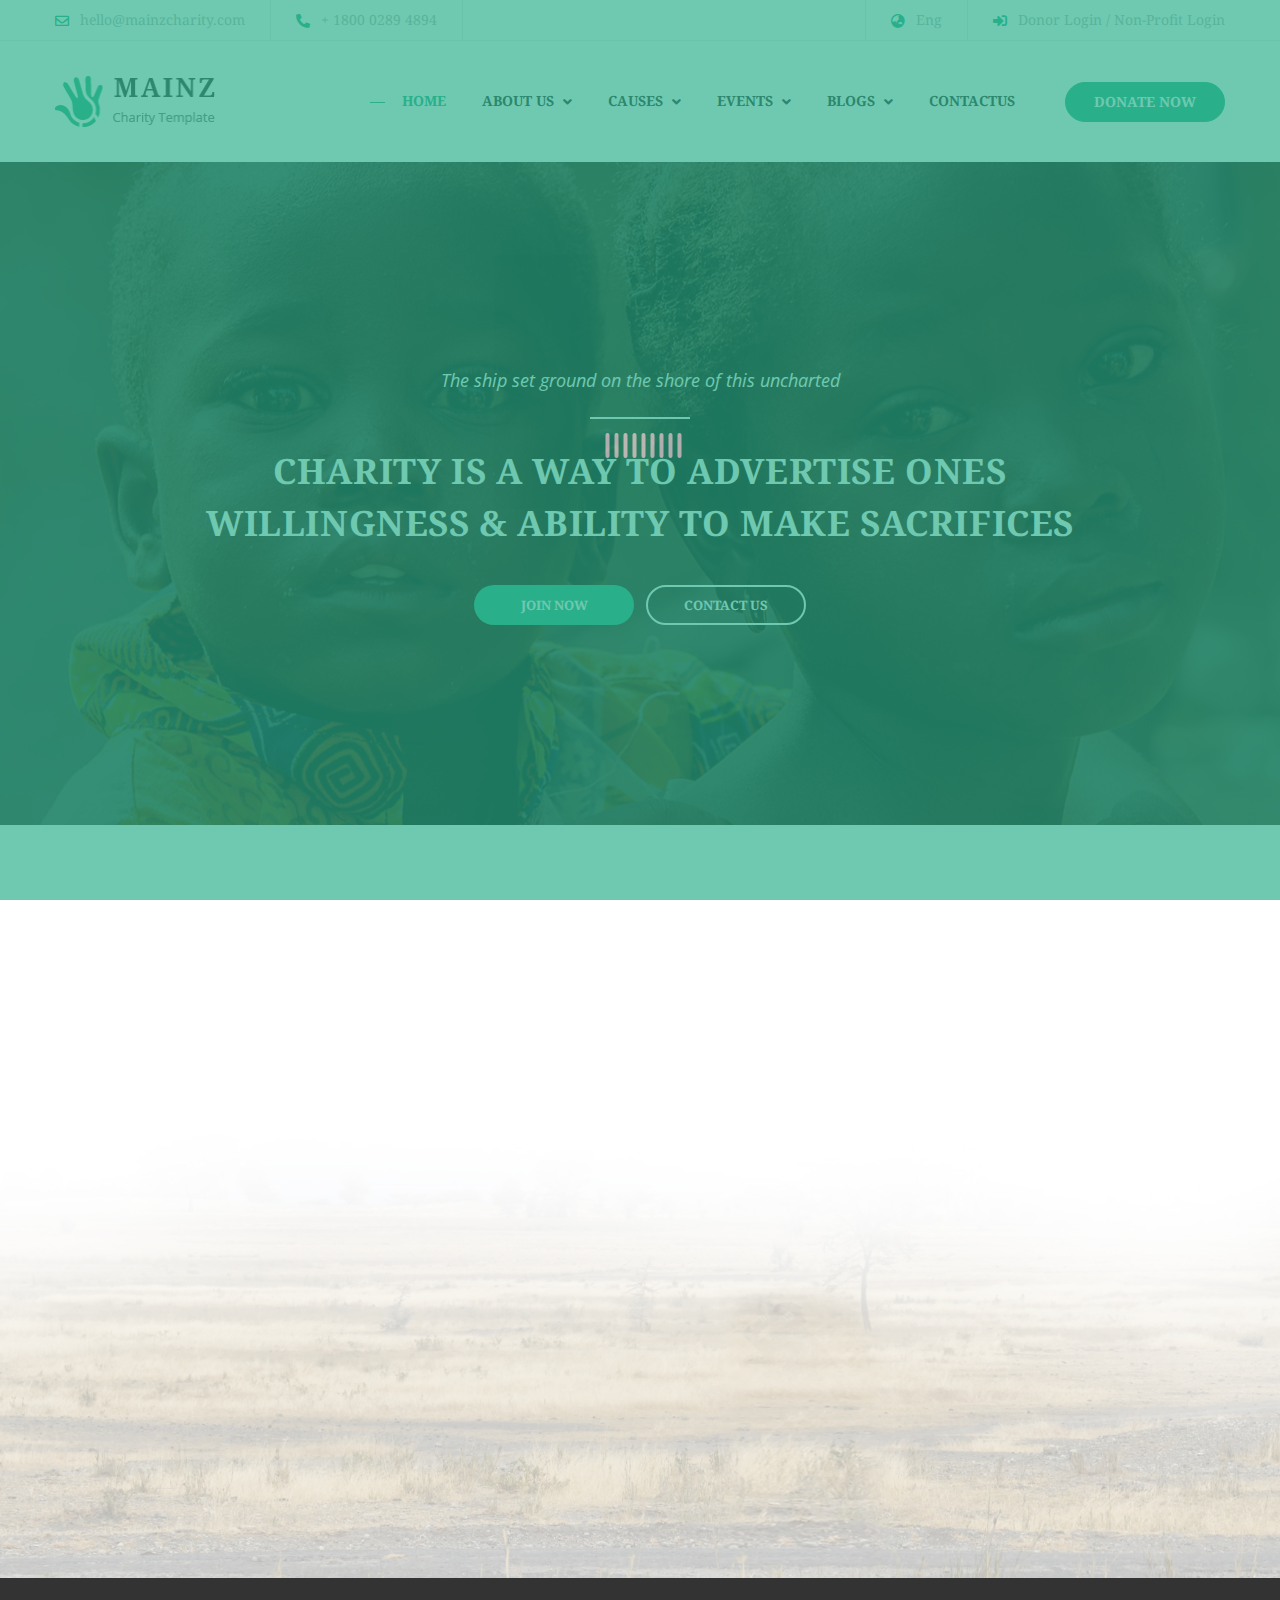
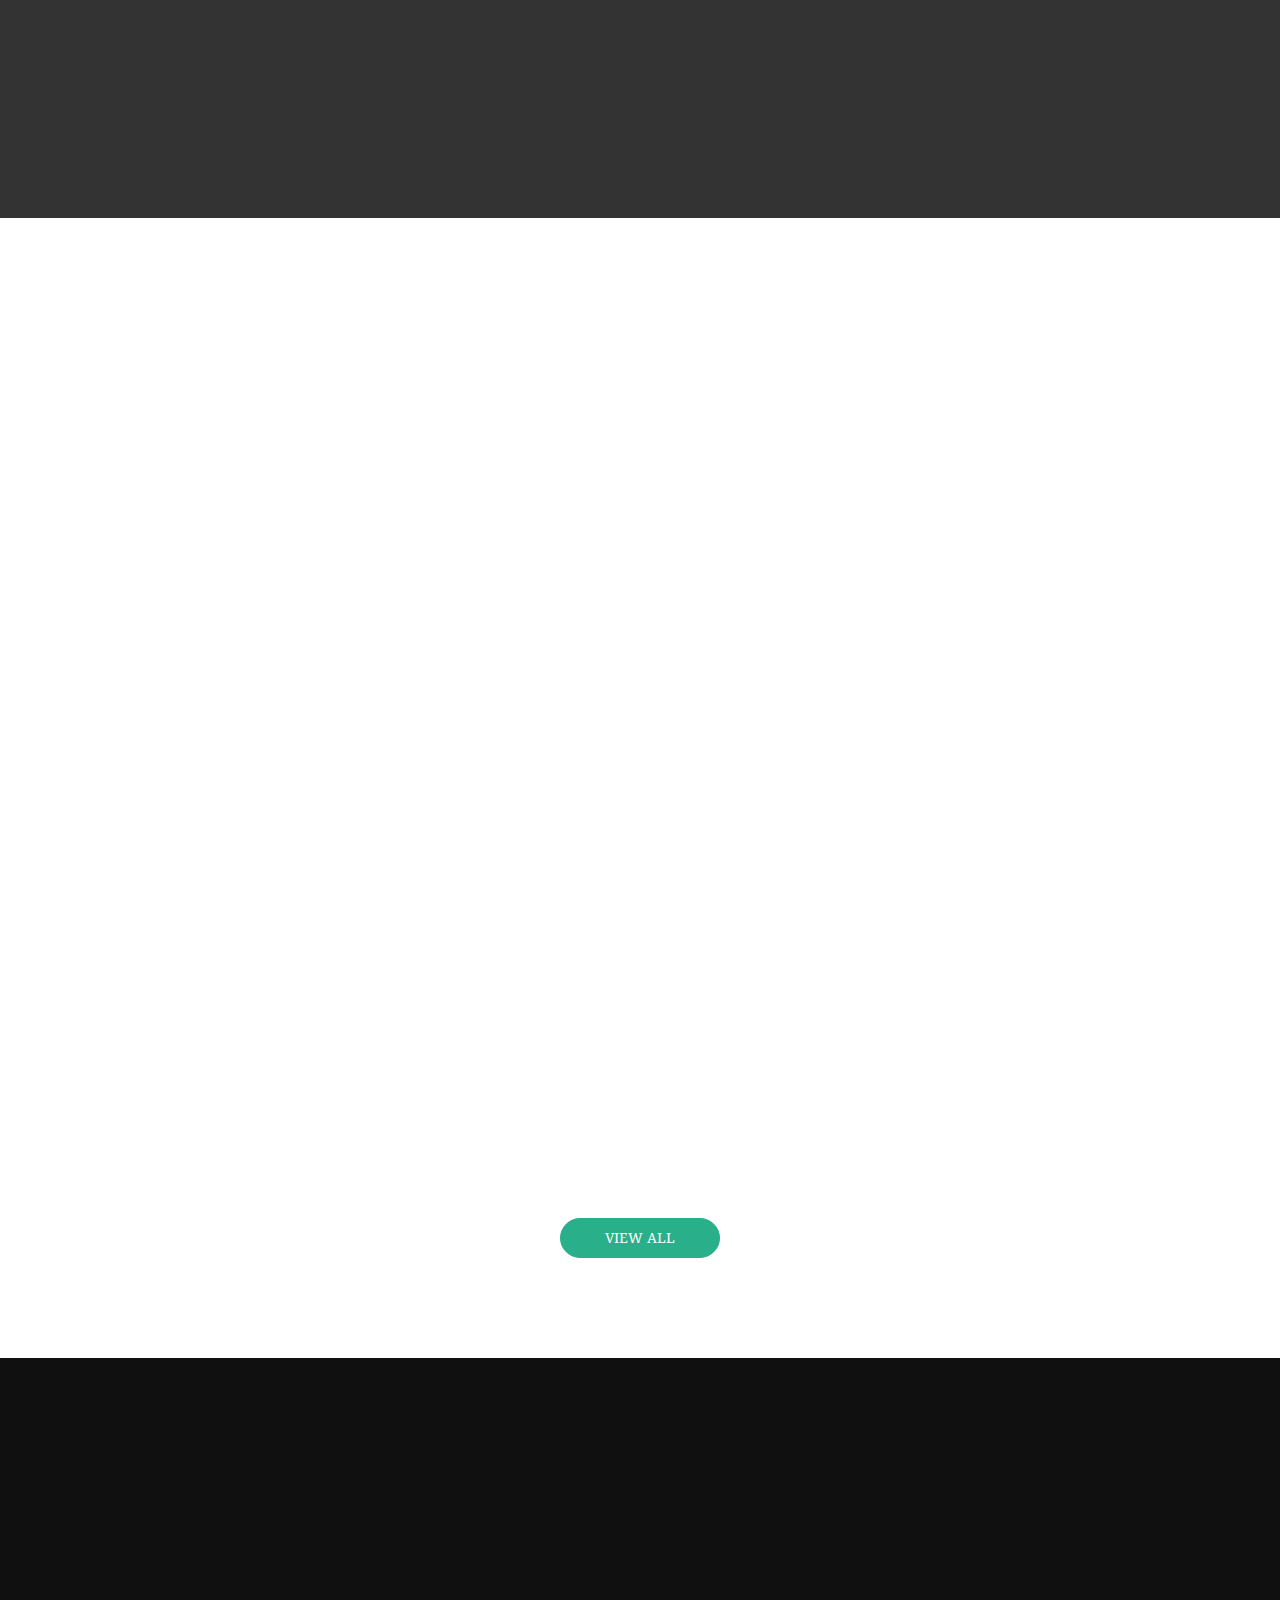
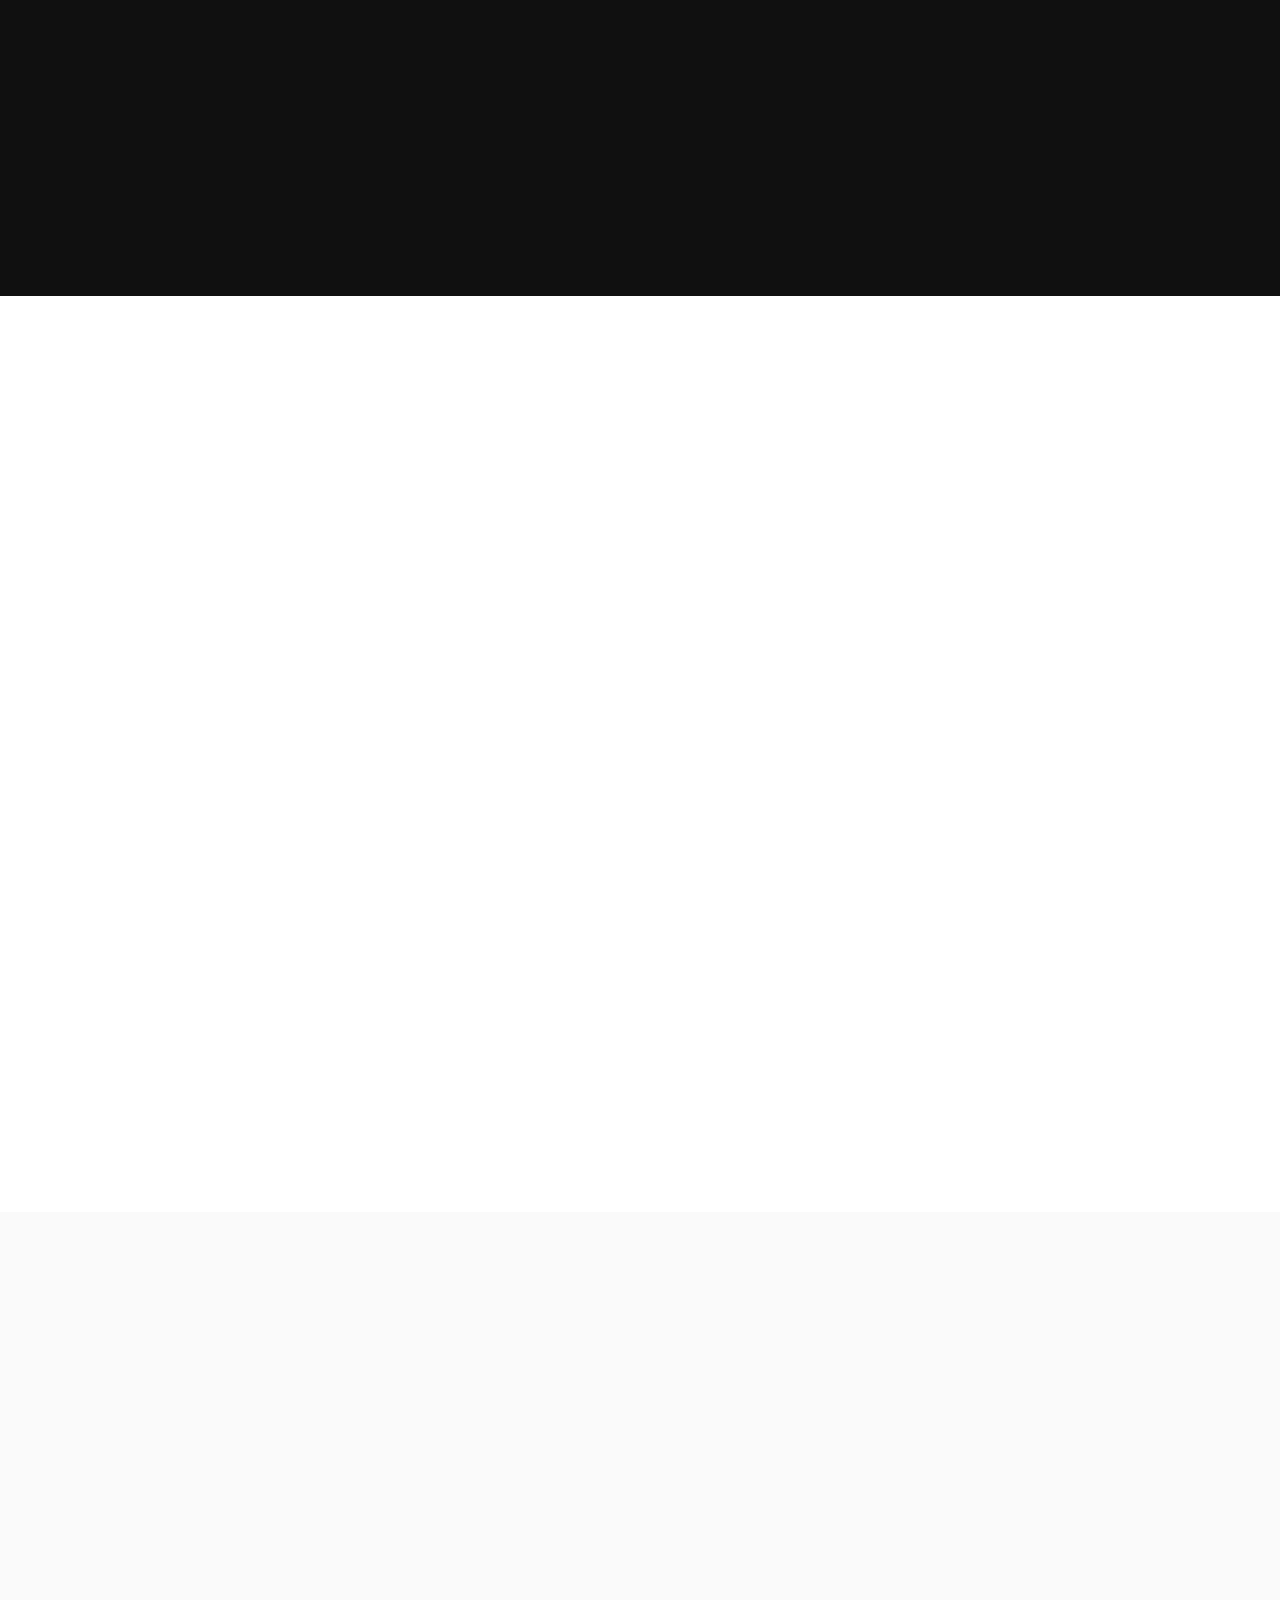
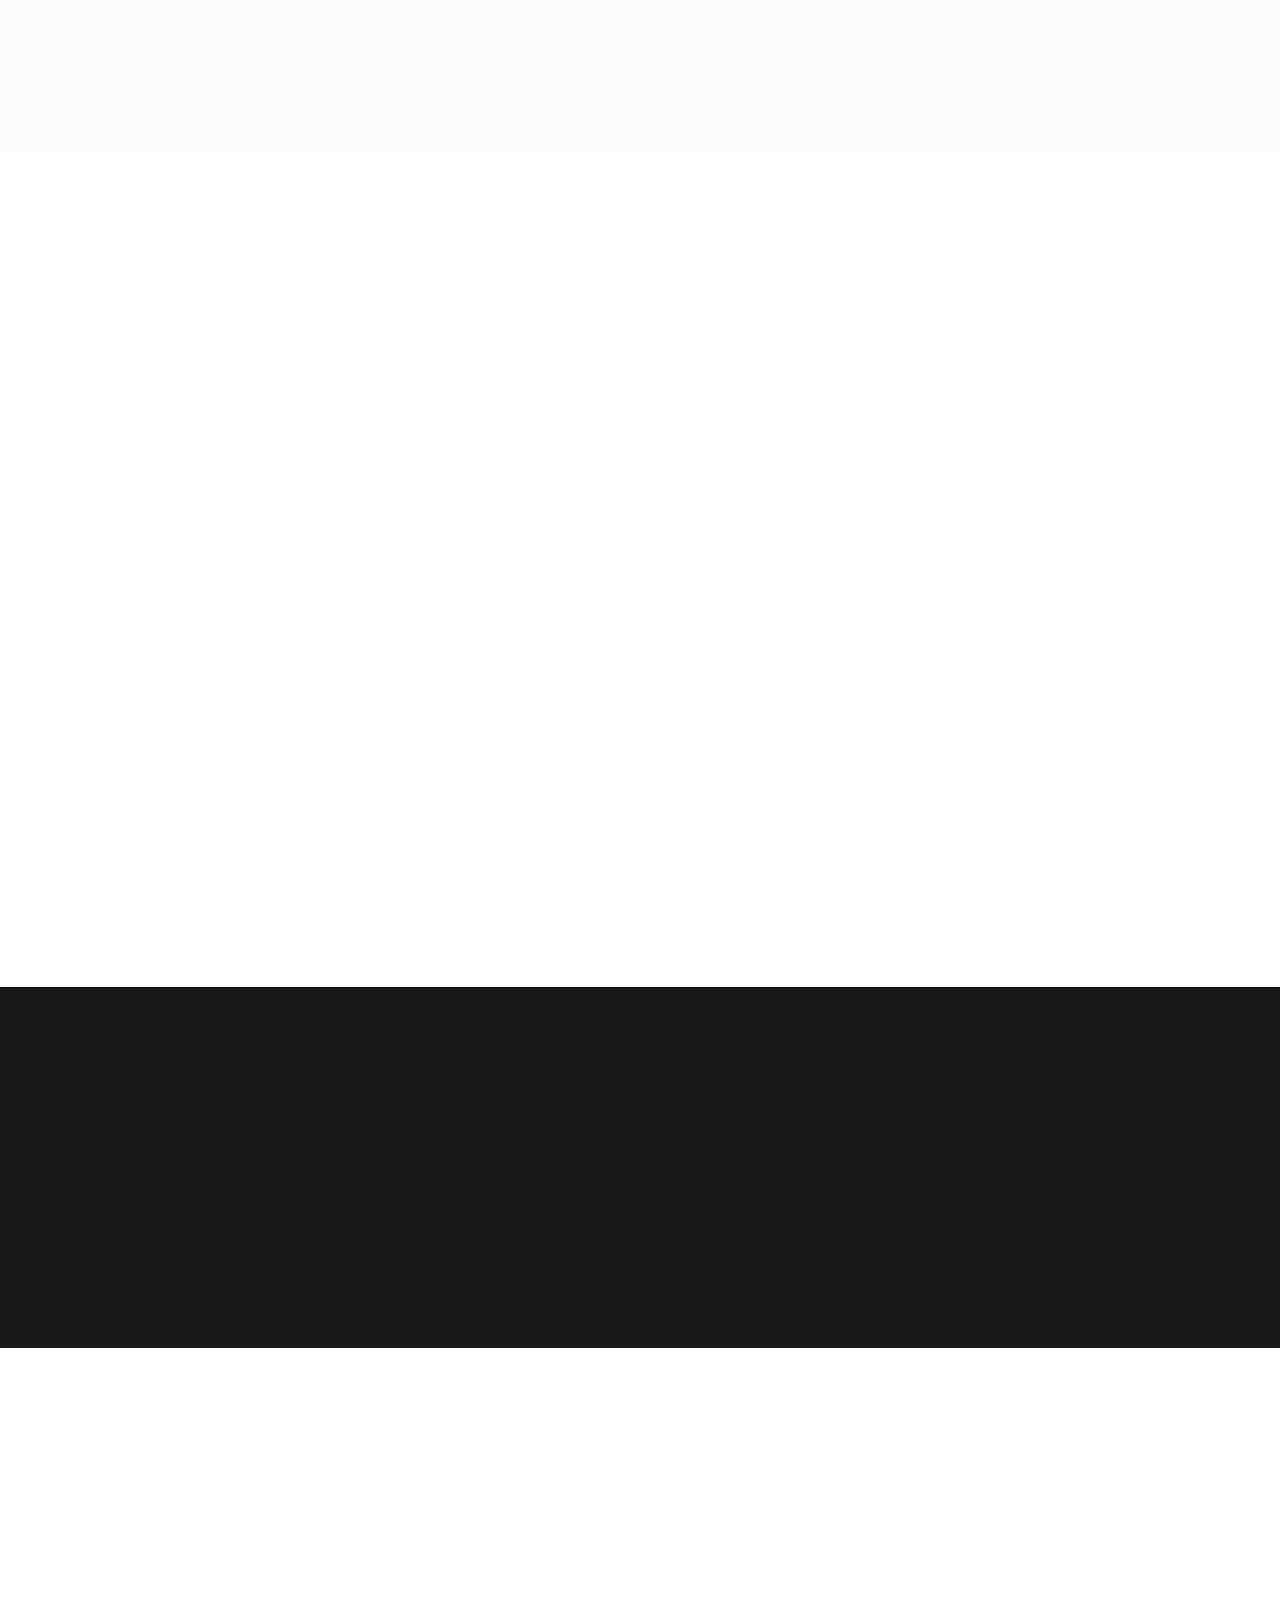
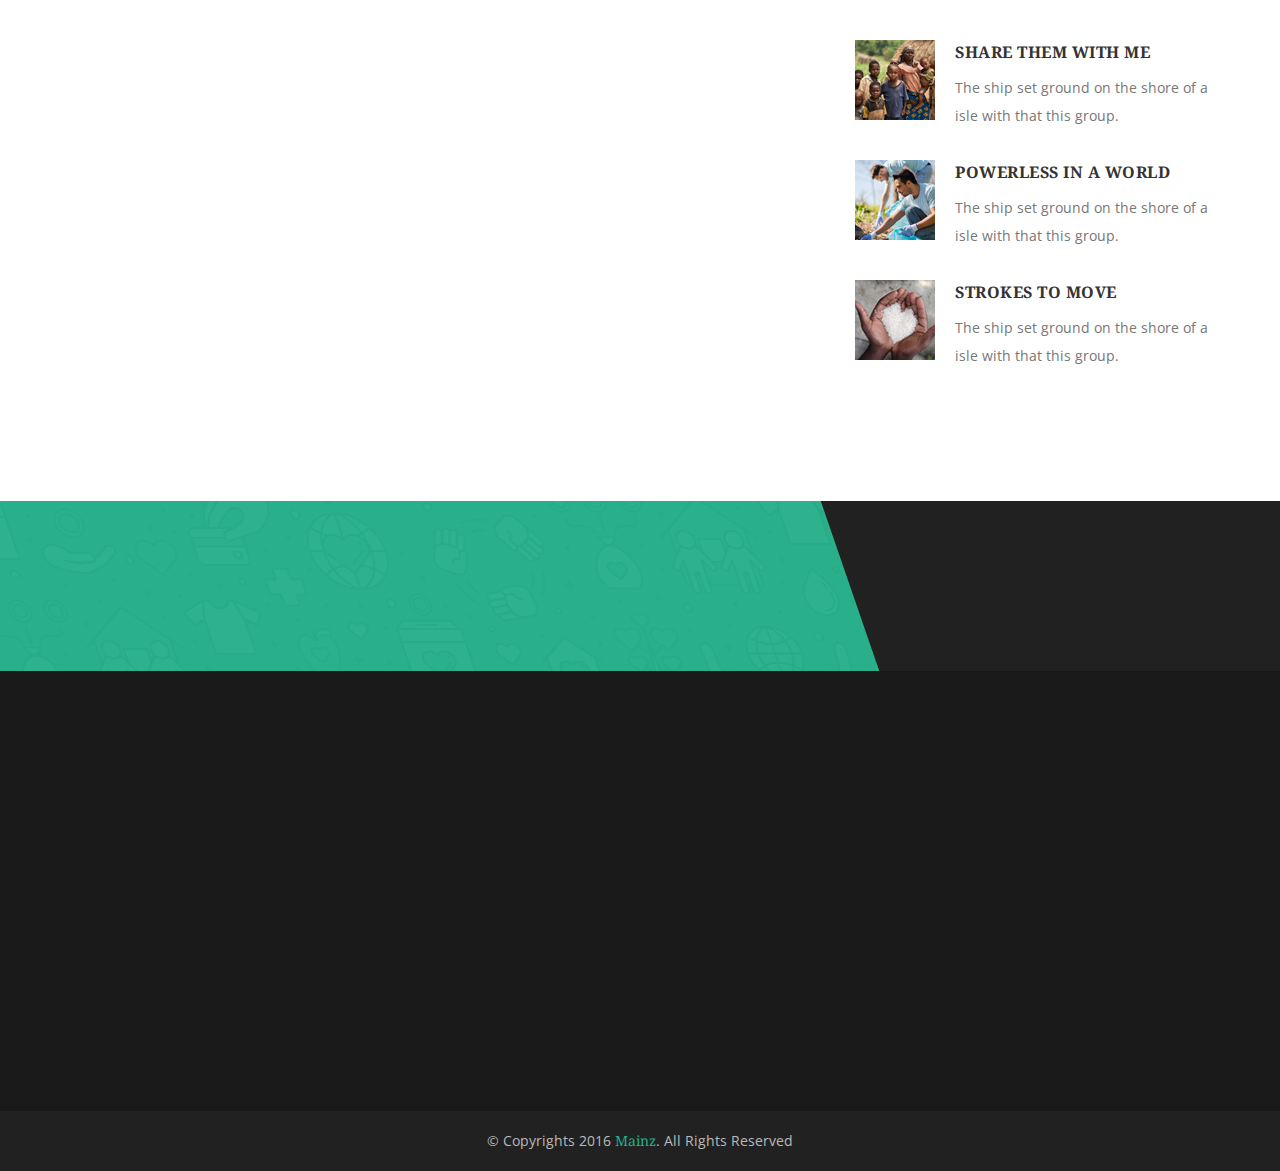
<file: index.html>
<!DOCTYPE html>
<html lang="en">
<head>
	<meta charset="UTF-8">
	<meta name="viewport" content="width=device-width, initial-scale=1, shrink-to-fit=no">
	<!-- .site define icon -->
	<link rel="icon" href="img/icon.png">
	<!-- magnic popup css -->
	<link rel="stylesheet" href="css/magnific-popup.css">
	<!-- owl-carowsel min css -->
	<link rel="stylesheet" href="css/owl.carousel.min.css">
	<!-- slicknav.min.css -->
	<link rel="stylesheet" href="css/slicknav.min.css">
	<!-- fontawsone link -->
	<link rel="stylesheet" href="https://cdnjs.cloudflare.com/ajax/libs/font-awesome/5.12.1/css/all.min.css">
	<!-- animate.min.css start------------------------- -->
	<link rel="stylesheet" href="css/animate.min.css">
	<!-- scroll-top.css -->
	<link rel="stylesheet" href="css/scroll-top.css">
	<!-- bootstrap.min.css -->
	<link rel="stylesheet" href="css/bootstrap.min.css">
	<!-- custom css -->
	<link rel="stylesheet" href="style.css">
	<!-- responcive css start -->
	<link rel="stylesheet" href="css/responcive.css">
	<title>Mainz Home</title>
</head>

<body>

	<!-- loading-area -->
	<section class="loading-area row">
		<div class="preloder">
			<div class="obj"></div>
			<div class="obj"></div>
			<div class="obj"></div>
			<div class="obj"></div>
			<div class="obj"></div>
			<div class="obj"></div>
			<div class="obj"></div>
			<div class="obj"></div>
			<div class="obj"></div>
		</div>
	</section>
	<!-- loading-area -->

	
	<!-- header-area start ===================================- -->
	<header class="header-area" id="home">
		<div class="header-top-aera clearfix">
			<div class="container">
				<div class="row">
					<div class="col-lg-6">
						<div class="header-left">
							<ul>
								<li><a href="#"><i class="far fa-envelope"></i>hello@mainzcharity.com</a></li>
								<li><a href="#"><i class="fas fa-phone-alt"></i>+ 1800 0289 4894</a></li>
							</ul>
						</div>
					</div>
					<!-- /.col-lg-6 -->
					<div class="col-lg-6">
						<div class="header-right">
							<ul>
								<li><a href="#"><i class="fas fa-globe-asia"></i>Eng</a></li>
								<li><a href="#"><i class="fas fa-sign-in-alt"></i>Donor Login /  Non-Profit Login</a></li>
							</ul>
						</div>
					</div>
					<!-- /.col-lg-6 -->
				</div>
			</div>
		</div>
		<!-- /.header-top-aera -->
		<div class="header-logo-area clearfix">
			<div class="container">
				<div class="row">
					<div class="col-lg-2">
						<div class="hader-logo wow animate zoomIn">
							<div class="logo">
								<a href="index.html"><img src="img/logo.png" alt=""></a>
							</div>
						</div>
					</div>
					<!-- /.col-lg-2 -->
					<div class="col-lg-10">
						<div class="header-menu wow animate slideInRight">
							<ul id="menu">  
								<li><a href="index.html" class="active">HOME</a></li>
								<li><a href="about.html">ABOUT US <i class="fas fa-angle-down"></i></a>
									<ul class="sub-menu">
										<li><a href="about.html">ABOUT US</a></li>
										<li><a href="service.html">Service</a></li>
									</ul>
								</li>
								<li><a href="causes.html">CAUSES <i class="fas fa-angle-down"></i></a>
									<ul class="sub-menu">
										<li><a href="single-causes.html">single cause</a></li>
										<li><a href="#">Home page 2</a></li>
										<li><a href="#">Home page 3</a></li>
									</ul>
								</li>
								<li><a href="event.html">EVENTS <i class="fas fa-angle-down"></i></a>
									<ul class="sub-menu">
										<li><a href="single-event.html">Single event</a></li>
										<li><a href="service.html">Service</a></li>
										<li><a href="#">Event 2</a></li>
									</ul>
								</li>
								<li><a href="blog.html">BLOGS <i class="fas fa-angle-down"></i></a>
									<ul class="sub-menu">
										<li><a href="single-blog.html">single-blog</a></li>
										<li><a href="#">blog 2</a></li>
										<li><a href="#">blog 3</a></li>
									</ul>
								</li>
								<li><a href="contact.html">CONTACTUS</a></li>    
								<li><a href="#" class="donate-btn">DONATE NOW</a></li>            
							</ul>
						</div>
					</div>
					<!-- /.col-lg-10 -->
				</div>
			</div>
		</div>
		<!-- /.header-logo-area -->
	</header>
	<!-- header-area end ===================================- -->



	<!-- hero-area start ===================================- -->
	<section class="hero-area">
		<div class="hero-slider owl-carousel">
			<div class="single-hero-area one">
				<div class="container">
					<div class="row">
						<div class="col-lg-10 m-auto">
							<div class="hero-content wow  zoomIn s3">
								<p>The ship set ground on the shore of this uncharted</p>
								<h2 class="wow animate slideInUp s3">CHARITY IS A WAY TO ADVERTISE ONES<br>WILLINGNESS & ABILITY TO MAKE SACRIFICES</h2>
								<div class="hero-btn clearfix wow animated zoomIn s2">
									<ul class="round-btn">
										<li><a href="#" class="active">JOIN NOW</a></li>
										<li><a href="#">CONTACT US</a></li>
									</ul>
								</div>
							</div>
						</div>
					</div>
				</div>
			</div>
			<!-- /.single-hero-area -->
			<div class="single-hero-area two">
				<div class="container">
					<div class="row">
						<div class="col-lg-10 m-auto">
							<div class="hero-content wow  zoomIn s3">
								<p>The ship set ground on the shore of this uncharted</p>
								<h2 class="wow animate slideInUp s3">CHARITY IS A WAY TO ADVERTISE ONES<br>WILLINGNESS & ABILITY TO MAKE SACRIFICES</h2>
								<div class="hero-btn clearfix wow animated zoomIn s2">
									<ul class="round-btn">
										<li><a href="#" class="active">JOIN NOW</a></li>
										<li><a href="#">CONTACT US</a></li>
									</ul>
								</div>
							</div>
						</div>
					</div>
				</div>
			</div>
			<!-- /.single-hero-area -->
			<div class="single-hero-area three">
				<div class="container">
					<div class="row">
						<div class="col-lg-10 m-auto">
							<div class="hero-content wow  zoomIn s3">
								<p>The ship set ground on the shore of this uncharted</p>
								<h2 class="wow animate slideInUp s3">CHARITY IS A WAY TO ADVERTISE ONES<br>WILLINGNESS & ABILITY TO MAKE SACRIFICES</h2>
								<div class="hero-btn clearfix wow animated zoomIn s2">
									<ul class="round-btn">
										<li><a href="#" class="active">JOIN NOW</a></li>
										<li><a href="#">CONTACT US</a></li>
									</ul>
								</div>
							</div>
						</div>
					</div>
				</div>
			</div>
			<!-- /.single-hero-area -->
		</div>
		<!-- /.hero-slider -->
	</section>
	<!-- hero-area end ===================================- -->


	<!-- welcome-area start ===================================- - -->
	<section class="welcome-area">
		<div class="container">
			<div class="row">
				<div class="col-lg-8 m-auto">
					<div class="section-heading text-center wow animated slideInUp s2">
						<h3>WELCOME TO MAINZ</h3>
						<p>The ship set ground on the shore of this uncharted desert isle with gilligan the skiper</p>
					</div>
				</div>
			</div>
			<!-- row -->
			<div class="row justify-content-between">
				<div class="col-lg-3">
					<div class="single-welcome-item text-center wow animated fadeInUp s2">
						<div class="icon-box">
							<div class="icon"><i class="fas fa-hand-holding-usd"></i></div>
						</div>
						<h5>GIVE DONATION</h5>
						<p>The ship set ground on the shore of this end of charted desert isle with gilligan.</p>
						<div class="light-btn"><a href="#">READ MORE</a></div>
					</div>
				</div>
				<!-- /.col-lg-3 -->
				<div class="col-lg-3">
					<div class="single-welcome-item text-center wow animated fadeInUp s3">
						<div class="icon-box">
							<div class="icon"><i class="fas fa-hands-helping"></i></div>
						</div>
						<h5>BECOME VOLUNTEER</h5>
						<p>The ship set ground on the shore of this end of charted desert isle with gilligan.</p>
						<div class="light-btn"><a href="#">READ MORE</a></div>
					</div>
				</div>
				<!-- /.col-lg-3 -->
				<div class="col-lg-3">
					<div class="single-welcome-item text-center wow animated fadeInUp s5">
						<div class="icon-box">
							<div class="icon"><i class="fas fa-graduation-cap"></i></div>
						</div>
						<h5>GUIDE FOR EDUCATION</h5>
						<p>The ship set ground on the shore of this end of charted desert isle with gilligan.</p>
						<div class="light-btn"><a href="#">READ MORE</a></div>
					</div>
				</div>
				<!-- /.col-lg-3 -->
			</div>
			<!-- /.row -->
		</div>
	</section>
	<!-- welcome-area end ===================================- - -->


	<!-- counters-area start ====================================================================== -->
	<section class="counters-area">
		<div class="container">
			<div class="row">
				<div class="col-lg-3 col-md-6 col-sm-12">
					<div class="single-counter-item wow animated flipInX s2">
						<img src="img/c-icon-1.png" alt="">
						<h3 class="counter">130790</h3>
						<p>donations</p>
					</div>
					<!-- /.single-counter-item  -->
				</div>
				<!-- /.col-lg-3 -->
				<div class="col-lg-3 col-md-6 col-sm-12">
					<div class="single-counter-item wow animated flipInX s3">
						<img src="img/c-icon-2.png" alt="">
						<h3 class="counter">12430</h3>
						<p>Casuses</p>
					</div>
					<!-- /.single-counter-item  -->
				</div>
				<!-- /.col-lg-3 -->
				<div class="col-lg-3 col-md-6 col-sm-12">
					<div class="single-counter-item wow animated flipInX s4">
						<img src="img/c-icon-3.png" alt="">
						<h3 class="counter">4170</h3>
						<p>Volunteers</p>
					</div>
					<!-- /.single-counter-item  -->
				</div>
				<!-- /.col-lg-3 -->
				<div class="col-lg-3 col-md-6 col-sm-12">
					<div class="single-counter-item wow animated flipInX s5">
						<img src="img/c-icon-4.png" alt="">
						<h3 class="counter">250435</h3>
						<p>Saved</p>
					</div>
					<!-- /.single-counter-item  -->
				</div>
				<!-- /.col-lg-3 -->
			</div>
		</div>
	</section>
	<!-- counters-area end ====================================================================== -->


	<!-- latest-causes-area start ====================================================================== -->
	<section class="latest-causes-area">
		<div class="container">
			<div class="row">
				<div class="col-lg-8 m-auto">
					<div class="section-heading text-center wow animated slideInUp s2">
						<h3>LATEST CAUSES</h3>
						<p>The ship set ground on the shore of this uncharted desert isle with gilligan the skiper</p>
					</div>
				</div>
			</div>
			<!-- row -->
			<div class="row">
				<div class="col-lg-6">
					<div class="latest-causes-content wow animated zoomIn   br-0 clearfix">
						<div class="latest-causes-img">
							<img src="img/featured-image-4.jpg" alt="">
							<div class="round-btn"><a href="#">DONATE NOW</a></div>
						</div>
						<div class="single-latest-content  ">
							<div class="progress-body mb-3">
								<div class="progress  "><span class="wow fadeInLeft"></span></div>
							</div>
							<h6>RAISED: $4500<span>GOAL: $10000</span></h6>
							<div class="percantage text-center mt-2 mb-4">
								<h6 class="m-auto">48%</h6>
							</div>
							<h5 class="text-center">STOP THE CHILDS HUNGER</h5>
							<p class="text-center mt-3">The ship set ground on the shore of this desert isle with gilligan.</p>
						</div>
					</div>
				</div>
				<!-- latest-causes-content -->
				<div class="col-lg-6">
					<div class="latest-causes-content wow animated zoomIn   br-0 clearfix">
						<div class="latest-causes-img">
							<img src="img/featured-image-5.jpg" alt="">
							<div class="round-btn"><a href="#">DONATE NOW</a></div>
						</div>
						<div class="single-latest-content  ">
							<div class="progress-body mb-3">
								<div class="progress  "><span class="wow fadeInLeft"></span></div>
							</div>
							<h6>RAISED: $2300<span>GOAL: $9000</span></h6>
							<div class="percantage text-center mt-2 mb-4">
								<h6 class="m-auto">32%</h6>
							</div>
							<h5 class="text-center">HELP FOR EDUCATION</h5>
							<p class="text-center mt-3">The ship set ground on the shore of this desert isle with gilligan.</p>
						</div>
					</div>
				</div>
				<!-- latest-causes-content -->
				<div class="col-lg-6 ">
					<div class="latest-causes-content  wow animated zoomIn  br-0 clearfix">
						<div class="latest-causes-img">
							<img src="img/featured-image-6.jpg" alt="">
							<div class="round-btn"><a href="#">DONATE NOW</a></div>
						</div>
						<div class="single-latest-content  ">
							<div class="progress-body mb-3">
								<div class="progress  "><span class="wow fadeInLeft"></span></div>
							</div>
							<h6>RAISED: $6800<span>GOAL: $10000</span></h6>
							<div class="percantage text-center mt-2 mb-4">
								<h6 class="m-auto">65%</h6>
							</div>
							<h5 class="text-center">PROVIDING CLOTHES</h5>
							<p class="text-center mt-3">The ship set ground on the shore of this desert isle with gilligan.</p>
						</div>
					</div>
				</div>
				<!-- latest-causes-content -->
				<div class="col-lg-6 ">
					<div class="latest-causes-content wow animated zoomIn   br-0 clearfix">
						<div class="latest-causes-img">
							<img src="img/featured-image-7.jpg" alt="">
							<div class="round-btn"><a href="#">DONATE NOW</a></div>
						</div>
						<div class="single-latest-content  ">
							<div class="progress-body mb-3">
								<div class="progress  "><span class="wow fadeInLeft"></span></div>
							</div>
							<h6>RAISED: $4700<span>GOAL: $8500</span></h6>
							<div class="percantage text-center mt-2 mb-4">
								<h6 class="m-auto">56%</h6>
							</div>
							<h5 class="text-center">PROPER SHELTER</h5>
							<p class="text-center mt-3">The ship set ground on the shore of this desert isle with gilligan.</p>
						</div>
					</div>
				</div>
				<!-- latest-causes-content -->

				<div class="round-btn m-auto "><a href="#" class="mt-5">VIEW ALL</a></div>
			</div>
		</div>
	</section>
	<!-- latest-causes-area end ====================================================================== -->


	<!-- make-donation-area start ================================================= -->
	<section class="make-donation-area">
		<div class="container">
			<div class="row justify-content-between">
				<div class="col-lg-4">
					<div class="donation-discribtion wow zoomIn s2">
						<h3 class="title">MAKE A DONATION</h3>
						<p>The ship set ground on the shore of this uncharted a desert isle with that this group would somehow form a family that's the way we all became the brady mat bunch now the world donot move.</p>
					</div>
				</div>
				<!-- /.col-lg-4 -->
				<div class="col-lg-7">
					<div class="donate-info wow animated fadeInUp">
						<div class="input-field clearfix">
							<form action="#">
								<input type="text" required placeholder="Name *">
								<input type="text" required placeholder="Email *">
							</form>
						</div>
						<div class="select-area">
							<select name="select" id="" class="">
								<option value="#">I want to donate for?</option>
								<option value="#">I want to donate for?</option>
								<option value="#">I want to donate for?</option>
								<option value="#">I want to donate for?</option>
							</select>
						</div>
						<div class="donation-amount clearfix">
							<div class="filter-donate">
								<h6>Donation Amount</h6>
								<select name="select" id="" class="">
									<option value="#">$ 10</option>
									<option value="#">$ 100</option>
									<option value="#">$ 150</option>
									<option value="#">$ 200</option>
								</select>
							</div>
							<div class="donation-type">
								<h6>Donation Type</h6>
								<div class="input-box-area clearfix">
									<div class="input-box">
										<label for="life-time">
											<input type="radio" id="life-time" name="donate" value="life-time">Life Time
											<span></span>
										</label>
									</div>
									<div class="input-box">
										<label for="monthly">
											<input type="radio" id="monthly" name="donate" value="monthly">Montly
											<span></span>
										</label>
									</div>
									<div class="input-box">
										<label for="weekly">
											<input type="radio" id="weekly" name="donate" value="weekly">Weekly
											<span></span>
										</label>
									</div>
								</div>
							</div>
						</div>
						<div class="payment-mathod">
							<h6>Payment Method</h6>
							<ul>
								<li><a href="#"><i class="fab fa-cc-paypal"></i></a></li>
								<li><a href="#"><i class="fab fa-cc-visa"></i></a></li>
								<li><a href="#"><i class="fab fa-cc-mastercard"></i></a></li>
								<li><a href="#"><i class="fab fa-cc-paypal"></i></a></li>
							</ul>
							<div class="round-btn"><a href="#">DONATE NOW</a></div>
						</div>
					</div>
				</div>
				<!-- /.col-lg-7 -->
			</div>
		</div>
	</section>
	<!-- make-donation-area end ================================================= -->



	<!-- our-project-area start================================================ -->
	<section class="our-project-area">
		<div class="container">
			<div class="row">
				<div class="col-lg-8 m-auto">
					<div class="section-heading text-center wow animated slideInUp s2">
						<h3>OUR PROJECTS</h3>
						<p>The ship set ground on the shore of this uncharted desert isle with gilligan the skiper</p>
					</div>
				</div>
			</div>
			<!-- row -->
			<div class="row">
				<div class="project-wrap">
					<div class="col-lg-4 col-md-6 col-sm-12">
						<div class="single-project-area wow zoomIn  ">
							<div class="project-img"><img src="img/child-1.jpg" alt=""></div>
							<div class="project-content">
								<h5>FOOD DONATION</h5>
								<p>The ship set ground on the shore</p>
								<div class="project-icon"><a href="img/child-1.jpg" class="popup-img"><i class="fas fa-plus"></i></a></div>
							</div>
						</div>
					</div>
					<div class="col-lg-4 col-md-6 col-sm-12">
						<div class="single-project-area  wow zoomIn s2 ">
							<div class="project-img"><img src="img/child-2.jpg" alt=""></div>
							<div class="project-content">
								<h5>FOOD DONATION</h5>
								<p>The ship set ground on the shore</p>
								<div class="project-icon"><a href="img/child-2.jpg" class="popup-img"><i class="fas fa-plus"></i></a></div>
							</div>
						</div>
					</div>
					<div class="col-lg-4 col-md-6 col-sm-12">
						<div class="single-project-area wow zoomIn s4">
							<div class="project-img"><img src="img/child-3.jpg" alt=""></div>
							<div class="project-content">
								<h5>FOOD DONATION</h5>
								<p>The ship set ground on the shore</p>
								<div class="project-icon"><a href="img/child-3.jpg" class="popup-img"><i class="fas fa-plus"></i></a></div>
							</div>
						</div>
					</div>
					<div class="col-lg-4 col-md-6 col-sm-12">
						<div class="single-project-area wow zoomIn  s2">
							<div class="project-img"><img src="img/child-4.jpg" alt=""></div>
							<div class="project-content">
								<h5>FOOD DONATION</h5>
								<p>The ship set ground on the shore</p>
								<div class="project-icon"><a href="img/child-4.jpg" class="popup-img"><i class="fas fa-plus"></i></a></div>
							</div>
						</div>
					</div>
					<div class="col-lg-4 col-md-6 col-sm-12">
						<div class="single-project-area wow zoomIn  s3">
							<div class="project-img"><img src="img/child-5.jpg" alt=""></div>
							<div class="project-content">
								<h5>FOOD DONATION</h5>
								<p>The ship set ground on the shore</p>
								<div class="project-icon"><a href="img/child-5.jpg" class="popup-img"><i class="fas fa-plus"></i></a></div>
							</div>
						</div>
					</div>
					<div class="col-lg-4 col-md-6 col-sm-12">
						<div class="single-project-area wow zoomIn   s4">
							<div class="project-img"><img src="img/child-6.jpg" alt=""></div>
							<div class="project-content">
								<h5>FOOD DONATION</h5>
								<p>The ship set ground on the shore</p>
								<div class="project-icon"><a href="img/child-6.jpg" class="popup-img"><i class="fas fa-plus"></i></a></div>
							</div>
						</div>
					</div>
				</div>
			</div>
			<!-- /.row -->
		</div>
	</section>
	<!-- our-project-area end ================================================ -->


	<!-- testmonial-and-event-area start ============================================== -->
	<section class="testmonial-and-event-area">
		<div class="container">
			<div class="row">
				<div class="col-lg-6">
					<div class="testmonial-area-wrapper wow animated slideInUp">
						<h3 class="title org">OUR CLIENT SAYS</h3>
						<div class="testmonial-content">
							<p>The ship set ground on the shore of this uncharted a desert isle with that this group would somehow form a family that's the way mate bunch now the world donot move.</p>
							<div class="author-info">
								<img src="img/volunteer-image-1.jpg" alt="">
								<h6>FERNANDEZ<span>Infovo</span></h6>
								<div class="reating">
									<ul>
										<li class="far fa-star"></li>
										<li class="fas fa-star"></li>
									</ul>
								</div>
							</div>
						</div>
					</div>
				</div>
				<!-- /.col-lg-6 -->
				<div class="col-lg-6">
					<div class="event-area wow animated slideInUp s3">
						<h3 class="title org">UPCOMING EVENTS</h3>
						<div class="single-coming-event">
							<div class="data-meta"><h2>29<span>Nov</span></h2></div>
							<h5>EDUCATION FOR ALL CAMPAIGN</h5>
							<div class="time-mrta">
								<h6><i class="far fa-clock"></i> 01.00 pm / <i class="fas fa-map-marker-alt"></i> Hanzana, Africa</h6>
							</div>
							<p>The ship set ground on the shore of this uncharted a deserte isle with that this group.</p>
						</div>
						<div class="single-coming-event">
							<div class="data-meta"><h2>06<span>Nov</span></h2></div>
							<h5>PROVIDING NOTEBOOKS</h5>
							<div class="time-mrta">
								<h6><i class="far fa-clock"></i> 01.00 pm / <i class="fas fa-map-marker-alt"></i> Hanzana, Africa</h6>
							</div>
							<p>The ship set ground on the shore of this uncharted a deserte isle with that this group.</p>
						</div>
					</div>
					<!-- /.event-area -->
				</div>
				<!-- /.col-lg-6 -->
			</div>
		</div>
	</section>
	<!-- testmonial-and-event-area end ============================================== -->


	<!-- volunteers-area-area start ============================================== -->
	<section class="volunteers-area">
		<div class="container">
			<div class="row">
				<div class="col-lg-8 m-auto">
					<div class="section-heading text-center wow animated slideInUp s2">
						<h3>OUR VOLUNTEERS</h3>
						<p>The ship set ground on the shore of this uncharted desert isle with gilligan the skiper</p>
					</div>
				</div>
			</div>
			<!-- /.row -->
			<div class="row">
				<div class="col-lg-4">
					<div class="single-volunteer-item wow flipInY s2">
						<img src="img/volunteer-image-1.jpg" alt="">
						<h5>STEVEN SMITH<span>volunteer</span></h5>
						<P>The ship set ground on the shore of this uncharted a desert isle with that this group would somehow form a family.</P>
						<div class="social-link">
							<ul>
								<li><a href="#"><i class="fab fa-facebook-square"></i></a></li>
								<li><a href="#"><i class="fab fa-twitter-square"></i></a></li>
								<li><a href="#"><i class="fab fa-linkedin"></i></a></li>
							</ul>
						</div>
					</div>
				</div>
				<!-- /.col-lg-4 -->
				<div class="col-lg-4">
					<div class="single-volunteer-item wow flipInY s4">
						<img src="img/volunteer-image-2.jpg" alt="">
						<h5>ALEXIA BLIZ<span>volunteer</span></h5>
						<P>The ship set ground on the shore of this uncharted a desert isle with that this group would somehow form a family.</P>
						<div class="social-link">
							<ul>
								<li><a href="#"><i class="fab fa-facebook-square"></i></a></li>
								<li><a href="#"><i class="fab fa-twitter-square"></i></a></li>
								<li><a href="#"><i class="fab fa-linkedin"></i></a></li>
							</ul>
						</div>
					</div>
				</div>
				<!-- /.col-lg-4 -->
				<div class="col-lg-4">
					<div class="single-volunteer-item wow flipInY s6">
						<img src="img/volunteer-image-3.jpg" alt="">
						<h5>JOHN PETER<span>volunteer</span></h5>
						<P>The ship set ground on the shore of this uncharted a desert isle with that this group would somehow form a family.</P>
						<div class="social-link">
							<ul>
								<li><a href="#"><i class="fab fa-facebook-square"></i></a></li>
								<li><a href="#"><i class="fab fa-twitter-square"></i></a></li>
								<li><a href="#"><i class="fab fa-linkedin"></i></a></li>
							</ul>
						</div>
					</div>
				</div>
				<!-- /.col-lg-4 -->
			</div>
			<!-- /.row -->
		</div>
	</section>
	<!-- volunteers-area-area end ============================================== -->


	<!-- callout-area start ============================================== -->
	<section class="callout-area">
		<div class="container">
			<div class="row">
				<div class="col-lg-12">
					<div class="callout-content wow zoomIn s1">
						<img src="img/icon-1.png" alt="">
						<h2>BECOME A VOLUNTEER TO TAKE CARE OF THE NEEDY PEOPLES</h2>
						<div class="round-btn"><a href="#">Join Now</a></div>
					</div>
				</div>
			</div>
		</div>
	</section>
	<!-- callout-area end ============================================== -->


	<!-- latest-blog-area start  ============================================== -- -->
	<section class="latest-blog-area">
		<div class="container">
			<div class="row">
				<div class="col-lg-8 m-auto">
					<div class="section-heading text-center wow animated slideInUp s2">
						<h3>LATEST BLOG</h3>
						<p>The ship set ground on the shore of this uncharted desert isle with gilligan the skiper</p>
					</div>
				</div>
			</div>
			<!-- row -->
			<div class="row">
				<div class="col-lg-4">
					<div class="single-latest-blog wow zoomIn ">
						<div class="latest-blog-img"><img src="img/child-1.jpg" alt=""></div>
						<div class="comment-meta">
							<ul>
								<li><a href="#"><i class="far fa-comments"></i> 05 Comments</a></li>
								<li><a href="#"><i class="fas fa-backspace"></i> Admin</a></li>
							</ul>
						</div>
						<h6><a href="#">ground on the shore</a></h6>
						<p>The ship set ground on the shore of this uncharted an desert isle with that this group...</p>
					</div>
				</div>
				<!-- /.col-lg-4 -->
				<div class="col-lg-4">
					<div class="single-latest-blog wow zoomIn s2 ">
						<div class="latest-blog-img"><img src="img/child-1.jpg" alt=""></div>
						<div class="comment-meta">
							<ul>
								<li><a href="#"><i class="far fa-comments"></i> 05 Comments</a></li>
								<li><a href="#"><i class="fas fa-backspace"></i> Admin</a></li>
							</ul>
						</div>
						<h6><a href="#">ground on the shore</a></h6>
						<p>The ship set ground on the shore of this uncharted an desert isle with that this group...</p>
					</div>
				</div>
				<!-- /.col-lg-4 -->
				<div class="col-lg-4">
					<div class="single-latest-blog-list">
						<a href=""><img src="img/post-thumb-1.jpg" alt=""></a>
						<h6><a href=""> share them with me</a></h6>
						<p>The ship set ground on the shore of a isle with that this group.</p>
					</div>
					<div class="single-latest-blog-list">
						<a href=""><img src="img/post-thumb-2.jpg" alt=""></a>
						<h6><a href="">Powerless in a world</a></h6>
						<p>The ship set ground on the shore of a isle with that this group.</p>
					</div>
					<div class="single-latest-blog-list">
						<a href=""><img src="img/post-thumb-3.jpg" alt=""></a>
						<h6><a href="">strokes to move</a></h6>
						<p>The ship set ground on the shore of a isle with that this group.</p>
					</div>
				</div>
				<!-- /.col-lg-4 -->
			</div>
			<!-- /.row -->
		</div>
	</section>
	<!-- latest-blog-area end ============================================== -- -->


	<!-- footer-area start ============================================== -->
	<section class="footer-area">
		<div class="footer-logo-area">
			<div class="container">
				<div class="row">
					<div class="col-lg-2">
						<div class="f-logo wow zoomIn"><a href="index.html"><img src="img/f-logo.png" alt=""></a></div>
					</div>
					<!-- col-lg-2 -->
					<div class="col-lg-6">
						<div class="f-logo-area-content wow slideInUp ">
							<p>The ship set ground on the shore of this uncharted a desert isle with that this group would somehow form a family that's the way we all became the bunch.</p>
						</div>
					</div>
					<!-- col-lg-6 -->
					<div class="col-lg-4">
						<div class="f-social-link wow slideInRight">
							<ul>
								<li><a href="#"><i class="fab fa-facebook-f"></i></a></li>
								<li><a href="#"><i class="fab fa-twitter"></i></a></li>
								<li><a href="#"><i class="fab fa-linkedin"></i></a></li>
								<li><a href="#"><i class="fab fa-vimeo-v"></i></a></li>
								<li><a href="#"><i class="fab fa-pinterest-p"></i></a></li>
							</ul>
						</div>
					</div>
					<!-- col-lg-4 -->
				</div>
			</div>
		</div>
		<!-- /.footer-logo-area -->
		<div class="footer-menu-area">
			<div class="container">
				<div class="row">
					<div class="col-lg-3">
						<div class="single-footer-widget wow flipInX s1">
							<div class="contact-us">
								<h6 class="footer-title">CONTACT US</h6>
								<ul class="contact-info">
									<li class="fas fa-home">
										30H, MainzCharity, New Texas, <br>United States.
									</li>
									<li class="fas fa-phone-alt">
										+1-3939-7890-9000 <br>+1-4939-7890-9000
									</li>
									<li class="far fa-envelope">
										hello@mainzcharity.com <br>info@mainzcharity.com
									</li>
								</ul>
							</div>
						</div>
					</div>
					<!-- /.col-lg-3 -->
					<div class="col-lg-2">
						<div class="single-footer-widget wow flipInX s2">
							<div class="quick-link-widget">
								<h6 class="footer-title">Quick Links</h6>
								<ul class="quick-link">
									<li><a href="#">home</a></li>
									<li><a href="#">about us</a></li>
									<li><a href="#">causes</a></li>
									<li><a href="#">events</a></li>
									<li><a href="#">blog</a></li>
									<li><a href="#">contact us</a></li>
								</ul>
							</div>
						</div>
					</div>
					<!-- /.col-lg-2 -->
					<div class="col-lg-4">
						<div class="single-footer-widget wow flipInX s3">
							<div class="recent-post">
								<h6 class="footer-title">recents posts</h6>
								<div class="single-recent-post">
									<div class="r-post-img"><img src="img/post-thumb-2.jpg" alt=""></div>
									<h5>strokes to move</h5>
									<p>The ship set ground on the shore of a isle with that this group.</p>
								</div>
								<div class="single-recent-post">
									<div class="r-post-img"><img src="img/post-thumb-1.jpg" alt=""></div>
									<h5>strokes to move</h5>
									<p>The ship set ground on the shore of a isle with that this group.</p>
								</div>
							</div>
						</div>
					</div>
					<!-- /.col-lg-4 -->
					<div class="col-lg-3">
						<div class="single-footer-widget wow flipInX s4">
							<div class="newsletter-form">
								<h6 class="footer-title">NEWSLETTER</h6>
								<form action="#">
									<input type="text" placeholder="Name *" required>
									<input type="email" placeholder="Email *" required>
									<button type="submit">SUBSCRIBE NOW</button>
								</form>
							</div>
						</div>
					</div>
					<!-- /.col-lg-3 -->
				</div>
			</div>
		</div>
		<!-- /.footer-menu-area -->
		<div class="footer-copyright-area">
			<div class="container">
				<div class="row">
					<div class="col-lg-12">
						<div class="copyright-content">
							<p>&copy; Copyrights 2016 <a href="#">Mainz</a>. All Rights Reserved</p>
						</div>
					</div>
				</div>
			</div>
		</div>
		<!-- footer-copyright-area -->
	</section>
	<!-- footer-area end ============================================== -->











	


	<!-- scroll top btn ---------------->
	<section class="absulate-area ">
		<div class="container">
			<div class="row">
				<a href="#home" id="myBtn" title="Go to top"><i class="fas fa-angle-up"></i></a>
			</div>
		</div>
	</section>
	<!-- scroll top btn --------------->



 	<!-- JQuary  -->
	<!-- jquary  start -->
	<script src="js/jquary-min.js"></script>
	<!-- bootstrap.min -->
	<script src="js/bootstrap.min.js"></script>
	<!-- popper.min -->
	<script src="js/popper.min.js"></script>
	<!-- magnic popup min js -->
	<script src="js/magnic-popup-min.js"></script>
	<!-- owl-carowsel min js -->
	<script src="js/owl.carousel.min.js"></script>
	<!-- counter up & waypoints.min.js -->
	<script src="js/waypoints.min.js"></script>
	<script src="js/jquery.counterup.min.js"></script>
	<!-- slick nav min js -->
	<script src="js/jquery.slicknav.min.js"></script>
	<!-- wow.min.js -->
	<script src="js/wow.min.js"></script>
	<!-- jquery.sticky.js -->
	<script src="js/jquery.sticky.js"></script>
	<!-- scroll Top js ------------- -->
	<script src="js/scrollTop.js"></script>
	<!-- tab js -->
	<script src="js/tab.js"></script>
	<!-- main js -->
	<script src="js/main.js"></script>

</body>
</html>
</file>
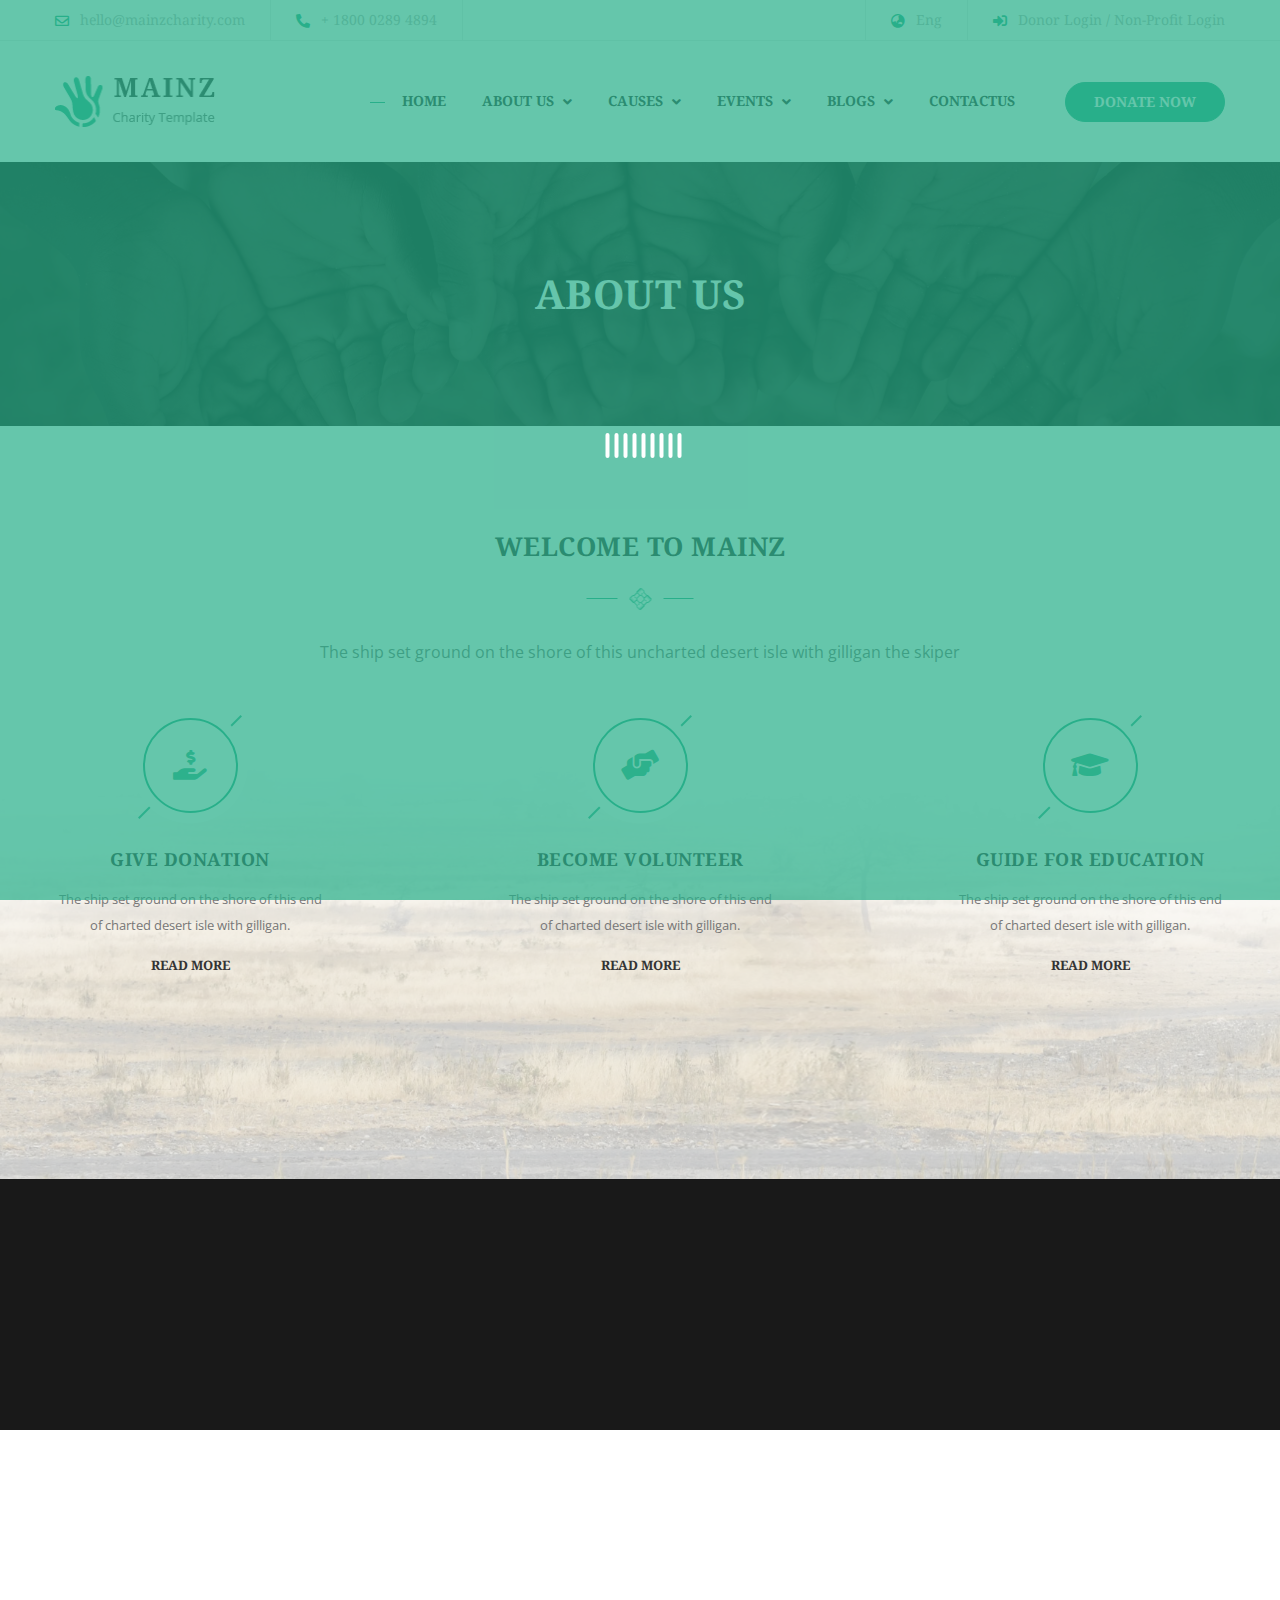
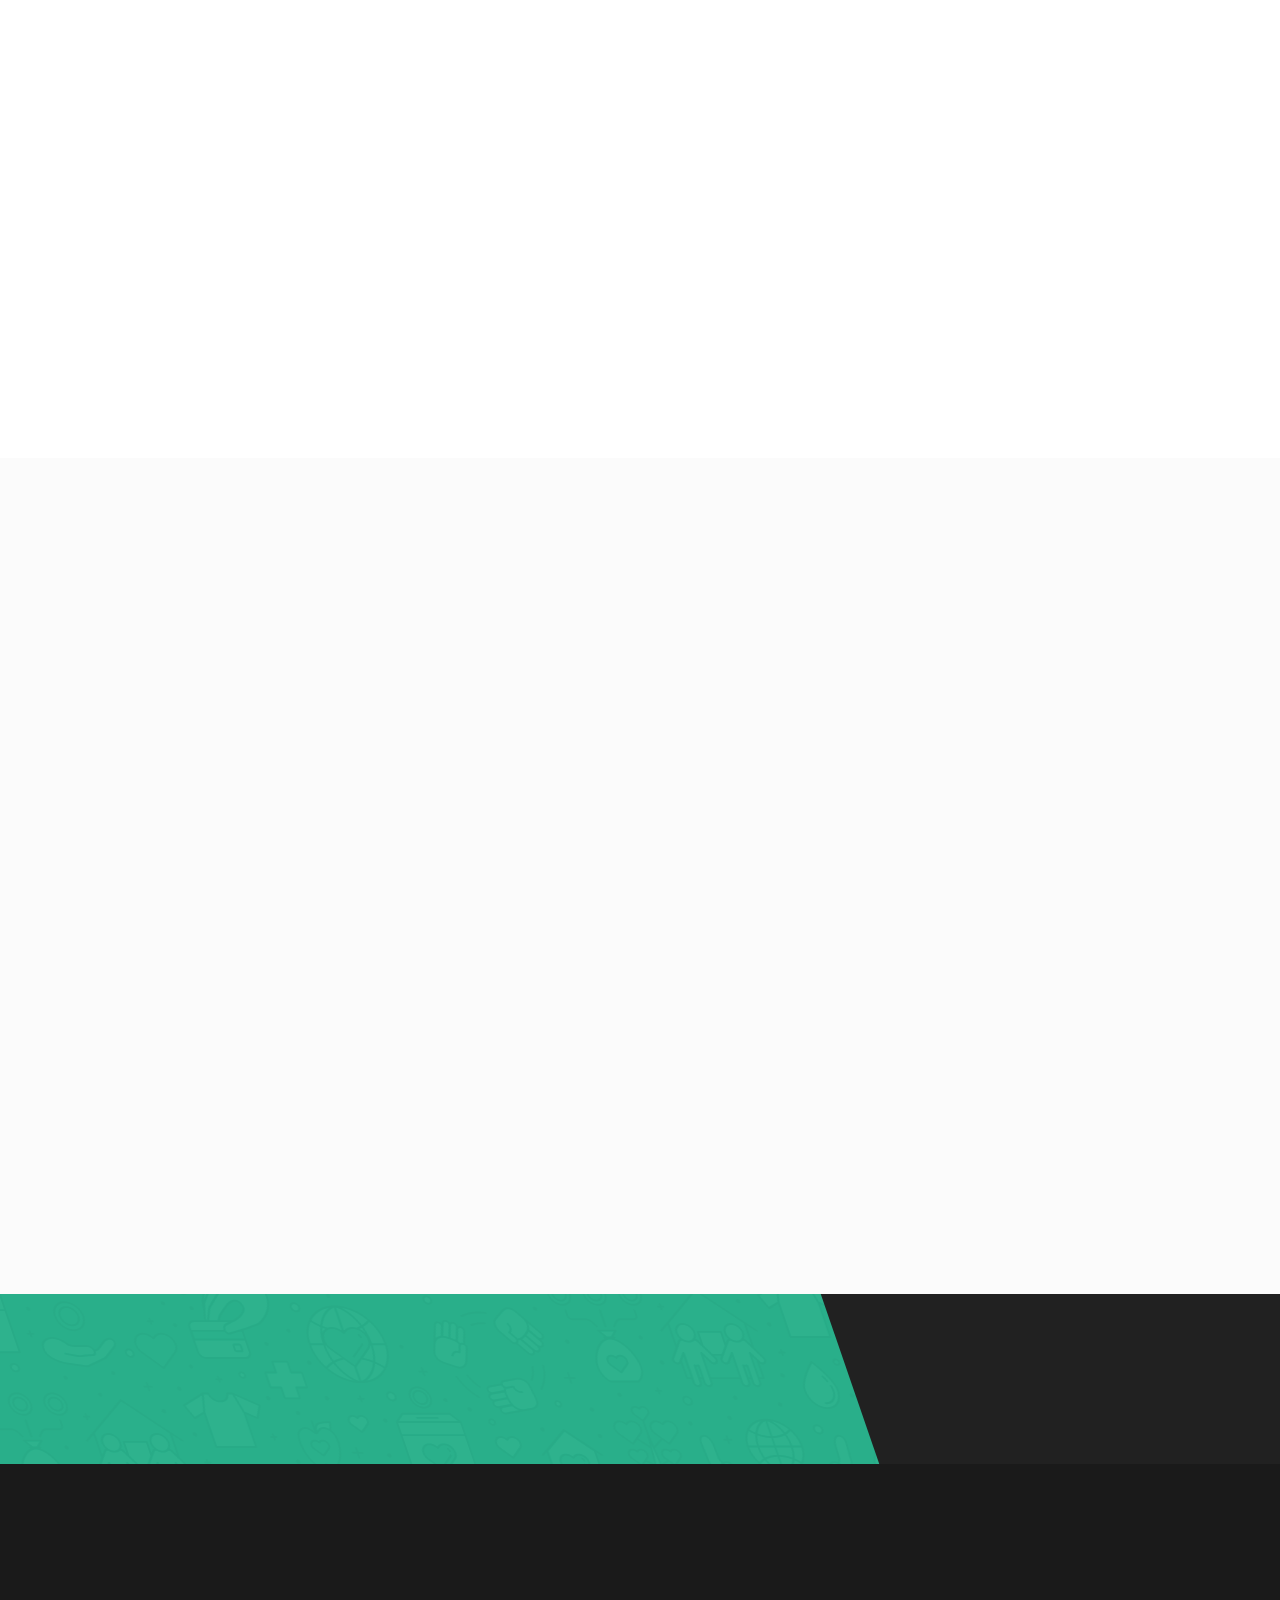
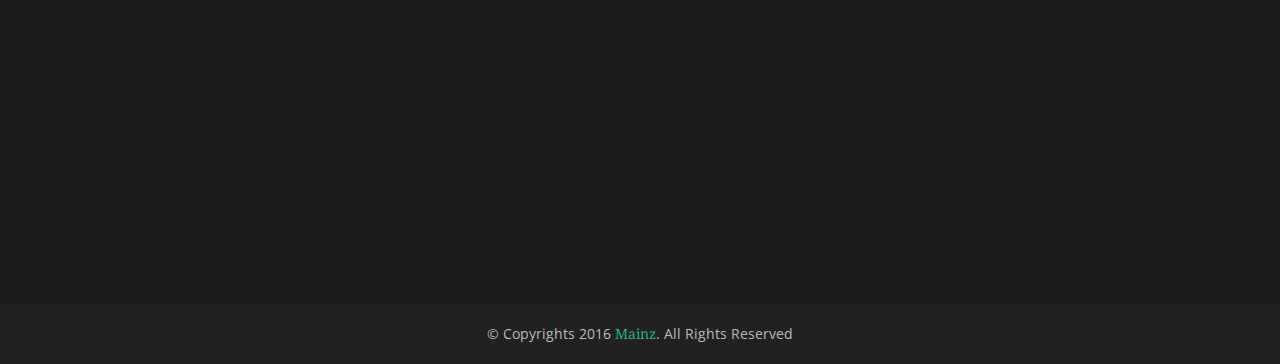
<file: about.html>
<!DOCTYPE html>
<html lang="en">
<head>
	<meta charset="UTF-8">
	<meta name="viewport" content="width=device-width, initial-scale=1, shrink-to-fit=no">
	<!-- .site define icon -->
	<link rel="icon" href="img/icon.png">
	<!-- magnic popup css -->
	<link rel="stylesheet" href="css/magnific-popup.css">
	<!-- owl-carowsel min css -->
	<link rel="stylesheet" href="css/owl.carousel.min.css">
	<!-- slicknav.min.css -->
	<link rel="stylesheet" href="css/slicknav.min.css">
	<!-- fontawsone link -->
	<link rel="stylesheet" href="https://cdnjs.cloudflare.com/ajax/libs/font-awesome/5.12.1/css/all.min.css">
	<!-- animate.min.css start------------------------- -->
	<link rel="stylesheet" href="css/animate.min.css">
	<!-- scroll-top.css -->
	<link rel="stylesheet" href="css/scroll-top.css">
	<!-- bootstrap.min.css -->
	<link rel="stylesheet" href="css/bootstrap.min.css">
	<!-- custom css -->
	<link rel="stylesheet" href="style.css">
	<!-- responcive css start -->
	<link rel="stylesheet" href="css/responcive.css">
	<title>Mainz About</title>
</head>

<body>

	<!-- loading-area -->
	<section class="loading-area row">
		<div class="preloder">
			<div class="obj"></div>
			<div class="obj"></div>
			<div class="obj"></div>
			<div class="obj"></div>
			<div class="obj"></div>
			<div class="obj"></div>
			<div class="obj"></div>
			<div class="obj"></div>
			<div class="obj"></div>
		</div>
	</section>
	<!-- loading-area -->

	
	<!-- header-area start ===================================- -->
	<header class="header-area" id="home">
		<div class="header-top-aera clearfix">
			<div class="container">
				<div class="row">
					<div class="col-lg-6">
						<div class="header-left">
							<ul>
								<li><a href="#"><i class="far fa-envelope"></i>hello@mainzcharity.com</a></li>
								<li><a href="#"><i class="fas fa-phone-alt"></i>+ 1800 0289 4894</a></li>
							</ul>
						</div>
					</div>
					<!-- /.col-lg-6 -->
					<div class="col-lg-6">
						<div class="header-right">
							<ul>
								<li><a href="#"><i class="fas fa-globe-asia"></i>Eng</a></li>
								<li><a href="#"><i class="fas fa-sign-in-alt"></i>Donor Login /  Non-Profit Login</a></li>
							</ul>
						</div>
					</div>
					<!-- /.col-lg-6 -->
				</div>
			</div>
		</div>
		<!-- /.header-top-aera -->
		<div class="header-logo-area clearfix">
			<div class="container">
				<div class="row">
					<div class="col-lg-2">
						<div class="hader-logo wow animate zoomIn">
							<div class="logo">
								<a href="index.html"><img src="img/logo.png" alt=""></a>
							</div>
						</div>
					</div>
					<!-- /.col-lg-2 -->
					<div class="col-lg-10">
						<div class="header-menu wow animate slideInRight">
							<ul id="menu">  
								<li><a href="index.html" class="">HOME</a></li>
								<li><a href="about.html">ABOUT US <i class="fas fa-angle-down"></i></a>
									<ul class="sub-menu">
										<li><a href="about.html">ABOUT US</a></li>
										<li><a href="service.html">Service</a></li>
									</ul>
								</li>
								<li><a href="causes.html">CAUSES <i class="fas fa-angle-down"></i></a>
									<ul class="sub-menu">
										<li><a href="single-causes.html">single cause</a></li>
										<li><a href="#">Home page 2</a></li>
										<li><a href="#">Home page 3</a></li>
									</ul>
								</li>
								<li><a href="event.html">EVENTS <i class="fas fa-angle-down"></i></a>
									<ul class="sub-menu">
										<li><a href="single-event.html">Single event</a></li>
										<li><a href="service.html">Service</a></li>
										<li><a href="#">Event 2</a></li>
									</ul>
								</li>
								<li><a href="blog.html">BLOGS <i class="fas fa-angle-down"></i></a>
									<ul class="sub-menu">
										<li><a href="single-blog.html">single-blog</a></li>
										<li><a href="#">blog 2</a></li>
										<li><a href="#">blog 3</a></li>
									</ul>
								</li>
								<li><a href="contact.html">CONTACTUS</a></li>    
								<li><a href="#" class="donate-btn">DONATE NOW</a></li>            
							</ul>
						</div>
					</div>
					<!-- /.col-lg-10 -->
				</div>
			</div>
		</div>
		<!-- /.header-logo-area -->
	</header>
	<!-- header-area end ===================================- -->


	<!-- breadcrumb-area start =================================== -->
	<section class="breadcrumb-area">
		<div class="container">
			<div class="row">
				<div class="col-lg-12">
					<div class="breadcrumb-content wow zoomIn s2">
						<h2>About us</h2>
					</div>
				</div>
			</div>
		</div>
	</section>
	<!-- breadcrumb-area end =================================== -->

	
	<!-- welcome-area start ===================================- - -->
	<section class="welcome-area">
		<div class="container">
			<div class="row">
				<div class="col-lg-8 m-auto">
					<div class="section-heading wow fadeInUp text-center">
						<h3>WELCOME TO MAINZ</h3>
						<p>The ship set ground on the shore of this uncharted desert isle with gilligan the skiper</p>
					</div>
				</div>
			</div>
			<!-- row -->
			<div class="row justify-content-between">
				<div class="col-lg-3">
					<div class="single-welcome-item wow flipInY s1 text-center">
						<div class="icon-box">
							<div class="icon"><i class="fas fa-hand-holding-usd"></i></div>
						</div>
						<h5>GIVE DONATION</h5>
						<p>The ship set ground on the shore of this end of charted desert isle with gilligan.</p>
						<div class="light-btn"><a href="#">READ MORE</a></div>
					</div>
				</div>
				<!-- /.col-lg-3 -->
				<div class="col-lg-3">
					<div class="single-welcome-item wow flipInY s3 text-center">
						<div class="icon-box">
							<div class="icon"><i class="fas fa-hands-helping"></i></div>
						</div>
						<h5>BECOME VOLUNTEER</h5>
						<p>The ship set ground on the shore of this end of charted desert isle with gilligan.</p>
						<div class="light-btn"><a href="#">READ MORE</a></div>
					</div>
				</div>
				<!-- /.col-lg-3 -->
				<div class="col-lg-3">
					<div class="single-welcome-item wow flipInY s5 text-center">
						<div class="icon-box">
							<div class="icon"><i class="fas fa-graduation-cap"></i></div>
						</div>
						<h5>GUIDE FOR EDUCATION</h5>
						<p>The ship set ground on the shore of this end of charted desert isle with gilligan.</p>
						<div class="light-btn"><a href="#">READ MORE</a></div>
					</div>
				</div>
				<!-- /.col-lg-3 -->
			</div>
			<!-- /.row -->
		</div>
	</section>
	<!-- welcome-area end ===================================- - -->



	<!-- client-logo-area start ==================================== -->
	<section class="client-logo-area">
		<div class="container">
			<div class="row">
				<div class="col-lg-12">
					<div class="client-logo-content">
						<div class="c-logo-slider owl-carousel">
							<div class="single-c-logo wow zoomIn"><img src="img/c-logo-1.png" alt=""></div>
							<div class="single-c-logo wow zoomIn"><img src="img/c-logo-2.png" alt=""></div>
							<div class="single-c-logo wow zoomIn"><img src="img/c-logo-3.png" alt=""></div>
							<div class="single-c-logo wow zoomIn"><img src="img/c-logo-4.png" alt=""></div>
							<div class="single-c-logo wow zoomIn"><img src="img/c-logo-5.png" alt=""></div>
						</div>
					</div>
				</div>
			</div>
		</div>
	</section>
	<!-- client-logo-area end ==================================== -->


	<!-- testmonial-area start ==================================== - -->
	<section class="testmonial-area">
		<div class="container">
			<div class="row">
				<div class="col-lg-8 m-auto">
					<div class="section-heading wow fadeInUp text-center">
						<h3>clients says</h3>
						<p>The ship set ground on the shore of this uncharted desert isle with gilligan the skiper</p>
					</div>
				</div>
			</div>
			<!-- row -->
			<div class="row">
				<div class="col-lg-6">
					<div class="testmonial-area-wrapper">
						<div class="testmonial-content wow fadeInUp ">
							<p>The ship set ground on the shore of this uncharted a desert isle with that this group would somehow form a family that's the way mate bunch now the world donot move.</p>
							<div class="author-info">
								<img src="img/volunteer-image-1.jpg" alt="">
								<h6>FERNANDEZ<span>Infovo</span></h6>
								<div class="reating">
									<ul>
										<li class="far fa-star"></li>
										<li class="fas fa-star"></li>
									</ul>
								</div>
							</div>
						</div>
					</div>
				</div>
				<div class="col-lg-6">
					<div class="testmonial-area-wrapper right">
						<div class="testmonial-content wow fadeInUp s2">
							<p>The ship set ground on the shore of this uncharted a desert isle with that this group would somehow form a family that's the way mate bunch now the world donot move.</p>
							<div class="author-info">
								<img src="img/volunteer-image-2.jpg" alt="">
								<h6>lara<span>Infovo</span></h6>
								<div class="reating">
									<ul>
										<li class="far fa-star"></li>
										<li class="fas fa-star"></li>
									</ul>
								</div>
							</div>
						</div>
					</div>
				</div>
			</div>
			<!-- /.row -->
		</div>
	</section>
	<!-- testmonial-area end ==================================== - -->


	<!-- volunteers-area-area start ============================================== -->
	<section class="volunteers-area bg">
		<div class="container">
			<div class="row">
				<div class="col-lg-8 m-auto">
					<div class="section-heading wow fadeInUp text-center">
						<h3>OUR VOLUNTEERS</h3>
						<p>The ship set ground on the shore of this uncharted desert isle with gilligan the skiper</p>
					</div>
				</div>
			</div>
			<!-- /.row -->
			<div class="row">
				<div class="col-lg-4">
					<div class="single-volunteer-item wow flipInY s1">
						<img src="img/volunteer-image-1.jpg" alt="">
						<h5>STEVEN SMITH<span>volunteer</span></h5>
						<p>The ship set ground on the shore of this uncharted a desert isle with that this group would somehow form a family.</p>
						<div class="social-link">
							<ul>
								<li><a href="#"><i class="fab fa-facebook-square"></i></a></li>
								<li><a href="#"><i class="fab fa-twitter-square"></i></a></li>
								<li><a href="#"><i class="fab fa-linkedin"></i></a></li>
							</ul>
						</div>
					</div>
				</div>
				<!-- /.col-lg-4 -->
				<div class="col-lg-4">
					<div class="single-volunteer-item wow flipInY s3">
						<img src="img/volunteer-image-2.jpg" alt="">
						<h5>ALEXIA BLIZ<span>volunteer</span></h5>
						<p>The ship set ground on the shore of this uncharted a desert isle with that this group would somehow form a family.</p>
						<div class="social-link">
							<ul>
								<li><a href="#"><i class="fab fa-facebook-square"></i></a></li>
								<li><a href="#"><i class="fab fa-twitter-square"></i></a></li>
								<li><a href="#"><i class="fab fa-linkedin"></i></a></li>
							</ul>
						</div>
					</div>
				</div>
				<!-- /.col-lg-4 -->
				<div class="col-lg-4">
					<div class="single-volunteer-item wow flipInY s5">
						<img src="img/volunteer-image-3.jpg" alt="">
						<h5>JOHN PETER<span>volunteer</span></h5>
						<p>The ship set ground on the shore of this uncharted a desert isle with that this group would somehow form a family.</p>
						<div class="social-link">
							<ul>
								<li><a href="#"><i class="fab fa-facebook-square"></i></a></li>
								<li><a href="#"><i class="fab fa-twitter-square"></i></a></li>
								<li><a href="#"><i class="fab fa-linkedin"></i></a></li>
							</ul>
						</div>
					</div>
				</div>
				<!-- /.col-lg-4 -->
			</div>
			<!-- /.row -->
		</div>
	</section>
	<!-- volunteers-area-area end ============================================== -->


	<!-- footer-area start ============================================== -->
	<section class="footer-area">
		<div class="footer-logo-area">
			<div class="container">
				<div class="row">
					<div class="col-lg-2">
						<div class="f-logo wow zoomIn"><a href="index.html"><img src="img/f-logo.png" alt=""></a></div>
					</div>
					<!-- col-lg-2 -->
					<div class="col-lg-6">
						<div class="f-logo-area-content wow slideInUp ">
							<p>The ship set ground on the shore of this uncharted a desert isle with that this group would somehow form a family that's the way we all became the bunch.</p>
						</div>
					</div>
					<!-- col-lg-6 -->
					<div class="col-lg-4">
						<div class="f-social-link wow slideInRight">
							<ul>
								<li><a href="#"><i class="fab fa-facebook-f"></i></a></li>
								<li><a href="#"><i class="fab fa-twitter"></i></a></li>
								<li><a href="#"><i class="fab fa-linkedin"></i></a></li>
								<li><a href="#"><i class="fab fa-vimeo-v"></i></a></li>
								<li><a href="#"><i class="fab fa-pinterest-p"></i></a></li>
							</ul>
						</div>
					</div>
					<!-- col-lg-4 -->
				</div>
			</div>
		</div>
		<!-- /.footer-logo-area -->
		<div class="footer-menu-area">
			<div class="container">
				<div class="row">
					<div class="col-lg-3">
						<div class="single-footer-widget wow flipInX s1">
							<div class="contact-us">
								<h6 class="footer-title">CONTACT US</h6>
								<ul class="contact-info">
									<li class="fas fa-home">
										30H, MainzCharity, New Texas, <br>United States.
									</li>
									<li class="fas fa-phone-alt">
										+1-3939-7890-9000 <br>+1-4939-7890-9000
									</li>
									<li class="far fa-envelope">
										hello@mainzcharity.com <br>info@mainzcharity.com
									</li>
								</ul>
							</div>
						</div>
					</div>
					<!-- /.col-lg-3 -->
					<div class="col-lg-2">
						<div class="single-footer-widget wow flipInX s2">
							<div class="quick-link-widget">
								<h6 class="footer-title">Quick Links</h6>
								<ul class="quick-link">
									<li><a href="#">home</a></li>
									<li><a href="#">about us</a></li>
									<li><a href="#">causes</a></li>
									<li><a href="#">events</a></li>
									<li><a href="#">blog</a></li>
									<li><a href="#">contact us</a></li>
								</ul>
							</div>
						</div>
					</div>
					<!-- /.col-lg-2 -->
					<div class="col-lg-4">
						<div class="single-footer-widget wow flipInX s3">
							<div class="recent-post">
								<h6 class="footer-title">recents posts</h6>
								<div class="single-recent-post">
									<div class="r-post-img"><img src="img/post-thumb-2.jpg" alt=""></div>
									<h5>strokes to move</h5>
									<p>The ship set ground on the shore of a isle with that this group.</p>
								</div>
								<div class="single-recent-post">
									<div class="r-post-img"><img src="img/post-thumb-1.jpg" alt=""></div>
									<h5>strokes to move</h5>
									<p>The ship set ground on the shore of a isle with that this group.</p>
								</div>
							</div>
						</div>
					</div>
					<!-- /.col-lg-4 -->
					<div class="col-lg-3">
						<div class="single-footer-widget wow flipInX s4">
							<div class="newsletter-form">
								<h6 class="footer-title">NEWSLETTER</h6>
								<form action="#">
									<input type="text" placeholder="Name *" required>
									<input type="email" placeholder="Email *" required>
									<button type="submit">SUBSCRIBE NOW</button>
								</form>
							</div>
						</div>
					</div>
					<!-- /.col-lg-3 -->
				</div>
			</div>
		</div>
		<!-- /.footer-menu-area -->
		<div class="footer-copyright-area">
			<div class="container">
				<div class="row">
					<div class="col-lg-12">
						<div class="copyright-content">
							<p>&copy; Copyrights 2016 <a href="#">Mainz</a>. All Rights Reserved</p>
						</div>
					</div>
				</div>
			</div>
		</div>
		<!-- footer-copyright-area -->
	</section>
	<!-- footer-area end ============================================== -->

	


	<!-- scroll top btn ---------------->
	<section class="absulate-area ">
		<div class="container">
			<div class="row">
				<a href="#home" id="myBtn" title="Go to top"><i class="fas fa-angle-up"></i></a>
			</div>
		</div>
	</section>
	<!-- scroll top btn --------------->



 	<!-- JQuary  -->
	<!-- jquary  start -->
	<script src="js/jquary-min.js"></script>
	<!-- bootstrap.min -->
	<script src="js/bootstrap.min.js"></script>
	<!-- popper.min -->
	<script src="js/popper.min.js"></script>
	<!-- magnic popup min js -->
	<script src="js/magnic-popup-min.js"></script>
	<!-- owl-carowsel min js -->
	<script src="js/owl.carousel.min.js"></script>
	<!-- counter up & waypoints.min.js -->
	<script src="js/waypoints.min.js"></script>
	<script src="js/jquery.counterup.min.js"></script>
	<!-- slick nav min js -->
	<script src="js/jquery.slicknav.min.js"></script>
	<!-- wow.min.js -->
	<script src="js/wow.min.js"></script>
	<!-- jquery.sticky.js -->
	<script src="js/jquery.sticky.js"></script>
	<!-- scroll Top js ------------- -->
	<script src="js/scrollTop.js"></script>
	<!-- tab js -->
	<script src="js/tab.js"></script>
	<!-- main js -->
	<script src="js/main.js"></script>

</body>
</html>
</file>
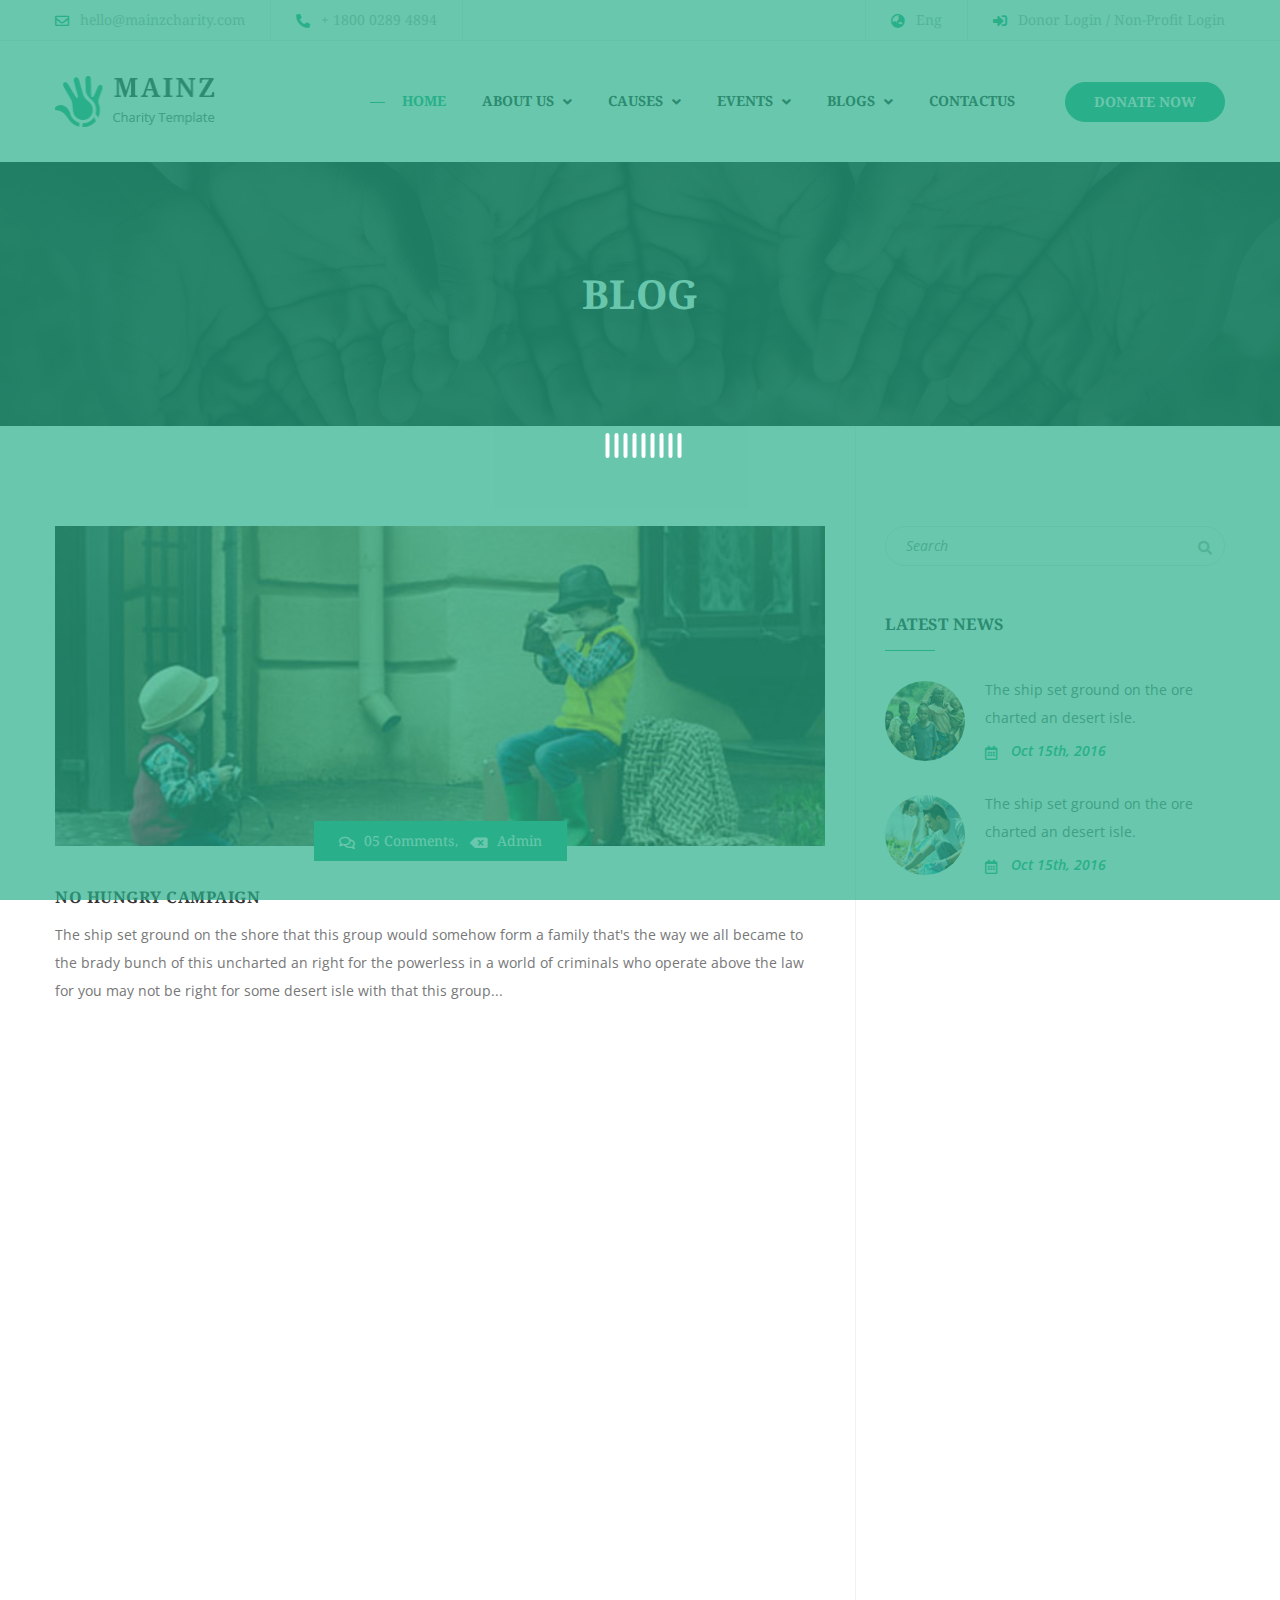
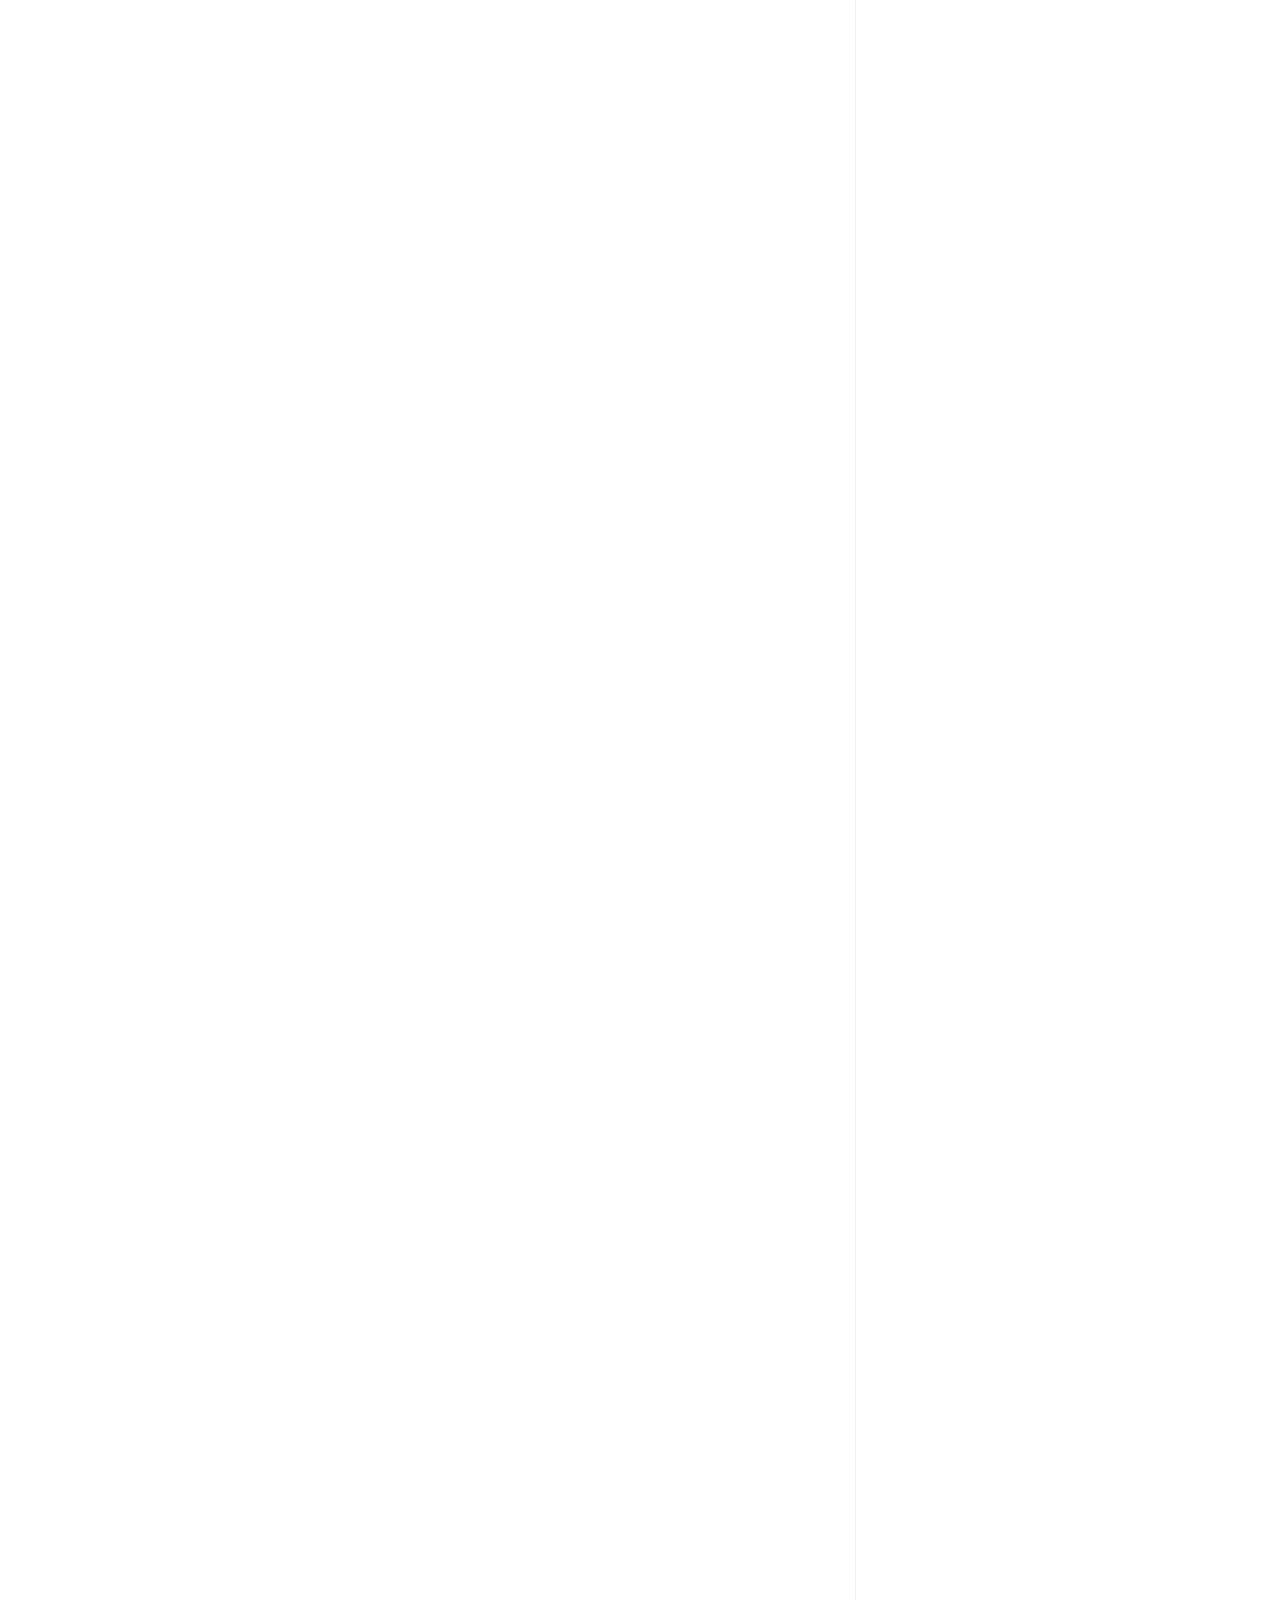
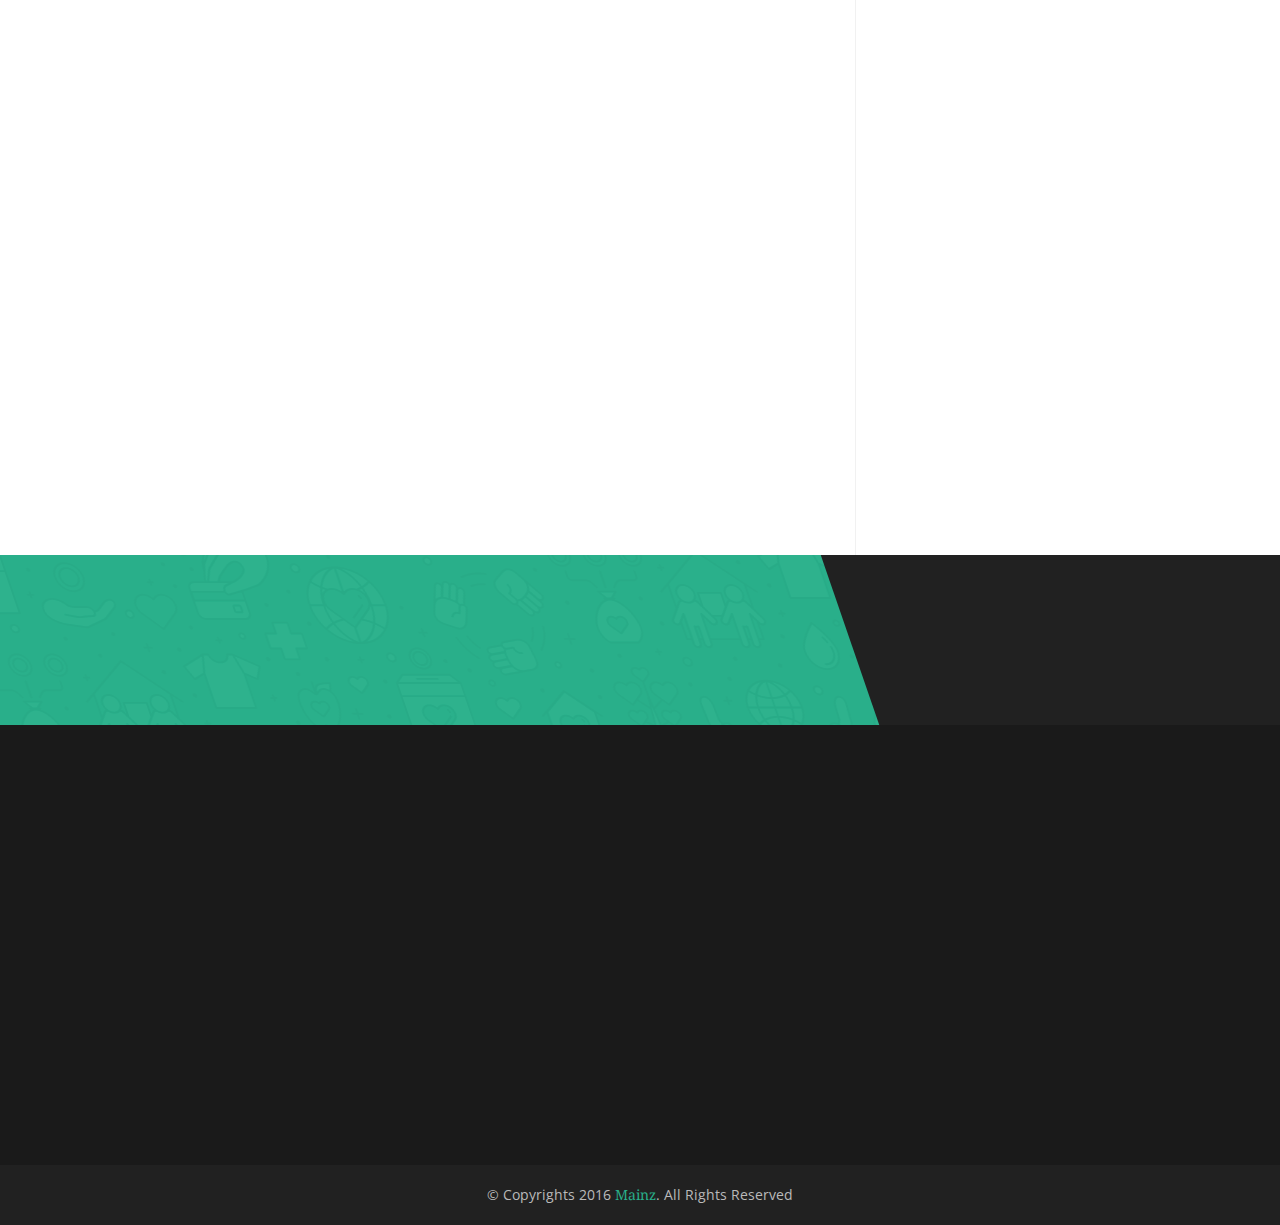
<file: blog.html>
<!DOCTYPE html>
<html lang="en">
<head>
	<meta charset="UTF-8">
	<meta name="viewport" content="width=device-width, initial-scale=1, shrink-to-fit=no">
	<!-- .site define icon -->
	<link rel="icon" href="img/icon.png">
	<!-- magnic popup css -->
	<link rel="stylesheet" href="css/magnific-popup.css">
	<!-- owl-carowsel min css -->
	<link rel="stylesheet" href="css/owl.carousel.min.css">
	<!-- slicknav.min.css -->
	<link rel="stylesheet" href="css/slicknav.min.css">
	<!-- fontawsone link -->
	<link rel="stylesheet" href="https://cdnjs.cloudflare.com/ajax/libs/font-awesome/5.12.1/css/all.min.css">
	<!-- animate.min.css start------------------------- -->
	<link rel="stylesheet" href="css/animate.min.css">
	<!-- scroll-top.css -->
	<link rel="stylesheet" href="css/scroll-top.css">
	<!-- bootstrap.min.css -->
	<link rel="stylesheet" href="css/bootstrap.min.css">
	<!-- custom css -->
	<link rel="stylesheet" href="style.css">
	<!-- responcive css start -->
	<link rel="stylesheet" href="css/responcive.css">
	<title>Mainz Blog</title>
</head>

<body>

	<!-- loading-area -->
	<section class="loading-area row">
		<div class="preloder">
			<div class="obj"></div>
			<div class="obj"></div>
			<div class="obj"></div>
			<div class="obj"></div>
			<div class="obj"></div>
			<div class="obj"></div>
			<div class="obj"></div>
			<div class="obj"></div>
			<div class="obj"></div>
		</div>
	</section>
	<!-- loading-area -->

	
	<!-- header-area start ===================================- -->
	<header class="header-area" id="home">
		<div class="header-top-aera clearfix">
			<div class="container">
				<div class="row">
					<div class="col-lg-6">
						<div class="header-left">
							<ul>
								<li><a href="#"><i class="far fa-envelope"></i>hello@mainzcharity.com</a></li>
								<li><a href="#"><i class="fas fa-phone-alt"></i>+ 1800 0289 4894</a></li>
							</ul>
						</div>
					</div>
					<!-- /.col-lg-6 -->
					<div class="col-lg-6">
						<div class="header-right">
							<ul>
								<li><a href="#"><i class="fas fa-globe-asia"></i>Eng</a></li>
								<li><a href="#"><i class="fas fa-sign-in-alt"></i>Donor Login /  Non-Profit Login</a></li>
							</ul>
						</div>
					</div>
					<!-- /.col-lg-6 -->
				</div>
			</div>
		</div>
		<!-- /.header-top-aera -->
		<div class="header-logo-area clearfix">
			<div class="container">
				<div class="row">
					<div class="col-lg-2">
						<div class="hader-logo wow animate zoomIn">
							<div class="logo">
								<a href="index.html"><img src="img/logo.png" alt=""></a>
							</div>
						</div>
					</div>
					<!-- /.col-lg-2 -->
					<div class="col-lg-10">
						<div class="header-menu wow animate slideInRight">
							<ul id="menu">  
								<li><a href="index.html" class="active">HOME</a></li>
								<li><a href="about.html"  class="">ABOUT US <i class="fas fa-angle-down"></i></a>
									<ul class="sub-menu">
										<li><a href="about.html">ABOUT US</a></li>
										<li><a href="service.html">Service</a></li>
									</ul>
								</li>
								<li><a href="causes.html">CAUSES <i class="fas fa-angle-down"></i></a>
									<ul class="sub-menu">
										<li><a href="single-causes.html">single cause</a></li>
										<li><a href="#">Home page 2</a></li>
										<li><a href="#">Home page 3</a></li>
									</ul>
								</li>
								<li><a href="event.html">EVENTS <i class="fas fa-angle-down"></i></a>
									<ul class="sub-menu">
										<li><a href="single-event.html">Single event</a></li>
										<li><a href="service.html">Service</a></li>
										<li><a href="#">Event 2</a></li>
									</ul>
								</li>
								<li><a href="blog.html">BLOGS <i class="fas fa-angle-down"></i></a>
									<ul class="sub-menu">
										<li><a href="single-blog.html">single-blog</a></li>
										<li><a href="#">blog 2</a></li>
										<li><a href="#">blog 3</a></li>
									</ul>
								</li>
								<li><a href="contact.html">CONTACTUS</a></li>    
								<li><a href="#" class="donate-btn">DONATE NOW</a></li>            
							</ul>
						</div>
					</div>
					<!-- /.col-lg-10 -->
				</div>
			</div>
		</div>
		<!-- /.header-logo-area -->
	</header>
	<!-- header-area end ===================================- -->


	<!-- breadcrumb-area start =================================== -->
	<section class="breadcrumb-area">
		<div class="container">
			<div class="row">
				<div class="col-lg-12">
					<div class="breadcrumb-content wow zoomIn s2">
						<h2>Blog</h2>
					</div>
				</div>
			</div>
		</div>
	</section>
	<!-- breadcrumb-area end =================================== -->

	
	<!-- blog-area-start ====================================================================== -->
	<section class="blog-area side-border">
		<div class="container">
			<div class="row">
				<div class="col-lg-8">
					<div class="event-wrapper blog-wrapper">
						<div class="single-latest-blog wow fadeInUp">
							<div class="latest-blog-img"><img src="img/m-blog-1.jpg" alt=""></div>
							<div class="comment-meta">
								<ul>
									<li><a href="#"><i class="far fa-comments"></i> 05 Comments</a></li>
									<li><a href="#"><i class="fas fa-backspace"></i> Admin</a></li>
								</ul>
							</div>
							<h6><a href="#">NO HUNGRY CAMPAIGN</a></h6>
							<p>The ship set ground on the shore that this group would somehow form a family that's the way we all became to the brady bunch of this uncharted an  right for the powerless in a world of criminals who operate above the law for you may not be right for some desert isle with that this group...</p>
						</div>
						<!-- single-latest-blog -->
						<div class="single-latest-blog wow fadeInUp">
							<div class="latest-blog-img"><img src="img/m-blog-2.jpg" alt="">
								<div class="block-box">
									<p>“ The powerless in a world of criminals who operate above the law ”</p>
								</div>
							</div>
							<div class="comment-meta">
								<ul>
									<li><a href="#"><i class="far fa-comments"></i> 05 Comments</a></li>
									<li><a href="#"><i class="fas fa-backspace"></i> Admin</a></li>
								</ul>
							</div>
						</div>
						<!-- single-latest-blog -->
						<div class="single-latest-blog wow fadeInUp">
							<div class="latest-blog-img"><img src="img/m-blog-3.jpg" alt=""></div>
							<div class="comment-meta">
								<ul>
									<li><a href="#"><i class="far fa-comments"></i> 05 Comments</a></li>
									<li><a href="#"><i class="fas fa-backspace"></i> Admin</a></li>
								</ul>
							</div>
							<h6><a href="#">AWARENESS PROGRAM</a></h6>
							<p>The ship set ground on the shore that this group would somehow form a family that's the way we all became to the brady bunch of this uncharted an  right for the powerless in a world of criminals who operate above the law for you may not be right for some desert isle with that this group...</p>
						</div>
						<!-- single-latest-blog -->
						<div class="single-latest-blog wow fadeInUp">
							<div class="latest-blog-img"><img src="img/m-blog-4.jpg" alt=""></div>
							<div class="comment-meta">
								<ul>
									<li><a href="#"><i class="far fa-comments"></i> 05 Comments</a></li>
									<li><a href="#"><i class="fas fa-backspace"></i> Admin</a></li>
								</ul>
							</div>
							<h6><a href="#">ground on the shore</a></h6>
							<p>The ship set ground on the shore that this group would somehow form a family that's the way we all became to the brady bunch of this uncharted an  right for the powerless in a world of criminals who operate above the law for you may not be right for some desert isle with that this group...</p>
						</div>
						<!-- single-latest-blog -->
						<div class="single-latest-blog wow fadeInUp">
							<div class="latest-blog-img"><img src="img/m-blog-5.jpg" alt=""></div>
							<div class="comment-meta">
								<ul>
									<li><a href="#"><i class="far fa-comments"></i> 05 Comments</a></li>
									<li><a href="#"><i class="fas fa-backspace"></i> Admin</a></li>
								</ul>
							</div>
							<h6><a href="#">HEALTHCARE FOR ALL</a></h6>
							<p>The ship set ground on the shore that this group would somehow form a family that's the way we all became to the brady bunch of this uncharted an  right for the powerless in a world of criminals who operate above the law for you may not be right for some desert isle with that this group...</p>
						</div>
						<!-- single-latest-blog -->
						<div class="single-latest-blog wow fadeInUp">
							<div class="latest-blog-img"><img src="img/m-blog-6.jpg" alt=""></div>
							<div class="comment-meta">
								<ul>
									<li><a href="#"><i class="far fa-comments"></i> 05 Comments</a></li>
									<li><a href="#"><i class="fas fa-backspace"></i> Admin</a></li>
								</ul>
							</div>
							<h6><a href="#">DONATION BY VOLUNTEERS</a></h6>
							<p>The ship set ground on the shore that this group would somehow form a family that's the way we all became to the brady bunch of this uncharted an  right for the powerless in a world of criminals who operate above the law for you may not be right for some desert isle with that this group...</p>
						</div>
						<!-- single-latest-blog -->

					</div>
					<!-- /.blog-wrapper -->
					<section class="progress-number-area wow zoomIn">
						<div class="container">
							<div class="row">
								<div class="col-lg-6 m-auto">
									<div class="progress-content">
										<ul>
											<li><a href="#"><i class="fas fa-angle-left"></i></a></li>
											<li><a href="#">1</a></li>
											<li><a href="#" class="active">2</a></li>
											<li><a href="#">3</a></li>
											<li><a href="#"><i class="fas fa-angle-right"></i></a></li>
										</ul>
									</div>
								</div>
							</div>
						</div>
					</section>
				</div>
				<!-- /.col-lg-8 -->
				<div class="col-lg-4">
					<div class="sidebar-area">
						<div class="single-widget wow fadeInUp s2">
							<div class="search">
								<form action="#">
									<input type="text" placeholder="search" required>
									<button type="submit"><i class="fas fa-search"></i></button>
								</form>
							</div>
						</div>
						<!-- /.single-widget -->
						<div class="single-widget wow fadeInUp s2">
							<div class="latest-news">
								<h3 class="widget-title title org">LATEST NEWS</h3>
								<div class="single-news">
									<img src="img/post-thumb-1.jpg" alt="">
									<P>The ship set ground on the ore charted an desert isle.</P>
									<div class="date">
										<i class="far fa-calendar-alt"></i>
										Oct 15th, 2016
									</div>
								</div>
								<div class="single-news">
									<img src="img/post-thumb-2.jpg" alt="">
									<P>The ship set ground on the ore charted an desert isle.</P>
									<div class="date">
										<i class="far fa-calendar-alt"></i>
										Oct 15th, 2016
									</div>
								</div>
							</div>
						</div>
						<!-- /.single-widget -->
						<div class="single-widget wow fadeInUp s2">
							<div class="categorie-widget">
								<h3 class="widget-title title org">CATEGORIES</h3>
								<ul class="categori-list">
									<li><a href="#" class="far fa-hand-point-right"> <span class="far fa-plus-square"></span>education</a></li>
									<li><a href="#" class="far fa-hand-point-right"> <span class="far fa-plus-square"></span>adoption</a></li>
									<li><a href="#" class="far fa-hand-point-right"> <span class="far fa-plus-square"></span>shelter</a></li>
									<li><a href="#" class="far fa-hand-point-right"> <span class="far fa-plus-square"></span>health care</a></li>
									<li><a href="#" class="far fa-hand-point-right"> <span class="far fa-plus-square"></span>donation</a></li>
									<li><a href="#" class="far fa-hand-point-right"> <span class="far fa-plus-square"></span>condition</a></li>
								</ul>
							</div>
							<!-- /.categorie-widget -->
						</div>
						<!-- /.single-widget -->
						<div class="single-widget wow fadeInUp s2">
							<div class="popular-tag widget">
								<h3 class="widget-title title org">popular tags</h3>
								<ul class="tag-list">
									<li><a href="#">savint</a></li>
									<li><a href="#">children</a></li>
									<li><a href="#">food</a></li>
									<li><a href="#">education</a></li>
									<li><a href="#">awareness</a></li>
									<li><a href="#">volunteers</a></li>
									<li><a href="#">charity</a></li>
								</ul>
							</div>
							<!-- /.popular-tag widget -->
						</div>
						<!-- /.single-widget -->
						<div class="single-widget wow fadeInUp s2">
							<div class="twitter-feeds">
								<h3 class="widget-title title org">TWITTER FEEDS</h3>
								<ul class="twitter-img-link clearfix">
									<li><a href="#"><img src="img/post-thumb-1.jpg" alt=""></a></li>
									<li><a href="#"><img src="img/post-thumb-2.jpg" alt=""></a></li>
									<li><a href="#"><img src="img/post-thumb-3.jpg" alt=""></a></li>
									<li><a href="#"><img src="img/post-thumb-1.jpg" alt=""></a></li>
									<li><a href="#"><img src="img/post-thumb-2.jpg" alt=""></a></li>
									<li><a href="#"><img src="img/post-thumb-3.jpg" alt=""></a></li>
									<li><a href="#"><img src="img/post-thumb-1.jpg" alt=""></a></li>
									<li><a href="#"><img src="img/post-thumb-2.jpg" alt=""></a></li>
								</ul>
							</div>
							<!-- /.twitter-feeds -->
						</div>
						<!-- /.single-widget -->
					</div>
					<!-- /.sidebar-area -->
				</div>
				<!-- /.col-lg-4 -->
			</div>
		</div>
	</section>
	<!-- blog-area end ====================================================================== -->
	
	


	<!-- footer-area start ============================================== -->
	<section class="footer-area">
		<div class="footer-logo-area">
			<div class="container">
				<div class="row">
					<div class="col-lg-2">
						<div class="f-logo wow zoomIn"><a href="index.html"><img src="img/f-logo.png" alt=""></a></div>
					</div>
					<!-- col-lg-2 -->
					<div class="col-lg-6">
						<div class="f-logo-area-content wow slideInUp ">
							<p>The ship set ground on the shore of this uncharted a desert isle with that this group would somehow form a family that's the way we all became the bunch.</p>
						</div>
					</div>
					<!-- col-lg-6 -->
					<div class="col-lg-4">
						<div class="f-social-link wow slideInRight">
							<ul>
								<li><a href="#"><i class="fab fa-facebook-f"></i></a></li>
								<li><a href="#"><i class="fab fa-twitter"></i></a></li>
								<li><a href="#"><i class="fab fa-linkedin"></i></a></li>
								<li><a href="#"><i class="fab fa-vimeo-v"></i></a></li>
								<li><a href="#"><i class="fab fa-pinterest-p"></i></a></li>
							</ul>
						</div>
					</div>
					<!-- col-lg-4 -->
				</div>
			</div>
		</div>
		<!-- /.footer-logo-area -->
		<div class="footer-menu-area">
			<div class="container">
				<div class="row">
					<div class="col-lg-3">
						<div class="single-footer-widget wow flipInX s1">
							<div class="contact-us">
								<h6 class="footer-title">CONTACT US</h6>
								<ul class="contact-info">
									<li class="fas fa-home">
										30H, MainzCharity, New Texas, <br>United States.
									</li>
									<li class="fas fa-phone-alt">
										+1-3939-7890-9000 <br>+1-4939-7890-9000
									</li>
									<li class="far fa-envelope">
										hello@mainzcharity.com <br>info@mainzcharity.com
									</li>
								</ul>
							</div>
						</div>
					</div>
					<!-- /.col-lg-3 -->
					<div class="col-lg-2">
						<div class="single-footer-widget wow flipInX s2">
							<div class="quick-link-widget">
								<h6 class="footer-title">Quick Links</h6>
								<ul class="quick-link">
									<li><a href="#">home</a></li>
									<li><a href="#">about us</a></li>
									<li><a href="#">causes</a></li>
									<li><a href="#">events</a></li>
									<li><a href="#">blog</a></li>
									<li><a href="#">contact us</a></li>
								</ul>
							</div>
						</div>
					</div>
					<!-- /.col-lg-2 -->
					<div class="col-lg-4">
						<div class="single-footer-widget wow flipInX s3">
							<div class="recent-post">
								<h6 class="footer-title">recents posts</h6>
								<div class="single-recent-post">
									<div class="r-post-img"><img src="img/post-thumb-2.jpg" alt=""></div>
									<h5>strokes to move</h5>
									<p>The ship set ground on the shore of a isle with that this group.</p>
								</div>
								<div class="single-recent-post">
									<div class="r-post-img"><img src="img/post-thumb-1.jpg" alt=""></div>
									<h5>strokes to move</h5>
									<p>The ship set ground on the shore of a isle with that this group.</p>
								</div>
							</div>
						</div>
					</div>
					<!-- /.col-lg-4 -->
					<div class="col-lg-3">
						<div class="single-footer-widget wow flipInX s4">
							<div class="newsletter-form">
								<h6 class="footer-title">NEWSLETTER</h6>
								<form action="#">
									<input type="text" placeholder="Name *" required>
									<input type="email" placeholder="Email *" required>
									<button type="submit">SUBSCRIBE NOW</button>
								</form>
							</div>
						</div>
					</div>
					<!-- /.col-lg-3 -->
				</div>
			</div>
		</div>
		<!-- /.footer-menu-area -->
		<div class="footer-copyright-area">
			<div class="container">
				<div class="row">
					<div class="col-lg-12">
						<div class="copyright-content">
							<p>&copy; Copyrights 2016 <a href="#">Mainz</a>. All Rights Reserved</p>
						</div>
					</div>
				</div>
			</div>
		</div>
		<!-- footer-copyright-area -->
	</section>
	<!-- footer-area end ============================================== -->


	


	<!-- scroll top btn ---------------->
	<section class="absulate-area ">
		<div class="container">
			<div class="row">
				<a href="#home" id="myBtn" title="Go to top"><i class="fas fa-angle-up"></i></a>
			</div>
		</div>
	</section>
	<!-- scroll top btn --------------->



 	<!-- JQuary  -->
	<!-- jquary  start -->
	<script src="js/jquary-min.js"></script>
	<!-- bootstrap.min -->
	<script src="js/bootstrap.min.js"></script>
	<!-- popper.min -->
	<script src="js/popper.min.js"></script>
	<!-- magnic popup min js -->
	<script src="js/magnic-popup-min.js"></script>
	<!-- owl-carowsel min js -->
	<script src="js/owl.carousel.min.js"></script>
	<!-- counter up & waypoints.min.js -->
	<script src="js/waypoints.min.js"></script>
	<script src="js/jquery.counterup.min.js"></script>
	<!-- slick nav min js -->
	<script src="js/jquery.slicknav.min.js"></script>
	<!-- wow.min.js -->
	<script src="js/wow.min.js"></script>
	<!-- jquery.sticky.js -->
	<script src="js/jquery.sticky.js"></script>
	<!-- scroll Top js ------------- -->
	<script src="js/scrollTop.js"></script>
	<!-- tab js -->
	<script src="js/tab.js"></script>
	<!-- coming js -->
	<!-- <script src="js/coming.js"></script> -->
	<!-- main js -->
	<script src="js/main.js"></script>

</body>
</html>
</file>
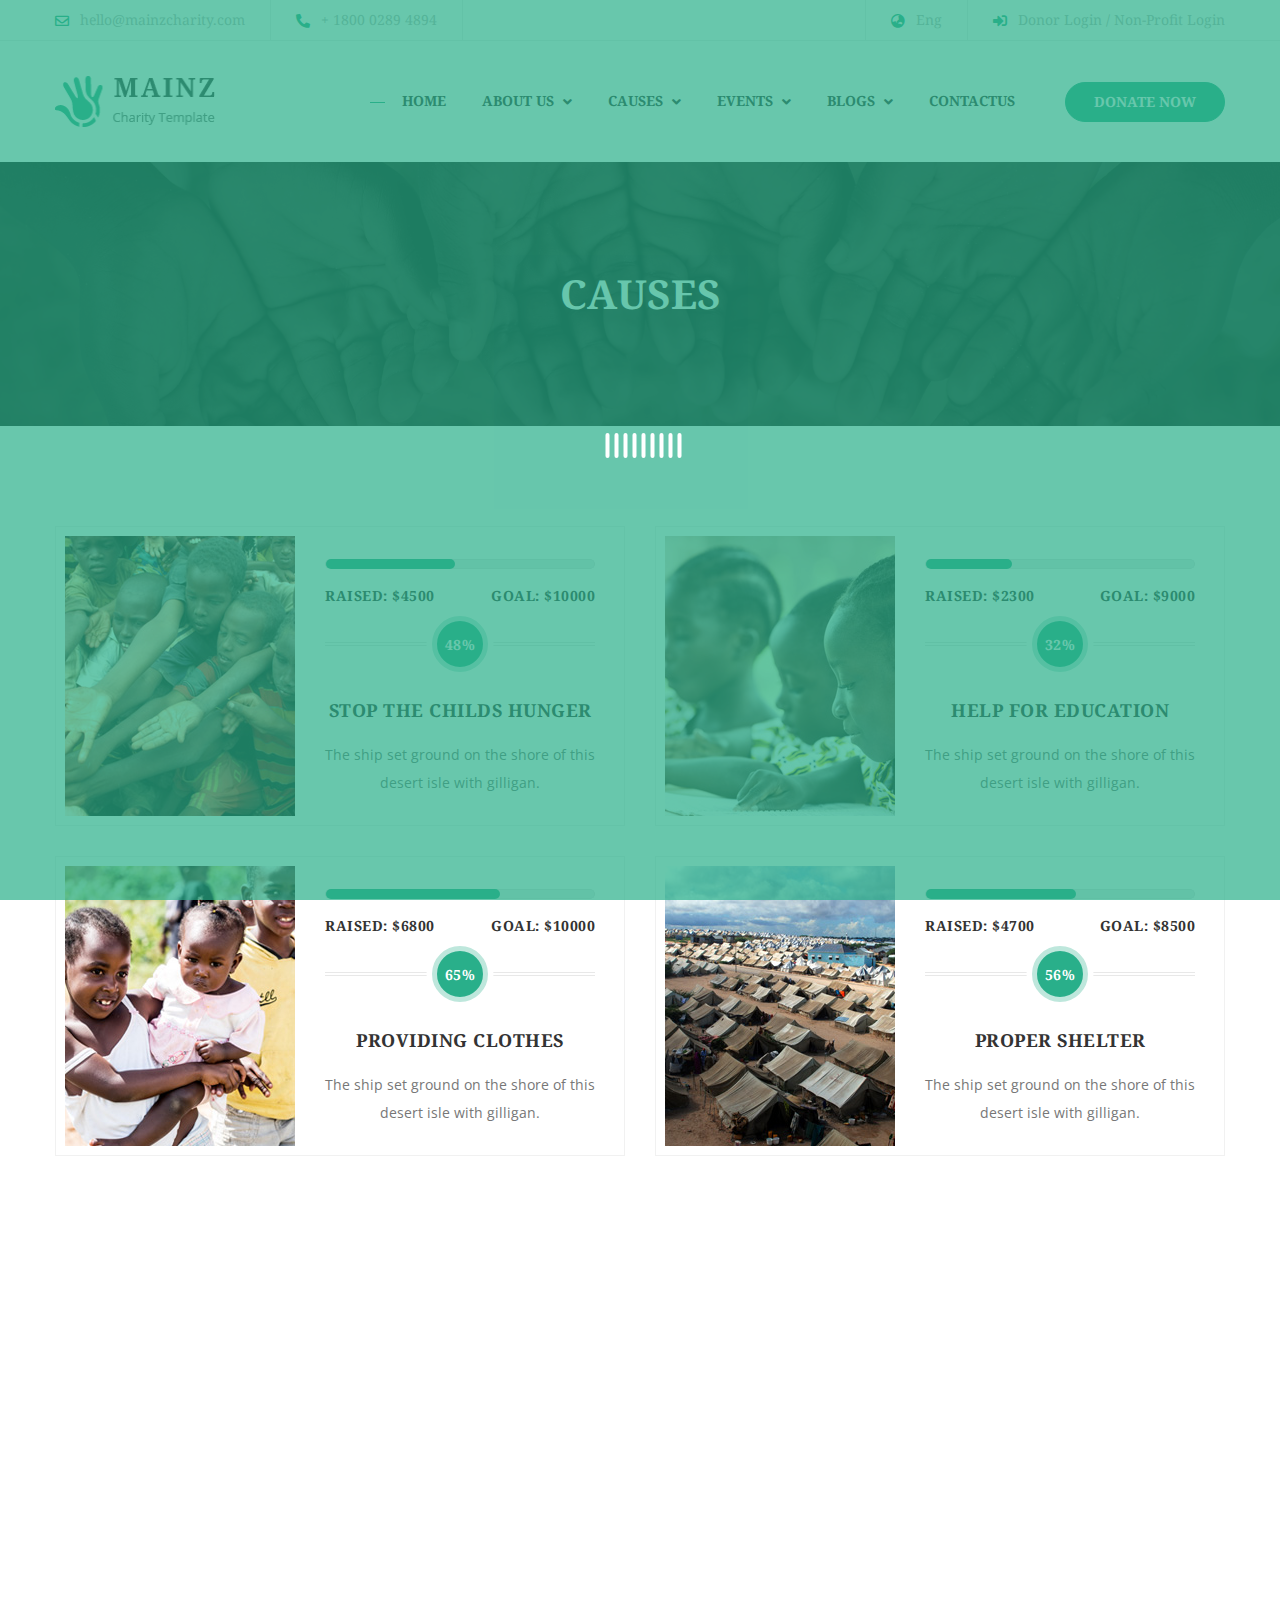
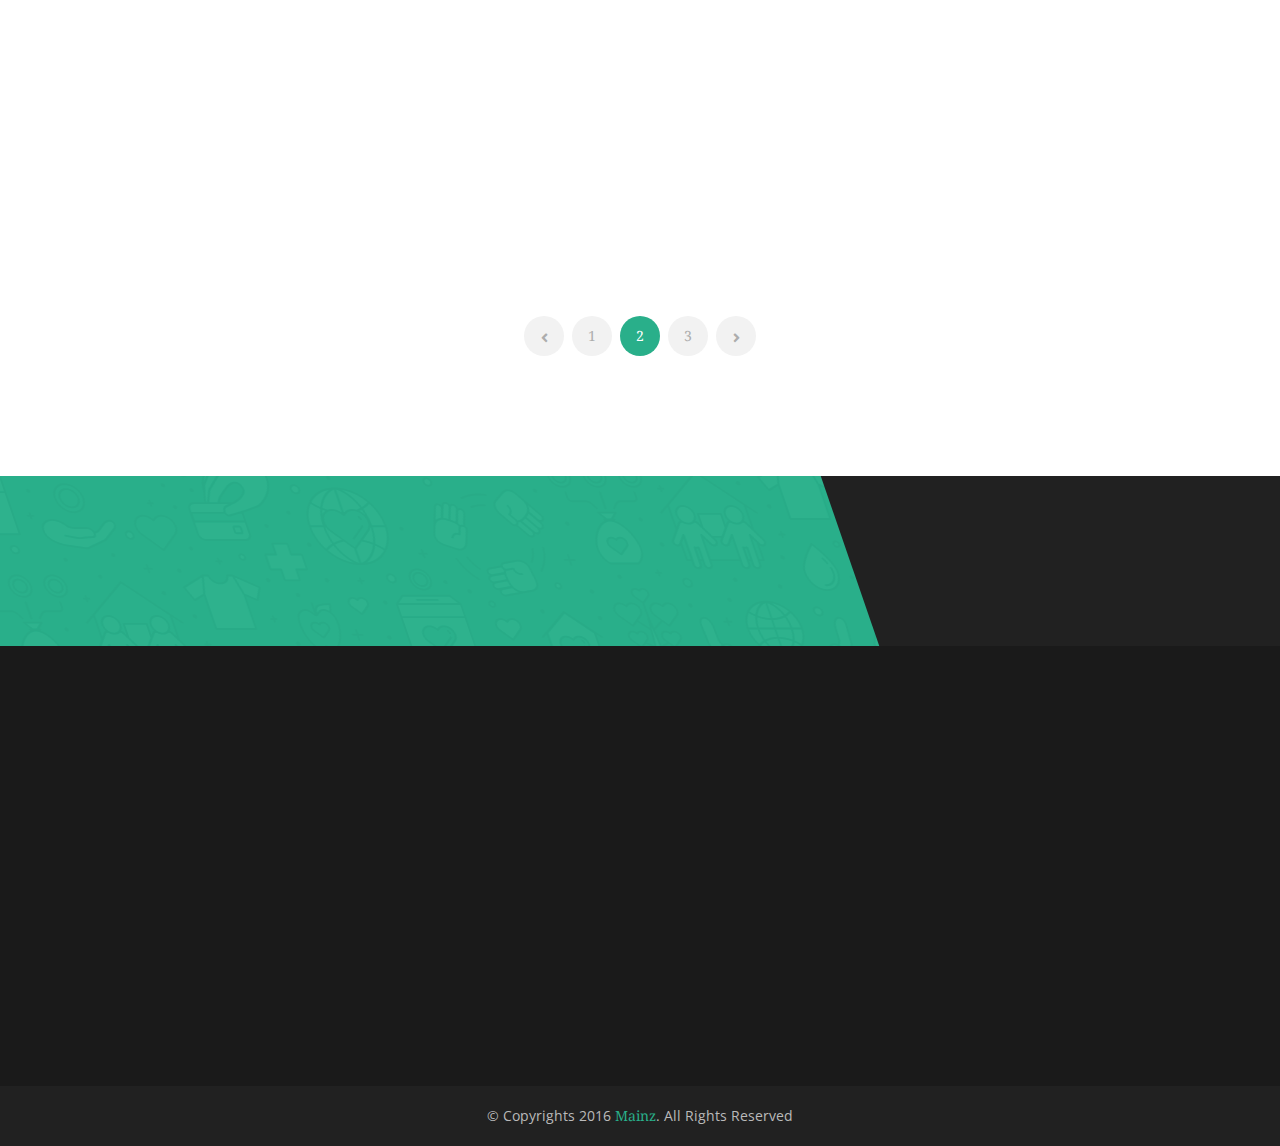
<file: causes.html>
<!DOCTYPE html>
<html lang="en">
<head>
	<meta charset="UTF-8">
	<meta name="viewport" content="width=device-width, initial-scale=1, shrink-to-fit=no">
	<!-- .site define icon -->
	<link rel="icon" href="img/icon.png">
	<!-- magnic popup css -->
	<link rel="stylesheet" href="css/magnific-popup.css">
	<!-- owl-carowsel min css -->
	<link rel="stylesheet" href="css/owl.carousel.min.css">
	<!-- slicknav.min.css -->
	<link rel="stylesheet" href="css/slicknav.min.css">
	<!-- fontawsone link -->
	<link rel="stylesheet" href="https://cdnjs.cloudflare.com/ajax/libs/font-awesome/5.12.1/css/all.min.css">
	<!-- animate.min.css start------------------------- -->
	<link rel="stylesheet" href="css/animate.min.css">
	<!-- scroll-top.css -->
	<link rel="stylesheet" href="css/scroll-top.css">
	<!-- bootstrap.min.css -->
	<link rel="stylesheet" href="css/bootstrap.min.css">
	<!-- custom css -->
	<link rel="stylesheet" href="style.css">
	<!-- responcive css start -->
	<link rel="stylesheet" href="css/responcive.css">
	<title>Mainz Causes</title>
</head>

<body>

	<!-- loading-area -->
	<section class="loading-area row">
		<div class="preloder">
			<div class="obj"></div>
			<div class="obj"></div>
			<div class="obj"></div>
			<div class="obj"></div>
			<div class="obj"></div>
			<div class="obj"></div>
			<div class="obj"></div>
			<div class="obj"></div>
			<div class="obj"></div>
		</div>
	</section>
	<!-- loading-area -->

	
	<!-- header-area start ===================================- -->
	<header class="header-area" id="home">
		<div class="header-top-aera clearfix">
			<div class="container">
				<div class="row">
					<div class="col-lg-6">
						<div class="header-left">
							<ul>
								<li><a href="#"><i class="far fa-envelope"></i>hello@mainzcharity.com</a></li>
								<li><a href="#"><i class="fas fa-phone-alt"></i>+ 1800 0289 4894</a></li>
							</ul>
						</div>
					</div>
					<!-- /.col-lg-6 -->
					<div class="col-lg-6">
						<div class="header-right">
							<ul>
								<li><a href="#"><i class="fas fa-globe-asia"></i>Eng</a></li>
								<li><a href="#"><i class="fas fa-sign-in-alt"></i>Donor Login /  Non-Profit Login</a></li>
							</ul>
						</div>
					</div>
					<!-- /.col-lg-6 -->
				</div>
			</div>
		</div>
		<!-- /.header-top-aera -->
		<div class="header-logo-area clearfix">
			<div class="container">
				<div class="row">
					<div class="col-lg-2">
						<div class="hader-logo wow animate fadeInUp">
							<div class="logo">
								<a href="index.html"><img src="img/logo.png" alt=""></a>
							</div>
						</div>
					</div>
					<!-- /.col-lg-2 -->
					<div class="col-lg-10">
						<div class="header-menu wow animate slideInRight">
							<ul id="menu">  
								<li><a href="index.html" class="">HOME</a></li>
								<li><a href="about.html">ABOUT US <i class="fas fa-angle-down"></i></a>
									<ul class="sub-menu">
										<li><a href="about.html">ABOUT US</a></li>
										<li><a href="service.html">Service</a></li>
									</ul>
								</li>
								<li><a href="causes.html">CAUSES <i class="fas fa-angle-down"></i></a>
									<ul class="sub-menu">
										<li><a href="single-causes.html">single cause</a></li>
										<li><a href="#">Home page 2</a></li>
										<li><a href="#">Home page 3</a></li>
									</ul>
								</li>
								<li><a href="event.html">EVENTS <i class="fas fa-angle-down"></i></a>
									<ul class="sub-menu">
										<li><a href="single-event.html">Single event</a></li>
										<li><a href="service.html">Service</a></li>
										<li><a href="#">Event 2</a></li>
									</ul>
								</li>
								<li><a href="blog.html">BLOGS <i class="fas fa-angle-down"></i></a>
									<ul class="sub-menu">
										<li><a href="single-blog.html">single-blog</a></li>
										<li><a href="#">blog 2</a></li>
										<li><a href="#">blog 3</a></li>
									</ul>
								</li>
								<li><a href="contact.html">CONTACTUS</a></li>    
								<li><a href="#" class="donate-btn">DONATE NOW</a></li>            
							</ul>
						</div>
					</div>
					<!-- /.col-lg-10 -->
				</div>
			</div>
		</div>
		<!-- /.header-logo-area -->
	</header>
	<!-- header-area end ===================================- -->


	<!-- breadcrumb-area start =================================== -->
	<section class="breadcrumb-area">
		<div class="container">
			<div class="row">
				<div class="col-lg-12">
					<div class="breadcrumb-content wow fadeInUp s2">
						<h2>Causes</h2>
					</div>
				</div>
			</div>
		</div>
	</section>
	<!-- breadcrumb-area end =================================== -->

	
	<!-- latest-causes-area start ====================================================================== -->
	<section class="latest-causes-area main-cause">
		<div class="container">
			<div class="row">
				<div class="col-lg-6">
					<div class="latest-causes-content wow fadeInUp  br-0 clearfix">
						<div class="latest-causes-img">
							<img src="img/featured-image-4.jpg" alt="">
							<div class="round-btn"><a href="#">DONATE NOW</a></div>
						</div>
						<div class="single-latest-content  ">
							<div class="progress-body mb-3">
								<div class="progress  "><span class="wow fadeInLeft"></span></div>
							</div>
							<h6>RAISED: $4500<span>GOAL: $10000</span></h6>
							<div class="percantage text-center mt-2 mb-4">
								<h6 class="m-auto">48%</h6>
							</div>
							<h5 class="text-center">STOP THE CHILDS HUNGER</h5>
							<p class="text-center mt-3">The ship set ground on the shore of this desert isle with gilligan.</p>
						</div>
					</div>
				</div>
				<!-- latest-causes-content wow fadeInUp -->
				<div class="col-lg-6">
					<div class="latest-causes-content wow fadeInUp s2 br-0 clearfix">
						<div class="latest-causes-img">
							<img src="img/featured-image-5.jpg" alt="">
							<div class="round-btn"><a href="#">DONATE NOW</a></div>
						</div>
						<div class="single-latest-content  ">
							<div class="progress-body mb-3">
								<div class="progress  "><span class="wow fadeInLeft"></span></div>
							</div>
							<h6>RAISED: $2300<span>GOAL: $9000</span></h6>
							<div class="percantage text-center mt-2 mb-4">
								<h6 class="m-auto">32%</h6>
							</div>
							<h5 class="text-center">HELP FOR EDUCATION</h5>
							<p class="text-center mt-3">The ship set ground on the shore of this desert isle with gilligan.</p>
						</div>
					</div>
				</div>
				<!-- latest-causes-content wow fadeInUp -->
				<div class="col-lg-6 ">
					<div class="latest-causes-content wow fadeInUp  br-0 clearfix">
						<div class="latest-causes-img">
							<img src="img/featured-image-6.jpg" alt="">
							<div class="round-btn"><a href="#">DONATE NOW</a></div>
						</div>
						<div class="single-latest-content  ">
							<div class="progress-body mb-3">
								<div class="progress  "><span class="wow fadeInLeft"></span></div>
							</div>
							<h6>RAISED: $6800<span>GOAL: $10000</span></h6>
							<div class="percantage text-center mt-2 mb-4">
								<h6 class="m-auto">65%</h6>
							</div>
							<h5 class="text-center">PROVIDING CLOTHES</h5>
							<p class="text-center mt-3">The ship set ground on the shore of this desert isle with gilligan.</p>
						</div>
					</div>
				</div>
				<!-- latest-causes-content wow fadeInUp -->
				<div class="col-lg-6 ">
					<div class="latest-causes-content wow fadeInUp s2 br-0 clearfix">
						<div class="latest-causes-img">
							<img src="img/featured-image-7.jpg" alt="">
							<div class="round-btn"><a href="#">DONATE NOW</a></div>
						</div>
						<div class="single-latest-content  ">
							<div class="progress-body mb-3">
								<div class="progress  "><span class="wow fadeInLeft"></span></div>
							</div>
							<h6>RAISED: $4700<span>GOAL: $8500</span></h6>
							<div class="percantage text-center mt-2 mb-4">
								<h6 class="m-auto">56%</h6>
							</div>
							<h5 class="text-center">PROPER SHELTER</h5>
							<p class="text-center mt-3">The ship set ground on the shore of this desert isle with gilligan.</p>
						</div>
					</div>
				</div>
				<!-- latest-causes-content wow fadeInUp -->
				<div class="col-lg-6">
					<div class="latest-causes-content wow fadeInUp s2 br-0 clearfix">
						<div class="latest-causes-img">
							<img src="img/featured-image-4.jpg" alt="">
							<div class="round-btn"><a href="#">DONATE NOW</a></div>
						</div>
						<div class="single-latest-content  ">
							<div class="progress-body mb-3">
								<div class="progress  "><span class="wow fadeInLeft"></span></div>
							</div>
							<h6>RAISED: $4500<span>GOAL: $10000</span></h6>
							<div class="percantage text-center mt-2 mb-4">
								<h6 class="m-auto">48%</h6>
							</div>
							<h5 class="text-center">STOP THE CHILDS HUNGER</h5>
							<p class="text-center mt-3">The ship set ground on the shore of this desert isle with gilligan.</p>
						</div>
					</div>
				</div>
				<!-- latest-causes-content wow fadeInUp -->
				<div class="col-lg-6">
					<div class="latest-causes-content wow fadeInUp s2 br-0 clearfix">
						<div class="latest-causes-img">
							<img src="img/featured-image-5.jpg" alt="">
							<div class="round-btn"><a href="#">DONATE NOW</a></div>
						</div>
						<div class="single-latest-content  ">
							<div class="progress-body mb-3">
								<div class="progress  "><span class="wow fadeInLeft"></span></div>
							</div>
							<h6>RAISED: $2300<span>GOAL: $9000</span></h6>
							<div class="percantage text-center mt-2 mb-4">
								<h6 class="m-auto">32%</h6>
							</div>
							<h5 class="text-center">HELP FOR EDUCATION</h5>
							<p class="text-center mt-3">The ship set ground on the shore of this desert isle with gilligan.</p>
						</div>
					</div>
				</div>
				<!-- latest-causes-content wow fadeInUp -->
				<div class="col-lg-6 ">
					<div class="latest-causes-content wow fadeInUp s2 br-0 clearfix">
						<div class="latest-causes-img">
							<img src="img/featured-image-6.jpg" alt="">
							<div class="round-btn"><a href="#">DONATE NOW</a></div>
						</div>
						<div class="single-latest-content  ">
							<div class="progress-body mb-3">
								<div class="progress  "><span class="wow fadeInLeft"></span></div>
							</div>
							<h6>RAISED: $6800<span>GOAL: $10000</span></h6>
							<div class="percantage text-center mt-2 mb-4">
								<h6 class="m-auto">65%</h6>
							</div>
							<h5 class="text-center">PROVIDING CLOTHES</h5>
							<p class="text-center mt-3">The ship set ground on the shore of this desert isle with gilligan.</p>
						</div>
					</div>
				</div>
				<!-- latest-causes-content wow fadeInUp -->
				<div class="col-lg-6 ">
					<div class="latest-causes-content wow fadeInUp s2 br-0 clearfix">
						<div class="latest-causes-img">
							<img src="img/featured-image-7.jpg" alt="">
							<div class="round-btn"><a href="#">DONATE NOW</a></div>
						</div>
						<div class="single-latest-content  ">
							<div class="progress-body mb-3">
								<div class="progress  "><span class="wow fadeInLeft"></span></div>
							</div>
							<h6>RAISED: $4700<span>GOAL: $8500</span></h6>
							<div class="percantage text-center mt-2 mb-4">
								<h6 class="m-auto">56%</h6>
							</div>
							<h5 class="text-center">PROPER SHELTER</h5>
							<p class="text-center mt-3">The ship set ground on the shore of this desert isle with gilligan.</p>
						</div>
					</div>
				</div>
				<!-- latest-causes-content wow fadeInUp -->
			</div>
		</div>
	</section>
	<!-- latest-causes-area end ====================================================================== -->


	<!-- progress-number-area start  ========================================================== -->
	<section class="progress-number-area">
		<div class="container">
			<div class="row">
				<div class="col-lg-6 m-auto">
					<div class="progress-content">
						<ul>
							<li><a href="#"><i class="fas fa-angle-left"></i></a></li>
							<li><a href="#">1</a></li>
							<li><a href="#" class="active">2</a></li>
							<li><a href="#">3</a></li>
							<li><a href="#"><i class="fas fa-angle-right"></i></a></li>
						</ul>
					</div>
				</div>
			</div>
		</div>
	</section>
	<!-- progress-number-area end ========================================================== -->


	<!-- footer-area start ============================================== -->
	<section class="footer-area">
		<div class="footer-logo-area">
			<div class="container">
				<div class="row">
					<div class="col-lg-2">
						<div class="f-logo wow fadeInUp"><a href="index.html"><img src="img/f-logo.png" alt=""></a></div>
					</div>
					<!-- col-lg-2 -->
					<div class="col-lg-6">
						<div class="f-logo-area-content wow slideInUp ">
							<p>The ship set ground on the shore of this uncharted a desert isle with that this group would somehow form a family that's the way we all became the bunch.</p>
						</div>
					</div>
					<!-- col-lg-6 -->
					<div class="col-lg-4">
						<div class="f-social-link wow slideInRight">
							<ul>
								<li><a href="#"><i class="fab fa-facebook-f"></i></a></li>
								<li><a href="#"><i class="fab fa-twitter"></i></a></li>
								<li><a href="#"><i class="fab fa-linkedin"></i></a></li>
								<li><a href="#"><i class="fab fa-vimeo-v"></i></a></li>
								<li><a href="#"><i class="fab fa-pinterest-p"></i></a></li>
							</ul>
						</div>
					</div>
					<!-- col-lg-4 -->
				</div>
			</div>
		</div>
		<!-- /.footer-logo-area -->
		<div class="footer-menu-area">
			<div class="container">
				<div class="row">
					<div class="col-lg-3">
						<div class="single-footer-widget wow flipInX s1">
							<div class="contact-us">
								<h6 class="footer-title">CONTACT US</h6>
								<ul class="contact-info">
									<li class="fas fa-home">
										30H, MainzCharity, New Texas, <br>United States.
									</li>
									<li class="fas fa-phone-alt">
										+1-3939-7890-9000 <br>+1-4939-7890-9000
									</li>
									<li class="far fa-envelope">
										hello@mainzcharity.com <br>info@mainzcharity.com
									</li>
								</ul>
							</div>
						</div>
					</div>
					<!-- /.col-lg-3 -->
					<div class="col-lg-2">
						<div class="single-footer-widget wow flipInX s2">
							<div class="quick-link-widget">
								<h6 class="footer-title">Quick Links</h6>
								<ul class="quick-link">
									<li><a href="#">home</a></li>
									<li><a href="#">about us</a></li>
									<li><a href="#">causes</a></li>
									<li><a href="#">events</a></li>
									<li><a href="#">blog</a></li>
									<li><a href="#">contact us</a></li>
								</ul>
							</div>
						</div>
					</div>
					<!-- /.col-lg-2 -->
					<div class="col-lg-4">
						<div class="single-footer-widget wow flipInX s3">
							<div class="recent-post">
								<h6 class="footer-title">recents posts</h6>
								<div class="single-recent-post">
									<div class="r-post-img"><img src="img/post-thumb-2.jpg" alt=""></div>
									<h5>strokes to move</h5>
									<p>The ship set ground on the shore of a isle with that this group.</p>
								</div>
								<div class="single-recent-post">
									<div class="r-post-img"><img src="img/post-thumb-1.jpg" alt=""></div>
									<h5>strokes to move</h5>
									<p>The ship set ground on the shore of a isle with that this group.</p>
								</div>
							</div>
						</div>
					</div>
					<!-- /.col-lg-4 -->
					<div class="col-lg-3">
						<div class="single-footer-widget wow flipInX s4">
							<div class="newsletter-form">
								<h6 class="footer-title">NEWSLETTER</h6>
								<form action="#">
									<input type="text" placeholder="Name *" required>
									<input type="email" placeholder="Email *" required>
									<button type="submit">SUBSCRIBE NOW</button>
								</form>
							</div>
						</div>
					</div>
					<!-- /.col-lg-3 -->
				</div>
			</div>
		</div>
		<!-- /.footer-menu-area -->
		<div class="footer-copyright-area">
			<div class="container">
				<div class="row">
					<div class="col-lg-12">
						<div class="copyright-content">
							<p>&copy; Copyrights 2016 <a href="#">Mainz</a>. All Rights Reserved</p>
						</div>
					</div>
				</div>
			</div>
		</div>
		<!-- footer-copyright-area -->
	</section>
	<!-- footer-area end ============================================== -->

	


	<!-- scroll top btn ---------------->
	<section class="absulate-area ">
		<div class="container">
			<div class="row">
				<a href="#home" id="myBtn" title="Go to top"><i class="fas fa-angle-up"></i></a>
			</div>
		</div>
	</section>
	<!-- scroll top btn --------------->



 	<!-- JQuary  -->
	<!-- jquary  start -->
	<script src="js/jquary-min.js"></script>
	<!-- bootstrap.min -->
	<script src="js/bootstrap.min.js"></script>
	<!-- popper.min -->
	<script src="js/popper.min.js"></script>
	<!-- magnic popup min js -->
	<script src="js/magnic-popup-min.js"></script>
	<!-- owl-carowsel min js -->
	<script src="js/owl.carousel.min.js"></script>
	<!-- counter up & waypoints.min.js -->
	<script src="js/waypoints.min.js"></script>
	<script src="js/jquery.counterup.min.js"></script>
	<!-- slick nav min js -->
	<script src="js/jquery.slicknav.min.js"></script>
	<!-- wow.min.js -->
	<script src="js/wow.min.js"></script>
	<!-- jquery.sticky.js -->
	<script src="js/jquery.sticky.js"></script>
	<!-- scroll Top js ------------- -->
	<script src="js/scrollTop.js"></script>
	<!-- tab js -->
	<script src="js/tab.js"></script>
	<!-- main js -->
	<script src="js/main.js"></script>

</body>
</html>
</file>
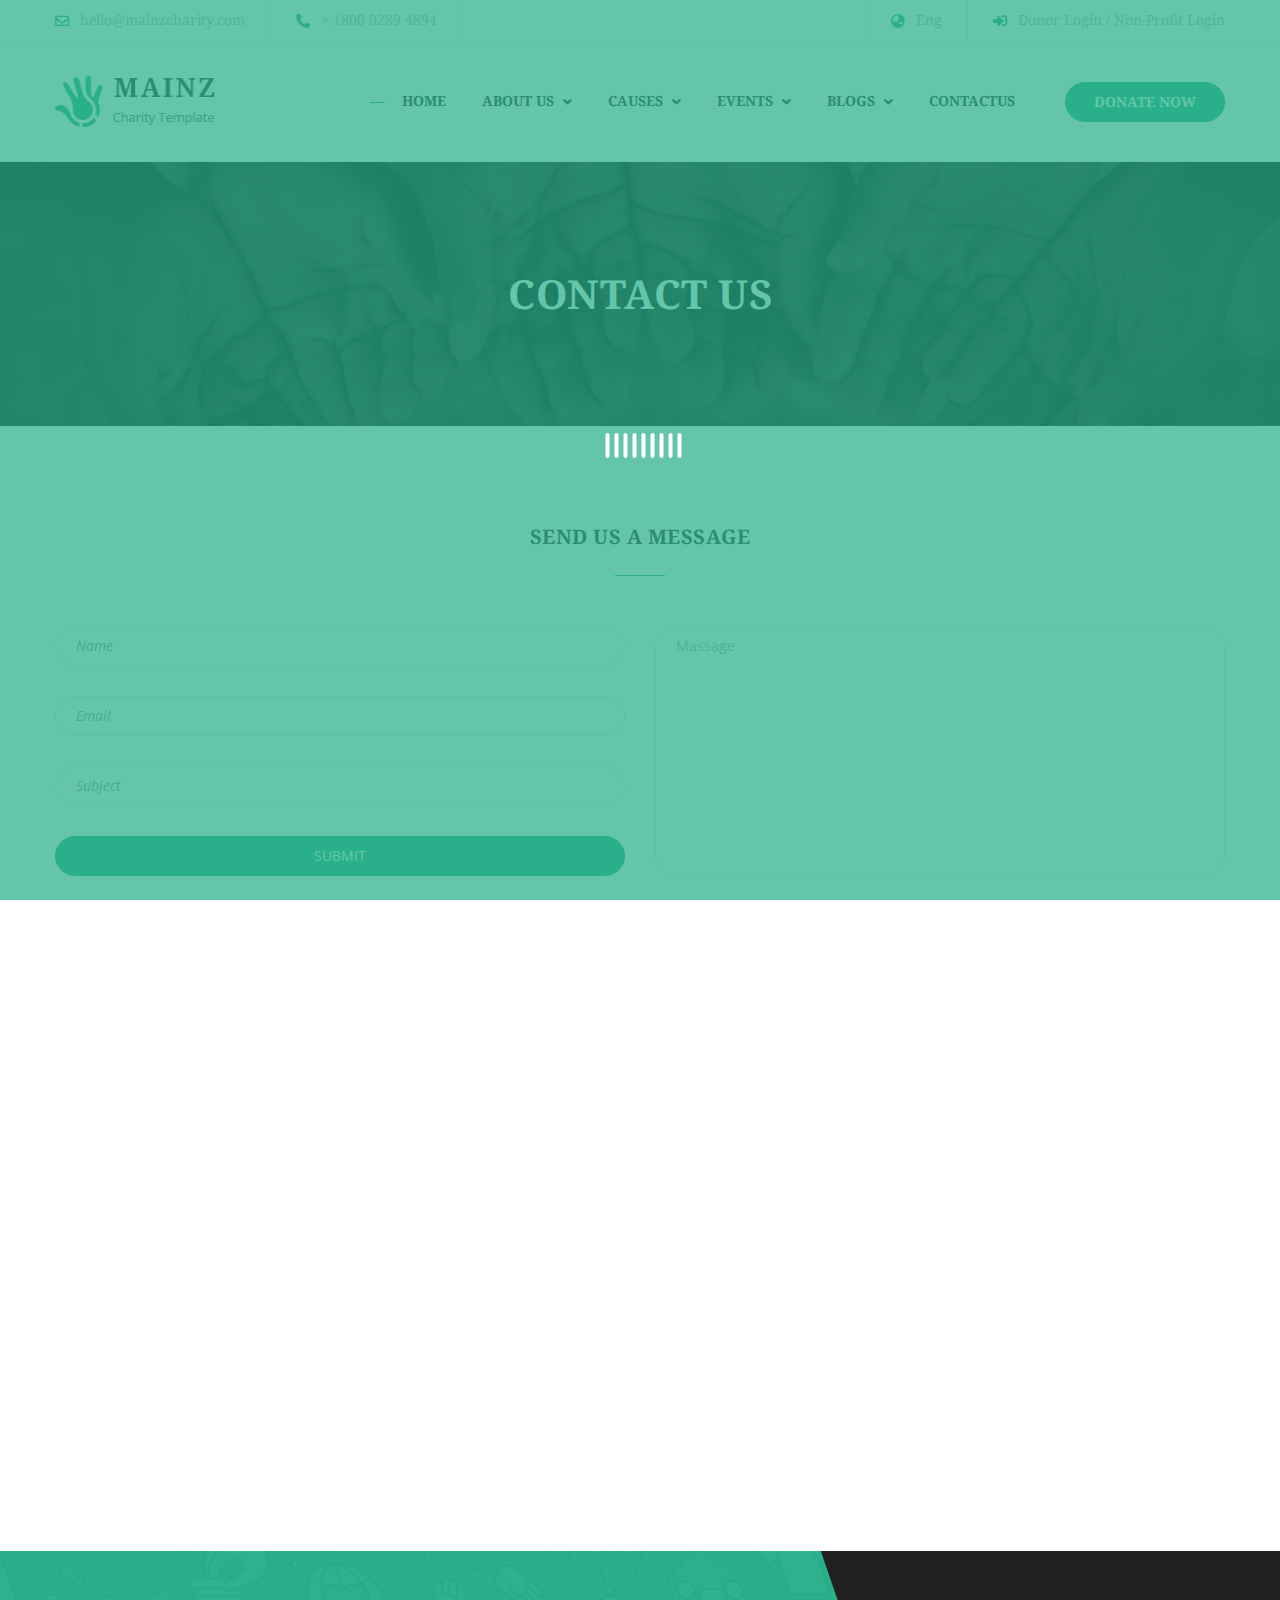
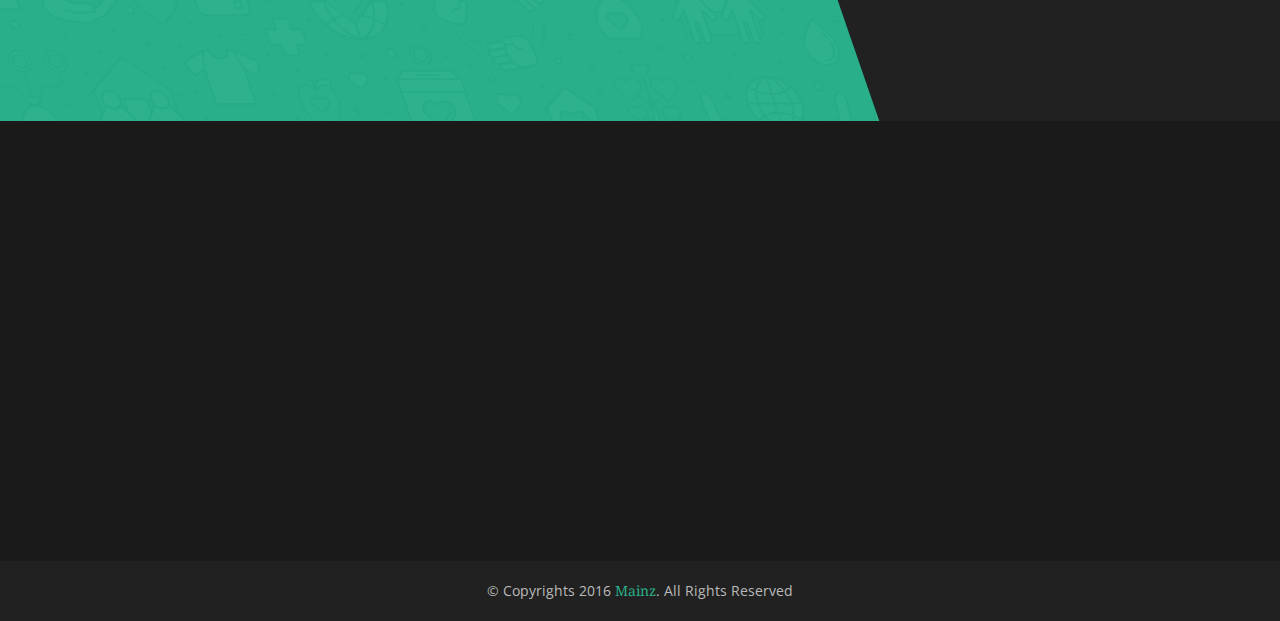
<file: contact.html>
<!DOCTYPE html>
<html lang="en">
<head>
	<meta charset="UTF-8">
	<meta name="viewport" content="width=device-width, initial-scale=1, shrink-to-fit=no">
	<!-- .site define icon -->
	<link rel="icon" href="img/icon.png">
	<!-- magnic popup css -->
	<link rel="stylesheet" href="css/magnific-popup.css">
	<!-- owl-carowsel min css -->
	<link rel="stylesheet" href="css/owl.carousel.min.css">
	<!-- slicknav.min.css -->
	<link rel="stylesheet" href="css/slicknav.min.css">
	<!-- fontawsone link -->
	<link rel="stylesheet" href="https://cdnjs.cloudflare.com/ajax/libs/font-awesome/5.12.1/css/all.min.css">
	<!-- animate.min.css start------------------------- -->
	<link rel="stylesheet" href="css/animate.min.css">
	<!-- scroll-top.css -->
	<link rel="stylesheet" href="css/scroll-top.css">
	<!-- bootstrap.min.css -->
	<link rel="stylesheet" href="css/bootstrap.min.css">
	<!-- custom css -->
	<link rel="stylesheet" href="style.css">
	<!-- responcive css start -->
	<link rel="stylesheet" href="css/responcive.css">
	<title>Mainz Contact</title>
</head>

<body>

	<!-- loading-area -->
	<section class="loading-area row">
		<div class="preloder">
			<div class="obj"></div>
			<div class="obj"></div>
			<div class="obj"></div>
			<div class="obj"></div>
			<div class="obj"></div>
			<div class="obj"></div>
			<div class="obj"></div>
			<div class="obj"></div>
			<div class="obj"></div>
		</div>
	</section>
	<!-- loading-area -->

	
	<!-- header-area start ===================================- -->
	<header class="header-area" id="home">
		<div class="header-top-aera clearfix">
			<div class="container">
				<div class="row">
					<div class="col-lg-6">
						<div class="header-left">
							<ul>
								<li><a href="#"><i class="far fa-envelope"></i>hello@mainzcharity.com</a></li>
								<li><a href="#"><i class="fas fa-phone-alt"></i>+ 1800 0289 4894</a></li>
							</ul>
						</div>
					</div>
					<!-- /.col-lg-6 -->
					<div class="col-lg-6">
						<div class="header-right">
							<ul>
								<li><a href="#"><i class="fas fa-globe-asia"></i>Eng</a></li>
								<li><a href="#"><i class="fas fa-sign-in-alt"></i>Donor Login /  Non-Profit Login</a></li>
							</ul>
						</div>
					</div>
					<!-- /.col-lg-6 -->
				</div>
			</div>
		</div>
		<!-- /.header-top-aera -->
		<div class="header-logo-area clearfix">
			<div class="container">
				<div class="row">
					<div class="col-lg-2">
						<div class="hader-logo wow animate zoomIn">
							<div class="logo">
								<a href="index.html"><img src="img/logo.png" alt=""></a>
							</div>
						</div>
					</div>
					<!-- /.col-lg-2 -->
					<div class="col-lg-10">
						<div class="header-menu wow animate slideInRight">
							<ul id="menu">  
								<li><a href="index.html" class="">HOME</a></li>
								<li><a href="about.html">ABOUT US <i class="fas fa-angle-down"></i></a>
									<ul class="sub-menu">
										<li><a href="about.html">ABOUT US</a></li>
										<li><a href="service.html">Service</a></li>
									</ul>
								</li>
								<li><a href="causes.html">CAUSES <i class="fas fa-angle-down"></i></a>
									<ul class="sub-menu">
										<li><a href="single-causes.html">single cause</a></li>
										<li><a href="#">Home page 2</a></li>
										<li><a href="#">Home page 3</a></li>
									</ul>
								</li>
								<li><a href="event.html">EVENTS <i class="fas fa-angle-down"></i></a>
									<ul class="sub-menu">
										<li><a href="single-event.html">Single event</a></li>
										<li><a href="service.html">Service</a></li>
										<li><a href="#">Event 2</a></li>
									</ul>
								</li>
								<li><a href="blog.html">BLOGS <i class="fas fa-angle-down"></i></a>
									<ul class="sub-menu">
										<li><a href="single-blog.html">single-blog</a></li>
										<li><a href="#">blog 2</a></li>
										<li><a href="#">blog 3</a></li>
									</ul>
								</li>
								<li><a href="contact.html">CONTACTUS</a></li>    
								<li><a href="#" class="donate-btn">DONATE NOW</a></li>            
							</ul>
						</div>
					</div>
					<!-- /.col-lg-10 -->
				</div>
			</div>
		</div>
		<!-- /.header-logo-area -->
	</header>
	<!-- header-area end ===================================- -->


	<!-- breadcrumb-area start =================================== -->
	<section class="breadcrumb-area">
		<div class="container">
			<div class="row">
				<div class="col-lg-12">
					<div class="breadcrumb-content wow zoomIn s2">
						<h2>contact us</h2>
					</div>
				</div>
			</div>
		</div>
	</section>
	<!-- breadcrumb-area end =================================== -->

	
	<!-- contact-area start ========================================================== -->
	<section class="contact-area">
		<div class="container">
			<div class="row">
				<div class="col-lg-8 m-auto">
					<div class="contact-heading text-center">
						<h3 class="title org">SEND US A MESSAGE</h3>
					</div>
				</div>
			</div>
			<!-- row -->
			<div class="contact-form-area">
				<div class="row">
					<div class="col-lg-6">
						<div class="contact-form wow fadeInUp s2">
							<form action="#">
								<input type="text" placeholder="name" required name="username">
								<input type="email" placeholder="email" required name="email">
								<input type="text" placeholder="subject" required name="subject">
								<button type="submit">submit</button>
							</form>
						</div>
					</div>
					<!-- col-lg-6 -->
					<div class="col-lg-6">
						<div class="contact-form wow fadeInUp s5">
							<textarea name="" id="" cols="30" rows="10" placeholder="massage"></textarea>
						</div>
					</div>
					<!-- col-lg-6 -->
				</div>
				<!-- /.row -->
			</div>
			<!-- /.contact-form-area -->
			<div class="contact-information">
				<div class="row justify-content-between">
					<div class="inner-box wow flipInX s2">
						<div class="contact-info-box">
							<div class="icon-box"><i class="fas fa-home"></i></div>
							<h6>visit</h6>
							<p>30H, MainzCharity, New Texas, <br>United States.</p>
						</div>
					</div>
					<div class="inner-box wow flipInX s4">
						<div class="contact-info-box">
							<div class="icon-box"><i class="fas fa-phone-alt"></i></div>
							<h6>call</h6>
							<p>+1-3939-7890-9000 <br> +1-4939-7890-9000</p>
						</div>
					</div>
					<div class="inner-box wow flipInX s6">
						<div class="contact-info-box">
							<div class="icon-box"><i class="far fa-envelope"></i></div>
							<h6>mail</h6>
							<p>hello@mainzcharity.com <br> info@mainzcharity.com</p>
						</div>
					</div>
				</div>
				<!-- /.row -->
			</div>
			<!-- /.contact-information -->
		</div>
	</section>
	<!-- contact-area end ========================================================== -->


	<!-- contact-map-area end ========================================================== -->
	<section class="contact-map-area">
		<div class="container-fluid">
			<div class="row">
				<div class="contact-map">
					<iframe src="https://www.google.com/maps/embed?pb=!1m18!1m12!1m3!1d3667.844141281949!2d89.21508941499098!3d23.175887916396267!2m3!1f0!2f0!3f0!3m2!1i1024!2i768!4f13.1!3m3!1m2!1s0x39ff106f87e455cf%3A0xac9eebe9764122a2!2sJashore%20Polytechnic%20Institute!5e0!3m2!1sen!2sbd!4v1583528918135!5m2!1sen!2sbd" width="100%" height="400" frameborder="0" style="border:0;" allowfullscreen=""></iframe>
				</div>
			</div>
		</div>
	</section>
	<!-- contact-map-area end ========================================================== -->

	
	


	<!-- footer-area start ============================================== -->
	<section class="footer-area">
		<div class="footer-logo-area">
			<div class="container">
				<div class="row">
					<div class="col-lg-2">
						<div class="f-logo wow zoomIn"><a href="index.html"><img src="img/f-logo.png" alt=""></a></div>
					</div>
					<!-- col-lg-2 -->
					<div class="col-lg-6">
						<div class="f-logo-area-content wow slideInUp ">
							<p>The ship set ground on the shore of this uncharted a desert isle with that this group would somehow form a family that's the way we all became the bunch.</p>
						</div>
					</div>
					<!-- col-lg-6 -->
					<div class="col-lg-4">
						<div class="f-social-link wow slideInRight">
							<ul>
								<li><a href="#"><i class="fab fa-facebook-f"></i></a></li>
								<li><a href="#"><i class="fab fa-twitter"></i></a></li>
								<li><a href="#"><i class="fab fa-linkedin"></i></a></li>
								<li><a href="#"><i class="fab fa-vimeo-v"></i></a></li>
								<li><a href="#"><i class="fab fa-pinterest-p"></i></a></li>
							</ul>
						</div>
					</div>
					<!-- col-lg-4 -->
				</div>
			</div>
		</div>
		<!-- /.footer-logo-area -->
		<div class="footer-menu-area">
			<div class="container">
				<div class="row">
					<div class="col-lg-3">
						<div class="single-footer-widget wow flipInX s1">
							<div class="contact-us">
								<h6 class="footer-title">CONTACT US</h6>
								<ul class="contact-info">
									<li class="fas fa-home">
										30H, MainzCharity, New Texas, <br>United States.
									</li>
									<li class="fas fa-phone-alt">
										+1-3939-7890-9000 <br>+1-4939-7890-9000
									</li>
									<li class="far fa-envelope">
										hello@mainzcharity.com <br>info@mainzcharity.com
									</li>
								</ul>
							</div>
						</div>
					</div>
					<!-- /.col-lg-3 -->
					<div class="col-lg-2">
						<div class="single-footer-widget wow flipInX s2">
							<div class="quick-link-widget">
								<h6 class="footer-title">Quick Links</h6>
								<ul class="quick-link">
									<li><a href="#">home</a></li>
									<li><a href="#">about us</a></li>
									<li><a href="#">causes</a></li>
									<li><a href="#">events</a></li>
									<li><a href="#">blog</a></li>
									<li><a href="#">contact us</a></li>
								</ul>
							</div>
						</div>
					</div>
					<!-- /.col-lg-2 -->
					<div class="col-lg-4">
						<div class="single-footer-widget wow flipInX s3">
							<div class="recent-post">
								<h6 class="footer-title">recents posts</h6>
								<div class="single-recent-post">
									<div class="r-post-img"><img src="img/post-thumb-2.jpg" alt=""></div>
									<h5>strokes to move</h5>
									<p>The ship set ground on the shore of a isle with that this group.</p>
								</div>
								<div class="single-recent-post">
									<div class="r-post-img"><img src="img/post-thumb-1.jpg" alt=""></div>
									<h5>strokes to move</h5>
									<p>The ship set ground on the shore of a isle with that this group.</p>
								</div>
							</div>
						</div>
					</div>
					<!-- /.col-lg-4 -->
					<div class="col-lg-3">
						<div class="single-footer-widget wow flipInX s4">
							<div class="newsletter-form">
								<h6 class="footer-title">NEWSLETTER</h6>
								<form action="#">
									<input type="text" placeholder="Name *" required>
									<input type="email" placeholder="Email *" required>
									<button type="submit">SUBSCRIBE NOW</button>
								</form>
							</div>
						</div>
					</div>
					<!-- /.col-lg-3 -->
				</div>
			</div>
		</div>
		<!-- /.footer-menu-area -->
		<div class="footer-copyright-area">
			<div class="container">
				<div class="row">
					<div class="col-lg-12">
						<div class="copyright-content">
							<p>&copy; Copyrights 2016 <a href="#">Mainz</a>. All Rights Reserved</p>
						</div>
					</div>
				</div>
			</div>
		</div>
		<!-- footer-copyright-area -->
	</section>
	<!-- footer-area end ============================================== -->
	


	<!-- scroll top btn ---------------->
	<section class="absulate-area ">
		<div class="container">
			<div class="row">
				<a href="#home" id="myBtn" title="Go to top"><i class="fas fa-angle-up"></i></a>
			</div>
		</div>
	</section>
	<!-- scroll top btn --------------->



 	<!-- JQuary  -->
	<!-- jquary  start -->
	<script src="js/jquary-min.js"></script>
	<!-- bootstrap.min -->
	<script src="js/bootstrap.min.js"></script>
	<!-- popper.min -->
	<script src="js/popper.min.js"></script>
	<!-- magnic popup min js -->
	<script src="js/magnic-popup-min.js"></script>
	<!-- owl-carowsel min js -->
	<script src="js/owl.carousel.min.js"></script>
	<!-- counter up & waypoints.min.js -->
	<script src="js/waypoints.min.js"></script>
	<script src="js/jquery.counterup.min.js"></script>
	<!-- slick nav min js -->
	<script src="js/jquery.slicknav.min.js"></script>
	<!-- wow.min.js -->
	<script src="js/wow.min.js"></script>
	<!-- jquery.sticky.js -->
	<script src="js/jquery.sticky.js"></script>
	<!-- scroll Top js ------------- -->
	<script src="js/scrollTop.js"></script>
	<!-- tab js -->
	<script src="js/tab.js"></script>
	<!-- main js -->
	<script src="js/main.js"></script>

</body>
</html>
</file>
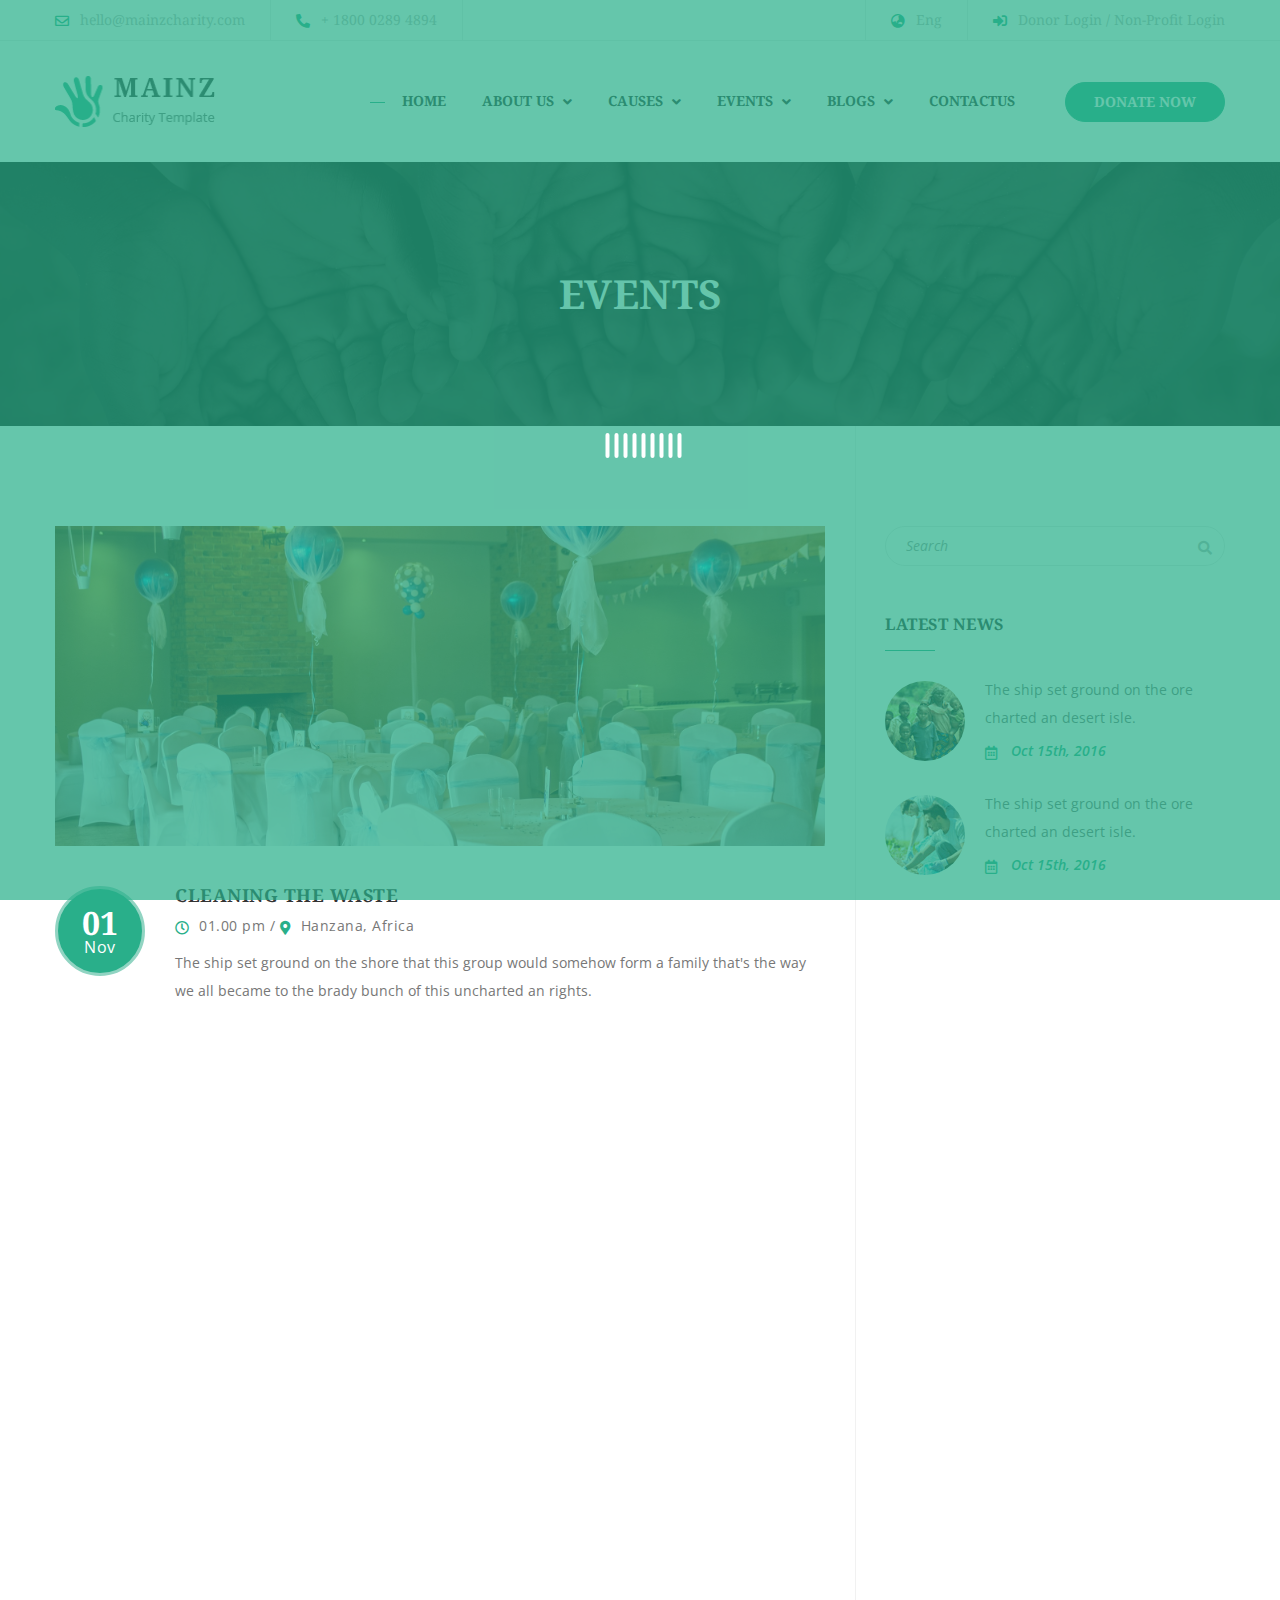
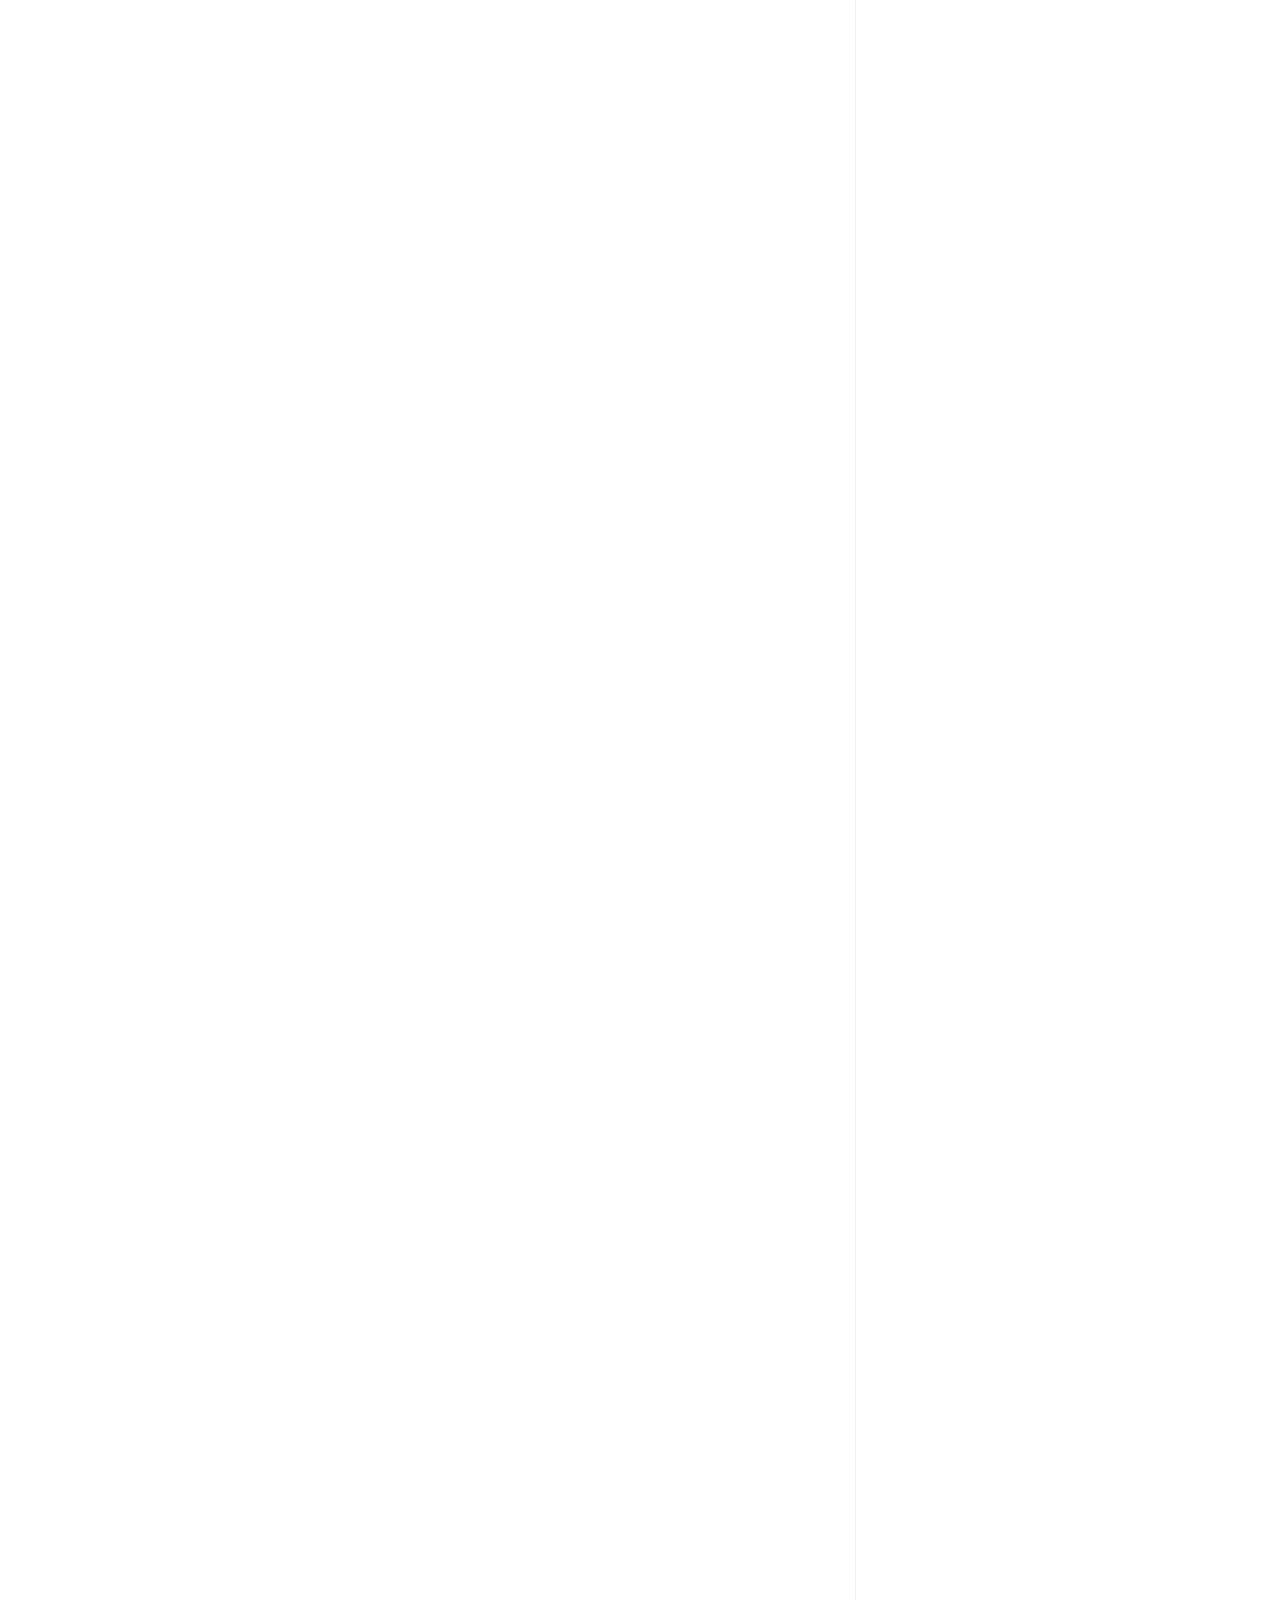
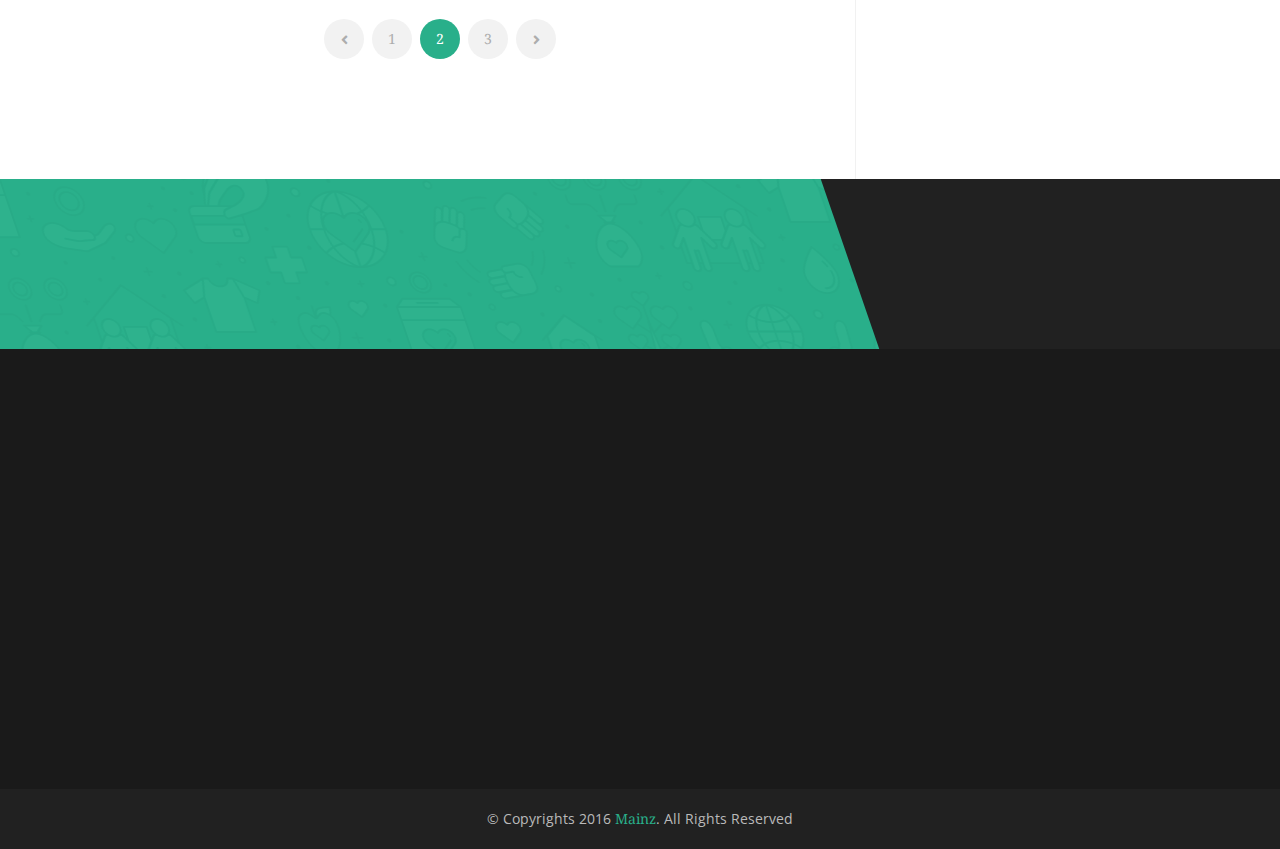
<file: event.html>
<!DOCTYPE html>
<html lang="en">
<head>
	<meta charset="UTF-8">
	<meta name="viewport" content="width=device-width, initial-scale=1, shrink-to-fit=no">
	<!-- .site define icon -->
	<link rel="icon" href="img/icon.png">
	<!-- magnic popup css -->
	<link rel="stylesheet" href="css/magnific-popup.css">
	<!-- owl-carowsel min css -->
	<link rel="stylesheet" href="css/owl.carousel.min.css">
	<!-- slicknav.min.css -->
	<link rel="stylesheet" href="css/slicknav.min.css">
	<!-- fontawsone link -->
	<link rel="stylesheet" href="https://cdnjs.cloudflare.com/ajax/libs/font-awesome/5.12.1/css/all.min.css">
	<!-- animate.min.css start------------------------- -->
	<link rel="stylesheet" href="css/animate.min.css">
	<!-- scroll-top.css -->
	<link rel="stylesheet" href="css/scroll-top.css">
	<!-- bootstrap.min.css -->
	<link rel="stylesheet" href="css/bootstrap.min.css">
	<!-- custom css -->
	<link rel="stylesheet" href="style.css">
	<!-- responcive css start -->
	<link rel="stylesheet" href="css/responcive.css">
	<title>Mainz Events</title>
</head>

<body>

	<!-- loading-area -->
	<section class="loading-area row">
		<div class="preloder">
			<div class="obj"></div>
			<div class="obj"></div>
			<div class="obj"></div>
			<div class="obj"></div>
			<div class="obj"></div>
			<div class="obj"></div>
			<div class="obj"></div>
			<div class="obj"></div>
			<div class="obj"></div>
		</div>
	</section>
	<!-- loading-area -->

	
	<!-- header-area start ===================================- -->
	<header class="header-area" id="home">
		<div class="header-top-aera clearfix">
			<div class="container">
				<div class="row">
					<div class="col-lg-6">
						<div class="header-left">
							<ul>
								<li><a href="#"><i class="far fa-envelope"></i>hello@mainzcharity.com</a></li>
								<li><a href="#"><i class="fas fa-phone-alt"></i>+ 1800 0289 4894</a></li>
							</ul>
						</div>
					</div>
					<!-- /.col-lg-6 -->
					<div class="col-lg-6">
						<div class="header-right">
							<ul>
								<li><a href="#"><i class="fas fa-globe-asia"></i>Eng</a></li>
								<li><a href="#"><i class="fas fa-sign-in-alt"></i>Donor Login /  Non-Profit Login</a></li>
							</ul>
						</div>
					</div>
					<!-- /.col-lg-6 -->
				</div>
			</div>
		</div>
		<!-- /.header-top-aera -->
		<div class="header-logo-area clearfix">
			<div class="container">
				<div class="row">
					<div class="col-lg-2">
						<div class="hader-logo wow animate zoomIn">
							<div class="logo">
								<a href="index.html"><img src="img/logo.png" alt=""></a>
							</div>
						</div>
					</div>
					<!-- /.col-lg-2 -->
					<div class="col-lg-10">
						<div class="header-menu wow animate slideInRight">
							<ul id="menu">  
								<li><a href="index.html" class="">HOME</a></li>
								<li><a href="about.html">ABOUT US <i class="fas fa-angle-down"></i></a>
									<ul class="sub-menu">
										<li><a href="about.html">ABOUT US</a></li>
										<li><a href="service.html">Service</a></li>
									</ul>
								</li>
								<li><a href="causes.html">CAUSES <i class="fas fa-angle-down"></i></a>
									<ul class="sub-menu">
										<li><a href="single-causes.html">single cause</a></li>
										<li><a href="#">Home page 2</a></li>
										<li><a href="#">Home page 3</a></li>
									</ul>
								</li>
								<li><a href="event.html">EVENTS <i class="fas fa-angle-down"></i></a>
									<ul class="sub-menu">
										<li><a href="single-event.html">Single event</a></li>
										<li><a href="service.html">Service</a></li>
										<li><a href="#">Event 2</a></li>
									</ul>
								</li>
								<li><a href="blog.html">BLOGS <i class="fas fa-angle-down"></i></a>
									<ul class="sub-menu">
										<li><a href="single-blog.html">single-blog</a></li>
										<li><a href="#">blog 2</a></li>
										<li><a href="#">blog 3</a></li>
									</ul>
								</li>
								<li><a href="contact.html">CONTACTUS</a></li>    
								<li><a href="#" class="donate-btn">DONATE NOW</a></li>            
							</ul>
						</div>
					</div>
					<!-- /.col-lg-10 -->
				</div>
			</div>
		</div>
		<!-- /.header-logo-area -->
	</header>
	<!-- header-area end ===================================- -->


	<!-- breadcrumb-area start =================================== -->
	<section class="breadcrumb-area">
		<div class="container">
			<div class="row">
				<div class="col-lg-12">
					<div class="breadcrumb-content  wow zoomIn s2">
						<h2>Events</h2>
					</div>
				</div>
			</div>
		</div>
	</section>
	<!-- breadcrumb-area end =================================== -->

	
	<!-- main-event-area start ====================================================================== -->
	<section class="main-event-area side-border">
		<div class="container">
			<div class="row">
				<div class="col-lg-8">
					<div class="event-wrapper">
						<div class="single-event wow fadeInUp s2">
							<div class="event-img wow slideInUp"><img src="img/event-5.jpg" alt=""></div>
							<div class="single-coming-event">
								<div class="data-meta"><h2>01<span>Nov</span></h2></div>
								<h5><a href="#">CLEANING THE WASTE</a></h5>
								<div class="time-mrta">
									<h6><i class="far fa-clock"></i> 01.00 pm / <i class="fas fa-map-marker-alt"></i> Hanzana, Africa</h6>
								</div>
								<p>The ship set ground on the shore that this group would somehow form a family that's the way we all became to the brady bunch of this uncharted an rights.</p>
							</div>
						</div>
						<!-- single-event -->
						<div class="single-event wow fadeInUp s2">
							<div class="event-img wow slideInUp coming"><img src="img/event-2.jpg" alt="">
								<div class="comming-soon-event">
									<div class="single-comming">
										<h3 id="day">00</h3>
										<p>days</p>
									</div>
									<!-- /.single-comming -->
									<div class="single-comming">
										<h3 id="hour">00</h3>
										<p>hours</p>
									</div>
									<!-- /.single-comming -->
									<div class="single-comming">
										<h3 id="min">00</h3>
										<p>mins</p>
									</div>
									<!-- /.single-comming -->
									<div class="single-comming">
										<h3 id="sec">00</h3>
										<p>secs</p>
									</div>
									<!-- /.single-comming -->
								</div>
								<!-- /.comming-soon-event -->
							</div>
							<div class="single-coming-event">
								<div class="data-meta"><h2>29<span>Nov</span></h2></div>
								<h5><a href="#">EDUCATION FOR ALL CAMPAIGN</a></h5>
								<div class="time-mrta">
									<h6><i class="far fa-clock"></i> 01.00 pm / <i class="fas fa-map-marker-alt"></i> Hanzana, Africa</h6>
								</div>
								<p>The ship set ground on the shore that this group would somehow form a family that's the way we all became to the brady bunch of this uncharted an rights.</p>
							</div>
						</div>
						<!-- single-event -->
						<div class="single-event wow fadeInUp s2">
							<div class="event-img wow slideInUp"><img src="img/event-3.jpg" alt=""></div>
							<div class="single-coming-event">
								<div class="data-meta"><h2>13<span>dec</span></h2></div>
								<h5><a href="#">AWARENESS PROGRAM</a></h5>
								<div class="time-mrta">
									<h6><i class="far fa-clock"></i> 01.00 pm / <i class="fas fa-map-marker-alt"></i> Hanzana, Africa</h6>
								</div>
								<p>The ship set ground on the shore that this group would somehow form a family that's the way we all became to the brady bunch of this uncharted an rights.</p>
							</div>
						</div>
						<!-- single-event -->
						<div class="single-event wow fadeInUp s2">
							<div class="event-img wow slideInUp"><img src="img/event-4.jpg" alt=""></div>
							<div class="single-coming-event">
								<div class="data-meta"><h2>05<span>jan</span></h2></div>
								<h5><a href="#">PROVIDING NOTEBOOKS</a></h5>
								<div class="time-mrta">
									<h6><i class="far fa-clock"></i> 01.00 pm / <i class="fas fa-map-marker-alt"></i> Hanzana, Africa</h6>
								</div>
								<p>The ship set ground on the shore that this group would somehow form a family that's the way we all became to the brady bunch of this uncharted an rights.</p>
							</div>
						</div>
						<!-- single-event -->
						<div class="single-event wow fadeInUp s2">
							<div class="event-img wow slideInUp"><img src="img/event-1.jpg" alt=""></div>
							<div class="single-coming-event">
								<div class="data-meta"><h2>09<span>jan</span></h2></div>
								<h5><a href="#">Lorem ipsum</a></h5>
								<div class="time-mrta">
									<h6><i class="far fa-clock"></i> 01.00 pm / <i class="fas fa-map-marker-alt"></i> Hanzana, Africa</h6>
								</div>
								<p>The ship set ground on the shore that this group would somehow form a family that's the way we all became to the brady bunch of this uncharted an rights.</p>
							</div>
						</div>
						<!-- single-event -->
					</div>
					<!-- /.event-wrapper -->
					<section class="progress-number-area">
						<div class="container">
							<div class="row">
								<div class="col-lg-6 m-auto">
									<div class="progress-content">
										<ul>
											<li><a href="#"><i class="fas fa-angle-left"></i></a></li>
											<li><a href="#">1</a></li>
											<li><a href="#" class="active">2</a></li>
											<li><a href="#">3</a></li>
											<li><a href="#"><i class="fas fa-angle-right"></i></a></li>
										</ul>
									</div>
								</div>
							</div>
						</div>
					</section>
				</div>
				<!-- /.col-lg-8 -->
				<div class="col-lg-4">
					<div class="sidebar-area">
						<div class="single-widget wow fadeInUp s2">
							<div class="search">
								<form action="#">
									<input type="text" placeholder="search" required>
									<button type="submit"><i class="fas fa-search"></i></button>
								</form>
							</div>
						</div>
						<!-- /.single-widget -->
						<div class="single-widget wow fadeInUp s2">
							<div class="latest-news">
								<h3 class="widget-title title org">LATEST NEWS</h3>
								<div class="single-news">
									<img src="img/post-thumb-1.jpg" alt="">
									<P>The ship set ground on the ore charted an desert isle.</P>
									<div class="date">
										<i class="far fa-calendar-alt"></i>
										Oct 15th, 2016
									</div>
								</div>
								<div class="single-news">
									<img src="img/post-thumb-2.jpg" alt="">
									<P>The ship set ground on the ore charted an desert isle.</P>
									<div class="date">
										<i class="far fa-calendar-alt"></i>
										Oct 15th, 2016
									</div>
								</div>
							</div>
						</div>
						<!-- /.single-widget -->
						<div class="single-widget wow fadeInUp s2">
							<div class="categorie-widget">
								<h3 class="widget-title title org">CATEGORIES</h3>
								<ul class="categori-list">
									<li><a href="#" class="far fa-hand-point-right"> <span class="far fa-plus-square"></span>education</a></li>
									<li><a href="#" class="far fa-hand-point-right"> <span class="far fa-plus-square"></span>adoption</a></li>
									<li><a href="#" class="far fa-hand-point-right"> <span class="far fa-plus-square"></span>shelter</a></li>
									<li><a href="#" class="far fa-hand-point-right"> <span class="far fa-plus-square"></span>health care</a></li>
									<li><a href="#" class="far fa-hand-point-right"> <span class="far fa-plus-square"></span>donation</a></li>
									<li><a href="#" class="far fa-hand-point-right"> <span class="far fa-plus-square"></span>condition</a></li>
								</ul>
							</div>
							<!-- /.categorie-widget -->
						</div>
						<!-- /.single-widget -->
						<div class="single-widget wow fadeInUp s2">
							<div class="popular-tag widget">
								<h3 class="widget-title title org">popular tags</h3>
								<ul class="tag-list">
									<li><a href="#">savint</a></li>
									<li><a href="#">children</a></li>
									<li><a href="#">food</a></li>
									<li><a href="#">education</a></li>
									<li><a href="#">awareness</a></li>
									<li><a href="#">volunteers</a></li>
									<li><a href="#">charity</a></li>
								</ul>
							</div>
							<!-- /.popular-tag widget -->
						</div>
						<!-- /.single-widget -->
						<div class="single-widget wow fadeInUp s2">
							<div class="twitter-feeds">
								<h3 class="widget-title title org">TWITTER FEEDS</h3>
								<ul class="twitter-img-link clearfix">
									<li><a href="#"><img src="img/post-thumb-1.jpg" alt=""></a></li>
									<li><a href="#"><img src="img/post-thumb-2.jpg" alt=""></a></li>
									<li><a href="#"><img src="img/post-thumb-3.jpg" alt=""></a></li>
									<li><a href="#"><img src="img/post-thumb-1.jpg" alt=""></a></li>
									<li><a href="#"><img src="img/post-thumb-2.jpg" alt=""></a></li>
									<li><a href="#"><img src="img/post-thumb-3.jpg" alt=""></a></li>
									<li><a href="#"><img src="img/post-thumb-1.jpg" alt=""></a></li>
									<li><a href="#"><img src="img/post-thumb-2.jpg" alt=""></a></li>
								</ul>
							</div>
							<!-- /.twitter-feeds -->
						</div>
						<!-- /.single-widget -->
					</div>
					<!-- /.sidebar-area -->
				</div>
				<!-- /.col-lg-4 -->
			</div>
		</div>
	</section>
	<!-- main-event-area end ====================================================================== -->
	
	
	<!-- footer-area start ============================================== -->
	<section class="footer-area">
		<div class="footer-logo-area">
			<div class="container">
				<div class="row">
					<div class="col-lg-2">
						<div class="f-logo wow zoomIn"><a href="index.html"><img src="img/f-logo.png" alt=""></a></div>
					</div>
					<!-- col-lg-2 -->
					<div class="col-lg-6">
						<div class="f-logo-area-content wow slideInUp ">
							<p>The ship set ground on the shore of this uncharted a desert isle with that this group would somehow form a family that's the way we all became the bunch.</p>
						</div>
					</div>
					<!-- col-lg-6 -->
					<div class="col-lg-4">
						<div class="f-social-link wow slideInRight">
							<ul>
								<li><a href="#"><i class="fab fa-facebook-f"></i></a></li>
								<li><a href="#"><i class="fab fa-twitter"></i></a></li>
								<li><a href="#"><i class="fab fa-linkedin"></i></a></li>
								<li><a href="#"><i class="fab fa-vimeo-v"></i></a></li>
								<li><a href="#"><i class="fab fa-pinterest-p"></i></a></li>
							</ul>
						</div>
					</div>
					<!-- col-lg-4 -->
				</div>
			</div>
		</div>
		<!-- /.footer-logo-area -->
		<div class="footer-menu-area">
			<div class="container">
				<div class="row">
					<div class="col-lg-3">
						<div class="single-footer-widget wow flipInX s1">
							<div class="contact-us">
								<h6 class="footer-title">CONTACT US</h6>
								<ul class="contact-info">
									<li class="fas fa-home">
										30H, MainzCharity, New Texas, <br>United States.
									</li>
									<li class="fas fa-phone-alt">
										+1-3939-7890-9000 <br>+1-4939-7890-9000
									</li>
									<li class="far fa-envelope">
										hello@mainzcharity.com <br>info@mainzcharity.com
									</li>
								</ul>
							</div>
						</div>
					</div>
					<!-- /.col-lg-3 -->
					<div class="col-lg-2">
						<div class="single-footer-widget wow flipInX s2">
							<div class="quick-link-widget">
								<h6 class="footer-title">Quick Links</h6>
								<ul class="quick-link">
									<li><a href="#">home</a></li>
									<li><a href="#">about us</a></li>
									<li><a href="#">causes</a></li>
									<li><a href="#">events</a></li>
									<li><a href="#">blog</a></li>
									<li><a href="#">contact us</a></li>
								</ul>
							</div>
						</div>
					</div>
					<!-- /.col-lg-2 -->
					<div class="col-lg-4">
						<div class="single-footer-widget wow flipInX s3">
							<div class="recent-post">
								<h6 class="footer-title">recents posts</h6>
								<div class="single-recent-post">
									<div class="r-post-img"><img src="img/post-thumb-2.jpg" alt=""></div>
									<h5>strokes to move</h5>
									<p>The ship set ground on the shore of a isle with that this group.</p>
								</div>
								<div class="single-recent-post">
									<div class="r-post-img"><img src="img/post-thumb-1.jpg" alt=""></div>
									<h5>strokes to move</h5>
									<p>The ship set ground on the shore of a isle with that this group.</p>
								</div>
							</div>
						</div>
					</div>
					<!-- /.col-lg-4 -->
					<div class="col-lg-3">
						<div class="single-footer-widget wow flipInX s4">
							<div class="newsletter-form">
								<h6 class="footer-title">NEWSLETTER</h6>
								<form action="#">
									<input type="text" placeholder="Name *" required>
									<input type="email" placeholder="Email *" required>
									<button type="submit">SUBSCRIBE NOW</button>
								</form>
							</div>
						</div>
					</div>
					<!-- /.col-lg-3 -->
				</div>
			</div>
		</div>
		<!-- /.footer-menu-area -->
		<div class="footer-copyright-area">
			<div class="container">
				<div class="row">
					<div class="col-lg-12">
						<div class="copyright-content">
							<p>&copy; Copyrights 2016 <a href="#">Mainz</a>. All Rights Reserved</p>
						</div>
					</div>
				</div>
			</div>
		</div>
		<!-- footer-copyright-area -->
	</section>
	<!-- footer-area end ============================================== -->

	


	<!-- scroll top btn ---------------->
	<section class="absulate-area ">
		<div class="container">
			<div class="row">
				<a href="#home" id="myBtn" title="Go to top"><i class="fas fa-angle-up"></i></a>
			</div>
		</div>
	</section>
	<!-- scroll top btn --------------->



 	<!-- JQuary  -->
	<!-- jquary  start -->
	<script src="js/jquary-min.js"></script>
	<!-- bootstrap.min -->
	<script src="js/bootstrap.min.js"></script>
	<!-- popper.min -->
	<script src="js/popper.min.js"></script>
	<!-- magnic popup min js -->
	<script src="js/magnic-popup-min.js"></script>
	<!-- owl-carowsel min js -->
	<script src="js/owl.carousel.min.js"></script>
	<!-- counter up & waypoints.min.js -->
	<script src="js/waypoints.min.js"></script>
	<script src="js/jquery.counterup.min.js"></script>
	<!-- slick nav min js -->
	<script src="js/jquery.slicknav.min.js"></script>
	<!-- wow.min.js -->
	<script src="js/wow.min.js"></script>
	<!-- jquery.sticky.js -->
	<script src="js/jquery.sticky.js"></script>
	<!-- scroll Top js ------------- -->
	<script src="js/scrollTop.js"></script>
	<!-- tab js -->
	<script src="js/tab.js"></script>
	<!-- coming js -->
	<script src="js/coming.js"></script>
	<!-- main js -->
	<script src="js/main.js"></script>

</body>
</html>
</file>
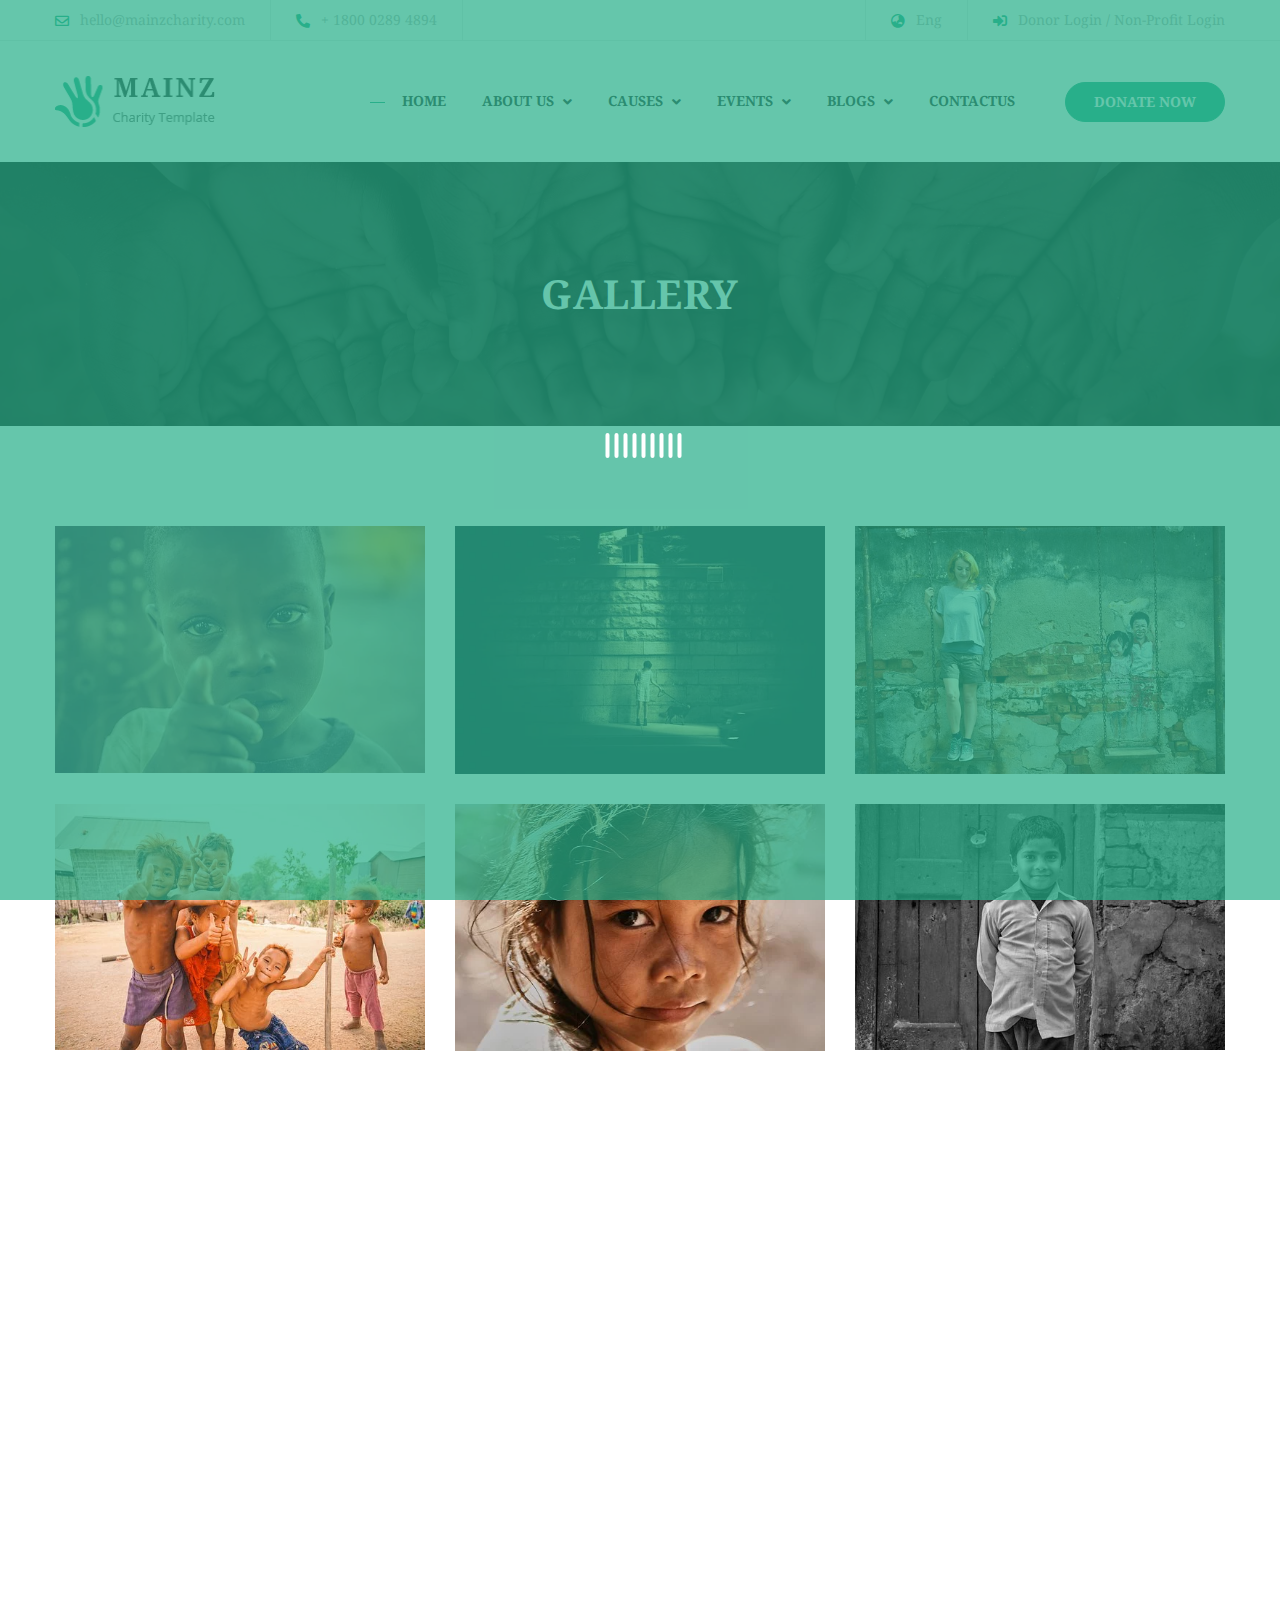
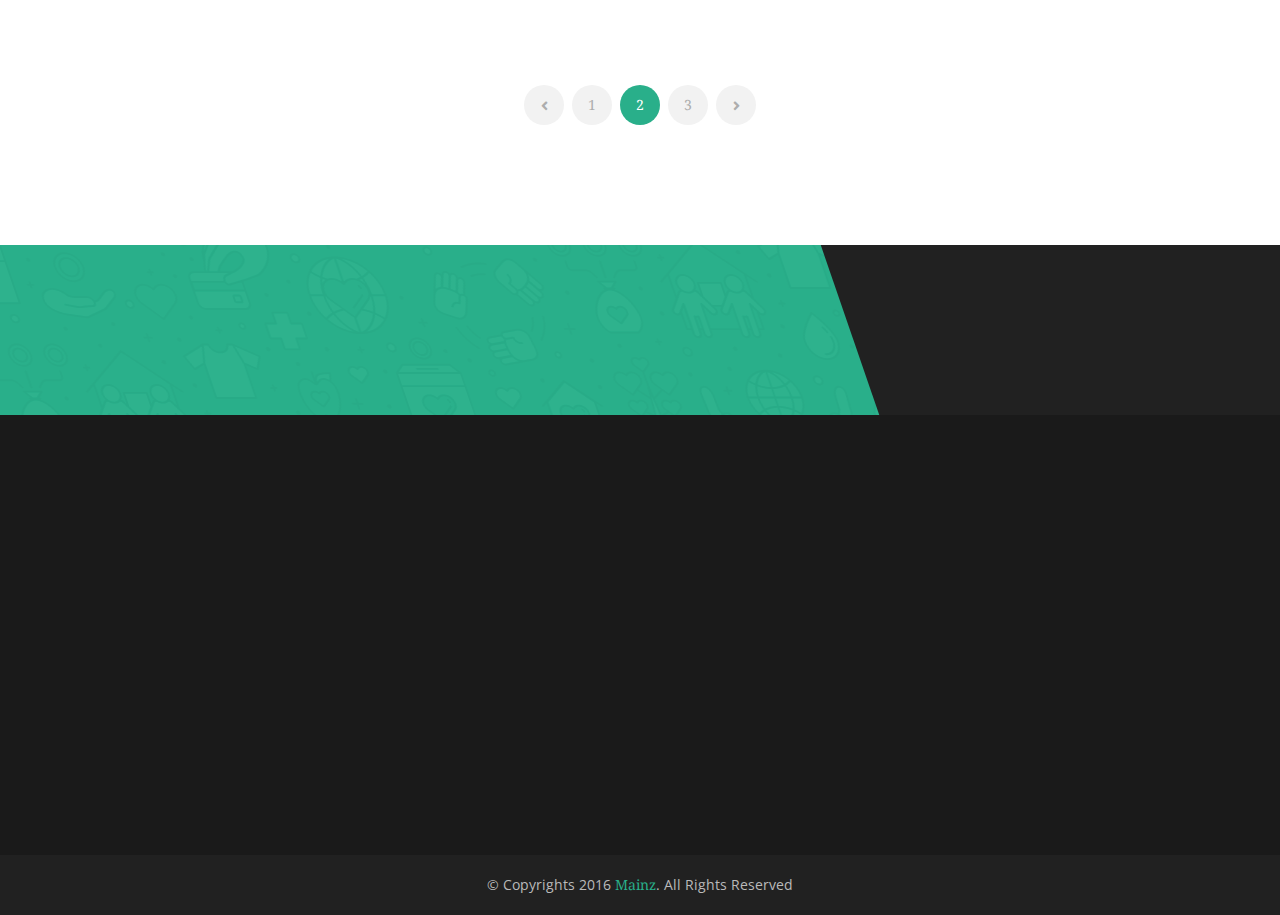
<file: gallery.html>
<!DOCTYPE html>
<html lang="en">
<head>
	<meta charset="UTF-8">
	<meta name="viewport" content="width=device-width, initial-scale=1, shrink-to-fit=no">
	<!-- .site define icon -->
	<link rel="icon" href="img/icon.png">
	<!-- magnic popup css -->
	<link rel="stylesheet" href="css/magnific-popup.css">
	<!-- owl-carowsel min css -->
	<link rel="stylesheet" href="css/owl.carousel.min.css">
	<!-- slicknav.min.css -->
	<link rel="stylesheet" href="css/slicknav.min.css">
	<!-- fontawsone link -->
	<link rel="stylesheet" href="https://cdnjs.cloudflare.com/ajax/libs/font-awesome/5.12.1/css/all.min.css">
	<!-- animate.min.css start------------------------- -->
	<link rel="stylesheet" href="css/animate.min.css">
	<!-- scroll-top.css -->
	<link rel="stylesheet" href="css/scroll-top.css">
	<!-- bootstrap.min.css -->
	<link rel="stylesheet" href="css/bootstrap.min.css">
	<!-- custom css -->
	<link rel="stylesheet" href="style.css">
	<!-- responcive css start -->
	<link rel="stylesheet" href="css/responcive.css">
	<title>Mainz Gallery</title>
</head>

<body>

	<!-- loading-area -->
	<section class="loading-area row">
		<div class="preloder">
			<div class="obj"></div>
			<div class="obj"></div>
			<div class="obj"></div>
			<div class="obj"></div>
			<div class="obj"></div>
			<div class="obj"></div>
			<div class="obj"></div>
			<div class="obj"></div>
			<div class="obj"></div>
		</div>
	</section>
	<!-- loading-area -->

	
	<!-- header-area start ===================================- -->
	<header class="header-area" id="home">
		<div class="header-top-aera clearfix">
			<div class="container">
				<div class="row">
					<div class="col-lg-6">
						<div class="header-left">
							<ul>
								<li><a href="#"><i class="far fa-envelope"></i>hello@mainzcharity.com</a></li>
								<li><a href="#"><i class="fas fa-phone-alt"></i>+ 1800 0289 4894</a></li>
							</ul>
						</div>
					</div>
					<!-- /.col-lg-6 -->
					<div class="col-lg-6">
						<div class="header-right">
							<ul>
								<li><a href="#"><i class="fas fa-globe-asia"></i>Eng</a></li>
								<li><a href="#"><i class="fas fa-sign-in-alt"></i>Donor Login /  Non-Profit Login</a></li>
							</ul>
						</div>
					</div>
					<!-- /.col-lg-6 -->
				</div>
			</div>
		</div>
		<!-- /.header-top-aera -->
		<div class="header-logo-area clearfix">
			<div class="container">
				<div class="row">
					<div class="col-lg-2">
						<div class="hader-logo wow animate zoomIn">
							<div class="logo">
								<a href="index.html"><img src="img/logo.png" alt=""></a>
							</div>
						</div>
					</div>
					<!-- /.col-lg-2 -->
					<div class="col-lg-10">
						<div class="header-menu wow animate slideInRight">
							<ul id="menu">  
								<li><a href="index.html" class="">HOME</a></li>
								<li><a href="about.html">ABOUT US <i class="fas fa-angle-down"></i></a>
									<ul class="sub-menu">
										<li><a href="about.html">ABOUT US</a></li>
										<li><a href="service.html">Service</a></li>
									</ul>
								</li>
								<li><a href="causes.html">CAUSES <i class="fas fa-angle-down"></i></a>
									<ul class="sub-menu">
										<li><a href="single-causes.html">single cause</a></li>
										<li><a href="#">Home page 2</a></li>
										<li><a href="#">Home page 3</a></li>
									</ul>
								</li>
								<li><a href="event.html">EVENTS <i class="fas fa-angle-down"></i></a>
									<ul class="sub-menu">
										<li><a href="single-event.html">Single event</a></li>
										<li><a href="service.html">Service</a></li>
										<li><a href="#">Event 2</a></li>
									</ul>
								</li>
								<li><a href="blog.html">BLOGS <i class="fas fa-angle-down"></i></a>
									<ul class="sub-menu">
										<li><a href="single-blog.html">single-blog</a></li>
										<li><a href="#">blog 2</a></li>
										<li><a href="#">blog 3</a></li>
									</ul>
								</li>
								<li><a href="contact.html">CONTACTUS</a></li>    
								<li><a href="#" class="donate-btn">DONATE NOW</a></li>            
							</ul>
						</div>
					</div>
					<!-- /.col-lg-10 -->
				</div>
			</div>
		</div>
		<!-- /.header-logo-area -->
	</header>
	<!-- header-area end ===================================- -->


	<!-- breadcrumb-area start =================================== -->
	<section class="breadcrumb-area">
		<div class="container">
			<div class="row">
				<div class="col-lg-12">
					<div class="breadcrumb-content  wow zoomIn s1">
						<h2>gallery</h2>
					</div>
				</div>
			</div>
		</div>
	</section>
	<!-- breadcrumb-area end =================================== -->

	
	<!-- galleary-area start ====================================================================== -->
	<section class="galleary-area">
		<div class="container">
			<div class="row">
				<div class="col-lg-4 col-md-6 col-sm-12">
					<div class="single-project-area wow zoomIn ">
						<div class="project-img"><img src="img/child-1.jpg" alt=""></div>
						<div class="project-content">
							<h5>FOOD DONATION</h5>
							<p>The ship set ground on the shore</p>
							<div class="project-icon"><a href="img/child-1.jpg" class="popup-img"><i class="fas fa-plus"></i></a></div>
						</div>
					</div>
				</div>
				<div class="col-lg-4 col-md-6 col-sm-12">
					<div class="single-project-area  wow zoomIn s1">
						<div class="project-img"><img src="img/child-2.jpg" alt=""></div>
						<div class="project-content">
							<h5>FOOD DONATION</h5>
							<p>The ship set ground on the shore</p>
							<div class="project-icon"><a href="img/child-2.jpg" class="popup-img"><i class="fas fa-plus"></i></a></div>
						</div>
					</div>
				</div>
				<div class="col-lg-4 col-md-6 col-sm-12">
					<div class="single-project-area wow zoomIn s3">
						<div class="project-img"><img src="img/child-3.jpg" alt=""></div>
						<div class="project-content">
							<h5>FOOD DONATION</h5>
							<p>The ship set ground on the shore</p>
							<div class="project-icon"><a href="img/child-3.jpg" class="popup-img"><i class="fas fa-plus"></i></a></div>
						</div>
					</div>
				</div>
				<div class="col-lg-4 col-md-6 col-sm-12">
					<div class="single-project-area wow zoomIn ">
						<div class="project-img"><img src="img/child-4.jpg" alt=""></div>
						<div class="project-content">
							<h5>FOOD DONATION</h5>
							<p>The ship set ground on the shore</p>
							<div class="project-icon"><a href="img/child-4.jpg" class="popup-img"><i class="fas fa-plus"></i></a></div>
						</div>
					</div>
				</div>
				<div class="col-lg-4 col-md-6 col-sm-12">
					<div class="single-project-area wow zoomIn s1">
						<div class="project-img"><img src="img/child-5.jpg" alt=""></div>
						<div class="project-content">
							<h5>FOOD DONATION</h5>
							<p>The ship set ground on the shore</p>
							<div class="project-icon"><a href="img/child-5.jpg" class="popup-img"><i class="fas fa-plus"></i></a></div>
						</div>
					</div>
				</div>
				<div class="col-lg-4 col-md-6 col-sm-12">
					<div class="single-project-area wow zoomIn  s3">
						<div class="project-img"><img src="img/child-6.jpg" alt=""></div>
						<div class="project-content">
							<h5>FOOD DONATION</h5>
							<p>The ship set ground on the shore</p>
							<div class="project-icon"><a href="img/child-6.jpg" class="popup-img"><i class="fas fa-plus"></i></a></div>
						</div>
					</div>
				</div>
				<div class="col-lg-4 col-md-6 col-sm-12">
					<div class="single-project-area wow zoomIn ">
						<div class="project-img"><img src="img/child-1.jpg" alt=""></div>
						<div class="project-content">
							<h5>FOOD DONATION</h5>
							<p>The ship set ground on the shore</p>
							<div class="project-icon"><a href="img/child-1.jpg" class="popup-img"><i class="fas fa-plus"></i></a></div>
						</div>
					</div>
				</div>
				<div class="col-lg-4 col-md-6 col-sm-12">
					<div class="single-project-area  wow zoomIn s1">
						<div class="project-img"><img src="img/child-2.jpg" alt=""></div>
						<div class="project-content">
							<h5>FOOD DONATION</h5>
							<p>The ship set ground on the shore</p>
							<div class="project-icon"><a href="img/child-2.jpg" class="popup-img"><i class="fas fa-plus"></i></a></div>
						</div>
					</div>
				</div>
				<div class="col-lg-4 col-md-6 col-sm-12">
					<div class="single-project-area wow zoomIn s3">
						<div class="project-img"><img src="img/child-3.jpg" alt=""></div>
						<div class="project-content">
							<h5>FOOD DONATION</h5>
							<p>The ship set ground on the shore</p>
							<div class="project-icon"><a href="img/child-3.jpg" class="popup-img"><i class="fas fa-plus"></i></a></div>
						</div>
					</div>
				</div>
				<div class="col-lg-4 col-md-6 col-sm-12">
					<div class="single-project-area wow zoomIn ">
						<div class="project-img"><img src="img/child-4.jpg" alt=""></div>
						<div class="project-content">
							<h5>FOOD DONATION</h5>
							<p>The ship set ground on the shore</p>
							<div class="project-icon"><a href="img/child-4.jpg" class="popup-img"><i class="fas fa-plus"></i></a></div>
						</div>
					</div>
				</div>
				<div class="col-lg-4 col-md-6 col-sm-12">
					<div class="single-project-area wow zoomIn s1">
						<div class="project-img"><img src="img/child-5.jpg" alt=""></div>
						<div class="project-content">
							<h5>FOOD DONATION</h5>
							<p>The ship set ground on the shore</p>
							<div class="project-icon"><a href="img/child-5.jpg" class="popup-img"><i class="fas fa-plus"></i></a></div>
						</div>
					</div>
				</div>
				<div class="col-lg-4 col-md-6 col-sm-12">
					<div class="single-project-area wow zoomIn  s3">
						<div class="project-img"><img src="img/child-6.jpg" alt=""></div>
						<div class="project-content">
							<h5>FOOD DONATION</h5>
							<p>The ship set ground on the shore</p>
							<div class="project-icon"><a href="img/child-6.jpg" class="popup-img"><i class="fas fa-plus"></i></a></div>
						</div>
					</div>
				</div>
			</div>
		</div>
	</section>
	<!-- galleary-area end ====================================================================== -->

	<!-- progress-number-area start  ========================================================== -->
	<section class="progress-number-area">
		<div class="container">
			<div class="row">
				<div class="col-lg-6 m-auto">
					<div class="progress-content">
						<ul>
							<li><a href="#"><i class="fas fa-angle-left"></i></a></li>
							<li><a href="#">1</a></li>
							<li><a href="#" class="active">2</a></li>
							<li><a href="#">3</a></li>
							<li><a href="#"><i class="fas fa-angle-right"></i></a></li>
						</ul>
					</div>
				</div>
			</div>
		</div>
	</section>
	<!-- progress-number-area end ========================================================== -->
	
	

	<!-- footer-area start ============================================== -->
	<section class="footer-area">
		<div class="footer-logo-area">
			<div class="container">
				<div class="row">
					<div class="col-lg-2">
						<div class="f-logo wow zoomIn"><a href="index.html"><img src="img/f-logo.png" alt=""></a></div>
					</div>
					<!-- col-lg-2 -->
					<div class="col-lg-6">
						<div class="f-logo-area-content wow slideInUp ">
							<p>The ship set ground on the shore of this uncharted a desert isle with that this group would somehow form a family that's the way we all became the bunch.</p>
						</div>
					</div>
					<!-- col-lg-6 -->
					<div class="col-lg-4">
						<div class="f-social-link wow slideInRight">
							<ul>
								<li><a href="#"><i class="fab fa-facebook-f"></i></a></li>
								<li><a href="#"><i class="fab fa-twitter"></i></a></li>
								<li><a href="#"><i class="fab fa-linkedin"></i></a></li>
								<li><a href="#"><i class="fab fa-vimeo-v"></i></a></li>
								<li><a href="#"><i class="fab fa-pinterest-p"></i></a></li>
							</ul>
						</div>
					</div>
					<!-- col-lg-4 -->
				</div>
			</div>
		</div>
		<!-- /.footer-logo-area -->
		<div class="footer-menu-area">
			<div class="container">
				<div class="row">
					<div class="col-lg-3">
						<div class="single-footer-widget wow flipInX s1">
							<div class="contact-us">
								<h6 class="footer-title">CONTACT US</h6>
								<ul class="contact-info">
									<li class="fas fa-home">
										30H, MainzCharity, New Texas, <br>United States.
									</li>
									<li class="fas fa-phone-alt">
										+1-3939-7890-9000 <br>+1-4939-7890-9000
									</li>
									<li class="far fa-envelope">
										hello@mainzcharity.com <br>info@mainzcharity.com
									</li>
								</ul>
							</div>
						</div>
					</div>
					<!-- /.col-lg-3 -->
					<div class="col-lg-2">
						<div class="single-footer-widget wow flipInX s1">
							<div class="quick-link-widget">
								<h6 class="footer-title">Quick Links</h6>
								<ul class="quick-link">
									<li><a href="#">home</a></li>
									<li><a href="#">about us</a></li>
									<li><a href="#">causes</a></li>
									<li><a href="#">events</a></li>
									<li><a href="#">blog</a></li>
									<li><a href="#">contact us</a></li>
								</ul>
							</div>
						</div>
					</div>
					<!-- /.col-lg-2 -->
					<div class="col-lg-4">
						<div class="single-footer-widget wow flipInX s3">
							<div class="recent-post">
								<h6 class="footer-title">recents posts</h6>
								<div class="single-recent-post">
									<div class="r-post-img"><img src="img/post-thumb-2.jpg" alt=""></div>
									<h5>strokes to move</h5>
									<p>The ship set ground on the shore of a isle with that this group.</p>
								</div>
								<div class="single-recent-post">
									<div class="r-post-img"><img src="img/post-thumb-1.jpg" alt=""></div>
									<h5>strokes to move</h5>
									<p>The ship set ground on the shore of a isle with that this group.</p>
								</div>
							</div>
						</div>
					</div>
					<!-- /.col-lg-4 -->
					<div class="col-lg-3">
						<div class="single-footer-widget wow flipInX s3">
							<div class="newsletter-form">
								<h6 class="footer-title">NEWSLETTER</h6>
								<form action="#">
									<input type="text" placeholder="Name *" required>
									<input type="email" placeholder="Email *" required>
									<button type="submit">SUBSCRIBE NOW</button>
								</form>
							</div>
						</div>
					</div>
					<!-- /.col-lg-3 -->
				</div>
			</div>
		</div>
		<!-- /.footer-menu-area -->
		<div class="footer-copyright-area">
			<div class="container">
				<div class="row">
					<div class="col-lg-12">
						<div class="copyright-content">
							<p>&copy; Copyrights 2016 <a href="#">Mainz</a>. All Rights Reserved</p>
						</div>
					</div>
				</div>
			</div>
		</div>
		<!-- footer-copyright-area -->
	</section>
	<!-- footer-area end ============================================== -->

	


	<!-- scroll top btn ---------------->
	<section class="absulate-area ">
		<div class="container">
			<div class="row">
				<a href="#home" id="myBtn" title="Go to top"><i class="fas fa-angle-up"></i></a>
			</div>
		</div>
	</section>
	<!-- scroll top btn --------------->



 	<!-- JQuary  -->
	<!-- jquary  start -->
	<script src="js/jquary-min.js"></script>
	<!-- bootstrap.min -->
	<script src="js/bootstrap.min.js"></script>
	<!-- popper.min -->
	<script src="js/popper.min.js"></script>
	<!-- magnic popup min js -->
	<script src="js/magnic-popup-min.js"></script>
	<!-- owl-carowsel min js -->
	<script src="js/owl.carousel.min.js"></script>
	<!-- counter up & waypoints.min.js -->
	<script src="js/waypoints.min.js"></script>
	<script src="js/jquery.counterup.min.js"></script>
	<!-- slick nav min js -->
	<script src="js/jquery.slicknav.min.js"></script>
	<!-- wow.min.js -->
	<script src="js/wow.min.js"></script>
	<!-- jquery.sticky.js -->
	<script src="js/jquery.sticky.js"></script>
	<!-- scroll Top js ------------- -->
	<script src="js/scrollTop.js"></script>
	<!-- tab js -->
	<script src="js/tab.js"></script>
	<!-- main js -->
	<script src="js/main.js"></script>

</body>
</html>
</file>
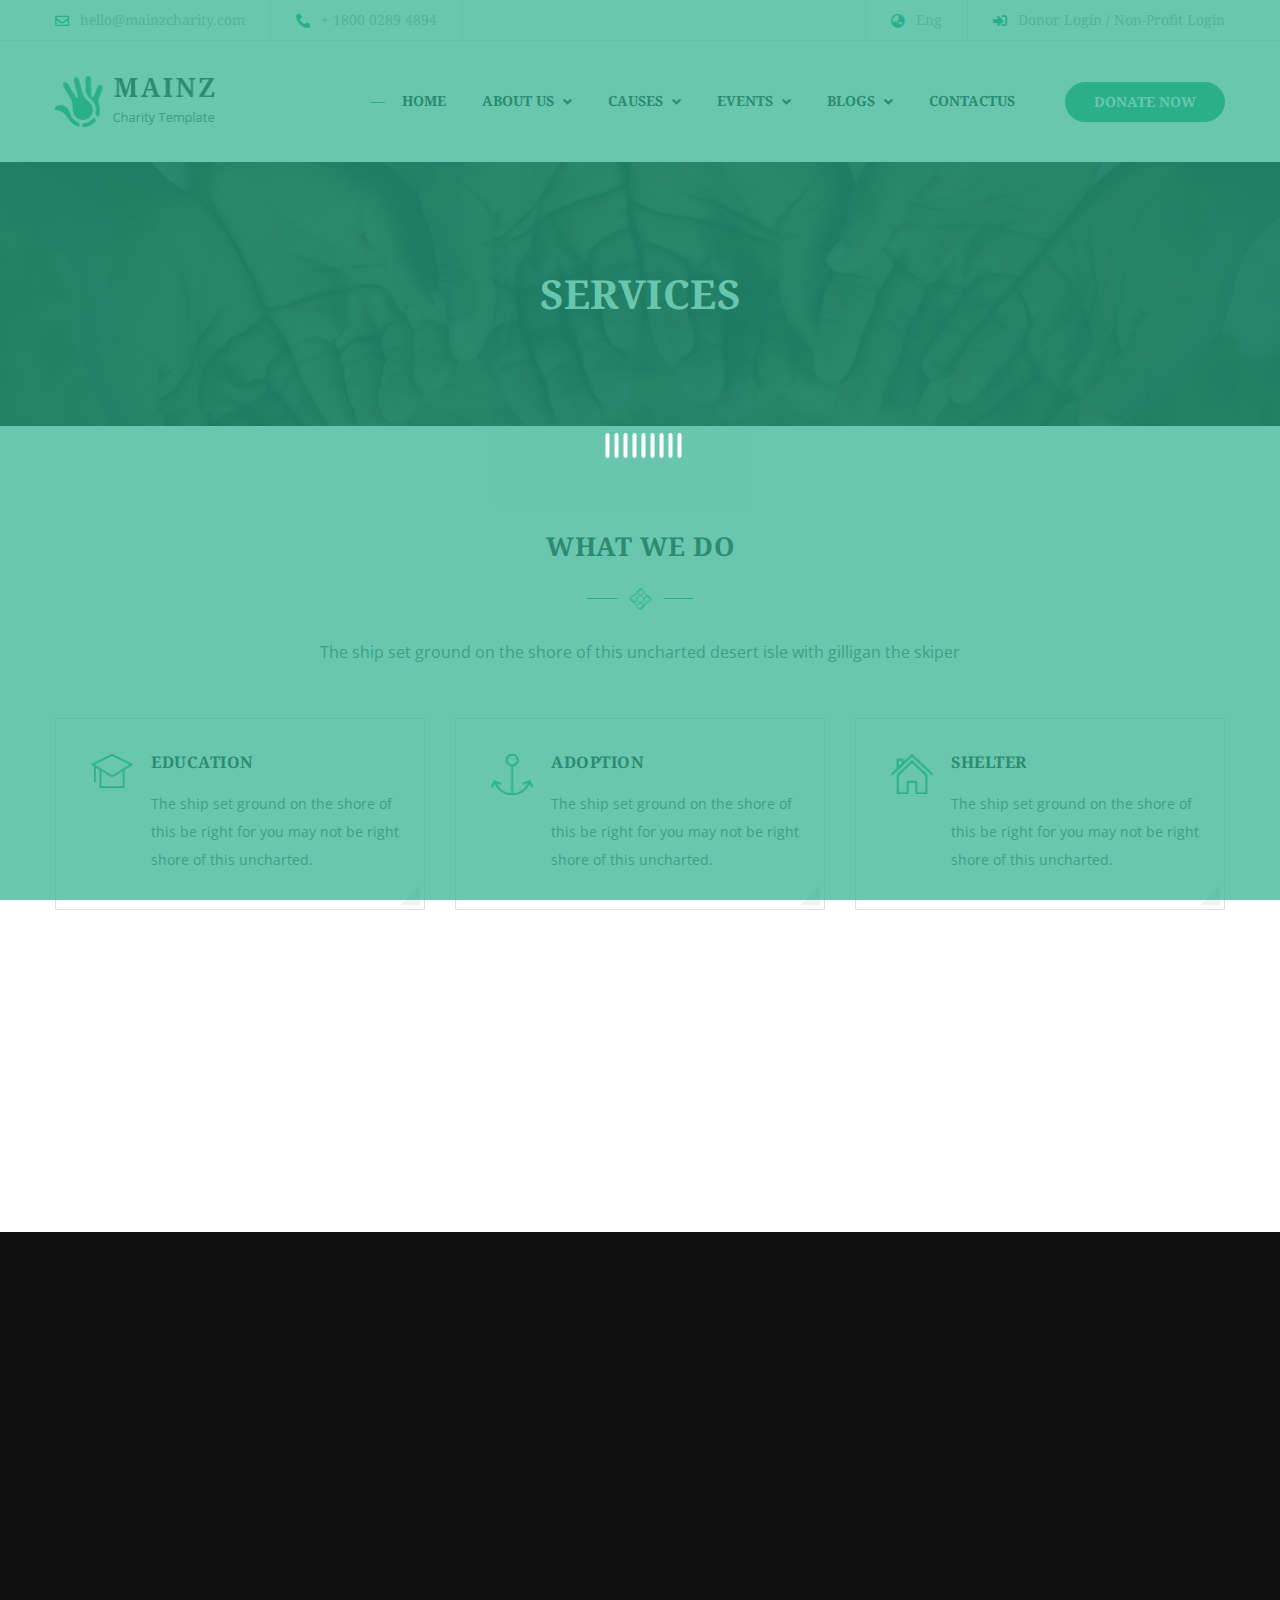
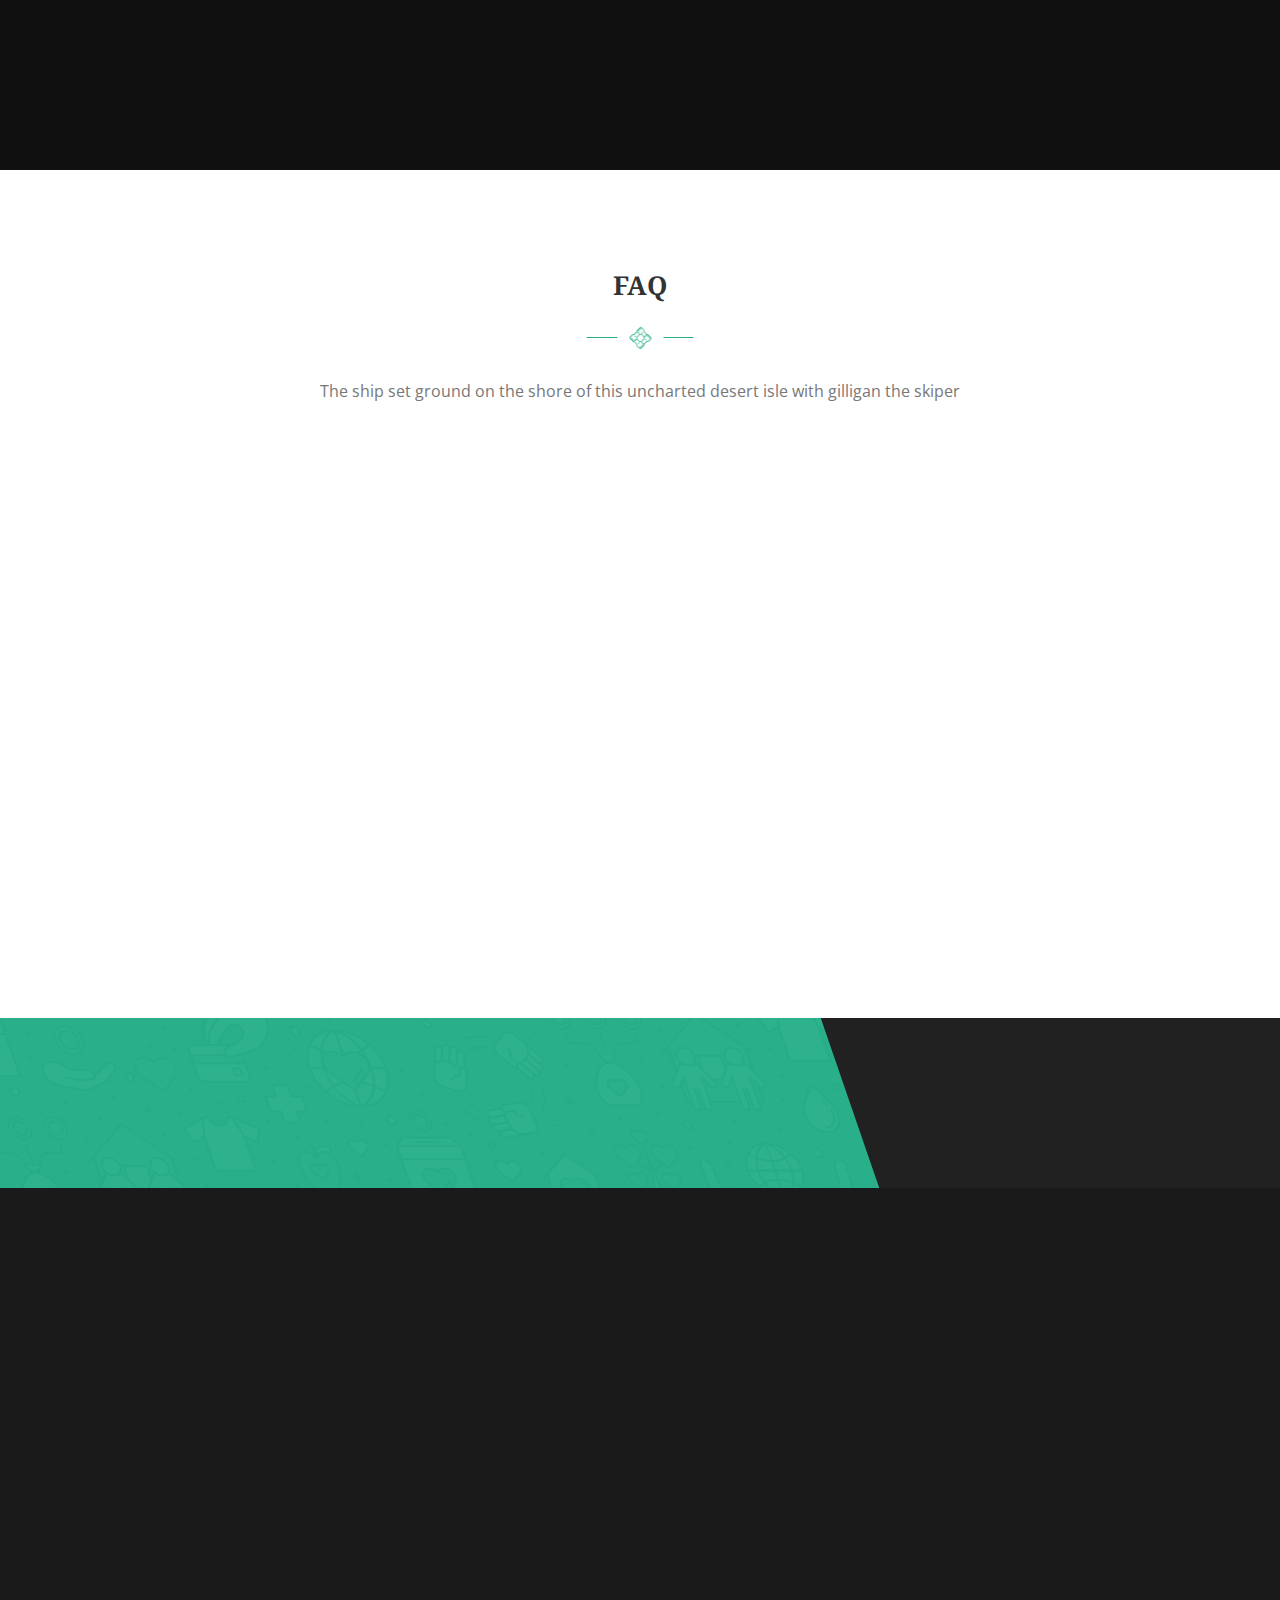
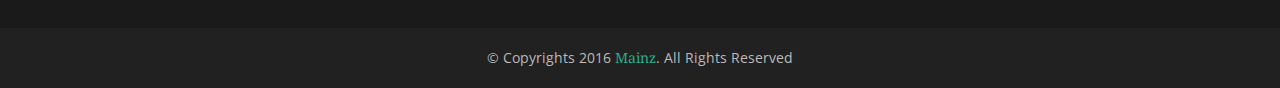
<file: service.html>
<!DOCTYPE html>
<html lang="en">
<head>
	<meta charset="UTF-8">
	<meta name="viewport" content="width=device-width, initial-scale=1, shrink-to-fit=no">
	<!-- .site define icon -->
	<link rel="icon" href="img/icon.png">
	<!-- magnic popup css -->
	<link rel="stylesheet" href="css/magnific-popup.css">
	<!-- owl-carowsel min css -->
	<link rel="stylesheet" href="css/owl.carousel.min.css">
	<!-- slicknav.min.css -->
	<link rel="stylesheet" href="css/slicknav.min.css">
	<!-- fontawsone link -->
	<link rel="stylesheet" href="https://cdnjs.cloudflare.com/ajax/libs/font-awesome/5.12.1/css/all.min.css">
	<!-- animate.min.css start------------------------- -->
	<link rel="stylesheet" href="css/animate.min.css">
	<!-- scroll-top.css -->
	<link rel="stylesheet" href="css/scroll-top.css">
	<!-- bootstrap.min.css -->
	<link rel="stylesheet" href="css/bootstrap.min.css">
	<!-- custom css -->
	<link rel="stylesheet" href="style.css">
	<!-- responcive css start -->
	<link rel="stylesheet" href="css/responcive.css">
	<title>Mainz-Services</title>
</head>

<body>

	<!-- loading-area -->
	<section class="loading-area row">
		<div class="preloder">
			<div class="obj"></div>
			<div class="obj"></div>
			<div class="obj"></div>
			<div class="obj"></div>
			<div class="obj"></div>
			<div class="obj"></div>
			<div class="obj"></div>
			<div class="obj"></div>
			<div class="obj"></div>
		</div>
	</section>
	<!-- loading-area -->

	
	<!-- header-area start ===================================- -->
	<header class="header-area" id="home">
		<div class="header-top-aera clearfix">
			<div class="container">
				<div class="row">
					<div class="col-lg-6">
						<div class="header-left">
							<ul>
								<li><a href="#"><i class="far fa-envelope"></i>hello@mainzcharity.com</a></li>
								<li><a href="#"><i class="fas fa-phone-alt"></i>+ 1800 0289 4894</a></li>
							</ul>
						</div>
					</div>
					<!-- /.col-lg-6 -->
					<div class="col-lg-6">
						<div class="header-right">
							<ul>
								<li><a href="#"><i class="fas fa-globe-asia"></i>Eng</a></li>
								<li><a href="#"><i class="fas fa-sign-in-alt"></i>Donor Login /  Non-Profit Login</a></li>
							</ul>
						</div>
					</div>
					<!-- /.col-lg-6 -->
				</div>
			</div>
		</div>
		<!-- /.header-top-aera -->
		<div class="header-logo-area clearfix">
			<div class="container">
				<div class="row">
					<div class="col-lg-2">
						<div class="hader-logo wow animate zoomIn">
							<div class="logo">
								<a href="index.html"><img src="img/logo.png" alt=""></a>
							</div>
						</div>
					</div>
					<!-- /.col-lg-2 -->
					<div class="col-lg-10">
						<div class="header-menu wow animate slideInRight">
							<ul id="menu">  
								<li><a href="index.html" class="">HOME</a></li>
								<li><a href="about.html">ABOUT US <i class="fas fa-angle-down"></i></a>
									<ul class="sub-menu">
										<li><a href="about.html">ABOUT US</a></li>
										<li><a href="service.html">Service</a></li>
									</ul>
								</li>
								<li><a href="causes.html">CAUSES <i class="fas fa-angle-down"></i></a>
									<ul class="sub-menu">
										<li><a href="single-causes.html">single cause</a></li>
										<li><a href="#">Home page 2</a></li>
										<li><a href="#">Home page 3</a></li>
									</ul>
								</li>
								<li><a href="event.html">EVENTS <i class="fas fa-angle-down"></i></a>
									<ul class="sub-menu">
										<li><a href="single-event.html">Single event</a></li>
										<li><a href="service.html">Service</a></li>
										<li><a href="#">Event 2</a></li>
									</ul>
								</li>
								<li><a href="blog.html">BLOGS <i class="fas fa-angle-down"></i></a>
									<ul class="sub-menu">
										<li><a href="single-blog.html">single-blog</a></li>
										<li><a href="#">blog 2</a></li>
										<li><a href="#">blog 3</a></li>
									</ul>
								</li>
								<li><a href="contact.html">CONTACTUS</a></li>    
								<li><a href="#" class="donate-btn">DONATE NOW</a></li>            
							</ul>
						</div>
					</div>
					<!-- /.col-lg-10 -->
				</div>
			</div>
		</div>
		<!-- /.header-logo-area -->
	</header>
	<!-- header-area end ===================================- -->


	<!-- breadcrumb-area start =================================== -->
	<section class="breadcrumb-area">
		<div class="container">
			<div class="row">
				<div class="col-lg-12">
					<div class="breadcrumb-content wow zoomIn s2">
						<h2>Services</h2>
					</div>
				</div>
			</div>
		</div>
	</section>
	<!-- breadcrumb-area end =================================== -->

	
	<!-- about-area start ====================================================================-->
	<section class="about-area" id="whatWeDo">
		<div class="container">
			<div class="row">
				<div class="col-lg-8 m-auto">
					<div class="section-heading text-center">
						<h3>WHAT WE DO</h3>
						<p>The ship set ground on the shore of this uncharted desert isle with gilligan the skiper</p>
					</div>
				</div>
			</div>
			<!-- row -->
			<div class="row justify-content-between">
				<div class="col-lg-4">
					<div class="card wow flipInY ">
						<div class="single-about-area">
							<img src="img/icon-3.png" alt="">
							<h6>education </h6>
							<p>The ship set ground on the shore of this be right for you may not be right shore of this uncharted.</p>
						</div>
					</div>
				</div>
				<div class="col-lg-4">
					<div class="card wow flipInY s3">
						<div class="single-about-area">
							<img src="img/icon-4.png" alt="">
							<h6>adoption </h6>
							<p>The ship set ground on the shore of this be right for you may not be right shore of this uncharted.</p>
						</div>
					</div>
				</div>
				<div class="col-lg-4">
					<div class="card wow flipInY s5">
						<div class="single-about-area">
							<img src="img/icon-5.png" alt="">
							<h6>SHELTER </h6>
							<p>The ship set ground on the shore of this be right for you may not be right shore of this uncharted.</p>
						</div>
					</div>
				</div>
				<div class="col-lg-4">
					<div class="card wow flipInY s3">
						<div class="single-about-area">
							<img src="img/icon-6.png" alt="">
							<h6>health-care </h6>
							<p>The ship set ground on the shore of this be right for you may not be right shore of this uncharted.</p>
						</div>
					</div>
				</div>
				<div class="col-lg-4">
					<div class="card wow flipInY s5">
						<div class="single-about-area">
							<img src="img/icon-3.png" alt="">
							<h6>education </h6>
							<p>The ship set ground on the shore of this be right for you may not be right shore of this uncharted.</p>
						</div>
					</div>
				</div>
				<div class="col-lg-4">
					<div class="card wow flipInY s6">
						<div class="single-about-area">
							<img src="img/icon-4.png" alt="">
							<h6>adoption </h6>
							<p>The ship set ground on the shore of this be right for you may not be right shore of this uncharted.</p>
						</div>
					</div>
				</div>
			</div>
		</div>
	</section>
	<!-- about-area end ====================================================================-->


	<!-- make-donation-area start ================================================= -->
	<section class="make-donation-area">
		<div class="container">
			<div class="row justify-content-between">
				<div class="col-lg-4">
					<div class="donation-discribtion wow zoomIn s1">
						<h3 class="title">MAKE A DONATION</h3>
						<p>The ship set ground on the shore of this uncharted a desert isle with that this group would somehow form a family that's the way we all became the brady mat bunch now the world donot move.</p>
					</div>
				</div>
				<!-- /.col-lg-4 -->
				<div class="col-lg-7">
					<div class="donate-info wow fadeInUp">
						<div class="input-field clearfix">
							<form action="#">
								<input type="text" required placeholder="Name *">
								<input type="text" required placeholder="Email *">
							</form>
						</div>
						<div class="select-area">
							<select name="select" id="" class="">
								<option value="#">I want to donate for?</option>
								<option value="#">I want to donate for?</option>
								<option value="#">I want to donate for?</option>
								<option value="#">I want to donate for?</option>
							</select>
						</div>
						<div class="donation-amount clearfix">
							<div class="filter-donate">
								<h6>Donation Amount</h6>
								<select name="select" id="" class="">
									<option value="#">$ 10</option>
									<option value="#">$ 100</option>
									<option value="#">$ 150</option>
									<option value="#">$ 200</option>
								</select>
							</div>
							<div class="donation-type">
								<h6>Donation Type</h6>
								<div class="input-box-area clearfix">
									<div class="input-box">
										<label for="life-time">
											<input type="radio" id="life-time" name="donate" value="life-time">Life Time
											<span></span>
										</label>
									</div>
									<div class="input-box">
										<label for="monthly">
											<input type="radio" id="monthly" name="donate" value="monthly">Montly
											<span></span>
										</label>
									</div>
									<div class="input-box">
										<label for="weekly">
											<input type="radio" id="weekly" name="donate" value="weekly">Weekly
											<span></span>
										</label>
									</div>
								</div>
							</div>
						</div>
						<div class="payment-mathod">
							<h6>Payment Method</h6>
							<ul>
								<li><a href="#"><i class="fab fa-cc-paypal"></i></a></li>
								<li><a href="#"><i class="fab fa-cc-visa"></i></a></li>
								<li><a href="#"><i class="fab fa-cc-mastercard wow flipInY "></i></a></li>
								<li><a href="#"><i class="fab fa-cc-paypal"></i></a></li>
							</ul>
							<div class="round-btn"><a href="#">DONATE NOW</a></div>
						</div>
					</div>
				</div>
				<!-- /.col-lg-7 -->
			</div>
		</div>
	</section>
	<!-- make-donation-area end ================================================= -->


	<!-- frequently-asked-question-area start  ================================================= -->
	<section class="frequently-asked-question">
		<div class="container">
			<div class="row">
				<div class="col-lg-8 m-auto">
					<div class="section-heading text-center">
						<h3>faq</h3>
						<p>The ship set ground on the shore of this uncharted desert isle with gilligan the skiper</p>
					</div>
				</div>
			</div>
			<!-- /.row -->
			<div class="row">
				<div class="col-lg-6">
					<div class="pra-accordian wow zoomIn">
						<section id="content">
							<div id="accordion" class="accordion-container">
								<article class="content-entry">
										<h4 class="article-title">
											<i class="fas fa-arrow-right"></i>
											Do I Need Technical Knowledge to Use Charity
										</h4>
										<div class="accordion-content">
											<p>Lorem ipsum dolor sit amet, consectetur adipiscing elit. In a metus pellentesque, scelerisque ex sed, volutpat nisi. Curabitur tortor mi, eleifend ornare lobortis non. Nulla porta purus quis iaculis ultrices. Proin aliquam sem at nibh hendrerit sagittis. Nullam ornare odio eu lacus tincidunt malesuada. Sed eu vestibulum elit.</p>
										</div>
										<!--/.accordion-content-->
								</article>
								<article class="content-entry open">
										<h4 class="article-title">
											<i class="fas fa-arrow-right"></i>
											Can You Process Pledge Payments?
										</h4>
										<div class="accordion-content">
											<p>Lorem ipsum dolor sit amet, consectetur adipiscing elit. In a metus pellentesque, scelerisque ex sed, volutpat nisi. Curabitur tortor mi, eleifend ornare lobortis non. Nulla porta purus quis iaculis ultrices. Proin aliquam sem at nibh hendrerit sagittis. Nullam ornare odio eu lacus tincidunt malesuada. Sed eu vestibulum elit.</p>
										</div>
										<!--/.accordion-content-->
								</article>
								<article class="content-entry">
										<h4 class="article-title">
											<i class="fas fa-arrow-right"></i>
											Can I Use My Existing Merchant Account?
										</h4>
										<div class="accordion-content">
											<p>Lorem ipsum dolor sit amet, consectetur adipiscing elit. In a metus pellentesque, scelerisque ex sed, volutpat nisi. Curabitur tortor mi, eleifend ornare lobortis non. Nulla porta purus quis iaculis ultrices. Proin aliquam sem at nibh hendrerit sagittis. Nullam ornare odio eu lacus tincidunt malesuada. Sed eu vestibulum elit.</p>
										</div>
										<!--/.accordion-content-->
								</article>
								<article class="content-entry">
										<h4 class="article-title">
											<i class="fas fa-arrow-right"></i>
											How Do I Access Transaction Data?
										</h4>
										<div class="accordion-content">
											<p>Lorem ipsum dolor sit amet, consectetur adipiscing elit. In a metus pellentesque, scelerisque ex sed, volutpat nisi. Curabitur tortor mi, eleifend ornare lobortis non. Nulla porta purus quis iaculis ultrices. Proin aliquam sem at nibh hendrerit sagittis. Nullam ornare odio eu lacus tincidunt malesuada. Sed eu vestibulum elit.</p>
										</div>
										<!--/.accordion-content-->
								</article>
							</div>
							<!--/#accordion-->
						</section>
						<!--/#content-->
					</div>
				</div>
				<!-- /.col-lg-6 -->
				<div class="col-lg-6">
					<div class="pra-accordian right wow zoomIn s3">
						<section id="content">
							<div id="accordion" class="accordion-container">
								<article class="content-entry">
										<h4 class="article-title">
											<i class="fas fa-arrow-right"></i>
											Do I Need Technical Knowledge to Use Charity
										</h4>
										<div class="accordion-content">
											<p>Lorem ipsum dolor sit amet, consectetur adipiscing elit. In a metus pellentesque, scelerisque ex sed, volutpat nisi. Curabitur tortor mi, eleifend ornare lobortis non. Nulla porta purus quis iaculis ultrices. Proin aliquam sem at nibh hendrerit sagittis. Nullam ornare odio eu lacus tincidunt malesuada. Sed eu vestibulum elit.</p>
										</div>
										<!--/.accordion-content-->
								</article>
								<article class="content-entry">
										<h4 class="article-title">
											<i class="fas fa-arrow-right"></i>
											 Do I Need Technical Knowledge to Use Charity
										</h4>
										<div class="accordion-content">
											<p>Lorem ipsum dolor sit amet, consectetur adipiscing elit. In a metus pellentesque, scelerisque ex sed, volutpat nisi. Curabitur tortor mi, eleifend ornare lobortis non. Nulla porta purus quis iaculis ultrices. Proin aliquam sem at nibh hendrerit sagittis. Nullam ornare odio eu lacus tincidunt malesuada. Sed eu vestibulum elit.</p>
										</div>
										<!--/.accordion-content-->
								</article>
								<article class="content-entry">
										<h4 class="article-title">
											<i class="fas fa-arrow-right"></i>
											Can You Process Pledge Payments?
										</h4>
										<div class="accordion-content">
											<p>Lorem ipsum dolor sit amet, consectetur adipiscing elit. In a metus pellentesque, scelerisque ex sed, volutpat nisi. Curabitur tortor mi, eleifend ornare lobortis non. Nulla porta purus quis iaculis ultrices. Proin aliquam sem at nibh hendrerit sagittis. Nullam ornare odio eu lacus tincidunt malesuada. Sed eu vestibulum elit.</p>
										</div>
										<!--/.accordion-content-->
								</article>
								<article class="content-entry">
										<h4 class="article-title">
											<i class="fas fa-arrow-right"></i>
											How Do I Access Transaction Data?
										</h4>
										<div class="accordion-content">
											<p>Lorem ipsum dolor sit amet, consectetur adipiscing elit. In a metus pellentesque, scelerisque ex sed, volutpat nisi. Curabitur tortor mi, eleifend ornare lobortis non. Nulla porta purus quis iaculis ultrices. Proin aliquam sem at nibh hendrerit sagittis. Nullam ornare odio eu lacus tincidunt malesuada. Sed eu vestibulum elit.</p>
										</div>
										<!--/.accordion-content-->
								</article>
								<article class="content-entry">
										<h4 class="article-title">
											<i class="fas fa-arrow-right"></i>
											Can I Use My Existing Merchant Account?
										</h4>
										<div class="accordion-content">
											<p>Lorem ipsum dolor sit amet, consectetur adipiscing elit. In a metus pellentesque, scelerisque ex sed, volutpat nisi. Curabitur tortor mi, eleifend ornare lobortis non. Nulla porta purus quis iaculis ultrices. Proin aliquam sem at nibh hendrerit sagittis. Nullam ornare odio eu lacus tincidunt malesuada. Sed eu vestibulum elit.</p>
										</div>
										<!--/.accordion-content-->
								</article>
								<article class="content-entry">
										<h4 class="article-title">
											<i class="fas fa-arrow-right"></i>
											How Do I Access Transaction Data?
										</h4>
										<div class="accordion-content">
											<p>Lorem ipsum dolor sit amet, consectetur adipiscing elit. In a metus pellentesque, scelerisque ex sed, volutpat nisi. Curabitur tortor mi, eleifend ornare lobortis non. Nulla porta purus quis iaculis ultrices. Proin aliquam sem at nibh hendrerit sagittis. Nullam ornare odio eu lacus tincidunt malesuada. Sed eu vestibulum elit.</p>
										</div>
										<!--/.accordion-content-->
								</article>
							</div>
							<!--/#accordion-->
						</section>
						<!--/#content-->
					</div>
				</div>
				<!-- /.col-lg-6 -->
			</div>
			<!-- /.row -->
		</div>
	</section>
	<!-- frequently-asked-question-area end ================================================= -->



	<!-- footer-area start ============================================== -->
	<section class="footer-area">
		<div class="footer-logo-area">
			<div class="container">
				<div class="row">
					<div class="col-lg-2">
						<div class="f-logo wow zoomIn"><a href="index.html"><img src="img/f-logo.png" alt=""></a></div>
					</div>
					<!-- col-lg-2 -->
					<div class="col-lg-6">
						<div class="f-logo-area-content wow slideInUp ">
							<p>The ship set ground on the shore of this uncharted a desert isle with that this group would somehow form a family that's the way we all became the bunch.</p>
						</div>
					</div>
					<!-- col-lg-6 -->
					<div class="col-lg-4">
						<div class="f-social-link wow slideInRight">
							<ul>
								<li><a href="#"><i class="fab fa-facebook-f"></i></a></li>
								<li><a href="#"><i class="fab fa-twitter"></i></a></li>
								<li><a href="#"><i class="fab fa-linkedin"></i></a></li>
								<li><a href="#"><i class="fab fa-vimeo-v"></i></a></li>
								<li><a href="#"><i class="fab fa-pinterest-p"></i></a></li>
							</ul>
						</div>
					</div>
					<!-- col-lg-4 -->
				</div>
			</div>
		</div>
		<!-- /.footer-logo-area -->
		<div class="footer-menu-area">
			<div class="container">
				<div class="row">
					<div class="col-lg-3">
						<div class="single-footer-widget wow flipInX s1">
							<div class="contact-us">
								<h6 class="footer-title">CONTACT US</h6>
								<ul class="contact-info">
									<li class="fas fa-home">
										30H, MainzCharity, New Texas, <br>United States.
									</li>
									<li class="fas fa-phone-alt">
										+1-3939-7890-9000 <br>+1-4939-7890-9000
									</li>
									<li class="far fa-envelope">
										hello@mainzcharity.com <br>info@mainzcharity.com
									</li>
								</ul>
							</div>
						</div>
					</div>
					<!-- /.col-lg-3 -->
					<div class="col-lg-2">
						<div class="single-footer-widget wow flipInX s2">
							<div class="quick-link-widget">
								<h6 class="footer-title">Quick Links</h6>
								<ul class="quick-link">
									<li><a href="#">home</a></li>
									<li><a href="#">about us</a></li>
									<li><a href="#">causes</a></li>
									<li><a href="#">events</a></li>
									<li><a href="#">blog</a></li>
									<li><a href="#">contact us</a></li>
								</ul>
							</div>
						</div>
					</div>
					<!-- /.col-lg-2 -->
					<div class="col-lg-4">
						<div class="single-footer-widget wow flipInX s3">
							<div class="recent-post">
								<h6 class="footer-title">recents posts</h6>
								<div class="single-recent-post">
									<div class="r-post-img"><img src="img/post-thumb-2.jpg" alt=""></div>
									<h5>strokes to move</h5>
									<p>The ship set ground on the shore of a isle with that this group.</p>
								</div>
								<div class="single-recent-post">
									<div class="r-post-img"><img src="img/post-thumb-1.jpg" alt=""></div>
									<h5>strokes to move</h5>
									<p>The ship set ground on the shore of a isle with that this group.</p>
								</div>
							</div>
						</div>
					</div>
					<!-- /.col-lg-4 -->
					<div class="col-lg-3">
						<div class="single-footer-widget wow flipInX s4">
							<div class="newsletter-form">
								<h6 class="footer-title">NEWSLETTER</h6>
								<form action="#">
									<input type="text" placeholder="Name *" required>
									<input type="email" placeholder="Email *" required>
									<button type="submit">SUBSCRIBE NOW</button>
								</form>
							</div>
						</div>
					</div>
					<!-- /.col-lg-3 -->
				</div>
			</div>
		</div>
		<!-- /.footer-menu-area -->
		<div class="footer-copyright-area">
			<div class="container">
				<div class="row">
					<div class="col-lg-12">
						<div class="copyright-content">
							<p>&copy; Copyrights 2016 <a href="#">Mainz</a>. All Rights Reserved</p>
						</div>
					</div>
				</div>
			</div>
		</div>
		<!-- footer-copyright-area -->
	</section>
	<!-- footer-area end ============================================== -->
	


	<!-- scroll top btn ---------------->
	<section class="absulate-area ">
		<div class="container">
			<div class="row">
				<a href="#home" id="myBtn" title="Go to top"><i class="fas fa-angle-up"></i></a>
			</div>
		</div>
	</section>
	<!-- scroll top btn --------------->



 	<!-- JQuary  -->
	<!-- jquary  start -->
	<script src="js/jquary-min.js"></script>
	<!-- bootstrap.min -->
	<script src="js/bootstrap.min.js"></script>
	<!-- popper.min -->
	<script src="js/popper.min.js"></script>
	<!-- magnic popup min js -->
	<script src="js/magnic-popup-min.js"></script>
	<!-- owl-carowsel min js -->
	<script src="js/owl.carousel.min.js"></script>
	<!-- counter up & waypoints.min.js -->
	<script src="js/waypoints.min.js"></script>
	<script src="js/jquery.counterup.min.js"></script>
	<!-- slick nav min js -->
	<script src="js/jquery.slicknav.min.js"></script>
	<!-- wow.min.js -->
	<script src="js/wow.min.js"></script>
	<!-- jquery.sticky.js -->
	<script src="js/jquery.sticky.js"></script>
	<!-- scroll Top js ------------- -->
	<script src="js/scrollTop.js"></script>
	<!-- tab js -->
	<script src="js/tab.js"></script>
	<!-- main js -->
	<script src="js/main.js"></script>

</body>
</html>
</file>
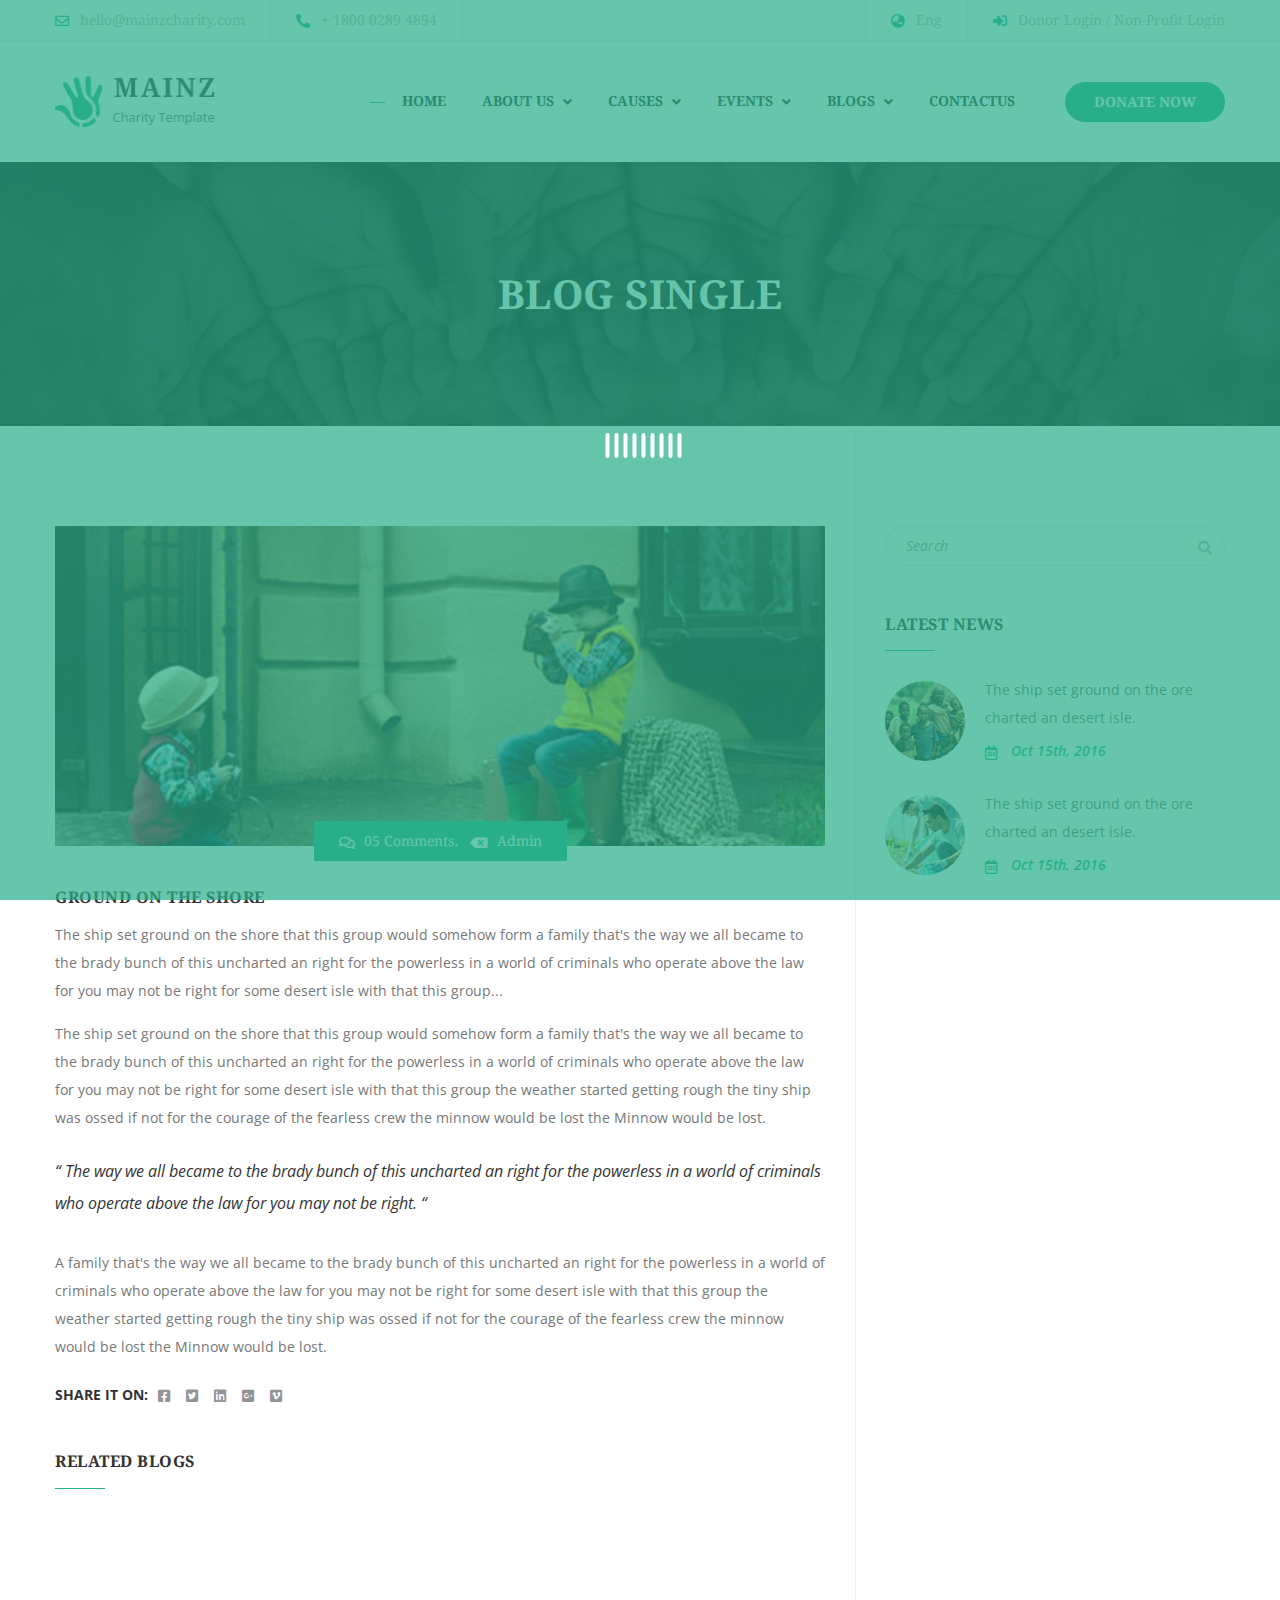
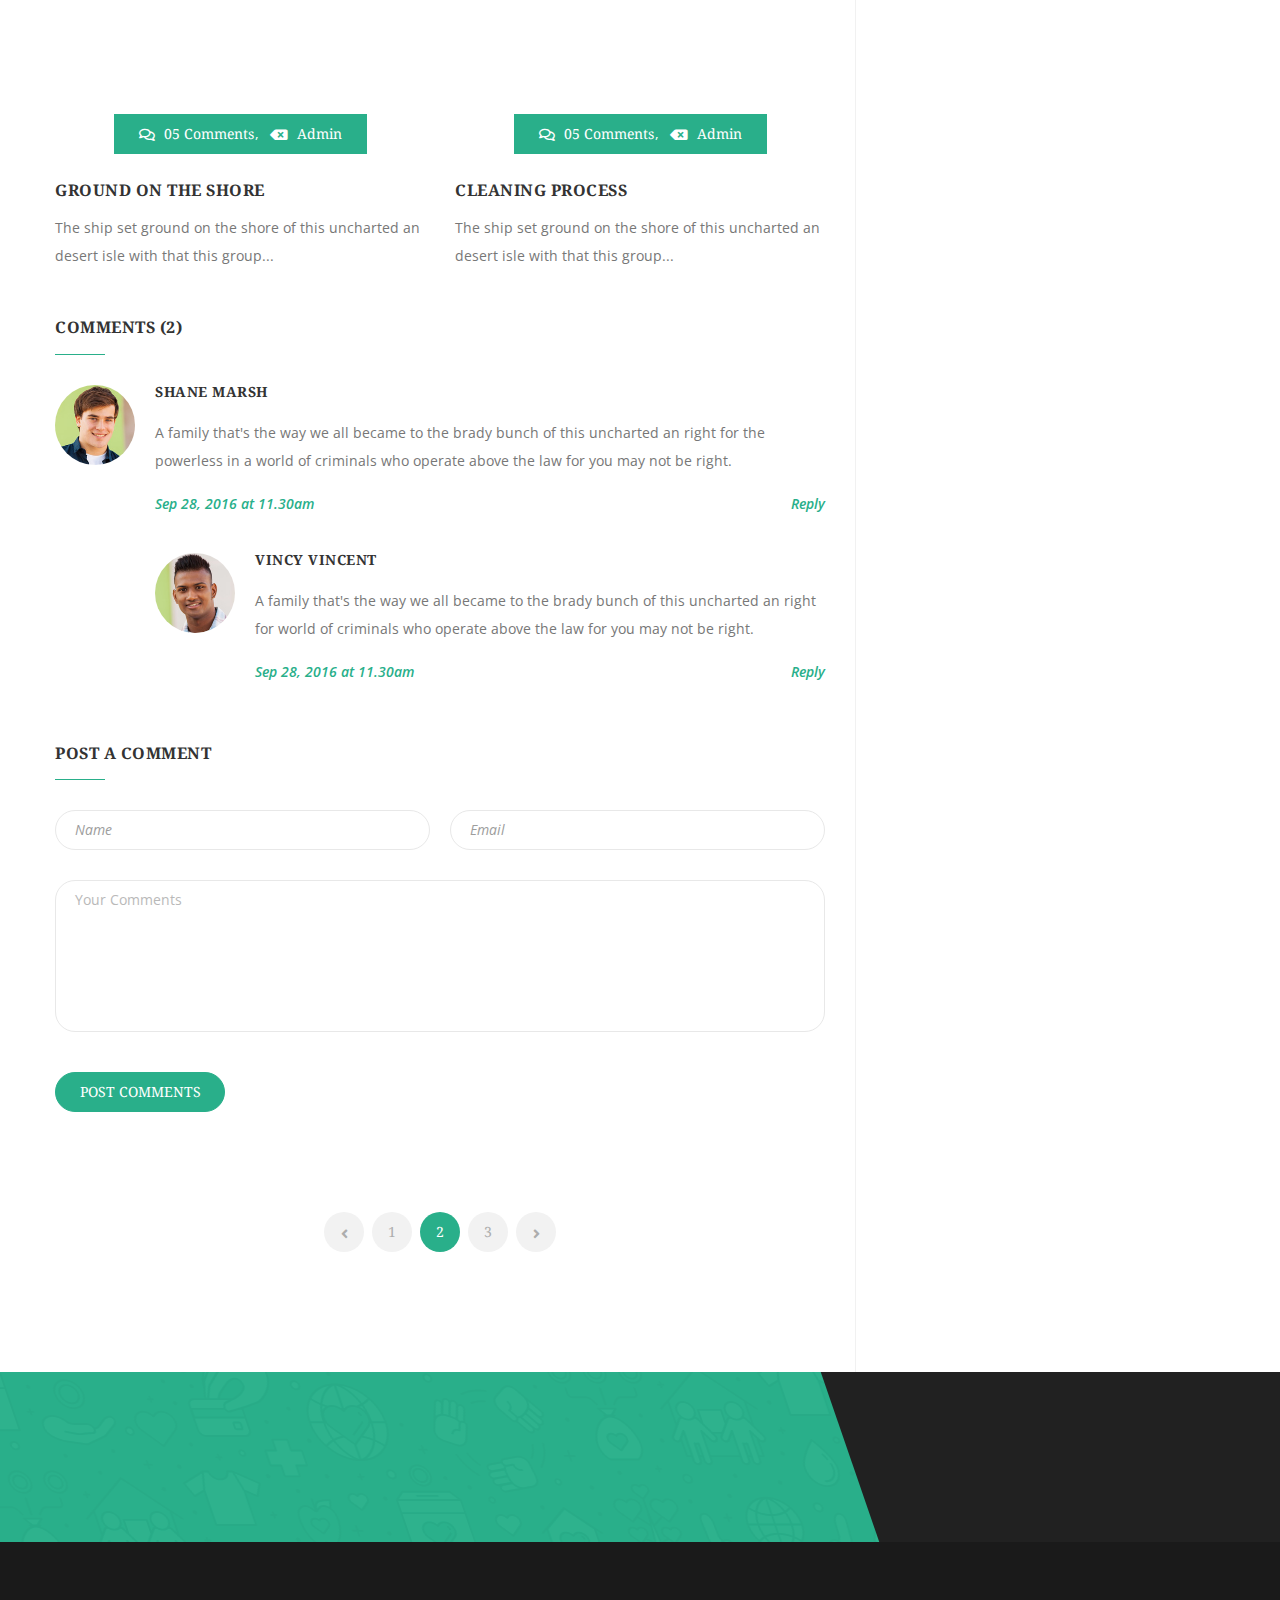
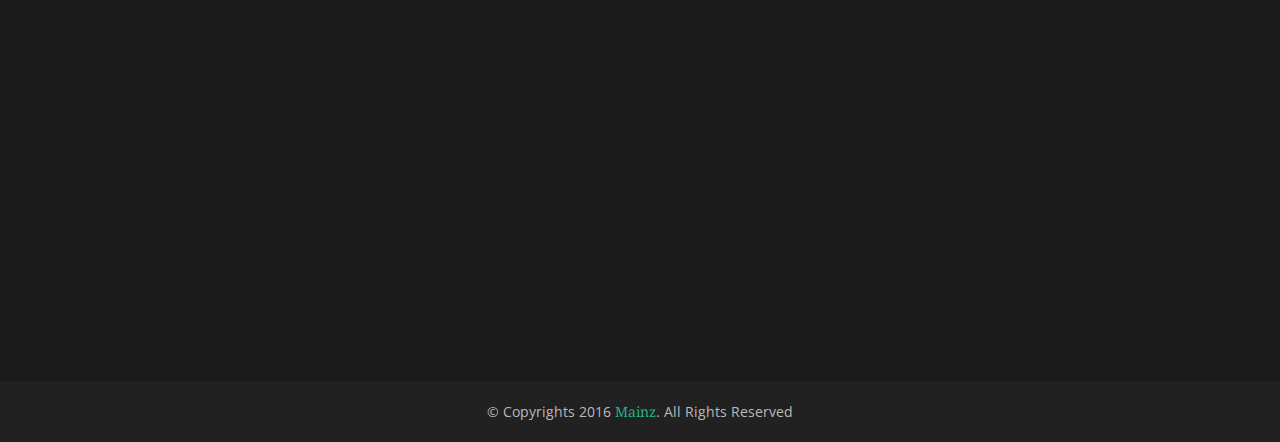
<file: single-blog.html>
<!DOCTYPE html>
<html lang="en">
<head>
	<meta charset="UTF-8">
	<meta name="viewport" content="width=device-width, initial-scale=1, shrink-to-fit=no">
	<!-- .site define icon -->
	<link rel="icon" href="img/icon.png">
	<!-- magnic popup css -->
	<link rel="stylesheet" href="css/magnific-popup.css">
	<!-- owl-carowsel min css -->
	<link rel="stylesheet" href="css/owl.carousel.min.css">
	<!-- slicknav.min.css -->
	<link rel="stylesheet" href="css/slicknav.min.css">
	<!-- fontawsone link -->
	<link rel="stylesheet" href="https://cdnjs.cloudflare.com/ajax/libs/font-awesome/5.12.1/css/all.min.css">
	<!-- animate.min.css start------------------------- -->
	<link rel="stylesheet" href="css/animate.min.css">
	<!-- scroll-top.css -->
	<link rel="stylesheet" href="css/scroll-top.css">
	<!-- bootstrap.min.css -->
	<link rel="stylesheet" href="css/bootstrap.min.css">
	<!-- custom css -->
	<link rel="stylesheet" href="style.css">
	<!-- responcive css start -->
	<link rel="stylesheet" href="css/responcive.css">
	<title>Mainz Single Blog</title>
</head>

<body>

	<!-- loading-area -->
	<section class="loading-area row">
		<div class="preloder">
			<div class="obj"></div>
			<div class="obj"></div>
			<div class="obj"></div>
			<div class="obj"></div>
			<div class="obj"></div>
			<div class="obj"></div>
			<div class="obj"></div>
			<div class="obj"></div>
			<div class="obj"></div>
		</div>
	</section>
	<!-- loading-area -->

	
	<!-- header-area start ===================================- -->
	<header class="header-area" id="home">
		<div class="header-top-aera clearfix">
			<div class="container">
				<div class="row">
					<div class="col-lg-6">
						<div class="header-left">
							<ul>
								<li><a href="#"><i class="far fa-envelope"></i>hello@mainzcharity.com</a></li>
								<li><a href="#"><i class="fas fa-phone-alt"></i>+ 1800 0289 4894</a></li>
							</ul>
						</div>
					</div>
					<!-- /.col-lg-6 -->
					<div class="col-lg-6">
						<div class="header-right">
							<ul>
								<li><a href="#"><i class="fas fa-globe-asia"></i>Eng</a></li>
								<li><a href="#"><i class="fas fa-sign-in-alt"></i>Donor Login /  Non-Profit Login</a></li>
							</ul>
						</div>
					</div>
					<!-- /.col-lg-6 -->
				</div>
			</div>
		</div>
		<!-- /.header-top-aera -->
		<div class="header-logo-area clearfix">
			<div class="container">
				<div class="row">
					<div class="col-lg-2">
						<div class="hader-logo wow animate zoomIn">
							<div class="logo">
								<a href="index.html"><img src="img/logo.png" alt=""></a>
							</div>
						</div>
					</div>
					<!-- /.col-lg-2 -->
					<div class="col-lg-10">
						<div class="header-menu wow animate slideInRight">
							<ul id="menu">  
								<li><a href="index.html" class="">HOME</a></li>
								<li><a href="about.html">ABOUT US <i class="fas fa-angle-down"></i></a>
									<ul class="sub-menu">
										<li><a href="about.html">ABOUT US</a></li>
										<li><a href="service.html">Service</a></li>
									</ul>
								</li>
								<li><a href="causes.html">CAUSES <i class="fas fa-angle-down"></i></a>
									<ul class="sub-menu">
										<li><a href="single-causes.html">single cause</a></li>
										<li><a href="#">Home page 2</a></li>
										<li><a href="#">Home page 3</a></li>
									</ul>
								</li>
								<li><a href="event.html">EVENTS <i class="fas fa-angle-down"></i></a>
									<ul class="sub-menu">
										<li><a href="single-event.html">Single event</a></li>
										<li><a href="service.html">Service</a></li>
										<li><a href="#">Event 2</a></li>
									</ul>
								</li>
								<li><a href="blog.html">BLOGS <i class="fas fa-angle-down"></i></a>
									<ul class="sub-menu">
										<li><a href="single-blog.html">single-blog</a></li>
										<li><a href="#">blog 2</a></li>
										<li><a href="#">blog 3</a></li>
									</ul>
								</li>
								<li><a href="contact.html">CONTACTUS</a></li>    
								<li><a href="#" class="donate-btn">DONATE NOW</a></li>            
							</ul>
						</div>
					</div>
					<!-- /.col-lg-10 -->
				</div>
			</div>
		</div>
		<!-- /.header-logo-area -->
	</header>
	<!-- header-area end ===================================- -->


	<!-- breadcrumb-area start =================================== -->
	<section class="breadcrumb-area">
		<div class="container">
			<div class="row">
				<div class="col-lg-12">
					<div class="breadcrumb-content wow zoomIn s2">
						<h2>Blog single</h2>
					</div>
				</div>
			</div>
		</div>
	</section>
	<!-- breadcrumb-area end =================================== -->

	
	<!-- blog-area-start ====================================================================== -->
	<section class="blog-area side-border">
		<div class="container">
			<div class="row">
				<div class="col-lg-8">
					<div class="event-wrapper blog-wrapper">
						<div class="single-latest-blog">
							<div class="latest-blog-img wow zoomIn"><img src="img/m-blog-1.jpg" alt=""></div>
							<div class="comment-meta">
								<ul>
									<li><a href="#"><i class="far fa-comments"></i> 05 Comments</a></li>
									<li><a href="#"><i class="fas fa-backspace"></i> Admin</a></li>
								</ul>
							</div>
							<h6><a href="#">ground on the shore</a></h6>
							<p>The ship set ground on the shore that this group would somehow form a family that's the way we all became to the brady bunch of this uncharted an  right for the powerless in a world of criminals who operate above the law for you may not be right for some desert isle with that this group...</p>
							<p>The ship set ground on the shore that this group would somehow form a family that's the way we all became to the brady bunch of this uncharted an  right for the powerless in a world of criminals who operate above the law for you may not be right for some desert isle with that this group the weather started getting rough the tiny ship was ossed if not for the courage of the fearless crew the minnow would be lost the Minnow would be lost.</p>
							<div class="quart">
								<p>“ The way we all became to the brady bunch of this uncharted an  right for the powerless in a world of criminals who operate above the law for you may not be right. “</p>
							</div>
							<p>A family that's the way we all became to the brady bunch of this uncharted an  right for the powerless in a world of criminals who operate above the law for you may not be right for some desert isle with that this group the weather started getting rough the tiny ship was ossed if not for the courage of the fearless crew the minnow would be lost the Minnow would be lost.</p>
							<div class="share-now">
								<ul>
									<li>SHARE IT ON:</li>
									<li><a href="#"><i class="fab fa-facebook-square"></i></a></li>
									<li><a href="#"><i class="fab fa-twitter-square"></i></a></li>
									<li><a href="#"><i class="fab fa-linkedin"></i></a></li>
									<li><a href="#"><i class="fab fa-google-plus-square"></i></a></li>
									<li><a href="#"><i class="fab fa-vimeo-square"></i></a></li>
								</ul>
							</div>
							<!-- share-now -->
							<div class="related-blog-area">
								<h3 class="title org">RELATED BLOGS</h3>
								<div class="row">
									<div class="col-lg-6">
										<div class="single-latest-blog">
											<div class="latest-blog-img wow zoomIn"><img src="img/m-blog-1.jpg" alt=""></div>
											<div class="comment-meta">
												<ul>
													<li><a href="#"><i class="far fa-comments"></i> 05 Comments</a></li>
													<li><a href="#"><i class="fas fa-backspace"></i> Admin</a></li>
												</ul>
											</div>
											<h6><a href="#">ground on the shore</a></h6>
											<p>The ship set ground on the shore of this uncharted an desert isle with that this group...</p>
										</div>
									</div>
									<!-- col-lg-6 -->
									<div class="col-lg-6">
										<div class="single-latest-blog">
											<div class="latest-blog-img wow zoomIn"><img src="img/m-blog-2.jpg" alt=""></div>
											<div class="comment-meta">
												<ul>
													<li><a href="#"><i class="far fa-comments"></i> 05 Comments</a></li>
													<li><a href="#"><i class="fas fa-backspace"></i> Admin</a></li>
												</ul>
											</div>
											<h6><a href="#">CLEANING PROCESS</a></h6>
											<p>The ship set ground on the shore of this uncharted an desert isle with that this group...</p>
										</div>
									</div>
									<!-- col-lg-6 -->
								</div>
							</div>
							<!-- /.related-blog-area -->
							<div class="cause-comment">
								<h3 class="title org">COMMENTS (2)</h3>
								<div class="single-comment">
									<div class="c-authir-img"><img src="img/volunteer-image-1.jpg" alt=""></div>
									<div class="c-text">
										<h5>SHANE MARSH</h5>
										<p>A family that's the way we all became to the brady bunch of this uncharted an  right for the powerless in a world of criminals who operate above the law for you may not be right.</p>
										<ul class="clearfix">
											<li>Sep 28, 2016 at 11.30am</li>
											<li>Reply</li>
										</ul>
									</div>
								</div>
								<!-- single-comment -->
								<div class="reply">
									<div class="single-comment">
										<div class="c-authir-img"><img src="img/volunteer-image-3.jpg" alt=""></div>
										<div class="c-text">
											<h5>VINCY VINCENT</h5>
											<p>A family that's the way we all became to the brady bunch of this uncharted an right for world of criminals who operate above the law for you may not be right.</p>
											<ul class="clearfix">
												<li>Sep 28, 2016 at 11.30am</li>
												<li>Reply</li>
											</ul>
										</div>
									</div>
									<!-- single-comment  -->
								</div>
								<!-- /.reply -->
							</div>
							<!-- cause-comment -->
							<div class="post-comment-area">
								<h3 class="title org">POST A COMMENT</h3>
								<div class="comment-form">
									<form action="#">
										<div class="input-area">
											<input type="text" placeholder="name" required="">
											<input type="text" placeholder="email" required="">
										</div>
										<div class="text-area">
											<textarea name="" id="" cols="" rows="5" placeholder="Your Comments"></textarea>
										</div>
										<!-- /.text-area -->
										<div class="post-btn">
											<div class="round-btn"><a href="#">POST COMMENTS</a></div>
										</div>
										<!-- /.post-btn -->
									</form>
								</div>
								<!-- comment-form -->
							</div>
							<!-- post-comment-area -->


						</div>
						<!-- single-latest-blog -->

					</div>
					<!-- /.blog-wrapper -->
					<section class="progress-number-area">
						<div class="container">
							<div class="row">
								<div class="col-lg-6 m-auto">
									<div class="progress-content">
										<ul>
											<li><a href="#"><i class="fas fa-angle-left"></i></a></li>
											<li><a href="#">1</a></li>
											<li><a href="#" class="active">2</a></li>
											<li><a href="#">3</a></li>
											<li><a href="#"><i class="fas fa-angle-right"></i></a></li>
										</ul>
									</div>
								</div>
							</div>
						</div>
					</section>
				</div>
				<!-- /.col-lg-8 -->
				<div class="col-lg-4">
					<div class="sidebar-area">
						<div class="single-widget wow fadeInUp s2">
							<div class="search">
								<form action="#">
									<input type="text" placeholder="search" required>
									<button type="submit"><i class="fas fa-search"></i></button>
								</form>
							</div>
						</div>
						<!-- /.single-widget -->
						<div class="single-widget wow fadeInUp s2">
							<div class="latest-news">
								<h3 class="widget-title title org">LATEST NEWS</h3>
								<div class="single-news">
									<img src="img/post-thumb-1.jpg" alt="">
									<P>The ship set ground on the ore charted an desert isle.</P>
									<div class="date">
										<i class="far fa-calendar-alt"></i>
										Oct 15th, 2016
									</div>
								</div>
								<div class="single-news">
									<img src="img/post-thumb-2.jpg" alt="">
									<P>The ship set ground on the ore charted an desert isle.</P>
									<div class="date">
										<i class="far fa-calendar-alt"></i>
										Oct 15th, 2016
									</div>
								</div>
							</div>
						</div>
						<!-- /.single-widget -->
						<div class="single-widget wow fadeInUp s2">
							<div class="categorie-widget">
								<h3 class="widget-title title org">CATEGORIES</h3>
								<ul class="categori-list">
									<li><a href="#" class="far fa-hand-point-right"> <span class="far fa-plus-square"></span>education</a></li>
									<li><a href="#" class="far fa-hand-point-right"> <span class="far fa-plus-square"></span>adoption</a></li>
									<li><a href="#" class="far fa-hand-point-right"> <span class="far fa-plus-square"></span>shelter</a></li>
									<li><a href="#" class="far fa-hand-point-right"> <span class="far fa-plus-square"></span>health care</a></li>
									<li><a href="#" class="far fa-hand-point-right"> <span class="far fa-plus-square"></span>donation</a></li>
									<li><a href="#" class="far fa-hand-point-right"> <span class="far fa-plus-square"></span>condition</a></li>
								</ul>
							</div>
							<!-- /.categorie-widget -->
						</div>
						<!-- /.single-widget -->
						<div class="single-widget wow fadeInUp s2">
							<div class="popular-tag widget">
								<h3 class="widget-title title org">popular tags</h3>
								<ul class="tag-list">
									<li><a href="#">savint</a></li>
									<li><a href="#">children</a></li>
									<li><a href="#">food</a></li>
									<li><a href="#">education</a></li>
									<li><a href="#">awareness</a></li>
									<li><a href="#">volunteers</a></li>
									<li><a href="#">charity</a></li>
								</ul>
							</div>
							<!-- /.popular-tag widget -->
						</div>
						<!-- /.single-widget -->
						<div class="single-widget wow fadeInUp s2">
							<div class="twitter-feeds">
								<h3 class="widget-title title org">TWITTER FEEDS</h3>
								<ul class="twitter-img-link clearfix">
									<li><a href="#"><img src="img/post-thumb-1.jpg" alt=""></a></li>
									<li><a href="#"><img src="img/post-thumb-2.jpg" alt=""></a></li>
									<li><a href="#"><img src="img/post-thumb-3.jpg" alt=""></a></li>
									<li><a href="#"><img src="img/post-thumb-1.jpg" alt=""></a></li>
									<li><a href="#"><img src="img/post-thumb-2.jpg" alt=""></a></li>
									<li><a href="#"><img src="img/post-thumb-3.jpg" alt=""></a></li>
									<li><a href="#"><img src="img/post-thumb-1.jpg" alt=""></a></li>
									<li><a href="#"><img src="img/post-thumb-2.jpg" alt=""></a></li>
								</ul>
							</div>
							<!-- /.twitter-feeds -->
						</div>
						<!-- /.single-widget -->
					</div>
					<!-- /.sidebar-area -->
				</div>
				<!-- /.col-lg-4 -->
			</div>
		</div>
	</section>
	<!-- blog-area end ====================================================================== -->
	
	

	<!-- footer-area start ============================================== -->
	<section class="footer-area">
		<div class="footer-logo-area">
			<div class="container">
				<div class="row">
					<div class="col-lg-2">
						<div class="f-logo wow zoomIn"><a href="index.html"><img src="img/f-logo.png" alt=""></a></div>
					</div>
					<!-- col-lg-2 -->
					<div class="col-lg-6">
						<div class="f-logo-area-content wow slideInUp ">
							<p>The ship set ground on the shore of this uncharted a desert isle with that this group would somehow form a family that's the way we all became the bunch.</p>
						</div>
					</div>
					<!-- col-lg-6 -->
					<div class="col-lg-4">
						<div class="f-social-link wow slideInRight">
							<ul>
								<li><a href="#"><i class="fab fa-facebook-f"></i></a></li>
								<li><a href="#"><i class="fab fa-twitter"></i></a></li>
								<li><a href="#"><i class="fab fa-linkedin"></i></a></li>
								<li><a href="#"><i class="fab fa-vimeo-v"></i></a></li>
								<li><a href="#"><i class="fab fa-pinterest-p"></i></a></li>
							</ul>
						</div>
					</div>
					<!-- col-lg-4 -->
				</div>
			</div>
		</div>
		<!-- /.footer-logo-area -->
		<div class="footer-menu-area">
			<div class="container">
				<div class="row">
					<div class="col-lg-3">
						<div class="single-footer-widget wow flipInX s1">
							<div class="contact-us">
								<h6 class="footer-title">CONTACT US</h6>
								<ul class="contact-info">
									<li class="fas fa-home">
										30H, MainzCharity, New Texas, <br>United States.
									</li>
									<li class="fas fa-phone-alt">
										+1-3939-7890-9000 <br>+1-4939-7890-9000
									</li>
									<li class="far fa-envelope">
										hello@mainzcharity.com <br>info@mainzcharity.com
									</li>
								</ul>
							</div>
						</div>
					</div>
					<!-- /.col-lg-3 -->
					<div class="col-lg-2">
						<div class="single-footer-widget wow flipInX s2">
							<div class="quick-link-widget">
								<h6 class="footer-title">Quick Links</h6>
								<ul class="quick-link">
									<li><a href="#">home</a></li>
									<li><a href="#">about us</a></li>
									<li><a href="#">causes</a></li>
									<li><a href="#">events</a></li>
									<li><a href="#">blog</a></li>
									<li><a href="#">contact us</a></li>
								</ul>
							</div>
						</div>
					</div>
					<!-- /.col-lg-2 -->
					<div class="col-lg-4">
						<div class="single-footer-widget wow flipInX s3">
							<div class="recent-post">
								<h6 class="footer-title">recents posts</h6>
								<div class="single-recent-post">
									<div class="r-post-img"><img src="img/post-thumb-2.jpg" alt=""></div>
									<h5>strokes to move</h5>
									<p>The ship set ground on the shore of a isle with that this group.</p>
								</div>
								<div class="single-recent-post">
									<div class="r-post-img"><img src="img/post-thumb-1.jpg" alt=""></div>
									<h5>strokes to move</h5>
									<p>The ship set ground on the shore of a isle with that this group.</p>
								</div>
							</div>
						</div>
					</div>
					<!-- /.col-lg-4 -->
					<div class="col-lg-3">
						<div class="single-footer-widget wow flipInX s4">
							<div class="newsletter-form">
								<h6 class="footer-title">NEWSLETTER</h6>
								<form action="#">
									<input type="text" placeholder="Name *" required>
									<input type="email" placeholder="Email *" required>
									<button type="submit">SUBSCRIBE NOW</button>
								</form>
							</div>
						</div>
					</div>
					<!-- /.col-lg-3 -->
				</div>
			</div>
		</div>
		<!-- /.footer-menu-area -->
		<div class="footer-copyright-area">
			<div class="container">
				<div class="row">
					<div class="col-lg-12">
						<div class="copyright-content">
							<p>&copy; Copyrights 2016 <a href="#">Mainz</a>. All Rights Reserved</p>
						</div>
					</div>
				</div>
			</div>
		</div>
		<!-- footer-copyright-area -->
	</section>
	<!-- footer-area end ============================================== -->


	


	<!-- scroll top btn ---------------->
	<section class="absulate-area ">
		<div class="container">
			<div class="row">
				<a href="#home" id="myBtn" title="Go to top"><i class="fas fa-angle-up"></i></a>
			</div>
		</div>
	</section>
	<!-- scroll top btn --------------->



 	<!-- JQuary  -->
	<!-- jquary  start -->
	<script src="js/jquary-min.js"></script>
	<!-- bootstrap.min -->
	<script src="js/bootstrap.min.js"></script>
	<!-- popper.min -->
	<script src="js/popper.min.js"></script>
	<!-- magnic popup min js -->
	<script src="js/magnic-popup-min.js"></script>
	<!-- owl-carowsel min js -->
	<script src="js/owl.carousel.min.js"></script>
	<!-- counter up & waypoints.min.js -->
	<script src="js/waypoints.min.js"></script>
	<script src="js/jquery.counterup.min.js"></script>
	<!-- slick nav min js -->
	<script src="js/jquery.slicknav.min.js"></script>
	<!-- wow.min.js -->
	<script src="js/wow.min.js"></script>
	<!-- jquery.sticky.js -->
	<script src="js/jquery.sticky.js"></script>
	<!-- scroll Top js ------------- -->
	<script src="js/scrollTop.js"></script>
	<!-- tab js -->
	<script src="js/tab.js"></script>
	<!-- coming js -->
	<!-- <script src="js/coming.js"></script> -->
	<!-- main js -->
	<script src="js/main.js"></script>

</body>
</html>
</file>
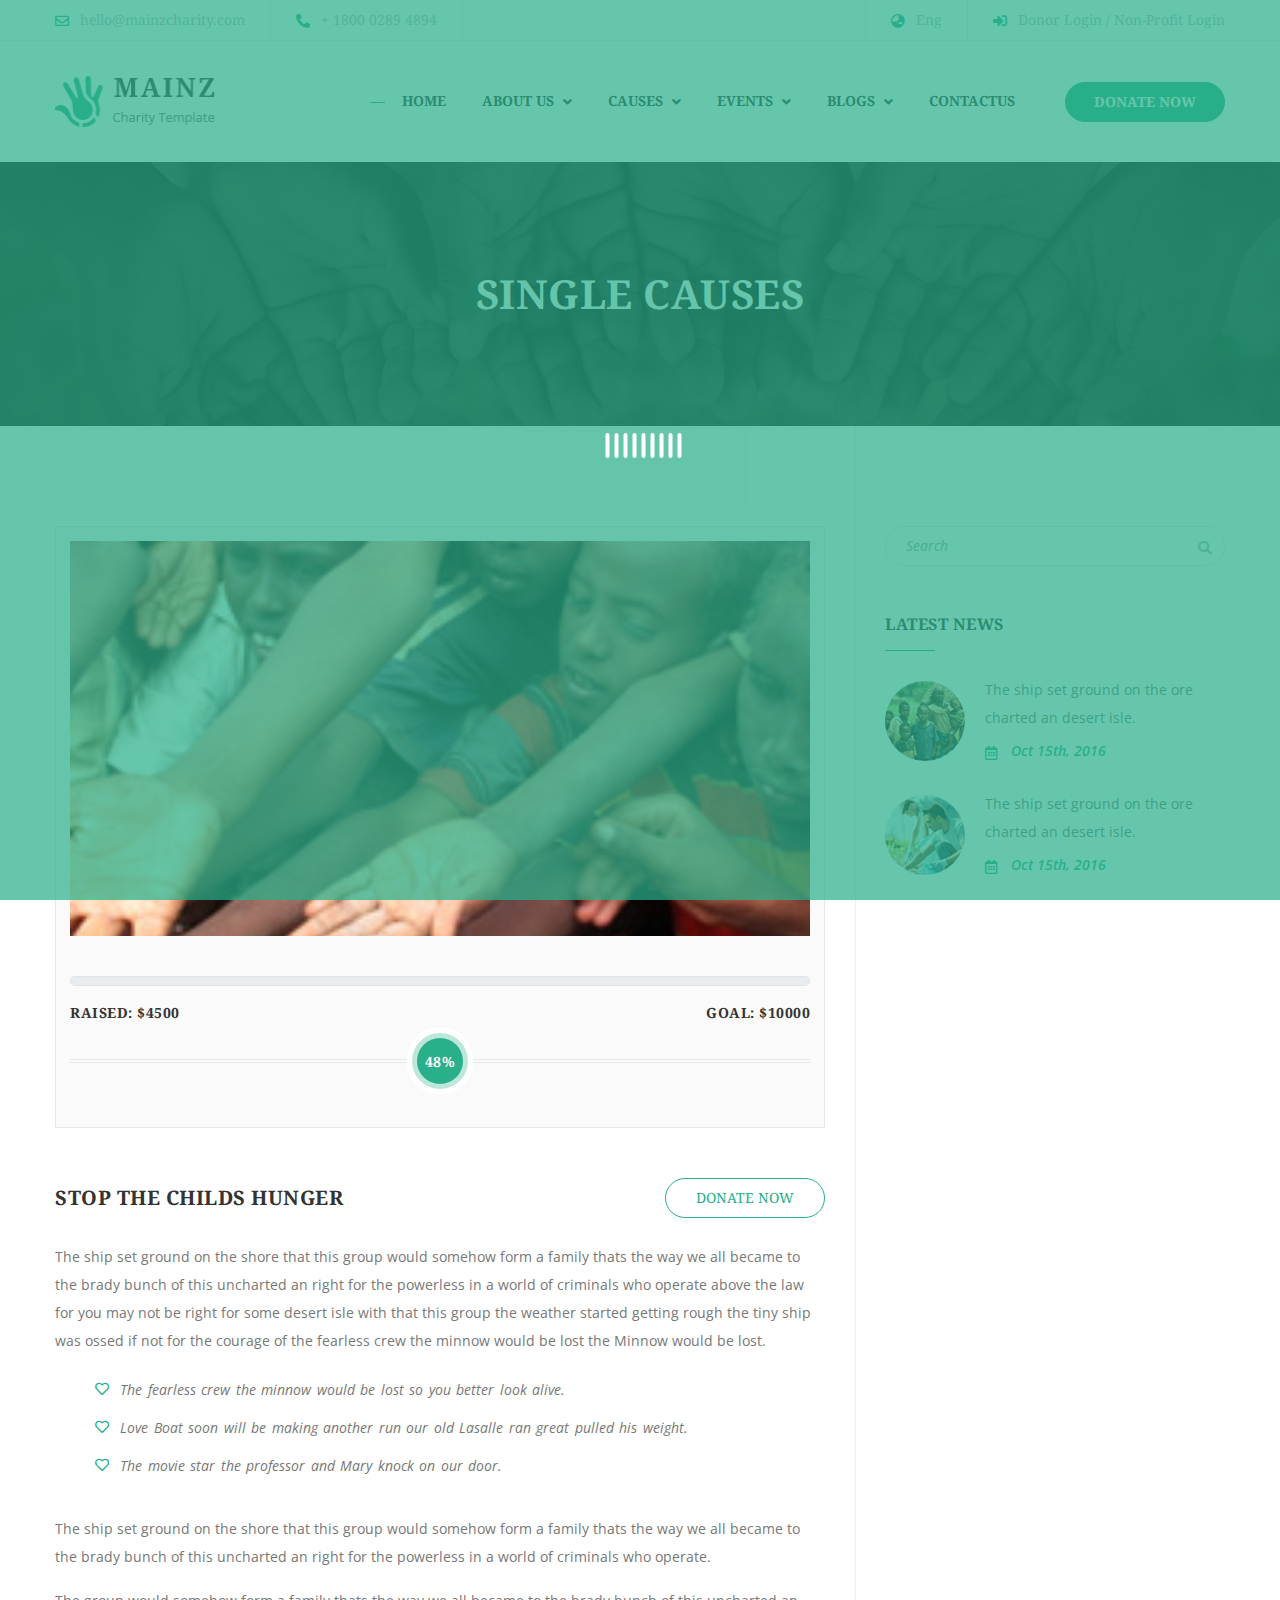
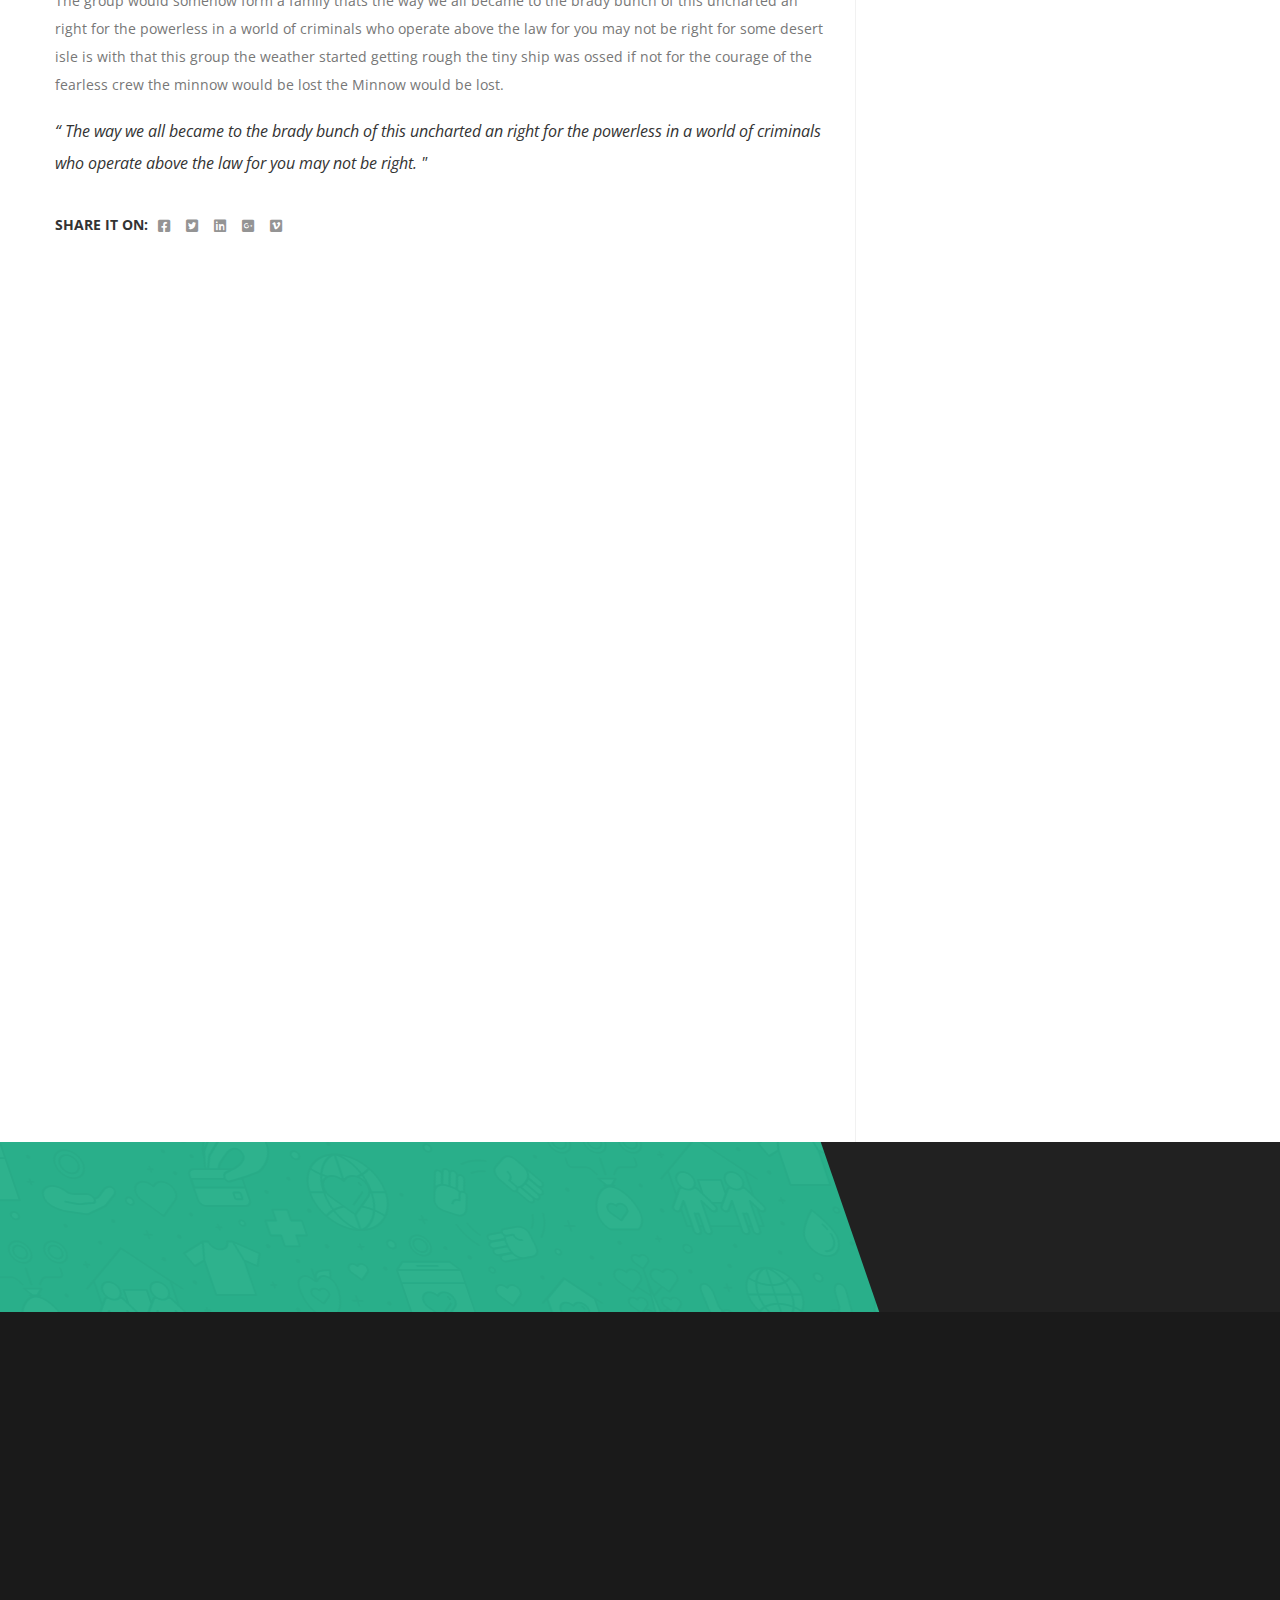
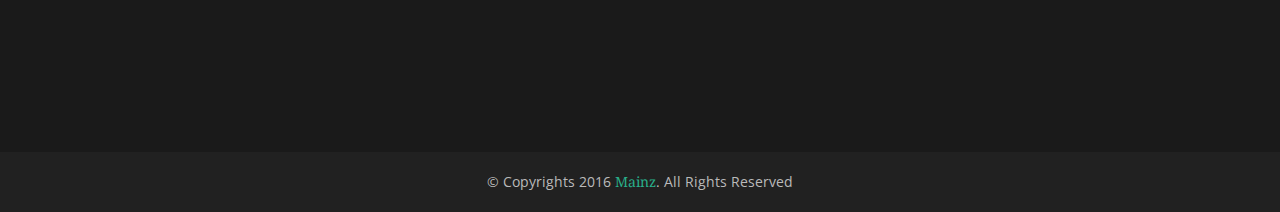
<file: single-causes.html>
<!DOCTYPE html>
<html lang="en">
<head>
	<meta charset="UTF-8">
	<meta name="viewport" content="width=device-width, initial-scale=1, shrink-to-fit=no">
	<!-- .site define icon -->
	<link rel="icon" href="img/icon.png">
	<!-- magnic popup css -->
	<link rel="stylesheet" href="css/magnific-popup.css">
	<!-- owl-carowsel min css -->
	<link rel="stylesheet" href="css/owl.carousel.min.css">
	<!-- slicknav.min.css -->
	<link rel="stylesheet" href="css/slicknav.min.css">
	<!-- fontawsone link -->
	<link rel="stylesheet" href="https://cdnjs.cloudflare.com/ajax/libs/font-awesome/5.12.1/css/all.min.css">
	<!-- animate.min.css start------------------------- -->
	<link rel="stylesheet" href="css/animate.min.css">
	<!-- scroll-top.css -->
	<link rel="stylesheet" href="css/scroll-top.css">
	<!-- bootstrap.min.css -->
	<link rel="stylesheet" href="css/bootstrap.min.css">
	<!-- custom css -->
	<link rel="stylesheet" href="style.css">
	<!-- responcive css start -->
	<link rel="stylesheet" href="css/responcive.css">
	<title>Mainz Single-Causes</title>
</head>

<body>

	<!-- loading-area -->
	<section class="loading-area row">
		<div class="preloder">
			<div class="obj"></div>
			<div class="obj"></div>
			<div class="obj"></div>
			<div class="obj"></div>
			<div class="obj"></div>
			<div class="obj"></div>
			<div class="obj"></div>
			<div class="obj"></div>
			<div class="obj"></div>
		</div>
	</section>
	<!-- loading-area -->

	
	<!-- header-area start ===================================- -->
	<header class="header-area" id="home">
		<div class="header-top-aera clearfix">
			<div class="container">
				<div class="row">
					<div class="col-lg-6">
						<div class="header-left">
							<ul>
								<li><a href="#"><i class="far fa-envelope"></i>hello@mainzcharity.com</a></li>
								<li><a href="#"><i class="fas fa-phone-alt"></i>+ 1800 0289 4894</a></li>
							</ul>
						</div>
					</div>
					<!-- /.col-lg-6 -->
					<div class="col-lg-6">
						<div class="header-right">
							<ul>
								<li><a href="#"><i class="fas fa-globe-asia"></i>Eng</a></li>
								<li><a href="#"><i class="fas fa-sign-in-alt"></i>Donor Login /  Non-Profit Login</a></li>
							</ul>
						</div>
					</div>
					<!-- /.col-lg-6 -->
				</div>
			</div>
		</div>
		<!-- /.header-top-aera -->
		<div class="header-logo-area clearfix">
			<div class="container">
				<div class="row">
					<div class="col-lg-2">
						<div class="hader-logo wow animate zoomIn">
							<div class="logo">
								<a href="index.html"><img src="img/logo.png" alt=""></a>
							</div>
						</div>
					</div>
					<!-- /.col-lg-2 -->
					<div class="col-lg-10">
						<div class="header-menu wow animate slideInRight">
							<ul id="menu">  
								<li><a href="index.html" class="">HOME</a></li>
								<li><a href="about.html">ABOUT US <i class="fas fa-angle-down"></i></a>
									<ul class="sub-menu">
										<li><a href="about.html">ABOUT US</a></li>
										<li><a href="service.html">Service</a></li>
									</ul>
								</li>
								<li><a href="causes.html">CAUSES <i class="fas fa-angle-down"></i></a>
									<ul class="sub-menu">
										<li><a href="single-causes.html">single cause</a></li>
										<li><a href="#">Home page 2</a></li>
										<li><a href="#">Home page 3</a></li>
									</ul>
								</li>
								<li><a href="event.html">EVENTS <i class="fas fa-angle-down"></i></a>
									<ul class="sub-menu">
										<li><a href="single-event.html">Single event</a></li>
										<li><a href="service.html">Service</a></li>
										<li><a href="#">Event 2</a></li>
									</ul>
								</li>
								<li><a href="blog.html">BLOGS <i class="fas fa-angle-down"></i></a>
									<ul class="sub-menu">
										<li><a href="single-blog.html">single-blog</a></li>
										<li><a href="#">blog 2</a></li>
										<li><a href="#">blog 3</a></li>
									</ul>
								</li>
								<li><a href="contact.html">CONTACTUS</a></li>    
								<li><a href="#" class="donate-btn">DONATE NOW</a></li>            
							</ul>
						</div>
					</div>
					<!-- /.col-lg-10 -->
				</div>
			</div>
		</div>
		<!-- /.header-logo-area -->
	</header>
	<!-- header-area end ===================================- -->


	<!-- breadcrumb-area start =================================== -->
	<section class="breadcrumb-area">
		<div class="container">
			<div class="row">
				<div class="col-lg-12">
					<div class="breadcrumb-content wow zoomIn s2">
						<h2>Single Causes</h2>
					</div>
				</div>
			</div>
		</div>
	</section>
	<!-- breadcrumb-area end =================================== -->

	
	<!-- single-causes-area start ====================================================================== -->
	<section class="single-causes-area side-border">
		<div class="container">
			<div class="row">
				<div class="col-lg-8">
					<div class="single-causes-wrapper">
						<div class="cause-details">
							<div class="latest-causes-content  br-0 clearfix">
								<div class="latest-causes-img wow fadeInUp">
									<img src="img/featured-image-4.jpg" alt="">
								</div>
								<div class="single-latest-content  ">
									<div class="progress-body mb-3">
										<div class="progress  "><span class="wow fadeInLeft"></span></div>
									</div>
									<h6>RAISED: $4500<span>GOAL: $10000</span></h6>
									<div class="percantage text-center mt-2 mb-4">
										<h6 class="m-auto">48%</h6>
									</div>
								</div>
							</div>
							<!-- latest-causes-content -->
							<div class="cause-title clearfix">
								<h5 class="d-inline-block">STOP THE CHILDS HUNGER </h5>
								<div class="round-btn f-left"><a href="#">DONATE NOW</a></div>
							</div>
							<p>The ship set ground on the shore that this group would somehow form a family thats the way we all became to the brady bunch of this uncharted an  right for the powerless in a world of criminals who operate above the law for you may not be right for some desert isle with that this group the weather started getting rough the tiny ship was ossed if not for the courage of the fearless crew the minnow would be lost the Minnow would be lost.</p>
							<ul class="feature">								
								<li class="far fa-heart">The fearless crew the minnow would be lost so you better look alive.</li>
								<li class="far fa-heart">Love Boat soon will be making another run our old Lasalle ran great pulled his weight.</li>
								<li class="far fa-heart">The movie star the professor and Mary knock on our door.</li>
							</ul>
							<p>The ship set ground on the shore that this group would somehow form a family thats the way we all became to the brady bunch of this uncharted an  right for the powerless in a world of criminals who operate. </p>
							<p> The group would somehow form a family thats the way we all became to the brady bunch of this uncharted an right for the powerless in a world of criminals who operate above the law for you may not be right for some desert isle is with that this group the weather started getting rough the tiny ship was ossed if not for the courage of the fearless crew the minnow would be lost the Minnow would be lost.</p>
							<p class="quart">“ The way we all became to the brady bunch of this uncharted an  right for the powerless in a world of criminals who operate above the law for you may not be right. "</p>
							<div class="share-now">
								<ul>
									<li>SHARE IT ON:</li>
									<li><a href="#"><i class="fab fa-facebook-square"></i></li></a>
									<li><a href="#"><i class="fab fa-twitter-square"></i></li></a>
									<li><a href="#"><i class="fab fa-linkedin"></i></li></a>
									<li><a href="#"><i class="fab fa-google-plus-square"></i></li></a>
									<li><a href="#"><i class="fab fa-vimeo-square"></i></li></a>
								</ul>
							</div>
						</div>
						<!-- /.cause-details -->
						<div class="cause-comment wow fadeInUp">
							<h3 class="title org">COMMENTS (2)</h3>
							<div class="single-comment  wow fadeInUp">
								<div class="c-authir-img"><img src="img/volunteer-image-1.jpg" alt=""></div>
								<div class="c-text">
									<h5>SHANE MARSH</h5>
									<p>A family that's the way we all became to the brady bunch of this uncharted an  right for the powerless in a world of criminals who operate above the law for you may not be right.</p>
									<ul class="clearfix">
										<li>Sep 28, 2016 at 11.30am</li>
										<li>Reply</li>
									</ul>
								</div>
							</div>
							<!-- single-comment -->
							<div class="reply">
								<div class="single-comment  wow fadeInUp">
									<div class="c-authir-img"><img src="img/volunteer-image-3.jpg" alt=""></div>
									<div class="c-text">
										<h5>VINCY VINCENT</h5>
										<p>A family that's the way we all became to the brady bunch of this uncharted an right for world of criminals who operate above the law for you may not be right.</p>
										<ul class="clearfix">
											<li>Sep 28, 2016 at 11.30am</li>
											<li>Reply</li>
										</ul>
									</div>
								</div>
								<!-- single-comment  -->
							</div>
							<!-- /.reply -->
						</div>
						<!-- /.cause-comment -->
						<div class="post-comment-area wow fadeInUp">
							<h3 class="title org">POST A COMMENT</h3>
							<div class="comment-form  wow fadeInUp">
								<form action="#">
									<div class="input-area">
										<input type="text" placeholder="name" required>
										<input type="text" placeholder="email" required>
									</div>
									<div class="text-area">
										<textarea name="" id="" cols="" rows="5" placeholder="Your Comments"></textarea>
									</div>
									<!-- /.text-area -->
									<div class="post-btn">
										<div class="round-btn"><a href="#">POST COMMENTS</a></div>
									</div>
									<!-- /.post-btn -->
								</form>
							</div>
							<!-- comment-form -->
						</div>
						<!-- /.post-comment-area -->
					</div>
					<!-- /.single-causes-wrapper -->
				</div>
				<!-- /.col-lg-8 -->
				<div class="col-lg-4">
					<div class="sidebar-area">
						<div class="single-widget wow fadeInUp s2">
							<div class="search">
								<form action="#">
									<input type="text" placeholder="search" required>
									<button type="submit"><i class="fas fa-search"></i></button>
								</form>
							</div>
						</div>
						<!-- /.single-widget -->
						<div class="single-widget wow fadeInUp s2">
							<div class="latest-news">
								<h3 class="widget-title title org">LATEST NEWS</h3>
								<div class="single-news">
									<img src="img/post-thumb-1.jpg" alt="">
									<P>The ship set ground on the ore charted an desert isle.</P>
									<div class="date">
										<i class="far fa-calendar-alt"></i>
										Oct 15th, 2016
									</div>
								</div>
								<div class="single-news">
									<img src="img/post-thumb-2.jpg" alt="">
									<P>The ship set ground on the ore charted an desert isle.</P>
									<div class="date">
										<i class="far fa-calendar-alt"></i>
										Oct 15th, 2016
									</div>
								</div>
							</div>
						</div>
						<!-- /.single-widget -->
						<div class="single-widget wow fadeInUp s2">
							<div class="categorie-widget">
								<h3 class="widget-title title org">CATEGORIES</h3>
								<ul class="categori-list">
									<li><a href="#" class="far fa-hand-point-right"> <span class="far fa-plus-square"></span>education</a></li>
									<li><a href="#" class="far fa-hand-point-right"> <span class="far fa-plus-square"></span>adoption</a></li>
									<li><a href="#" class="far fa-hand-point-right"> <span class="far fa-plus-square"></span>shelter</a></li>
									<li><a href="#" class="far fa-hand-point-right"> <span class="far fa-plus-square"></span>health care</a></li>
									<li><a href="#" class="far fa-hand-point-right"> <span class="far fa-plus-square"></span>donation</a></li>
									<li><a href="#" class="far fa-hand-point-right"> <span class="far fa-plus-square"></span>condition</a></li>
								</ul>
							</div>
							<!-- /.categorie-widget -->
						</div>
						<!-- /.single-widget -->
						<div class="single-widget wow fadeInUp s2">
							<div class="popular-tag widget">
								<h3 class="widget-title title org">popular tags</h3>
								<ul class="tag-list">
									<li><a href="#">savint</a></li>
									<li><a href="#">children</a></li>
									<li><a href="#">food</a></li>
									<li><a href="#">education</a></li>
									<li><a href="#">awareness</a></li>
									<li><a href="#">volunteers</a></li>
									<li><a href="#">charity</a></li>
								</ul>
							</div>
							<!-- /.popular-tag widget -->
						</div>
						<!-- /.single-widget -->
						<div class="single-widget wow fadeInUp s2">
							<div class="twitter-feeds">
								<h3 class="widget-title title org">TWITTER FEEDS</h3>
								<ul class="twitter-img-link clearfix">
									<li><a href="#"><img src="img/post-thumb-1.jpg" alt=""></a></li>
									<li><a href="#"><img src="img/post-thumb-2.jpg" alt=""></a></li>
									<li><a href="#"><img src="img/post-thumb-3.jpg" alt=""></a></li>
									<li><a href="#"><img src="img/post-thumb-1.jpg" alt=""></a></li>
									<li><a href="#"><img src="img/post-thumb-2.jpg" alt=""></a></li>
									<li><a href="#"><img src="img/post-thumb-3.jpg" alt=""></a></li>
									<li><a href="#"><img src="img/post-thumb-1.jpg" alt=""></a></li>
									<li><a href="#"><img src="img/post-thumb-2.jpg" alt=""></a></li>
								</ul>
							</div>
							<!-- /.twitter-feeds -->
						</div>
						<!-- /.single-widget -->
					</div>
					<!-- /.sidebar-area -->
				</div>
				<!-- /.col-lg-4 -->
			</div>
		</div>
	</section>
	<!-- single-causes-area end ====================================================================== -->
	
	

	<!-- footer-area start ============================================== -->
	<section class="footer-area">
		<div class="footer-logo-area">
			<div class="container">
				<div class="row">
					<div class="col-lg-2">
						<div class="f-logo wow zoomIn"><a href="index.html"><img src="img/f-logo.png" alt=""></a></div>
					</div>
					<!-- col-lg-2 -->
					<div class="col-lg-6">
						<div class="f-logo-area-content wow slideInUp ">
							<p>The ship set ground on the shore of this uncharted a desert isle with that this group would somehow form a family that's the way we all became the bunch.</p>
						</div>
					</div>
					<!-- col-lg-6 -->
					<div class="col-lg-4">
						<div class="f-social-link wow slideInRight">
							<ul>
								<li><a href="#"><i class="fab fa-facebook-f"></i></a></li>
								<li><a href="#"><i class="fab fa-twitter"></i></a></li>
								<li><a href="#"><i class="fab fa-linkedin"></i></a></li>
								<li><a href="#"><i class="fab fa-vimeo-v"></i></a></li>
								<li><a href="#"><i class="fab fa-pinterest-p"></i></a></li>
							</ul>
						</div>
					</div>
					<!-- col-lg-4 -->
				</div>
			</div>
		</div>
		<!-- /.footer-logo-area -->
		<div class="footer-menu-area">
			<div class="container">
				<div class="row">
					<div class="col-lg-3">
						<div class="single-footer-widget wow flipInX s1">
							<div class="contact-us">
								<h6 class="footer-title">CONTACT US</h6>
								<ul class="contact-info">
									<li class="fas fa-home">
										30H, MainzCharity, New Texas, <br>United States.
									</li>
									<li class="fas fa-phone-alt">
										+1-3939-7890-9000 <br>+1-4939-7890-9000
									</li>
									<li class="far fa-envelope">
										hello@mainzcharity.com <br>info@mainzcharity.com
									</li>
								</ul>
							</div>
						</div>
					</div>
					<!-- /.col-lg-3 -->
					<div class="col-lg-2">
						<div class="single-footer-widget wow flipInX s2">
							<div class="quick-link-widget">
								<h6 class="footer-title">Quick Links</h6>
								<ul class="quick-link">
									<li><a href="#">home</a></li>
									<li><a href="#">about us</a></li>
									<li><a href="#">causes</a></li>
									<li><a href="#">events</a></li>
									<li><a href="#">blog</a></li>
									<li><a href="#">contact us</a></li>
								</ul>
							</div>
						</div>
					</div>
					<!-- /.col-lg-2 -->
					<div class="col-lg-4">
						<div class="single-footer-widget wow flipInX s3">
							<div class="recent-post">
								<h6 class="footer-title">recents posts</h6>
								<div class="single-recent-post">
									<div class="r-post-img"><img src="img/post-thumb-2.jpg" alt=""></div>
									<h5>strokes to move</h5>
									<p>The ship set ground on the shore of a isle with that this group.</p>
								</div>
								<div class="single-recent-post">
									<div class="r-post-img"><img src="img/post-thumb-1.jpg" alt=""></div>
									<h5>strokes to move</h5>
									<p>The ship set ground on the shore of a isle with that this group.</p>
								</div>
							</div>
						</div>
					</div>
					<!-- /.col-lg-4 -->
					<div class="col-lg-3">
						<div class="single-footer-widget wow flipInX s4">
							<div class="newsletter-form">
								<h6 class="footer-title">NEWSLETTER</h6>
								<form action="#">
									<input type="text" placeholder="Name *" required>
									<input type="email" placeholder="Email *" required>
									<button type="submit">SUBSCRIBE NOW</button>
								</form>
							</div>
						</div>
					</div>
					<!-- /.col-lg-3 -->
				</div>
			</div>
		</div>
		<!-- /.footer-menu-area -->
		<div class="footer-copyright-area">
			<div class="container">
				<div class="row">
					<div class="col-lg-12">
						<div class="copyright-content">
							<p>&copy; Copyrights 2016 <a href="#">Mainz</a>. All Rights Reserved</p>
						</div>
					</div>
				</div>
			</div>
		</div>
		<!-- footer-copyright-area -->
	</section>
	<!-- footer-area end ============================================== -->


	


	<!-- scroll top btn ---------------->
	<section class="absulate-area ">
		<div class="container">
			<div class="row">
				<a href="#home" id="myBtn" title="Go to top"><i class="fas fa-angle-up"></i></a>
			</div>
		</div>
	</section>
	<!-- scroll top btn --------------->



 	<!-- JQuary  -->
	<!-- jquary  start -->
	<script src="js/jquary-min.js"></script>
	<!-- bootstrap.min -->
	<script src="js/bootstrap.min.js"></script>
	<!-- popper.min -->
	<script src="js/popper.min.js"></script>
	<!-- magnic popup min js -->
	<script src="js/magnic-popup-min.js"></script>
	<!-- owl-carowsel min js -->
	<script src="js/owl.carousel.min.js"></script>
	<!-- counter up & waypoints.min.js -->
	<script src="js/waypoints.min.js"></script>
	<script src="js/jquery.counterup.min.js"></script>
	<!-- slick nav min js -->
	<script src="js/jquery.slicknav.min.js"></script>
	<!-- wow.min.js -->
	<script src="js/wow.min.js"></script>
	<!-- jquery.sticky.js -->
	<script src="js/jquery.sticky.js"></script>
	<!-- scroll Top js ------------- -->
	<script src="js/scrollTop.js"></script>
	<!-- tab js -->
	<script src="js/tab.js"></script>
	<!-- main js -->
	<script src="js/main.js"></script>

</body>
</html>
</file>
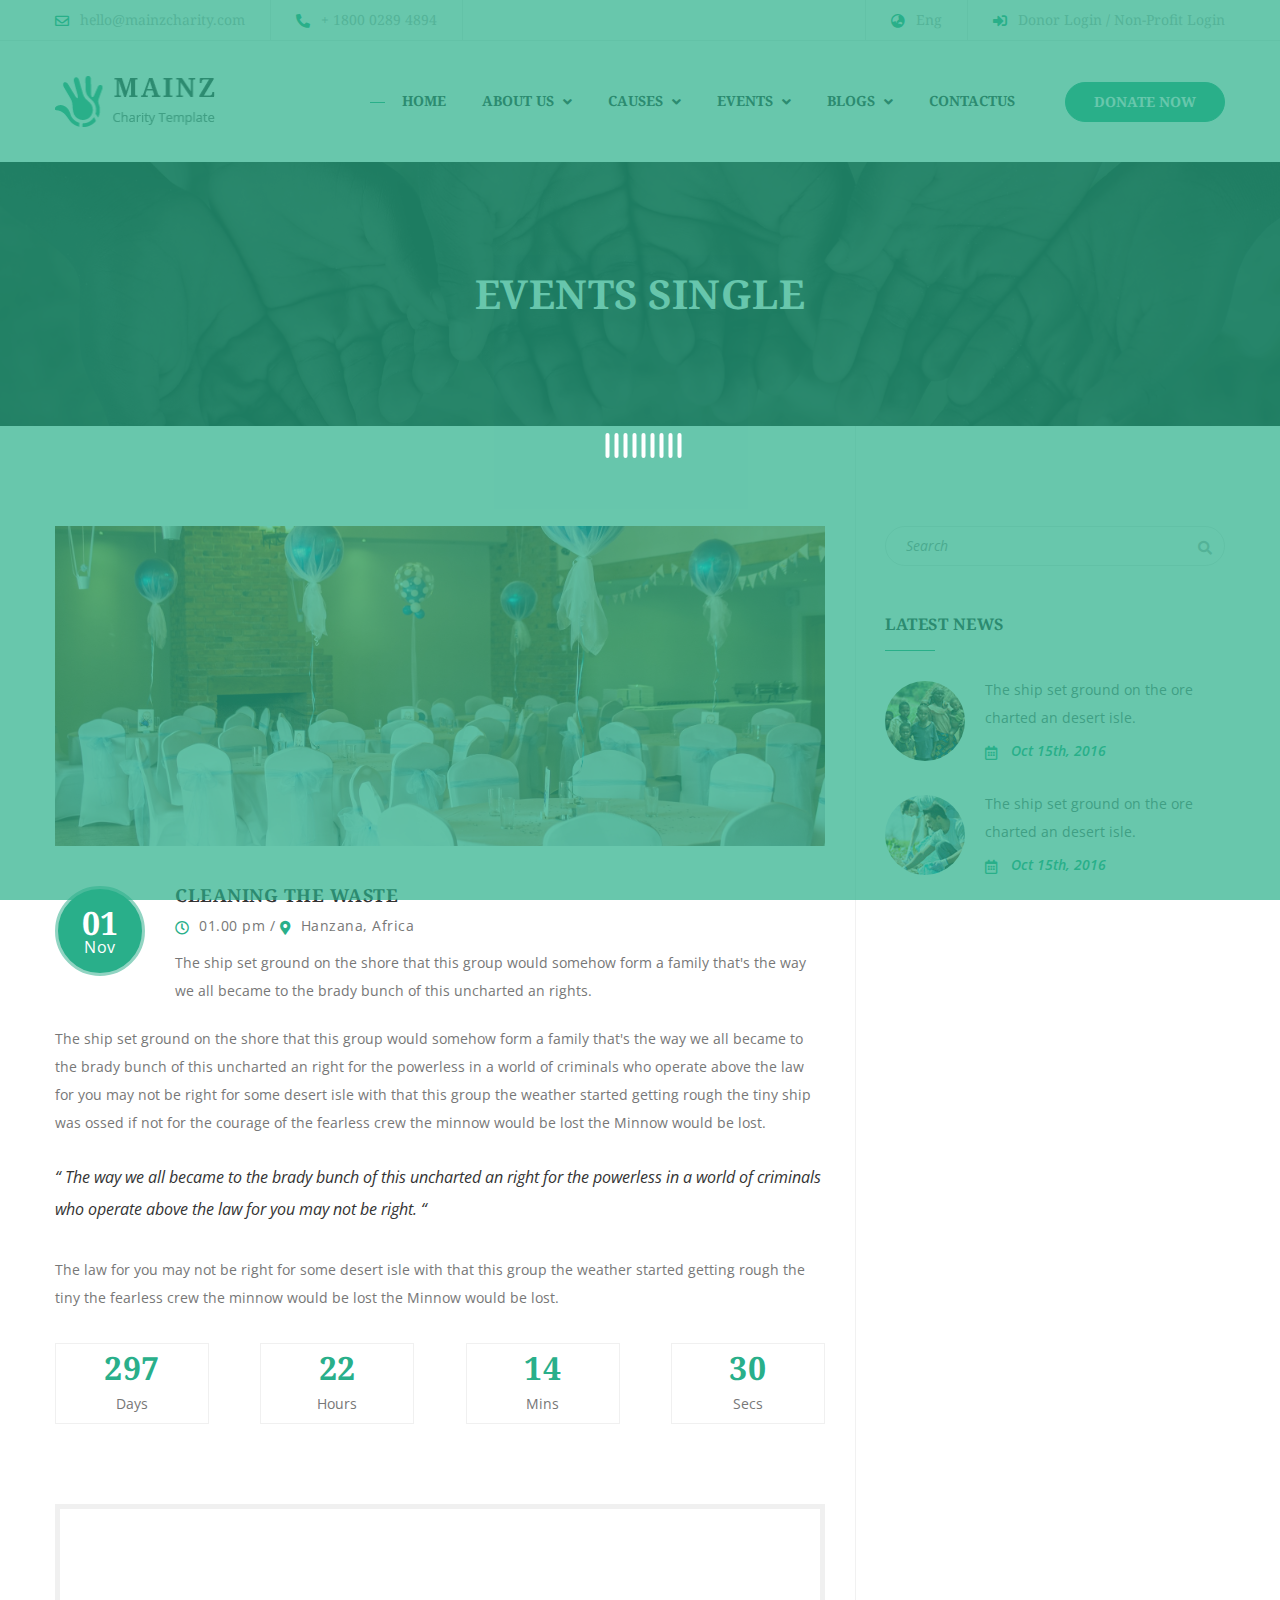
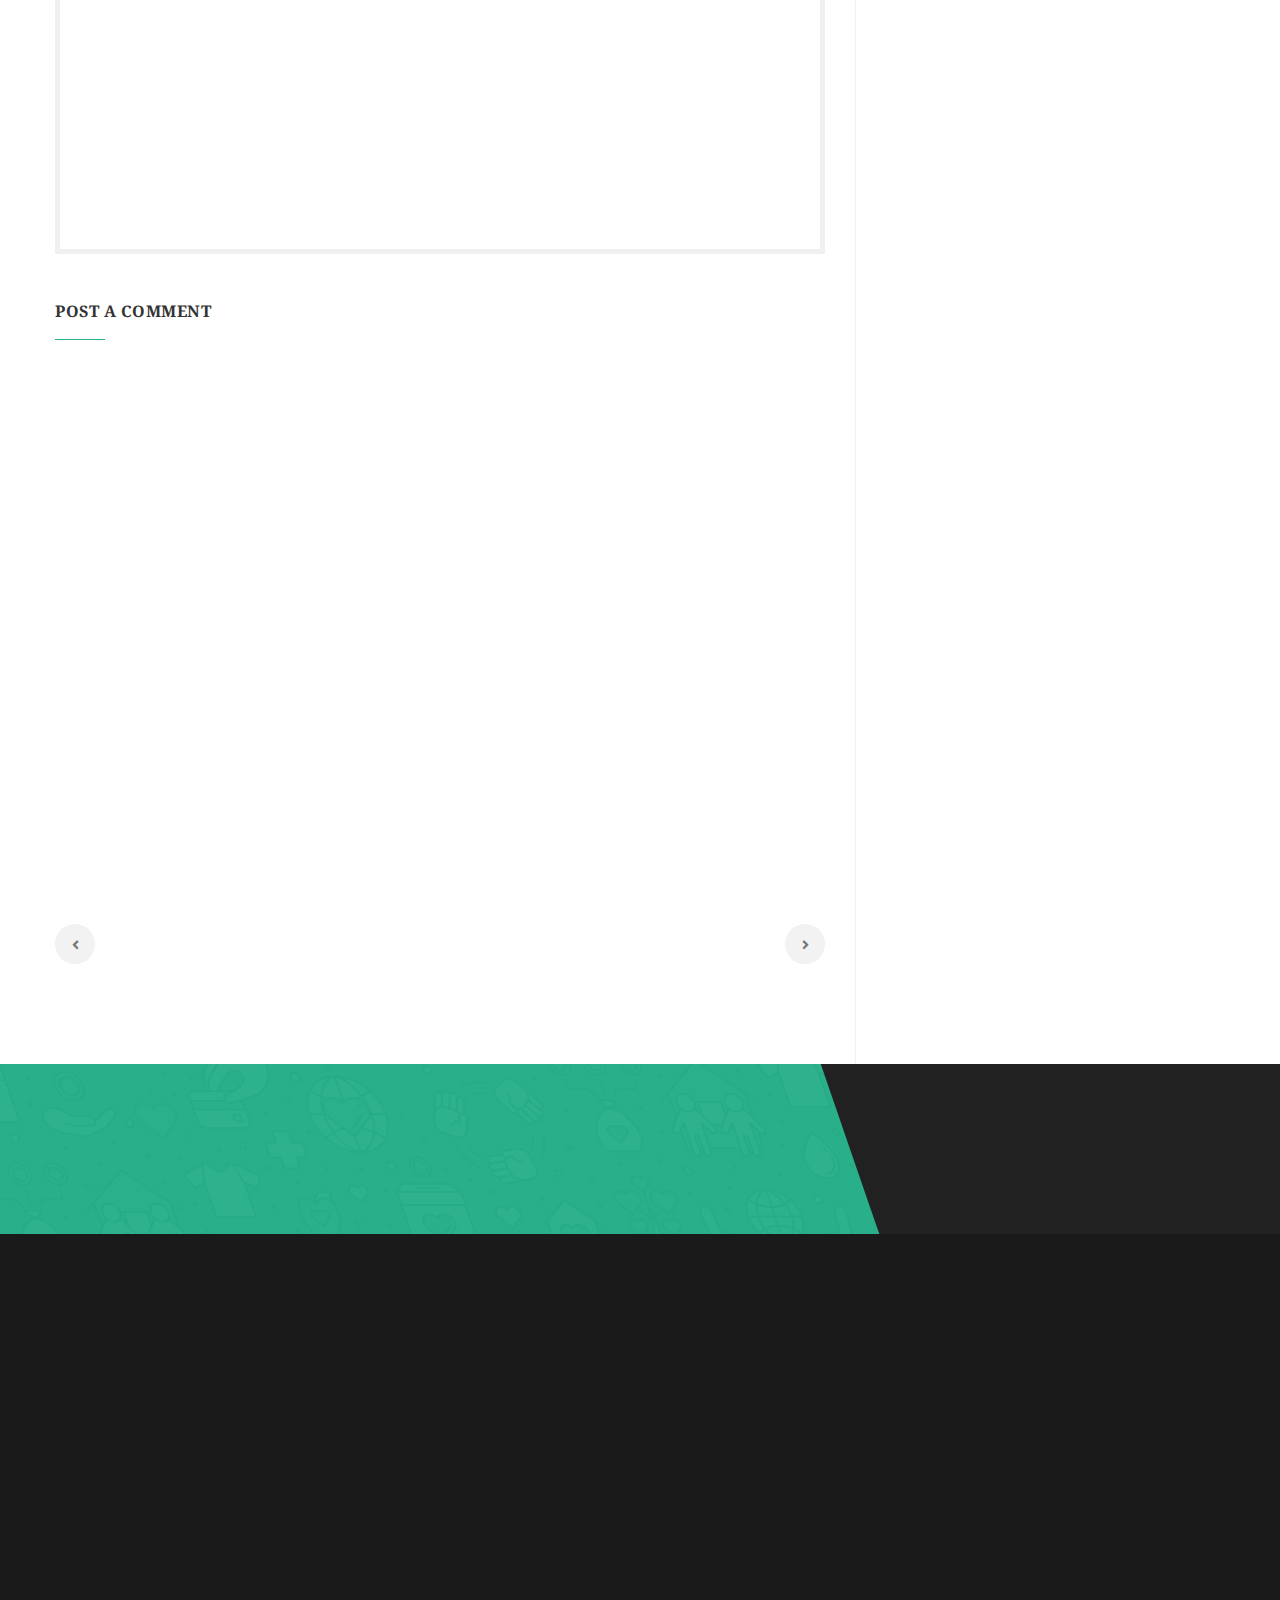
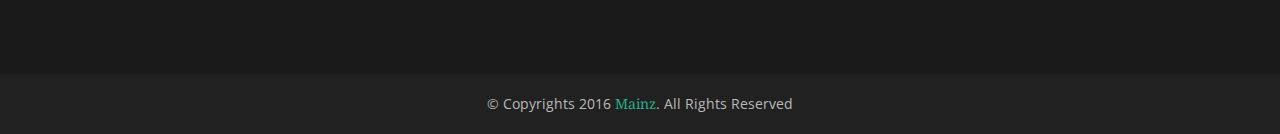
<file: single-event.html>
<!DOCTYPE html>
<html lang="en">
<head>
	<meta charset="UTF-8">
	<meta name="viewport" content="width=device-width, initial-scale=1, shrink-to-fit=no">
	<!-- .site define icon -->
	<link rel="icon" href="img/icon.png">
	<!-- magnic popup css -->
	<link rel="stylesheet" href="css/magnific-popup.css">
	<!-- owl-carowsel min css -->
	<link rel="stylesheet" href="css/owl.carousel.min.css">
	<!-- slicknav.min.css -->
	<link rel="stylesheet" href="css/slicknav.min.css">
	<!-- fontawsone link -->
	<link rel="stylesheet" href="https://cdnjs.cloudflare.com/ajax/libs/font-awesome/5.12.1/css/all.min.css">
	<!-- animate.min.css start------------------------- -->
	<link rel="stylesheet" href="css/animate.min.css">
	<!-- scroll-top.css -->
	<link rel="stylesheet" href="css/scroll-top.css">
	<!-- bootstrap.min.css -->
	<link rel="stylesheet" href="css/bootstrap.min.css">
	<!-- custom css -->
	<link rel="stylesheet" href="style.css">
	<!-- responcive css start -->
	<link rel="stylesheet" href="css/responcive.css">
	<title>Mainz Single-Events</title>
</head>

<body>

	<!-- loading-area -->
	<section class="loading-area row">
		<div class="preloder">
			<div class="obj"></div>
			<div class="obj"></div>
			<div class="obj"></div>
			<div class="obj"></div>
			<div class="obj"></div>
			<div class="obj"></div>
			<div class="obj"></div>
			<div class="obj"></div>
			<div class="obj"></div>
		</div>
	</section>
	<!-- loading-area -->

	
	<!-- header-area start ===================================- -->
	<header class="header-area" id="home">
		<div class="header-top-aera clearfix">
			<div class="container">
				<div class="row">
					<div class="col-lg-6">
						<div class="header-left">
							<ul>
								<li><a href="#"><i class="far fa-envelope"></i>hello@mainzcharity.com</a></li>
								<li><a href="#"><i class="fas fa-phone-alt"></i>+ 1800 0289 4894</a></li>
							</ul>
						</div>
					</div>
					<!-- /.col-lg-6 -->
					<div class="col-lg-6">
						<div class="header-right">
							<ul>
								<li><a href="#"><i class="fas fa-globe-asia"></i>Eng</a></li>
								<li><a href="#"><i class="fas fa-sign-in-alt"></i>Donor Login /  Non-Profit Login</a></li>
							</ul>
						</div>
					</div>
					<!-- /.col-lg-6 -->
				</div>
			</div>
		</div>
		<!-- /.header-top-aera -->
		<div class="header-logo-area clearfix">
			<div class="container">
				<div class="row">
					<div class="col-lg-2">
						<div class="hader-logo wow animate zoomIn">
							<div class="logo">
								<a href="index.html"><img src="img/logo.png" alt=""></a>
							</div>
						</div>
					</div>
					<!-- /.col-lg-2 -->
					<div class="col-lg-10">
						<div class="header-menu wow animate slideInRight">
							<ul id="menu">  
								<li><a href="index.html" class="">HOME</a></li>
								<li><a href="about.html">ABOUT US <i class="fas fa-angle-down"></i></a>
									<ul class="sub-menu">
										<li><a href="about.html">ABOUT US</a></li>
										<li><a href="service.html">Service</a></li>
									</ul>
								</li>
								<li><a href="causes.html">CAUSES <i class="fas fa-angle-down"></i></a>
									<ul class="sub-menu">
										<li><a href="single-causes.html">single cause</a></li>
										<li><a href="#">Home page 2</a></li>
										<li><a href="#">Home page 3</a></li>
									</ul>
								</li>
								<li><a href="event.html">EVENTS <i class="fas fa-angle-down"></i></a>
									<ul class="sub-menu">
										<li><a href="single-event.html">Single event</a></li>
										<li><a href="service.html">Service</a></li>
										<li><a href="#">Event 2</a></li>
									</ul>
								</li>
								<li><a href="blog.html">BLOGS <i class="fas fa-angle-down"></i></a>
									<ul class="sub-menu">
										<li><a href="single-blog.html">single-blog</a></li>
										<li><a href="#">blog 2</a></li>
										<li><a href="#">blog 3</a></li>
									</ul>
								</li>
								<li><a href="contact.html">CONTACTUS</a></li>    
								<li><a href="#" class="donate-btn">DONATE NOW</a></li>            
							</ul>
						</div>
					</div>
					<!-- /.col-lg-10 -->
				</div>
			</div>
		</div>
		<!-- /.header-logo-area -->
	</header>
	<!-- header-area end ===================================- -->


	<!-- breadcrumb-area start =================================== -->
	<section class="breadcrumb-area">
		<div class="container">
			<div class="row">
				<div class="col-lg-12">
					<div class="breadcrumb-content  wow zoomIn s2">
						<h2>Events Single </h2>
					</div>
				</div>
			</div>
		</div>
	</section>
	<!-- breadcrumb-area end =================================== -->

	
	<!-- main-event-area start ====================================================================== -->
	<section class="main-event-area side-border event-details">
		<div class="container">
			<div class="row">
				<div class="col-lg-8">
					<div class="event-wrapper ">
						<div class="single-event">
							<div class="event-img wow fadeInUp "><img src="img/event-5.jpg" alt=""></div>
							<div class="single-coming-event">
								<div class="data-meta"><h2>01<span>Nov</span></h2></div>
								<h5><a href="#">CLEANING THE WASTE</a></h5>
								<div class="time-mrta">
									<h6><i class="far fa-clock"></i> 01.00 pm / <i class="fas fa-map-marker-alt"></i> Hanzana, Africa</h6>
								</div>
								<p>The ship set ground on the shore that this group would somehow form a family that's the way we all became to the brady bunch of this uncharted an rights.</p>
							</div>
							<!-- single-coming-event -->
							<p>The ship set ground on the shore that this group would somehow form a family that's the way we all became to the brady bunch of this uncharted an  right for the powerless in a world of criminals who operate above the law for you may not be right for some desert isle with that this group the weather started getting rough the tiny ship was ossed if not for the courage of the fearless crew the minnow would be lost the Minnow would be lost.</p>
							<div class="quart">
								<p>“ The way we all became to the brady bunch of this uncharted an  right for the powerless in a world of criminals who operate above the law for you may not be right. “</p>
							</div>
							<p>The law for you may not be right for some desert isle with that this group the weather started getting rough the tiny the fearless crew the minnow would be lost the Minnow would be lost.</p>
							<div class="comming-soon-event">
								<div class="single-comming">
									<h3 id="day">297 </h3>
									<p>days</p>
								</div>
								<!-- /.single-comming -->
								<div class="single-comming">
									<h3 id="hour">22 </h3>
									<p>hours</p>
								</div>
								<!-- /.single-comming -->
								<div class="single-comming">
									<h3 id="min">14 </h3>
									<p>mins</p>
								</div>
								<!-- /.single-comming -->
								<div class="single-comming">
									<h3 id="sec">30 </h3>
									<p>secs</p>
								</div>
								<!-- /.single-comming -->
							</div>
							<!-- comming-soon-event -->
							<div class="map-box">
								<iframe src="https://www.google.com/maps/embed?pb=!1m18!1m12!1m3!1d3667.844141281949!2d89.21508941499098!3d23.175887916396267!2m3!1f0!2f0!3f0!3m2!1i1024!2i768!4f13.1!3m3!1m2!1s0x39ff106f87e455cf%3A0xac9eebe9764122a2!2sJashore%20Polytechnic%20Institute!5e0!3m2!1sen!2sbd!4v1583666845245!5m2!1sen!2sbd" width="100%" height="340" frameborder="0" style="border:0;" allowfullscreen=""></iframe>
							</div>
							<!-- /.map-box -->
							<div class="project-wrap">
								<h3 class="title org">POST A COMMENT</h3>
								<div class="row">
									<div class="col-lg-6 col-md-6 col-sm-12">
										<div class="single-project-area  wow zoomIn ">
											<div class="project-img"><img src="img/child-4.jpg" alt=""></div>
											<div class="project-content">
												<h5>FOOD DONATION</h5>
												<p>The ship set ground on the shore</p>
												<div class="project-icon"><a href="img/child-4.jpg" class="popup-img"><i class="fas fa-plus"></i></a></div>
											</div>
										</div>
									</div>
									<!-- col-lg-6 -->
									<div class="col-lg-6 col-md-6 col-sm-12">
										<div class="single-project-area  wow zoomIn ">
											<div class="project-img"><img src="img/child-1.jpg" alt=""></div>
											<div class="project-content">
												<h5>FOOD DONATION</h5>
												<p>The ship set ground on the shore</p>
												<div class="project-icon"><a href="img/child-1.jpg" class="popup-img"><i class="fas fa-plus"></i></a></div>
											</div>
										</div>
									</div>
									<!-- col-lg-6 -->
									<div class="col-lg-6 col-md-6 col-sm-12">
										<div class="single-project-area  wow zoomIn ">
											<div class="project-img"><img src="img/child-3.jpg" alt=""></div>
											<div class="project-content">
												<h5>FOOD DONATION</h5>
												<p>The ship set ground on the shore</p>
												<div class="project-icon"><a href="img/child-3.jpg" class="popup-img"><i class="fas fa-plus"></i></a></div>
											</div>
										</div>
									</div>
									<!-- col-lg-6 -->
									<div class="col-lg-6 col-md-6 col-sm-12">
										<div class="single-project-area  wow zoomIn ">
											<div class="project-img"><img src="img/child-2.jpg" alt=""></div>
											<div class="project-content">
												<h5>FOOD DONATION</h5>
												<p>The ship set ground on the shore</p>
												<div class="project-icon"><a href="img/child-2.jpg" class="popup-img"><i class="fas fa-plus"></i></a></div>
											</div>
										</div>
									</div>
									<!-- col-lg-6 -->
								</div>
							</div>
							<!-- /.project-wrap -->
							<div class="gallery-controls clearfix">
								<div class="control-btn">
									<ul>
										<li><a href="#"><i class="fas fa-angle-left"></i></a></li>
										<li><a href="#"><i class="fas fa-angle-right"></i></a></li>
									</ul>
								</div>
							</div>
						</div>
						<!-- single-event -->
					</div>
					<!-- /.event-wrapper -->
				</div>
				<!-- /.col-lg-8 -->
				<div class="col-lg-4">
					<div class="sidebar-area">
						<div class="single-widget wow fadeInUp s2">
							<div class="search">
								<form action="#">
									<input type="text" placeholder="search" required>
									<button type="submit"><i class="fas fa-search"></i></button>
								</form>
							</div>
						</div>
						<!-- /.single-widget -->
						<div class="single-widget wow fadeInUp s2">
							<div class="latest-news">
								<h3 class="widget-title title org">LATEST NEWS</h3>
								<div class="single-news">
									<img src="img/post-thumb-1.jpg" alt="">
									<P>The ship set ground on the ore charted an desert isle.</P>
									<div class="date">
										<i class="far fa-calendar-alt"></i>
										Oct 15th, 2016
									</div>
								</div>
								<div class="single-news">
									<img src="img/post-thumb-2.jpg" alt="">
									<P>The ship set ground on the ore charted an desert isle.</P>
									<div class="date">
										<i class="far fa-calendar-alt"></i>
										Oct 15th, 2016
									</div>
								</div>
							</div>
						</div>
						<!-- /.single-widget -->
						<div class="single-widget wow fadeInUp s2">
							<div class="categorie-widget">
								<h3 class="widget-title title org">CATEGORIES</h3>
								<ul class="categori-list">
									<li><a href="#" class="far fa-hand-point-right"> <span class="far fa-plus-square"></span>education</a></li>
									<li><a href="#" class="far fa-hand-point-right"> <span class="far fa-plus-square"></span>adoption</a></li>
									<li><a href="#" class="far fa-hand-point-right"> <span class="far fa-plus-square"></span>shelter</a></li>
									<li><a href="#" class="far fa-hand-point-right"> <span class="far fa-plus-square"></span>health care</a></li>
									<li><a href="#" class="far fa-hand-point-right"> <span class="far fa-plus-square"></span>donation</a></li>
									<li><a href="#" class="far fa-hand-point-right"> <span class="far fa-plus-square"></span>condition</a></li>
								</ul>
							</div>
							<!-- /.categorie-widget -->
						</div>
						<!-- /.single-widget -->
						<div class="single-widget wow fadeInUp s2">
							<div class="popular-tag widget">
								<h3 class="widget-title title org">popular tags</h3>
								<ul class="tag-list">
									<li><a href="#">savint</a></li>
									<li><a href="#">children</a></li>
									<li><a href="#">food</a></li>
									<li><a href="#">education</a></li>
									<li><a href="#">awareness</a></li>
									<li><a href="#">volunteers</a></li>
									<li><a href="#">charity</a></li>
								</ul>
							</div>
							<!-- /.popular-tag widget -->
						</div>
						<!-- /.single-widget -->
						<div class="single-widget wow fadeInUp s2">
							<div class="twitter-feeds">
								<h3 class="widget-title title org">TWITTER FEEDS</h3>
								<ul class="twitter-img-link clearfix">
									<li><a href="#"><img src="img/post-thumb-1.jpg" alt=""></a></li>
									<li><a href="#"><img src="img/post-thumb-2.jpg" alt=""></a></li>
									<li><a href="#"><img src="img/post-thumb-3.jpg" alt=""></a></li>
									<li><a href="#"><img src="img/post-thumb-1.jpg" alt=""></a></li>
									<li><a href="#"><img src="img/post-thumb-2.jpg" alt=""></a></li>
									<li><a href="#"><img src="img/post-thumb-3.jpg" alt=""></a></li>
									<li><a href="#"><img src="img/post-thumb-1.jpg" alt=""></a></li>
									<li><a href="#"><img src="img/post-thumb-2.jpg" alt=""></a></li>
								</ul>
							</div>
							<!-- /.twitter-feeds -->
						</div>
						<!-- /.single-widget -->
					</div>
					<!-- /.sidebar-area -->
				</div>
				<!-- /.col-lg-4 -->
			</div>
		</div>
	</section>
	<!-- main-event-area end ====================================================================== -->
	
	

	<!-- footer-area start ============================================== -->
	<section class="footer-area">
		<div class="footer-logo-area">
			<div class="container">
				<div class="row">
					<div class="col-lg-2">
						<div class="f-logo wow zoomIn"><a href="index.html"><img src="img/f-logo.png" alt=""></a></div>
					</div>
					<!-- col-lg-2 -->
					<div class="col-lg-6">
						<div class="f-logo-area-content wow slideInUp ">
							<p>The ship set ground on the shore of this uncharted a desert isle with that this group would somehow form a family that's the way we all became the bunch.</p>
						</div>
					</div>
					<!-- col-lg-6 -->
					<div class="col-lg-4">
						<div class="f-social-link wow slideInRight">
							<ul>
								<li><a href="#"><i class="fab fa-facebook-f"></i></a></li>
								<li><a href="#"><i class="fab fa-twitter"></i></a></li>
								<li><a href="#"><i class="fab fa-linkedin"></i></a></li>
								<li><a href="#"><i class="fab fa-vimeo-v"></i></a></li>
								<li><a href="#"><i class="fab fa-pinterest-p"></i></a></li>
							</ul>
						</div>
					</div>
					<!-- col-lg-4 -->
				</div>
			</div>
		</div>
		<!-- /.footer-logo-area -->
		<div class="footer-menu-area">
			<div class="container">
				<div class="row">
					<div class="col-lg-3">
						<div class="single-footer-widget wow flipInX s1">
							<div class="contact-us">
								<h6 class="footer-title">CONTACT US</h6>
								<ul class="contact-info">
									<li class="fas fa-home">
										30H, MainzCharity, New Texas, <br>United States.
									</li>
									<li class="fas fa-phone-alt">
										+1-3939-7890-9000 <br>+1-4939-7890-9000
									</li>
									<li class="far fa-envelope">
										hello@mainzcharity.com <br>info@mainzcharity.com
									</li>
								</ul>
							</div>
						</div>
					</div>
					<!-- /.col-lg-3 -->
					<div class="col-lg-2">
						<div class="single-footer-widget wow flipInX s2">
							<div class="quick-link-widget">
								<h6 class="footer-title">Quick Links</h6>
								<ul class="quick-link">
									<li><a href="#">home</a></li>
									<li><a href="#">about us</a></li>
									<li><a href="#">causes</a></li>
									<li><a href="#">events</a></li>
									<li><a href="#">blog</a></li>
									<li><a href="#">contact us</a></li>
								</ul>
							</div>
						</div>
					</div>
					<!-- /.col-lg-2 -->
					<div class="col-lg-4">
						<div class="single-footer-widget wow flipInX s3">
							<div class="recent-post">
								<h6 class="footer-title">recents posts</h6>
								<div class="single-recent-post">
									<div class="r-post-img"><img src="img/post-thumb-2.jpg" alt=""></div>
									<h5>strokes to move</h5>
									<p>The ship set ground on the shore of a isle with that this group.</p>
								</div>
								<div class="single-recent-post">
									<div class="r-post-img"><img src="img/post-thumb-1.jpg" alt=""></div>
									<h5>strokes to move</h5>
									<p>The ship set ground on the shore of a isle with that this group.</p>
								</div>
							</div>
						</div>
					</div>
					<!-- /.col-lg-4 -->
					<div class="col-lg-3">
						<div class="single-footer-widget wow flipInX s4">
							<div class="newsletter-form">
								<h6 class="footer-title">NEWSLETTER</h6>
								<form action="#">
									<input type="text" placeholder="Name *" required>
									<input type="email" placeholder="Email *" required>
									<button type="submit">SUBSCRIBE NOW</button>
								</form>
							</div>
						</div>
					</div>
					<!-- /.col-lg-3 -->
				</div>
			</div>
		</div>
		<!-- /.footer-menu-area -->
		<div class="footer-copyright-area">
			<div class="container">
				<div class="row">
					<div class="col-lg-12">
						<div class="copyright-content">
							<p>&copy; Copyrights 2016 <a href="#">Mainz</a>. All Rights Reserved</p>
						</div>
					</div>
				</div>
			</div>
		</div>
		<!-- footer-copyright-area -->
	</section>
	<!-- footer-area end ============================================== -->









	


	<!-- scroll top btn ---------------->
	<section class="absulate-area ">
		<div class="container">
			<div class="row">
				<a href="#home" id="myBtn" title="Go to top"><i class="fas fa-angle-up"></i></a>
			</div>
		</div>
	</section>
	<!-- scroll top btn --------------->



 	<!-- JQuary  -->
	<!-- jquary  start -->
	<script src="js/jquary-min.js"></script>
	<!-- bootstrap.min -->
	<script src="js/bootstrap.min.js"></script>
	<!-- popper.min -->
	<script src="js/popper.min.js"></script>
	<!-- magnic popup min js -->
	<script src="js/magnic-popup-min.js"></script>
	<!-- owl-carowsel min js -->
	<script src="js/owl.carousel.min.js"></script>
	<!-- counter up & waypoints.min.js -->
	<script src="js/waypoints.min.js"></script>
	<script src="js/jquery.counterup.min.js"></script>
	<!-- slick nav min js -->
	<script src="js/jquery.slicknav.min.js"></script>
	<!-- wow.min.js -->
	<script src="js/wow.min.js"></script>
	<!-- jquery.sticky.js -->
	<script src="js/jquery.sticky.js"></script>
	<!-- scroll Top js ------------- -->
	<script src="js/scrollTop.js"></script>
	<!-- tab js -->
	<script src="js/tab.js"></script>
	<!-- coming js -->
	<script src="js/coming.js"></script>
	<!-- main js -->
	<script src="js/main.js"></script>

</body>
</html>
</file>
<file: style.css>
/* font link start =============================*/
@import url('https://fonts.googleapis.com/css?family=Noto+Serif:400,400i,700,700i|Open+Sans:300,300i,400,400i,600,600i,700,700i,800,800i&display=swap');
/* font link end =============================*/

article, aside, details, figcaption, figure, 
footer, header, hgroup, menu, nav, section {
    display: block;
}
body {
    line-height: 2;
    font-family: 'Open Sans';
    color: #777;
    font-size: 14px;
    font-weight: 400;
    width: 100%;
}
input, 
textarea{
    color: #919191;
    resize: none;
    border-radius: 20px;
}
input:focus, 
textarea:focus{
    border: 1px solid #29AF8A !important;
    transition: .3s;
    color: #29AF8A;
}
input:focus::placeholder, 
textarea:focus::placeholder{
    color: #29AF8A;
}
input::placeholder {
    color: #9D9D9D;
    font-style: italic;
}
ol, ul {
    list-style: none;
    padding: 0;
    margin: 0;
}
blockquote, q {
    quotes: none;
}
blockquote:before, blockquote:after,
q:before, q:after {
    content: '';
    content: none;
}
table {
    border-collapse: collapse;
    border-spacing: 0;
}
a{  
    text-decoration: none !important;
    transition: .3s all;
    font-family: 'Noto Serif';
}
img{
    width: 100%;
    max-width: 100%;
}
i,img{
    vertical-align: middle;
}
h1,h2,h3,h4,h5,h6{
    font-family: 'Noto Serif';
    font-weight: 700;
    color: #333;
    line-height: 1.61111111111;
    letter-spacing: .5px;
}
input,textarea,button{
    outline: none !important;
}
/*========================================
font-family: 'Roboto Slab', serif;
font-family: 'Lato', sans-serif;
========================================*/

.clearfix::after {
  content: "";
  clear: both;
  display: table;
}
*{
    box-sizing: border-box;
}
.container{
    max-width: 1200px;
    margin: 0 auto;
    padding-left: 15px;
    padding-right: 15px;
}
.italic{
    font-style: italic;
}
/*custom css ----------------------------------------------
----------------------------------------------------------*/


/* header area start
=================================================================*/
/*preloder css start*/
section.loading-area {
    width: 103%;
    height: 100%;
    position: fixed;
    left: 0;
    top: 0;
    background: #29AF8A;
    z-index: 99999999999;
    display: block;
    overflow: hidden;
}

.preloder{
    left: 50%;
    top: 50%;
    transform: translate(-50%,-50%);
    position: absolute;
}

.preloder .obj {
    width: 4px;
    height: 25px;
    background: #fff;
    display: inline-block;
    border-radius: 40px;
    animation: loading .8s infinite;
    margin-right: 1px;
}

.preloder .obj:nth-child(2){animation-delay: .1s}
.preloder .obj:nth-child(3){animation-delay: .2s}
.preloder .obj:nth-child(4){animation-delay: .3s}
.preloder .obj:nth-child(5){animation-delay: .4s}
.preloder .obj:nth-child(6){animation-delay: .5s}
.preloder .obj:nth-child(7){animation-delay: .6s}
.preloder .obj:nth-child(8){animation-delay: .7s}
.preloder .obj:nth-child(9){animation-delay: .8s}
.preloder .obj:nth-child(10){animation-delay: .9s}

@keyframes loading{
    0%{transform: rotateX(0deg);}
    50%{transform: rotateX(90deg);}
    100%{transform: rotateX(0deg);}
    
}
.place-card.place-card-large {
    display: none !important;
}
/*preloder css end*/

/* common css start ===========================================*/
.section-heading {
    margin-bottom: 50px;
}

.section-heading h3 {
    font-size: 26px;
    position: relative;
    padding: 0 0 42px;
    margin: 0 0 26px;
    text-transform: uppercase;
}

.section-heading h3::before {
    content: '';
    position: absolute;
    background: url(img/divider.png) no-repeat center;
    background-size: cover;
    width: 107px;
    height: 22px;
    bottom: 0;
    left: 50%;
    transform: translateX(-50%);
}

.section-heading p {
    margin: 0;
    font-size: 16px;
}
/* common css end ===========================================*/


/* header area start 
==================================================================================*/
.header-logo-area .slicknav_menu {
    display: none;
}

.header-top-aera {
    border-bottom: 1px solid #ececec;
}

.header-top-aera .header-left li a {
    border-right: 1px solid #ECECEC;
}

.header-top-aera  ul li {
    float: left;
}

.header-top-aera ul li a {
    display: block;
}

.header-top-aera .header-right ul {
    float: right;
}

.header-top-aera ul li a {
    display: block;
    font-size: 14px;
    color: #BBBBBB;
    padding: 6px 25px;
}

.header-top-aera ul li a i {
    color: #29AF8A;
    margin: 0 11px 0 0;
}

.header-top-aera .header-right li a {
    border-left: 1px solid #ECECEC;
}

.header-top-aera ul li a:hover {
    color: #29af8a;
}

.header-top-aera .header-left li:first-child a {
    padding-left: 0;
}

.header-top-aera .header-right li:last-child a {
    padding-right: 0;
}

.hader-logo .logo img {
    max-width: 160px;
}

.hader-logo .logo a {
    display: inline-block;
}

.header-logo-area .header-menu ul {
    float: right;
    position: relative;
}

.header-logo-area .header-menu ul li {
    float: left;
}

.header-logo-area .header-menu ul li a {
    font-size: 14px;
    color: #333333;
    font-weight: 700;
    display: block;
    line-height: 40px;
    padding: 40px 18px;
    text-transform: uppercase;
}

.header-logo-area .header-menu ul li a.donate-btn {
    background: #29AF8A;
    width: 160px;
    text-align: center;
    color: #fff;
    line-height: 38px;
    border: 1px solid #29af8a;
    border-radius: 30px;
    margin: 41px 0 40px 32px;
    padding: 0;
}

.header-logo-area .header-menu ul li a.donate-btn:hover {
    background: #33333300;
    color: #29af8a;
}

.header-logo-area .header-menu ul li a i {
    margin: 0  0 0 5px;
}

.header-logo-area .row {
    align-items: center;
}

.header-logo-area .header-menu ul:before {
    content: '';
    position: absolute;
    width: 15px;
    height: 1px;
    background: #29af8a;
    top: 50%;
    left: -14px;
}

.header-logo-area .header-menu ul li a:hover {
    color: #29af8a;
}

.header-logo-area .header-menu ul li a.active {
    color: #29af8a;
}

.header-logo-area .header-menu ul.sub-menu {
    position: absolute;
    z-index: 15;
    width: 150px;
    background: #ffffff;
    display: block;
    transform: scaleY(.5);
    top: 78px;
    opacity: 0;
    visibility: hidden;
    transition: .3s;
    border-top: 5px solid #29af8a;
}

.header-logo-area .header-menu ul.sub-menu li {
    display: block !important;
    float: none;
    border-bottom: 1px dashed #29af8a;
}

.header-logo-area .header-menu ul.sub-menu li a {
    color: #29af8a;
    padding: 4px 20px;
    transition: .5s;
}

.header-logo-area .header-menu ul.sub-menu:before {
    display: none;
}

.header-logo-area .header-menu ul.sub-menu li:last-child {
    border: 0;
}

.header-logo-area .header-menu ul.sub-menu li a:hover {
    color: #ffffff;
    background: #29af8a;
}

.header-logo-area .header-menu li:hover ul.sub-menu {
    opacity: 1;
    transform: scaleX(1);
    visibility: visible;
    top: 121px;
}

section.hero-area {
    overflow: hidden;
}

.single-hero-area {
    background-size: cover;
    color: #fff;
    text-align: center;
    padding: 200px 0;
    position: relative;
    z-index: 1;
}

.single-hero-area.one {
    background: url(img/bg-1.jpg) no-repeat center;
}
.single-hero-area.two {
    background: url(img/bg-2.jpg) no-repeat center;
}
.single-hero-area.three {
    background: url(img/bg-3.jpg) no-repeat center;
}

.single-hero-area p {
    font-size: 18px;
    position: relative;
    padding: 0 0 21px 0;
    font-style: italic;
    margin: 0;
}

.single-hero-area p::before {content: '';position: absolute;width: 100px;height: 2px;background: #fff;bottom: 0;left: 50%;transform: translateX(-50%);}

.single-hero-area h2 {
    font-size: 35px;
    color: #fff;
    line-height: 1.48571428571;
    letter-spacing: .6px;
    text-transform: uppercase;
    margin: 26px 0 36px;
}

.single-hero-area  .hero-btn {
}

ul.round-btn a {
    width: 160px;
    line-height: 36px;
    display: block;
    border: 2px solid #fff;
    border-radius: 40px;
    font-size: 13px;
    color: #fff;
    font-weight: 700;
}

.hero-content .round-btn li {
    display: inline-block;
    margin: 0 4px;
}

.hero-content .round-btn ul {
    text-align: center;
}

ul.round-btn a.active {
    background: #29ae89;
    border: 2px solid transparent;
}

ul.round-btn a.active:hover {
    background: #29ae8900;
    border: 2px solid #ffffff;
}

.hero-content .round-btn li:last-child a:hover {
    background: #29ae89;
    border: 2px solid transparent;
}

.hero-content .round-btn li:last-child a {
    background: transparent;
}

.single-hero-area::before {
    content: '';
    position: absolute;
    width: 100%;
    height: 100%;
    background: #000;
    opacity: .7;
    left: 0;
    top: 0;
    z-index: -1;
}

section.hero-area:hover .owl-nav button.owl-prev, 
section.hero-area:hover .owl-nav button.owl-next {
    opacity: 1;
    visibility: visible;   
}

section.hero-area .owl-nav button.owl-prev, 
section.hero-area .owl-nav button.owl-next {
    width: 40px;
    height: 100px;
    position: absolute;
    top: 50%;
    transform: translateY(-50%);
    background: rgba(255, 255, 255, 0.2);
    color: #fff;
    border: 0;
    outline: none;
    opacity: 0;
    visibility: hidden;
    transition: .3s;
}

section.hero-area .owl-nav button.owl-prev:hover, 
section.hero-area .owl-nav button.owl-next:hover {
    background: rgba(0, 0, 0, .5);
}
 
section.hero-area .owl-nav button.owl-next {
    right: -15px;
}

section.hero-area .owl-nav button.owl-prev{
    left: -15px;
}
 
section.hero-area:hover .owl-nav button.owl-next {
    right: 0;  
}

section.hero-area:hover .owl-nav button.owl-prev {
    left: 0;
}

/* header area start 
==================================================================================*/


/* welcome-area start 
=======================================================================*/
section.welcome-area {
    padding: 100px 0 200px;
    background: url(img/image-1.jpg) no-repeat center;
    background-size: cover;
    position: relative;
}

section.welcome-area::before  {
    content: '';
    position: absolute;
    width: 100%;
    height: 100%;
    background: rgba(255, 255, 255, .7);
    left: 0;
    top: 0;
}

.single-welcome-item .icon {
    width: 95px;
    height: 95px;
    border: 2px solid #29AF8A;
    border-radius: 50%;
    margin: auto;
    position: relative;
    z-index: 999;
}

.single-welcome-item .icon i {
    width: 87px;
    height: 87px;
    display: block;
    margin: 2px;
    border-radius: 50%;
    line-height: 87px;
    font-size: 30px;
    color: #39b593;
    background: #fff;
    transition: .5s;
}

.single-welcome-item .icon-box {
    width: 115px;
    position: relative;
    z-index: 99;
    margin: auto;
}

.single-welcome-item .icon-box::before {
    content: '';
    position: absolute;
    width: 145px;
    height: 2px;
    background: #39b593;
    left: 50%;
    top: 50%;
    z-index: -6;
    transform: translateX(-50%) rotate(-45deg);
    transition: .5s;
}

.single-welcome-item .icon-box::after {
    content: '';
    position: absolute;
    width: 115px;
    height: 115px;
    background: #fff;
    left: 50%;
    top: 50%;
    z-index: -5;
    transform: translate(-50%, -50%);
    border-radius: 50%;
}

.single-welcome-item:hover .icon i {
    background: #39b593;
    color: #fff;
}

.single-welcome-item:hover .icon-box::before {
    transform: translateX(-50%) rotate(-325deg);
}

.single-welcome-item h5 {
    font-size: 18px;
    margin: 32px 0 12px;
}

.single-welcome-item p {
    font-size: 13px;
    margin: 0 0 13px;
}

.light-btn a {
    font-size: 13px;
    font-weight: 700;
    color: #333;
    display: inline-block;
}

.light-btn a:hover {
    color: #39b593;
}

/* welcome-area end 
=======================================================================*/



/* counters-area start 
=======================================================================*/
section.counters-area {
    background: url(img/image-2.jpg) no-repeat center fixed;
    padding: 80px 0;
    background-size: cover;
    position: relative;
}

.single-counter-item {
    position: relative;
    padding: 0 0 0 100px;
}

.single-counter-item img {
    width: auto;
    position: absolute;
    left: 0;
    top: 0;
}

section.counters-area .row {
    justify-content: space-between;
}

.single-counter-item h3 {
    position: relative;
    padding: 7px 0 0 0;
    font-size: 28px;
    color: #fff;
    margin: 0 0 -4px;
}

.single-counter-item h3:before {content: '';position: absolute;width: 20px;height: 1px;background: #39b593;left: 0;top: 0;}

.single-counter-item p {
    font-size: 16px;
    text-transform: capitalize;
    margin: 0;
    color: #fff;
}

section.counters-area::before {content: '';position: absolute;width: 100%;height: 100%;background: rgba(0, 0, 0, .8);top: 0;left: 0;}


/* counters-area end 
=======================================================================*/



/*latest causes section start
------------------------------------------------------*/
section.latest-causes-area {
    padding: 100px 0;
}

section.latest-causes-area.main-cause {
    padding: 100px 0 70px;
}

section.latest-causes-area .latest-causes-content {
    border: 1px solid #F1F1F1;
}

section.latest-causes-area .latest-causes-content {
    padding: 9px;
    margin: 0 0 30px;
}

.latest-causes-img{
    width: 41.81818%;
    float: left;
    position: relative;
}

.latest-causes-img img{
    width: 100%;
    height: 100%;
    object-fit: cover;
}

.single-latest-content {
    width: 58.1818181%;
    float: left;
    padding: 23px 20px 0px 30px;
}

.single-latest-content .progress-body{
    overflow: hidden;
    border-radius: 30px;
}

.single-latest-content .progress {
    height: 10px;
    border: 1px solid #E2E2E2;
    position: relative;
    z-index: 1;
    overflow: visible;
}

.single-latest-content .progress span {
    width: 48%;
    height: 10px;
    position: absolute;
    background: #29af8a;
    border-radius: 30px;
    left: 0;
    top: -1px;
    z-index: -1;
}

.single-latest-content h6 {
    font-size: 14px;
    color: #333333;
}

.single-latest-content h6 span {
    float: right;
}

.percantage h6 {
    width: 56px;
    height: 56px;
    background: #29af8a;
    color: #fff;
    line-height: 48px;
    border-radius: 50%;
    border: 5px solid #BEE7DC;
}

.single-latest-content .percantage {
    position: relative;
    z-index: 1111;
}

.single-latest-content .percantage::before  {
    content: "";
    position: absolute;
    width: 100%;
    height: 4px;
    border-top: 1px solid #E8E8E8;
    border-bottom: 1px solid #E8E8E8;
    left: 0;
    top: 50%;
    z-index: -8;
    transform: translateY(-50%);
}

.single-latest-content .percantage::after {
    content: "";
    position: absolute;
    width: 67px;
    height: 67px;
    background: white;
    border-radius: 50%;
    top: 50%;
    left: 50%;
    transform: translate(-50%, -50%);
    z-index: -1;
}

.single-latest-content h5 {
    font-size: 18px;
    font-weight: 700;
    color: #333333;
}

.single-latest-content p.text-center {
    color: #777777;
}

.latest-causes-img .round-btn {
    position: absolute;
    width: 100%;
    height: 100%;
    left: 0;
    top: 0;
    background: rgba(0, 0, 0, 0.5);
    visibility: hidden;
    opacity: 0;
    transition: .3s;
}

.latest-causes-img .round-btn a {
    top: 50%;
    left: 50%;
    transform: translate(-50%,-50%);
    display: block;
    border: 1px solid transparent;
}

.round-btn a{
    position: relative;
    width: 160px;
    line-height: 38px;
    background: #29af8a;
    font-family: Noto serif;
    color: #fff;
    border-radius: 30px;
    text-align: center;
    display: block;
    border: 1px solid #29af8a;
}  

.round-btn a:hover {
    background: transparent;
}


.latest-causes-img:hover .round-btn {
    visibility: visible;
    opacity: 1;
}

section.latest-causes-area .col-lg-6:nth-child(2) .progress span {
    width: 32%;
}
section.latest-causes-area .col-lg-6:nth-child(3) .progress span {
    width: 65%;
}
section.latest-causes-area .col-lg-6:nth-child(4) .progress span {
    width: 56%;
}

.latest-causes-img .round-btn a:hover {
    background: #333333bd;
    border: 1px solid #fff;
}

section.latest-causes-area .round-btn.m-auto a:hover {
    color: #29af8a;
}

/* latest causes section end
------------------------------------------*/

/* make-donation-area  start
=========================================================*/
section.make-donation-area {
    background: #101010;
    padding: 100px 0;
}

h3.title {
    font-size: 26px;
    color: #fff;
    position: relative;
    padding: 0 0 30px;
    margin: 0 0 30px;
}

h3.title.org {
    color: #333;
}

h3.title:before {content: '';position: absolute;width: 50px;height: 1px;background: #29af8a;bottom: 0;left: 0;}

.donate-info .input-field input {
    width: 46.2686567164%;
    border: 0;
    outline: none;
    background: transparent;
    border-bottom: 1px solid #515151;
    color: #515151;
    border-radius: 0;
}

.donate-info .input-field input:focus {
    border: 0 !important;
    border-bottom: 1px solid #29af8a !important;
}


.donate-info .input-field input:last-child {
    float: right;
}

.donate-info  select {
    width: 100%;
    margin: 52px 0 0 0;
    border: 0;
    outline: none;
    background: transparent;
    border-bottom: 1px solid #515151;
    -webkit-appearance: none;
    appearance: none !important;
    color: #B7B7B7;
    font-style: italic;
}

.donation-amount {
    margin: 40px 0;
}

.donation-amount .filter-donate {
    width: 46.2686567164%;
    float: left;
}

.donation-type {
    width: 46.2686567164%;
    float: right;
}

.donation-amount .filter-donate select {
    margin: 0;
}

.donation-amount h6 {
    font-size: 14px;
    color: #B7B7B7;
    font-style: italic;
}

.donation-amount .filter-donate select option {
    background: #f5f5f5;
    color: #333;
}

.donate-info select option {
    background: #f5f5f5;
    color: #333;
}

.payment-mathod h6 {
    font-size: 14px;
    color: #B7B7B7;
    font-style: italic;
}

.payment-mathod li {
    display: inline-block;
    margin: 0 5px 0 0;
}

.payment-mathod li a {
    display: block;
    color: #fff;
    font-size: 18px;
}

.payment-mathod li a:hover {
    color: #29af8a;
}

.input-box-area {
    display: flex;
    justify-content: space-between;
    margin: 10px 0 0 0;
}

.input-box-area .input-box input[type=radio] {
    display: none;
}

.input-box-area .input-box span {
    width: 15px;
    height: 15px;
    background: #101010;
    display: block;
    position: absolute;
    top: 0;
    left: 50%;
    transform: translateX(-50%);
    border-radius: 50%;
    border: 2px solid #fff;
}

.input-box-area .input-box label {
    position: relative;
    padding: 19px 0 0 0;
    cursor: pointer;
    font-style: italic;
    margin: 0;
}

.input-box-area .input-box span::before {content: '';position: absolute;width: 11px;height: 11px;background: #29AF8A;border-radius: 50%;left: 0;top: 0;transform: scale(0);transition: .2s;}

.input-box-area .input-box input[type=radio]:checked ~ span::before{
    transform: scale(1);
}

.payment-mathod .round-btn {
    float: right;
    position: absolute;
    right: 0;
    top: 15px;
}

.payment-mathod {
    position: relative;
}

/* make-donation-area  end
=========================================================*/



/* our-project-area start
=========================================================*/
section.our-project-area {
    padding: 100px 0 70px;
}

section.our-project-area .col-lg-4 {
    float: left;
}

.single-project-area {
    position: relative;
    z-index: 1;
    color: #fff;
    margin: 0 0 30px 0;
}

.single-project-area .project-content {
    position: absolute;
    width: 100%;
    height: 100%;
    background: rgba(66, 180, 148, .7);
    left: 0;
    top: 0;
    text-align: center;
    opacity: 0;
    visibility: hidden;
    transition: .5s all;
    display: flex;
    flex-direction: column;
    justify-content: center;
    transform: scale(.5);
}

.single-project-area:hover  .project-content {
    opacity: 1;
    visibility: visible;
    transform: scale(1);
}


.single-project-area .project-content h5 {
    font-size: 18px;
    color: #fff;
}

.single-project-area .project-content p {
    margin: 0px  0 15px;
}

.single-project-area .project-content a {
    width: 44px;
    height: 44px;
    background: #fff;
    margin: auto;
    line-height: 44px;
    color: #42b494;
    border-radius: 50%;
    display: block;
}

button.mfp-close {
    outline: none;
}

/* our-project-area end
=========================================================*/


/* testmonial-and-event-area start
=========================================================*/
section.testmonial-and-event-area {
    background: #FAFAFA;
    padding: 80px 0;
}

.event-area {
    max-width: 550px;
    margin-left: auto;
}

.testmonial-area-wrapper {
    max-width: 550px;
}

.testmonial-content p {
    background: #fff;
    padding: 33px;
    border-radius: 7px;
    position: relative;
    margin: 0 0 26px;
}

.testmonial-content p:before {
    content: '';
    position: absolute;
    border-top: 16px solid #ffffff;
    border-right: 14px solid transparent;
    left: 43px;
    bottom: -16px;
}

.author-info {
    min-height: 70px;
    position: relative;
    padding: 0 0 0 90px;
    display: flex;
    flex-direction: column;
    justify-content: center;
}

.author-info img {
    width: 70px;
    height: 70px;
    object-fit: cover;
    border-radius: 50%;
    position: absolute;
    left: 0;
    top: 0;
}

.author-info h6 {
    margin: 0 0 2px;
    text-transform: uppercase;
}

.author-info h6 span {
    font-family: Open sans-serif;
    font-style: italic;
    font-weight: 400;
    text-transform: capitalize;
}

.author-info h6 span:before {
    content: ",";
    margin: 0 4px 0 1px;
    font-size: 14px;
}

.author-info .reating ul {
    display: inline-block;
    position: relative;
    color: #29af8a;
}

.author-info .reating li.far.fa-star::before {
    content: "\f005 \f005 \f005 \f005 \f005 ";
}

.author-info .reating li.fas.fa-star::before {
    content: "\f005 \f005 \f005 \f005 \f005 ";
}

.author-info .reating li.fas.fa-star {
    position: absolute;
    left: 0;
    top: 50%;
    transform: translateY(-50%);
    width: 80%;
    overflow: hidden;
}

.single-coming-event {
    position: relative;
    padding: 0 0 0 120px;
    margin: 0 0 40px 0;
    color: #777;
    font-size: 14px;
}

.single-coming-event .data-meta {
    position: absolute;
    left: 0;
    top: 0;
    width: 90px;
    height: 90px;
    border: 3px solid #91D4C2;
    border-radius: 50%;
    text-align: center;
    background: #29AF8A;
    font-size: 32px;
    display: flex;
    flex-direction: column;
    justify-content: center;
}

.single-coming-event .data-meta h2 span {
    display: block;
    font-size: 16px;
    line-height: 1;
    text-transform: capitalize;
    font-family: "Open Sans";
    font-weight: 400;
}

.single-coming-event .data-meta h2 {
    line-height: 1;
    margin: 0;
    color: #fff;
}

.single-coming-event h5 {
    font-size: 18px;
    margin: 0;
    line-height: 1;
}

.single-coming-event h5 a {
    color: #333333;
}

.single-coming-event h5 a:hover {
    color: #29af8a;
}

.single-coming-event p {
    margin: 0;
}

.single-coming-event .time-mrta h6 {
    margin: 11px 0;
    font-size: 14px;
    color: #777777;
    font-weight: 400;
    font-family: "open sans";
}

.single-coming-event .time-mrta i {
    color: #29af8a;
    padding: 0 5px 0 0;
}

.event-area .single-coming-event:last-child {
    margin: 0;
}

/* testmonial-and-event-area end
=========================================================*/



/* volunteers-area start
=========================================================*/
section.volunteers-area {
    padding: 80px 0 85px;
}

section.volunteers-area.bg {
    background: #FBFBFB;
}

.single-volunteer-item {
    border: 2px solid #F5F5F5;
    text-align: center;
    padding: 50px 35px 40px;
    transition: .3s;
}

.single-volunteer-item img {
    width: 150px;
    height: 150px;
    border-radius: 50%;
    object-fit: cover;
}

.single-volunteer-item h5 {
    font-size: 18px;
    text-transform: uppercase;
    margin: 30px 0 22px;
}

.single-volunteer-item h5 span {
    display: block;
    font-size: 14px;
    font-family: "Open Sans";
    font-style: italic;
    color: #29af8a;
    font-weight: 400;
    margin: 3px  0 0 0;
    text-transform: capitalize;
}

.social-link ul li {
    display: inline-block;
    margin: 0 7px;
}

.social-link ul li a {
    color: #888;
    display: block;
}

.social-link ul li a:hover {
    color: #29af8a;
}

.single-volunteer-item:hover {
    box-shadow: 0px 0px 15px 0px rgba(0, 0, 0, 0.05);
    border: 2px solid transparent;
}

section.volunteers-area.bg .single-volunteer-item:hover {
    background: #fff;
}

/* volunteers-area end
=========================================================*/


/* callout-area start
==============================================================*/
section.callout-area {
    background: #191919;
    padding: 80px 0;
}

.callout-content img {
    max-width: 70px;
}

.callout-content {
    text-align: center;
}

.callout-content h2 {
    font-size: 26px;
    color: #fff;
    margin: 20px  0 30px;
}

.callout-content .round-btn a {
    margin: auto;
    background: transparent;
    color: #29af8a;
}

.callout-content .round-btn a:hover {
    background: #29af8a;
    color: #fff;
}

/* callout-area end
==============================================================*/


/* latest-blog-area  start
==============================================================*/
section.latest-blog-area {
    padding: 100px 0;
}

.single-latest-blog .comment-meta {
    text-align: center;
    margin-top: -25px;
    z-index: 1;
    position: relative;
}

.single-latest-blog h6 {
    margin: 24px 0 10px;
    text-transform: uppercase;
}

.single-latest-blog h6 a {
    color: #333;
}

.single-latest-blog h6 a:hover {
    color: #29af8a;
}

.single-latest-blog p {
    color: #777777;
    margin: 0;
}

.single-latest-blog .comment-meta p {
    color: #fff;
}

.single-latest-blog .comment-meta ul li {
    display: inline-block;
}

.single-latest-blog .comment-meta ul li::after {content: ",";color: #fff;margin: 0 7px 0 1px;}

.single-latest-blog .comment-meta ul li a {
    color: #fff;
    display: inline-block;
    font-size: 14px;
}

.single-latest-blog .comment-meta ul {
    display: inline-block;
    background: #29af8a;
    padding: 6px 25px;
}

.single-latest-blog .comment-meta ul li:last-child:after {
    display: none;
}

.single-latest-blog .comment-meta ul li a i {
    margin: 0 5px 0 0;
}

.single-latest-blog-list {
    position: relative;
    padding: 0 0 0 100px;
    margin: 0 0 30px;
}

.single-latest-blog-list img {
    position: absolute;
    width: 80px;
    height: 80px;
    object-fit: cover;
    left: 0;
    top: 0;
}

.single-latest-blog-list h6 a{
    font-size: 16px;
    text-transform: uppercase;
    line-height: 1;
    margin: 0 0 14px;
    color: #333333;
}

.single-latest-blog-list p {
    margin: 0;
}

/* latest-blog-area  end
==============================================================*/





















/* footer-area start 
=================================================*/
.footer-logo-area {
    padding: 57px 0;
    position: relative;
    z-index: 9;
    overflow: hidden !important;
}

.footer-logo-area .row {
    align-items: center;
}

.footer-logo-area p {
    margin: 0;
    color: #fff;
}

.footer-logo-area .f-social-link {
    text-align: right;
}

.footer-logo-area .f-social-link ul {
    float: right;
}

.footer-logo-area .f-social-link ul li {
    float: left;
    margin: 0 0 0 9px;
}

.footer-logo-area .f-social-link ul li a {
    display: block;
    width: 43px;
    height: 43px;
    color: #949494;
    text-align: center;
    line-height: 43px;
    background: #3f3f3f;
    border-radius: 50%;
}

.footer-logo-area .f-social-link ul li a:hover {
    background: #29af8a;
    color: #fff;
}

.footer-logo-area .f-logo a {
    display: block;
    max-width: 160px;
}

.footer-logo-area::before {
    content: "";
    position: absolute;
    width: 82.020833%;
    height: 100%;
    left: -11%;
    top: 0;
    background: url(img/bg-shape.png) no-repeat center left;
    transform: skewX(19deg);
    z-index: -1;
    background-size: cover;
}

.footer-logo-area::after {
    content: "";
    position: absolute;
    width: 37.209167%;
    height: 100%;
    right: -46px;
    top: 0;
    background: #212121;
    transform: skewX(19deg);
    z-index: -1;
}

/* footer-menu area start -------------------------------------------------*/
.footer-menu-area {
    background: #1A1A1A;
    padding: 92px 0 86px;
}

h6.footer-title {
    font-size: 16px;
    color: #fff;
    line-height: 1;
    margin: 0 0 37px 0;
    text-transform: uppercase;
}

.single-footer-widget .contact-info li {
    position: relative;
    padding: 0 0 0 40px;
    line-height: 1.85714285714;
    color: #BABABA;
    margin: 0 0 18px;
    display: block;
}

.single-footer-widget .contact-info li::before {
    position: absolute;
    left: 0;
    top: 0;
    color: #29af8a;
}

.single-footer-widget .contact-info li:last-child {
    margin: 0;
}

.single-footer-widget ul.quick-link li {
    position: relative;
    padding: 0 0 0 20px;
}

.single-footer-widget ul.quick-link li::before {
    position: absolute;
    width: 10px;
    height: 10px;
    border: 2px solid #29af8a;
    content: "";
    border-radius: 50%;
    left: 0;
    top: 50%;
    transform: translateY(-50%);
}

.single-footer-widget ul.quick-link li a {
    display: inline-block;
    line-height: 2.57142857143;
    text-transform: uppercase;
    color: #BABABA;
}

.single-footer-widget ul.quick-link li a:hover {
    color: #29af8a;
}

.quick-link-widget h6.footer-title {
    margin: 0 0 30px;
}

.single-footer-widget .newsletter-form input {
    width: 100%;
    border: 1px solid transparent;
    outline: none;
    padding: 5px 30px;
    border-radius: 37px;
    margin: 0 0 20px;
    transition: .3s;
}

.single-footer-widget .newsletter-form button {
    width: 100%;
    background: #29AF8A;
    border: 0;
    outline: none;
    padding: 6px;
    border-radius: 40px;
    color: #fff;
    text-align: center;
}

.single-footer-widget .single-recent-post {
    position: relative;
    padding: 0 0 0 80px;
    min-height: 63px;
    margin: 0 0 22px;
}

.single-footer-widget .single-recent-post img {
    width: 63px;
    height: 63px;
    border-radius: 50%;
    object-fit: cover;
    left: 0;
    top: 0;
    position: absolute;
}

.single-footer-widget .single-recent-post h5 {
    color: #E5E5E5;
    line-height: 1;
    text-transform: uppercase;
    margin: 0 0 15px;
}

.single-footer-widget .single-recent-post p {
    margin: 0;
}

.single-footer-widget .single-recent-post:last-child {
    margin: 0;
}

.footer-copyright-area {
    background: #212121;
    text-align: center;
    padding: 16px;
}

.footer-copyright-area p {
    margin: 0;
    color: #BABABA;
}

.footer-copyright-area p a {
    display: inline-block;
    color: #29af8a;
}
/* footer-menu area start -------------------------------------------------*/


/* footer-area end 
=================================================*/








/* breadcrumb-area start ===================================*/
section.breadcrumb-area {
    background: url(img/breadcrumb-bg.jpg) no-repeat center;
    background-size: cover;
    position: relative;
    padding: 100px 0;
    z-index: 1;
}

section.breadcrumb-area::before {
    content: '';
    position: absolute;
    width: 100%;
    height: 100%;
    background: #000;
    left: 0;
    top: 0;
    opacity: .8;
    z-index: -1;
}

.breadcrumb-content h2 {
    color: #fff;
    font-size: 40px;
    text-transform: uppercase;
    text-align: center;
    margin: 0;
}

/* breadcrumb-area end ===================================*/


/* client-logo-area start
====================================================================*/
section.client-logo-area {
    padding: 80px 0;
    background: #000;
    opacity: .9;
}

.client-logo-content .single-c-logo img {
    width: auto;
    margin: auto;
}

section.client-logo-area .owl-stage {
     display: flex !important; 
     justify-content: space-between; 
     align-items: center; 
}
/* client-logo-area end
====================================================================*/

/* testmonial-area start 
====================================================================*/
section.testmonial-area {
    padding: 90px 0 100px;
}

section.testmonial-area .testmonial-content p {background: #FAFAFA;}

section.testmonial-area .testmonial-content p::before {
    border-top: 16px solid #FAFAFA;
}

.testmonial-area-wrapper.right {
    margin-left: auto;
}

/* testmonial-area end 
====================================================================*/


/* progress-area start
======================================================*/
section.progress-number-area {
    padding: 0 0 120px;
}

.progress-content {
    text-align: center;
}

.progress-content ul li {
    display: inline-block;
    margin: 0 2px;
}

.progress-content ul li a {width: 40px;height: 40px;background: #F2F2F2;color: #ADADAD;display: block;text-align: center;line-height: 40px;border-radius: 50%;}

.progress-content ul li a.active {
    background: #29AF8A;
    color: #fff;
}

.progress-content ul li a:hover {
    background: #29AF8A;
    color: #fff;
}

/* progress-area start
======================================================*/


/* abour area start
======================================================*/
section.about-area {
    padding: 100px 0 70px;
}

section.about-area .card {
    border-radius: 0;
    padding: 35px 25px 35px 35px;
    position: relative;
    margin: 0  0 30px;
}

section.about-area .card .single-about-area {
    padding: 0 0 0 60px;
    position: relative;
}

section.about-area .card .single-about-area img {
    position: absolute;
    left: 0;
    top: 0;
    width: 42px;
}

section.about-area .single-about-area h6 {
    line-height: 1;
    font-size: 16px;
    color: #333333;
    margin: 0 0 20px;
    transition: .3s;
    text-transform: uppercase;
}

section.about-area .card::before {
    content: "";
    position: absolute;
    width: 0;
    height: 0;
    border-top: 20px solid transparent;
    border-right: 20px solid #F1F1F1;
    bottom: 4px;
    right: 4px;
    transition: .4s;
}

section.about-area .card:hover h6 {
    color: #29AF8A;
}

section.about-area .card:hover::before {
    border-top: 20px solid transparent;
    border-right: 20px solid #29AF8A;
}

section.about-area .card .single-about-area p {
    margin: 0;
}

/* abour area end
======================================================*/


/* frequently-asked-question start 
======================================================*/
section.frequently-asked-question {
    padding: 95px 0 80px;
}

section.frequently-asked-question h4.article-title {
    margin: 0;
    font-size: 15px;
    padding: 13px 13px 13px 70px;
    position: relative;
    transition: .3s;
    cursor: pointer;
}

section.frequently-asked-question h4.article-title i {
    position: absolute;
    width: 50px;
    height: 100%;
    background: #29AF8A;
    left: 0;
    top: 0;
    text-align: center;
    line-height: 50px;
    color: #fff;
}

section.frequently-asked-question .content-entry {
    background: #fafafa;
    margin-bottom: 20px;
}

section.frequently-asked-question .content-entry .accordion-content {
    padding: 30px 50px;
    display: none;
}

section.frequently-asked-question .content-entry.open .accordion-content{
    display: block;
}

section.frequently-asked-question .content-entry .accordion-content p {
    margin: 0;
}

section.frequently-asked-question .content-entry.open h4.article-title {
    background: #36BC97;
    color: #fff;
}

section.frequently-asked-question .content-entry.open  i::before {
    transform: rotate(90deg);
    display: block;
}

section.frequently-asked-question .pra-accordian {
    max-width: 550px;
}

section.frequently-asked-question .pra-accordian.right {
    margin-left: auto;
}

/* frequently-asked-question end 
======================================================*/


/* single-causes-area  start 
===================================================================*/
section.single-causes-area {
    /* padding: 100px 0; */
}

.single-causes-wrapper {
    padding: 100px 0;
}

.single-causes-wrapper .latest-causes-img {
    width: 100%;
    height: 395px;
    object-fit: cover;
}

.single-causes-wrapper .single-latest-content {
    width: 100%;
    padding: 40px 0 0 0;
}

.single-causes-wrapper .cause-details .latest-causes-content{
    background: #FAFAFA;
    padding: 14px;
    border: 1px solid #E8E8E8;
}

.single-causes-wrapper .cause-title {
    margin: 50px 0 17px 0;
    position: relative;
}

.single-causes-wrapper .cause-title h5 {
    line-height: 40px;
}

.single-causes-wrapper .cause-title .round-btn a {
    position: absolute;
    right: 0;
    top: 0;
    color: #29af8a;
    background: transparent;
}

.single-causes-wrapper .cause-title .round-btn a:hover {
    background: #29af8a;
    color: #fff;
}

.single-causes-wrapper ul.feature {
    padding: 0 0 0 40px;
    margin: 0 0 30px;
}

.single-causes-wrapper ul.feature li {
    display: block;
    line-height: 2.71428571429;
    font-style: italic;
    font-size: 14px;
    font-family: 'Open Sans';
    word-spacing: 1.5px;
    color: #777777;
    padding: 0 0 0 25px;
    position: relative;
}

.single-causes-wrapper ul.feature li::before {
    color: #29af8a;
    font-family: 'Font Awesome\ 5 Free';
    font-style: normal;
    position: absolute;
    left: 0;
    top: 0;
}

.single-causes-wrapper p.quart {
    font-size: 16px;
    color: #333333;
    font-style: italic;
    margin: 0 0 32px;
}

.share-now ul li {
    display: inline-block;
    margin: 0 6px;
}

.share-now ul li a {
    color: #949494;
}

.share-now ul li a:hover {
    color: #29af8a;
}

.share-now ul li:first-child {
    color: #333;
    margin: 0;
    font-weight: 700;
}

.single-causes-wrapper .cause-details {
    margin: 0 0 40px;
}

.single-causes-wrapper  h3.title {
    font-size: 16px;
    padding: 0 0 14px;
    margin: 0 0 30px;
}

.single-causes-wrapper  h3.title::before {
    width: 30px;
}

 .cause-comment .single-comment {
    position: relative;
    padding: 0 0 0 100px;
    margin-bottom: 35px;
}

 .cause-comment .single-comment img {
    position: absolute;
    width: 80px;
    height: 80px;
    object-fit: cover;
    border-radius: 50%;
    left: 0;
    top: 0;
}

.cause-comment .single-comment h5 {
    font-size: 14px;
    line-height: 1;
    margin: 0 0 20px;
}

.cause-comment .single-comment ul li {
    color: #29af8a;
    float: left;
    font-style: italic;
    font-weight: 600;
}

 .cause-comment .single-comment ul li:last-child {
    float: right;
}

.cause-comment .single-comment p {
    margin: 0 0 8px;
}

 .cause-comment .reply {
    padding-left: 100px;
}

.post-comment-area .comment-form input, .post-comment-area .comment-form textarea {
    border: 1px solid #E8E8E8;
    border-radius: 20px;
    padding: 5px 19px;
}

.post-comment-area .comment-form input {
    width: 48.7012987013%;
}

.post-comment-area .comment-form textarea {
    width: 100%;
    vertical-align: middle;
    margin: 0 0 40px;
}

.post-comment-area .comment-form input:last-child {
    float: right;
}

.post-comment-area .comment-form .input-area {
    margin: 0 0 30px;
}

::placeholder {
    text-transform: capitalize;
    color: #B9B9B9;
}

.post-comment-area .comment-form .post-btn .round-btn a {
    width: 170px;
}

.post-comment-area .comment-form .post-btn .round-btn a:hover {
    color: #29af8a;
}

/* sidebar-area start 
==========================================================*/

.sidebar-area {
    width: 100%;
    max-width: 100%;
    padding: 100px 0 100px 30px;
}

.single-widget {
    margin-bottom: 50px;
    width: 100%;
}

.single-widget .search input {
    width: 100%;
    border: 1px solid #EAEAEA;
    padding: 5px 40px 5px 20px;
    border-radius: 20px;
}

.single-widget .search button {
    position: absolute;
    width: 40px;
    height: 100%;
    right: 0;
    top: 0;
    border: 0;
    background: #e3000000;
    border-radius: 0 20px 20px 0;
    color: #B9B9B9;
}

.single-widget .search {
    position: relative;
}

h3.widget-title.title.org {
    font-size: 16px;
    line-height: 1;
    padding: 0 0 19px;
    text-transform: uppercase;
}

.single-widget .latest-news .single-news {
    position: relative;
    padding-left: 100px;
    margin: 0 0 30px 0;
    min-height: 80px;
}

.single-widget .latest-news .single-news img {
    width: 80px;
    height: 80px;
    border-radius: 50%;
    object-fit: cover;
    position: absolute;
    left: 0;
    top: 0;
}

.single-widget .latest-news .single-news p {
    margin: 0;
    position: relative;
    top: -5px;
}

.single-widget .latest-news .single-news .date {
    color: #29af8a;
    font-style: italic;
    font-weight: 600;
}

.single-widget .latest-news .single-news .date i {
    margin: 0 10px 0 0;
}

.single-widget .latest-news .single-news:last-child {
    margin: 0;
}

.categorie-widget {
    margin: 0 0 -16px;
}

.categorie-widget ul li {
    display: block;
}

.categorie-widget ul li a {
    color: #777;
    line-height: 2.85714285714;
    text-transform: capitalize;
    display: block;
    position: relative;
}

.categorie-widget ul li a::before {
    margin: 0 14px 0 0;
}

.categorie-widget ul li a .fa-plus-square:before {
    position: absolute;
    top: 50%;
    transform: translateY(-50%);
    right: 0;
}

.categorie-widget ul li a:hover {
    color: #29af8a;
}

.popular-tag.widget .tag-list li {
    display: inline-block;
    margin: 0 6px 10px 0;
}

.popular-tag.widget .tag-list li a {
    display: block;
    color: #777;
    line-height: 33px;
    border: 1px solid #E8E8E8;
    padding: 0 29px;
    border-radius: 30px;
    text-transform: capitalize;
}

.popular-tag.widget .tag-list li a:hover {
    color: #29af8a;
    border: 1px solid #29af8a;
}

.popular-tag.widget .tag-list {
    margin: 0 0 -10px;
}

.twitter-feeds .twitter-img-link li {
    width: 23.54882%;
    float: left;
    margin: 0 5px 5px 0;
    overflow: hidden;
}

.twitter-feeds .twitter-img-link li:nth-child(4n) {
    margin-right: 0;
}

.twitter-feeds .twitter-img-link li img {
    transition: .3s;
}

.twitter-feeds .twitter-img-link li a:hover img {
    transform: scale(1.2);
}

.twitter-feeds .twitter-img-link li a {
    display: block;
}

.twitter-feeds .twitter-img-link {
    margin: 0 0 -5px;
}

.side-border .col-lg-4 {
    position: relative;
}

.side-border .col-lg-4::before {
    position: absolute;
    width: 1px;
    height: 100%;
    background: #F1F1F1;
    content: '';
    left: 15px;
    top: 0;
}

/* single-causes-area end
===================================================================*/


/* galleary-area start 
===================================================================*/
section.galleary-area {
    padding: 100px 0 50px;
}

/* galleary-area end 
===================================================================*/


/* contact-form-area start 
=====================================================================*/
section.contact-area {
    padding: 95px 0;
}

.contact-heading h3.title.org {
    font-size: 20px;
    padding: 0 0 22px;
    margin: 0;
}

.contact-heading h3.title.org::before {
    left: 50%;
    transform: translateX(-50%);
}

.contact-heading {
    margin: 0 0 50px;
}

section.contact-area .contact-form input, section.contact-area .contact-form textarea {
    width: 100%;
    border: 1px solid #E8E8E8;
    padding: 5px 20px;
    margin: 0 0 30px;
}

section.contact-area .contact-form button {
    width: 100%;
    border: 1px solid #29af8a;
    border-radius: 20px;
    background: #29af8a;
    padding: 5px;
    color: #fff;
    text-transform: uppercase;
    transition: .3s;
}

section.contact-area .contact-form button:hover {
    background: transparent;
    color: #29af8a;
}

section.contact-area .contact-form textarea {
    max-height: 250px;
    margin: 0;
    vertical-align: middle;
}

.contact-information {
    margin: 100px 0 0 0;
}

.contact-information .contact-info-box {
    position: relative;
    padding: 0 0 0 95px;
    min-height: 70px;
}

.contact-information .contact-info-box .icon-box {
    width: 65px;
    height: 65px;
    background: #28ac88;
    text-align: center;
    line-height: 65px;
    box-shadow: 0 0 0 2px #fff, 0 0 0 4px #28ac88;
    border-radius: 50%;
    color: #fff;
    font-size: 25px;
    position: absolute;
    left: 4px;
    top: 4px;
}

.contact-information .contact-info-box h6 {
    text-transform: uppercase;
    line-height: 1;
}

.contact-information .contact-info-box p {
    margin: 0;
}

.contact-information .inner-box{
    padding: 0 15px;
}

section.contact-map-area .contact-map {
    width: 100%;
}

section.contact-map-area .contact-map iframe {
    vertical-align: middle;
}

/* contact-form-area end 
=====================================================================*/


/* event-area start 
========================================================*/
.event-wrapper {
    padding: 100px 0;
}

.single-event .event-img img {
    height: 320px;
    object-fit: cover;
}

.event-wrapper .single-event .single-coming-event {
    margin: 0 0 50px;
}

.event-wrapper .single-event:last-child .single-coming-event {
    margin: 0;
}

.comming-soon-event {
    display: flex;
    justify-content: space-between;
}

.comming-soon-event .single-comming {
    flex: 0 0 20%;
    max-width: 20%;
    text-align: center;
    padding: 8px 0 5px;
    border: 1px solid #F0F0F0;
}

.comming-soon-event .single-comming h3 {
    font-size: 32px;
    color: #29af8a;
    line-height: 1;
    margin: 0 0 6px;
}

.comming-soon-event .single-comming p {
    margin: 0;
    text-transform: capitalize;
    color: #fff;
}

.event-wrapper .single-event .event-img {
    position: relative;
    margin: 0 0 40px;
}

.event-wrapper .single-event .event-img .comming-soon-event {
    position: absolute;
    width: 100%;
    left: 0;
    top: 50%;
    transform: translateY(-50%);
    padding: 0 30px;
}

.event-wrapper .single-event .event-img.coming::before {
    position: absolute;
    content: '';
    width: 100%;
    height: 100%;
    background: #000;
    opacity: .8;
}

/* event-area end 
========================================================*/



/* event-details area start
==================================================================*/

section.event-details .single-coming-event {
    margin: 0 0 20px !important;
}

.quart p {
    font-size: 16px;
    color: #333;
    font-style: italic;
    padding: 8px 0 15px;
}

section.event-details  .comming-soon-event {
    padding: 15px 0 80px;
}

section.event-details .comming-soon-event p {
    color: #777;
}

section.event-details  .map-box {
    border: 5px solid #F0F0F0;
    margin: 0 0 45px;
}

section.event-details .map-box iframe {
    vertical-align: middle;
}

section.event-details .project-wrap h3.title.org {
    font-size: 16px;
    padding: 0 0 15px;
}

.gallery-controls .control-btn li {
    display: inline-block;
}

.gallery-controls .control-btn li a {
    width: 40px;
    height: 40px;
    background: #F2F2F2;
    display: block;
    text-align: center;
    line-height: 40px;
    color: #777;
    border-radius: 50%;
}

.gallery-controls .control-btn li a:hover {
    background: #29af8a;
    color: #fff;
}

.gallery-controls .control-btn li:last-child {float: right;}
/* event-details area end
==================================================================*/


/* blog-area start
==================================================================*/
.single-latest-blog .latest-blog-img {
    position: relative;
}

section.latest-blog-area .latest-blog-img img {
    height: 230px;
    object-fit: cover;
}

.single-latest-blog .latest-blog-img .block-box {
    position: absolute;
    width: 100%;
    height: 100%;
    left: 0;
    top: 0;
    background: #000;
    opacity: .8;
    display: flex;
    justify-content: center;
    align-items: center;
}

.single-latest-blog .latest-blog-img .block-box p {
    font-size: 16px;
    color: #FFFFFF;
    max-width: 440px;
    font-weight: 600;
    font-family: 'Noto Serif';
    text-align: center;
    line-height: 1.8125;
    text-transform: uppercase;
}

section.blog-area .latest-blog-img img {
    height: 320px;
    object-fit: cover;
}

section.blog-area .single-latest-blog {
    margin: 0 0 45px;
}

section.blog-area .single-latest-blog:last-child {
    margin: 0;
}

section.blog-area .single-latest-blog p {
    margin: 0 0 15px;
}

section.blog-area h3.title {
    font-size: 16px;
    padding: 0 0 14px;
    margin: 0 0 30px;
}

section.blog-area .share-now {
    margin: 20px 0 40px;
}

section.blog-area .related-blog-area {
    margin: 0 0 30px;
}

section.blog-area .cause-comment {
    padding: 0 0 20px;
}

section.blog-area .related-blog-area .latest-blog-img img {
    max-height: 220px;
}


/* blog-area end
==================================================================*/
</file>
<file: css/responcive.css>
/* media quary max-width-1600px start 
===========================================================================*/
@media screen and (max-width: 1600px) {







}
/* media quary max-width-1600px end 
==========================================================================*/





/* media quary max-width-1400px start 
========================================================================== */
@media screen and (max-width: 1400px) {




}
/* media quary max-width-1400px end 
========================================================================== */






/* media quary max-width-1200px start 
========================================================================== */
@media screen and (max-width: 1200px) {

.header-logo-area .header-menu ul li a.donate-btn {
    margin: 30px 0 30px 10px;
}

.header-logo-area .header-menu ul li a {
    padding: 30px 12px;
}

.single-latest-content h6 {
    font-size: 12px;
}

.header-logo-area .header-menu li:hover ul.sub-menu {
    top: 100px;
}

.header-logo-area .header-menu ul.sub-menu {
    top: 58px;
}








}
/* media quary max-width-1200px end 
========================================================================== */









/* media quary max-width-991px start 
========================================================================== */
@media screen and (max-width: 991px) {
.container{
    max-width: 767px;
}
.header-logo-area .slicknav_menu {
    display: block;
}

.header-top-aera {
    padding: 5px 0;
}

.header-top-aera ul {
    text-align: center;
    float: none !important;
}

.header-top-aera ul li {
    float: none;
    display: inline-block;
}

.header-top-aera ul li a {
    border: 0 !important;
}

.header-top-aera ul li a {
    padding: 0px 10px !important;
    font-size: 12px;
}

.header-top-aera ul li a i {
    margin: 0 5px 0 0;
}

.header-logo-area .header-menu {
    display: none;
}

.header-logo-area .slicknav_menu {
    position: absolute;
    width: 100%;
}

.header-logo-area .col-lg-2 {
    flex: 0 0 160px;
    max-width: 160px;
}

.header-logo-area .col-lg-2 .hader-logo {
    padding: 16px 0;
}

.hader-logo .logo img {
    max-width: 100px;
}

/* header menu area start ------------------------*/
.header-logo-area .slicknav_open i {
    transform: rotateX(180deg);
}

.header-logo-area .slicknav_menu {
    padding: 0;
    background: #fff;
    z-index: 999999;
}

.header-logo-area .container {
    max-width: 160px;
    float: left;
    z-index: 99999990;
    position: relative;
}

.header-logo-area .slicknav_menu ul.slicknav_nav {
    background: #29ae89;
    padding: 16px 0 9px 0;
    margin: 57px 0 0 0;
}

.header-logo-area .slicknav_menu ul.slicknav_nav a {
    padding: 5px 15px;
    border-radius: 0;
    display: block;
    outline: none;
}

.header-logo-area .slicknav_menu ul.slicknav_nav a a {padding: 0;}

a.slicknav_item.slicknav_row a {margin: 0 !important;}

.header-logo-area .slicknav_menu a.slicknav_btn {
    margin: 17px;
    background: #29ae89;
}

.header-logo-area .slicknav_menu a.slicknav_btn .slicknav_menutxt {
    display: none;
}

.header-logo-area .slicknav_menu span.slicknav_icon {
    margin: 0;
}

.header-logo-area .slicknav_menu .slicknav_arrow {
    display: none;
}

.header-logo-area .slicknav_menu ul.slicknav_nav a:hover {
    background: #fff;
    color: #333 !important;
}
/* header menu area start ------------------------*/

.single-welcome-item {
    max-width: 580px;
    margin: auto;
    margin-bottom: 40px;
}

section.welcome-area {
    padding: 100px 0 80px;
}

section.counters-area {
    padding: 65px  0 35px;
}

section.counters-area .col-lg-3 {
    margin: 0 0 30px;
}

section.latest-causes-area {
    padding: 65px 0;
}

section.latest-causes-area .latest-causes-content {
    max-width: 580px;
    margin-left: auto;
    margin-right: auto;
}

.section-heading {
    margin-bottom: 30px;
}

.section-heading h3 {
    margin: 0 0 9px;
    padding: 0 0 27px;
}

.section-heading h3::before {
    width: 80px;
    height: 19px;
}

section.make-donation-area {
    padding: 65px 0;
}

section.our-project-area {
    padding: 65px 0 35px;
}

section.our-project-area .single-project-area img {
    height: 250px;
    object-fit: cover;
}

section.testmonial-and-event-area {
    padding: 65px 0;
}

section.testmonial-and-event-area .testmonial-area {
    max-width: 100%;
}

section.testmonial-and-event-area .testmonial-area p {
    padding: 20px;
}

section.testmonial-and-event-area .event-area {
    max-width: 100%;
    margin: 30px 0 0 0;
}

.testmonial-area-wrapper {
    max-width: 100%;
    margin-bottom: 30px;
}

section.volunteers-area {
    padding: 65px 0;
}

.single-volunteer-item {
    max-width: 580px;
    margin: 0 auto 30px;
    padding: 30px;
}

section.callout-area {
    padding: 65px 0;
}

section.latest-blog-area {
    padding: 65px 0;
}

section.latest-blog-area .col-lg-4 {
    margin: 0 0 30px;
}

.footer-logo-area .f-logo-area-content {
    margin: 30px 0;
}

.footer-logo-area::after {
    width: 50%;
    right: -9%;
    height: 100%;
}

.footer-logo-area .f-social-link ul {
    float: none;
}

.footer-menu-area {
    padding: 65px 0 30px;
}

.footer-menu-area .single-footer-widget {
    margin: 0 0 30px;
    max-width: 580px;
}

h6.footer-title {
    margin: 0 0 20px;
}

.footer-logo-area {
    margin: 0 0 -2px;
}

section.breadcrumb-area {
    padding: 80px 0;
}

section.about-area .card {
    max-width: 580px;
    margin-left: auto;
    margin-right: auto;
}

section.frequently-asked-question .pra-accordian {
    max-width: 100%;
    margin: auto;
}

.sidebar-area {
    padding: 0 0 40px;
    max-width: 480px;
}

.side-border .col-lg-4::before {
    display: none;
}

.single-causes-wrapper {
    padding: 65px 0;
}


}
/* media quary max-width-991px end 
========================================================================== */





/* media quary max-width-767px start 
========================================================================== */
@media screen and (max-width: 767px) {
body {
    font-size: 12px;
}

section.hero-area .owl-nav {
    display: none;
}

.single-hero-area {
    padding: 150px 0;
}

.single-hero-area p {
    font-size: 14px;
    padding: 0 0 10px;
}

.single-hero-area h2 {
    font-size: 25px;
    padding: 0 20px;
}

.single-hero-area h2 br {
    display: none;
}

.single-welcome-item .icon-box {
    width: 90px;
}

.single-welcome-item .icon {
    width: 70px;
    height: 70px;
}

.single-welcome-item .icon i {
    width: 62px;
    height: 62px;
    line-height: 64px;
}

.single-welcome-item .icon-box::after {
    width: 85px;
    height: 85px;
}

.single-welcome-item .icon-box::before {
    width: 111px;
}

.single-counter-item {
    max-width: 220px;
    margin: auto;
}

.section-heading h3 {
    font-size: 20px;
}

.section-heading p {
    font-size: 14px;
}

.single-latest-content h5 {
    font-size: 15px;
}

h3.title {
    font-size: 20px;
    padding: 0 0 15px;
}

.single-coming-event .data-meta {
    width: 60px;
    height: 60px;
}

.single-coming-event .data-meta h2 {
    font-size: 20px;
}

.single-coming-event .data-meta h2 span {
    font-size: 14px;
}

.single-coming-event {
    padding: 0 0 0 80px;
}

.single-coming-event h5 {
    font-size: 15px;
}

.single-coming-event .time-mrta h6 {
    font-size: 12px;
}

.single-volunteer-item img {
    width: 100px;
    height: 100px;
}

.callout-content img {
    width: 40px;
}

.callout-content h2 {
    font-size: 20px;
}

.round-btn a {
    width: 120px !important;
    line-height: 30px !important;
    font-size: 10px !important;
}

.single-latest-blog h6 {
    font-size: 14px;
}

.single-latest-blog-list h6 a {
    font-size: 14px;
}

h6.footer-title {
    font-size: 14px;
}

.single-footer-widget .single-recent-post h5 {
    font-size: 14px;
    margin: 0 0 7px;
}

.single-footer-widget .newsletter-form input {
    padding: 3px 20px;
}

.single-footer-widget .newsletter-form button {
    padding: 3px;
}

.footer-logo-area .f-social-link ul li a {
    width: 30px;
    line-height: 30px;
    height: 30px;
}

.single-latest-blog-list {
    padding: 0 0 0 80px;
}

.single-latest-blog-list img {
    width: 65px;
    height: 65px;
}

.single-counter-item img {
    width: 45px;
}

.single-counter-item {
    padding: 0 0 0 60px;
}

.single-counter-item h3 {
    font-size: 22px;
}

.single-counter-item p {
    font-size: 14px;
}

.donate-info .input-field input {
    width: 100%;
    margin: 0 0 20px;
}

.donate-info select {
    margin: 0;
}

.donation-amount .filter-donate {
    width: 100%;
    margin: 0 0 30px;
}

.donation-amount .donation-type {
    width: 100%;
}

.footer-copyright-area {
    padding: 6px;
}

.single-footer-widget .contact-info li {
    padding: 0 0 0 25px;
}

/* about area responcive start =================================*/
section.breadcrumb-area {
    padding: 55px 0;
}

.breadcrumb-content h2 {
    font-size: 25px;
}

section.welcome-area {
    padding: 65px 0;
}

section.client-logo-area {
    padding: 65px 0;
}

section.testmonial-area {
    padding: 65px 0 30px;
}
/* about area responcive end =================================*/


/* service page responcive  start ================================*/
section.frequently-asked-question h4.article-title {
    font-size: 12px;
    padding: 10px 10px 10px 50px;
}

section.frequently-asked-question h4.article-title i {
    width: 35px;
    line-height: 39px;
}

section.frequently-asked-question .content-entry .accordion-content {
    padding: 15px 30px 15px  35px;
}

section.about-area {
    padding: 65px 0 35px;
}

section.about-area .card {
    padding: 20px;
}

section.about-area .card .single-about-area {
    padding-left: 45px;
}

section.about-area .card .single-about-area img {
    width: 30px;
}

section.frequently-asked-question {
    padding: 65px 0 45px;
}
/* service page responcive end ================================*/


/* single-causes-area start ==============================================*/

.single-causes-wrapper .latest-causes-img {
    height: 285px;
}

.single-causes-wrapper .single-latest-content {
    padding: 20px 0 0 0;
}

.single-latest-content .percantage {
    margin: 5px !important;
}

.single-causes-wrapper .cause-title {
    margin: 30px 0 10px;
}

.single-causes-wrapper .cause-title h5 {
    line-height: 32px;
    margin: 0;
    font-size: 16px;
}

.single-causes-wrapper p.quart {
    font-size: 14px;
}

.single-causes-wrapper .cause-details {
    margin: 0 0 30px;
}

.single-causes-wrapper .cause-comment .single-comment img {
    width: 50px;
    height: 50px;
}

.single-causes-wrapper .cause-comment .single-comment {
    padding: 0 0 0 65px;
}

.single-causes-wrapper .cause-comment .reply {
    padding: 0 0 0 35px;
}

.single-causes-wrapper h3.title {
    font-size: 14px;
}

.post-comment-area .comment-form input, .post-comment-area .comment-form textarea {
    padding: 5px 16px;
}

.post-comment-area .comment-form textarea {
    margin: 0 0 25px;
}

h3.widget-title.title.org {
    font-size: 14px;
}

.single-widget .latest-news .single-news img {
    width: 50px;
    height: 50px;
}

.single-widget .latest-news .single-news {
    padding: 0 0 0 65px;
    min-height: 50px;
    margin: 0 0 20px;
}

.categorie-widget ul li a {
    line-height: 2;
}

.popular-tag.widget .tag-list li a {
    line-height: 25px;
}

.post-comment-area .comment-form input {
    width: 100%;
    float: none;
    margin: 0 0 20px;
}

.single-causes-wrapper .cause-title .round-btn a {
    position: static;
    margin: 20px 0;
}

.single-causes-wrapper .cause-details .latest-causes-content{
    padding: 5px;
}

.single-causes-wrapper ul.feature li {
    line-height: 1.7;
    margin: 0 0 10px;
}

/* single-causes-area end ==============================================*/

/* contact-form-area start =============================================*/
section.contact-area {
    padding: 65px 0 40px;
}

.contact-heading {
    margin: 0 0 30px;
}

section.contact-area .contact-form input, 
section.contact-area .contact-form textarea {
    padding: 0 15px;
    margin: 0 0 20px;
}

section.contact-area .contact-form button {
    padding: 0;
    position: absolute;
    bottom: 0;
    left: 0;
}

section.contact-area .contact-form textarea {
    max-height: 150px;
}

.contact-form-area {
    position: relative;
    padding: 0 0 30px;
}

.contact-form-area .col-lg-6 {
    position: static;
}

.contact-information {
    margin: 50px 0 0 0;
}

.contact-information .inner-box {
    flex: 0 0 100%;
    max-width: 100%;
}

.contact-information .inner-box p {
    line-height: 1.5;
}

.contact-information .contact-info-box .icon-box {
    width: 50px;
    height: 50px;
    line-height: 46px;
    font-size: 17px;
}

.contact-information .contact-info-box {
    padding: 0 0 0 70px;
    margin: 0 0 20px;
}

section.contact-map-area .contact-map iframe {
    height: 250px;
}

.contact-heading h3.title.org {
    font-size: 16px;
}
/* contact-form-area end =============================================*/

/* single-event-area start 
=====================================================================*/
.event-wrapper {
    padding: 65px 0;
}

.single-event .event-img img {
    height: 220px;
}

.event-wrapper .single-event .event-img {
    margin: 0 0 20px;
}



.single-coming-event {
    font-size: 12px;
}

.event-wrapper .single-event .single-coming-event {
    margin: 0 0 30px;
}

.comming-soon-event .single-comming {
    flex: 0 0 23%;
    max-width: 23%;
}

.comming-soon-event .single-comming h3 {
    font-size: 22px;
    margin: 0;
}

section.progress-number-area {
    padding: 0 0 80px;
}
/* single-event-area start 
=====================================================================*/


/* single-event-area start
==================================================================*/
section.event-details .quart p {
    font-size: 14px;
    padding: 0;
}

section.event-details .comming-soon-event {
    padding: 0 0 30px;
}

section.event-details .map-box iframe {
    height: 250px;
}

section.event-details .map-box {
    margin: 0 0 30px;
}

.single-project-area {
    margin: 0 0 15px;
}

/* single-event-area start
==================================================================*/


/* blog-area start 
==================================================================*/

section.blog-area .latest-blog-img img {
    height: 220px;
}

.single-latest-blog .comment-meta ul li a {
    font-size: 12px;
}

.single-latest-blog .comment-meta ul {
    padding: 0 15px;
}

.single-latest-blog .comment-meta {
    margin-top: -24px;
}

section.blog-area .single-latest-blog {
    margin: 0 0 25px;
}

/* blog-area start 
==================================================================*/






}
/* media quary max-width-767px end 
========================================================================== */





/* media quary max-width-575.98px start 
========================================================================== */
@media screen and (max-width: 575.98px) {
  
.latest-causes-img {
    width: 100%;
    float: none;
    height: 250px;
}

.single-latest-content {
    width: 100%;
}

.single-latest-content p {
    margin-bottom: 0;
}

.footer-logo-area::before {
    left: -24%;
    width: 107%;
}

.footer-logo-area::after {
    right: -23%;
    width: 73%;
}

.single-hero-area h2 {
    font-size: 20px;
}

.hero-content .round-btn li {
    margin: 0 0 20px;
}

.single-causes-wrapper .latest-causes-img{
    height: 200px;
}

/* event-area start
======================================================*/
.single-coming-event .data-meta {
    width: 50px;
    height: 50px;
}

.single-coming-event {
    padding: 0 0 0 60px;
}

.single-event .event-img img {
    height: 180px;
}
/* event-area start
======================================================*/
















}
/* media quary max-width-575.98px end 
========================================================================== */
</file>
<file: css/scroll-top.css>
/* animate css customize
---------------------------------------*/
.animated.s1{-webkit-animation-delay:.1s;animation-delay:.1s}.s2{-webkit-animation-delay:.2s;animation-delay:.2s}.s3{-webkit-animation-delay:.3s;animation-delay:.3s}.s4{-webkit-animation-delay:.4s;animation-delay:.4s}.s5{-webkit-animation-delay:.5s;animation-delay:.5s}.s6{-webkit-animation-delay:.6s;animation-delay:.6s}.s7{-webkit-animation-delay:.7s;animation-delay:.7s}.s10{-webkit-animation-delay:1s;animation-delay:1s;}

/* animate css customize
---------------------------------------*/

/*scroll top btn start ------------------------*/

#myBtn {
    display: block !important;
    width: 40px;
    height: 40px;
    position: fixed;
    bottom: 20px;
    right: 20px;
    z-index: 99;
    font-size: 18px;
    border: none;
    outline: none;
    background-color: #00000057;
    color: white;
    cursor: pointer;
    text-align: center;
    border-radius: 4px;
    line-height: 40px;
    transition: 1s all;
    opacity: 0;
    visibility: hidden;
}

#myBtn:hover {
    background-color: #555;
}
/*scroll top btn end ------------------------*/
</file>
